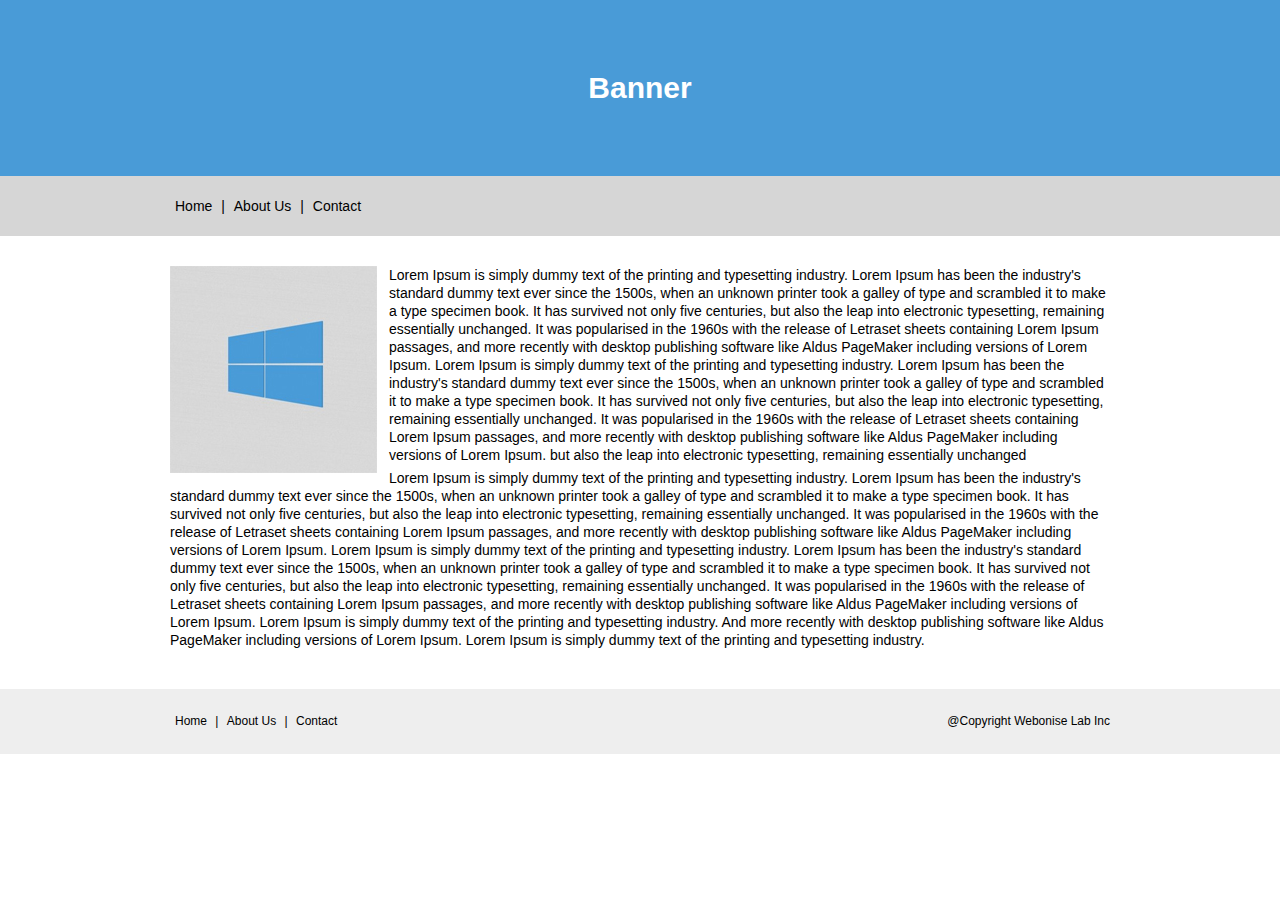
<file: assignment 3/index.html>
<!DOCTYPE html>


<html>
    <head>
        <title>BANNER</title>
        <link rel="stylesheet" type="text/css" href="css/design.css">
    </head>
    <body>
        <div id="banner">
            <h1>Banner</h1>
        </div>
        <div id="header">
            <div class="wrapper">
                <ul>
                    <li>
                        <a href="">Home</a>     |
                    </li>
                    <li>
                        <a href="">About Us</a>     |
                    </li>
                    <li>
                        <a href="">Contact</a>
                    </li>
                </ul>
            </div>
        </div>
        <div class="wrapper">
            <div id="content">
                <img class="textWrap" src="images/logo.jpg" >
                <p>
                    Lorem Ipsum is simply dummy text of the printing and typesetting industry. Lorem Ipsum has been the industry's standard dummy text ever since the 1500s, when an unknown printer took a galley of type and scrambled it to make a type specimen book. It has survived not only five centuries, but also the leap into electronic typesetting, remaining essentially unchanged. It was popularised in the 1960s with the release of Letraset sheets containing Lorem Ipsum passages, and more recently with desktop publishing software like Aldus PageMaker including versions of Lorem Ipsum. Lorem Ipsum is simply dummy text of the printing and typesetting industry. Lorem Ipsum has been the industry's standard dummy text ever since the 1500s, when an unknown printer took a galley of type and scrambled it to make a type specimen book. It has survived not only five centuries, but also the leap into electronic typesetting, remaining essentially unchanged. It was popularised in the 1960s with the release of Letraset sheets containing Lorem Ipsum passages, and more recently with desktop publishing software like Aldus PageMaker including versions of Lorem Ipsum. but also the leap into electronic typesetting, remaining essentially unchanged
                </p>
                
                <p>
                    Lorem Ipsum is simply dummy text of the printing and typesetting industry. Lorem Ipsum has been the industry's standard dummy text ever since the 1500s, when an unknown printer took a galley of type and scrambled it to make a type specimen book. It has survived not only five centuries, but also the leap into electronic typesetting, remaining essentially unchanged. It was popularised in the 1960s with the release of Letraset sheets containing Lorem Ipsum passages, and more recently with desktop publishing software like Aldus PageMaker including versions of Lorem Ipsum. Lorem Ipsum is simply dummy text of the printing and typesetting industry. Lorem Ipsum has been the industry's standard dummy text ever since the 1500s, when an unknown printer took a galley of type and scrambled it to make a type specimen book. It has survived not only five centuries, but also the leap into electronic typesetting, remaining essentially unchanged. It was popularised in the 1960s with the release of Letraset sheets containing Lorem Ipsum passages, and more recently with desktop publishing software like Aldus PageMaker including versions of Lorem Ipsum. Lorem Ipsum is simply dummy text of the printing and typesetting industry. And more recently with desktop publishing software like Aldus PageMaker including versions of Lorem Ipsum. Lorem Ipsum is simply dummy text of the printing and typesetting industry.
                </p>
            </div>
        </div>
        <div id="footer">
            <div class="wrapper">
                <div class="alignleft">
                    <ul>
                        <li>
                            <a href="">Home</a>     |
                        </li>
                        <li>
                            <a href="">About Us</a>     |
                        </li>
                        <li>
                            <a href="">Contact</a>
                        </li>
                    </ul>
                </div>
                <div class="alignright">
                    @Copyright Webonise Lab Inc
                </div>
            </div>
        </div>  
    </body>
</html>
</file>
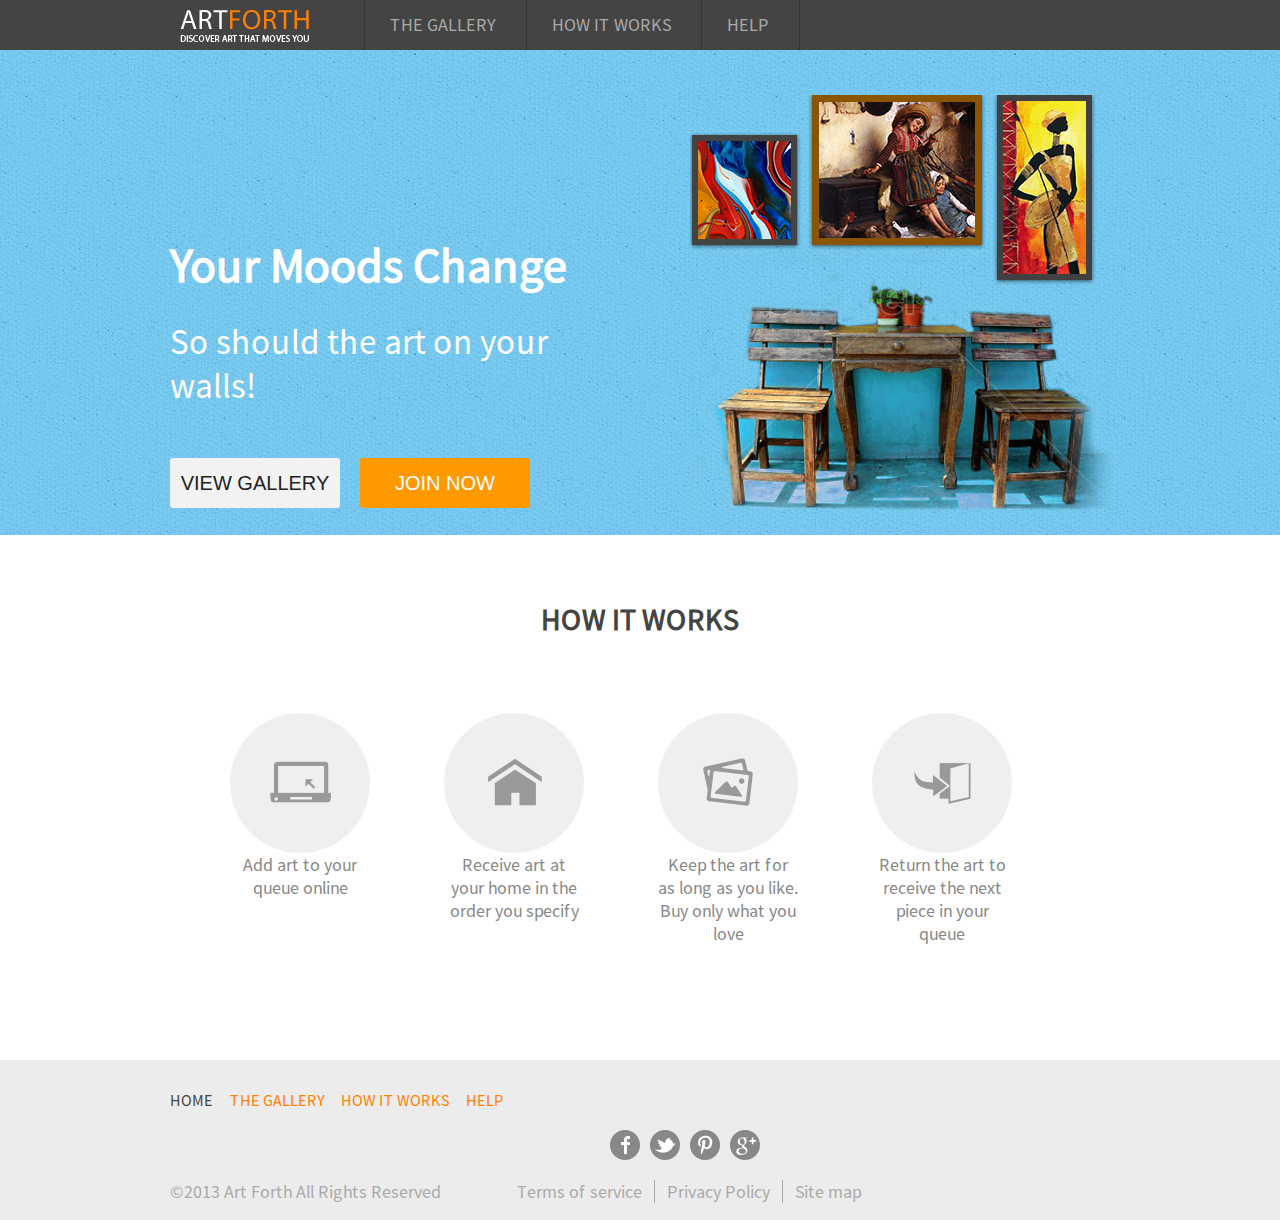
<file: assignment 4/index.html>
<!DOCTYPE html>
<!--
    Created on : 23 Jul, 2014, 12:28:39 PM
    Author     : Prashant
-->

<html>
    <head>
        <title>ART FORTH</title>
        <link rel="stylesheet" type="text/css" href="css/design.css">
    </head>
    <body>
        <div class="header">
            <div class="wrapper">
                
                <a id="logoLink" href=""><img class="logo" src="images/Artforth.png"></a>
                
                <ul class="divider">
                    
                    <li class="navigation">
                        <a href="">THE GALLERY</a>
                    </li>
                    <li class="navigation">
                        <a href="">HOW IT WORKS</a>
                    </li>
                    <li class="navigation">
                        <a href="">HELP</a>
                    </li>
                    <li class="clear"></li>
                </ul>
                <div class="clear"></div>
            </div>
        </div>
        
        <div class="banner">
            <div class="wrapper">
                
                <div class="bannerLeft">
                    <h1>
                        Your Moods Change
                    </h1>
                    <h3>
                        So should the art on your walls!
                    </h3>
                    
                    <a class="firstButon" href="">VIEW GALLERY</a>
                    <a class="secondButon" href="">JOIN NOW</a>
                    
                   
                </div>
                
                <div class="bannerRight">
                    <img class="poster" src="images/latestPoster.png">
                </div>
                
                <div class="clear"></div>
                
            </div>
        </div>
        
        <div class="middle">
            <div class="wrapper">
                
                <h2 class="bodyHeader">
                    HOW IT WORKS
                </h2>
                                
                <div class="clear">
                    
                </div>
                
                <ul id="bodyImages" class="divider">
                <li class="circleSet">
                    <a href="">
                    <div class="circles">
                        <img class="bodyImg" src="images/img1.png">
                    </div>
                    Add art to your queue online
                    </a>
                </li>
                
                <li class="circleSet">
                    <a href="">
                    <div class="circles">
                         <img class="bodyImg" src="images/img2.png">
                    </div>
                    Receive art at your home in the order you specify 
                    </a>
                </li>
                
                <li class="circleSet">
                    <a href="">
                    <div class="circles">
                         <img class="bodyImg" src="images/img3.png">
                    </div>
                    Keep the art for as long as you like. Buy only what you love
                    </a>
                </li>
                
                <li class="circleSet">
                    <a href="">
                    <div class="circles">
                         <img class="bodyImg" src="images/img4.png">
                    </div>
                    Return the art to receive the next piece in your queue
                    </a>
                </li>
                
                <li class="clear"></li>
                
                </ul>
                <div id="bodyEnd" class="clear"></div>
            </div>
        </div>
        
        <div class="footer">
            <div class="wrapper">
                <div class="upperFooter">
                    <ul class="divider">
                        <li  class="footerNavigation">
                            <a id="footerHome" href="">HOME</a>
                        </li>
                        
                        <li class="footerNavigation">
                            <a href="">THE GALLERY</a>
                        </li>
                        
                        <li class="footerNavigation">
                            <a href="">HOW IT WORKS</a>
                        </li>
                        
                        <li class="footerNavigation">
                            <a href="">HELP</a>
                        </li>
                        
                        <li style="margin-left: 440px; float: left">
                            <ul style="float: right">
                                <li class="socialNavigation">
                                    <a href=""><img src="images/facebook.png"></a>
                                </li>
                                
                                <li class="socialNavigation">
                                    <a href=""><img src="images/twitter.png"></a>
                                </li>
                                
                                <li class="socialNavigation">
                                    <a href=""><img src="images/palingro.png"></a>
                                </li>
                                
                                <li class="socialNavigation">
                                    <a href=""><img src="images/google.png"></a>
                                </li>
                                
                                <li class="clear"></li>
                            </ul>
                            
                        </li>
                        
                        <li class="clear"></li>
                        
                    </ul>
                    <div class="clear"></div>
                </div>
                
                <div class="lowerFooter">
                    
                    <ul class="divider">
                        
                        <li id="copyRight">&copy;2013 Art Forth All Rights Reserved
                        </li>
                        
                        <li class="lastLine" >
                            <a  href="">Terms of service</a>
                        </li>
                        
                        
                        
                        <li class="lastLine" >
                            <a href="">Privacy Policy</a>
                        </li>
                        
                        
                        <li>
                            <a href="">Site map</a>
                        </li>
                        
                        <li class="clear"></li>
                        
                    </ul>
                    
                    
                </div>
                
            </div>
        </div>
        
    </body>
</html>
</file>
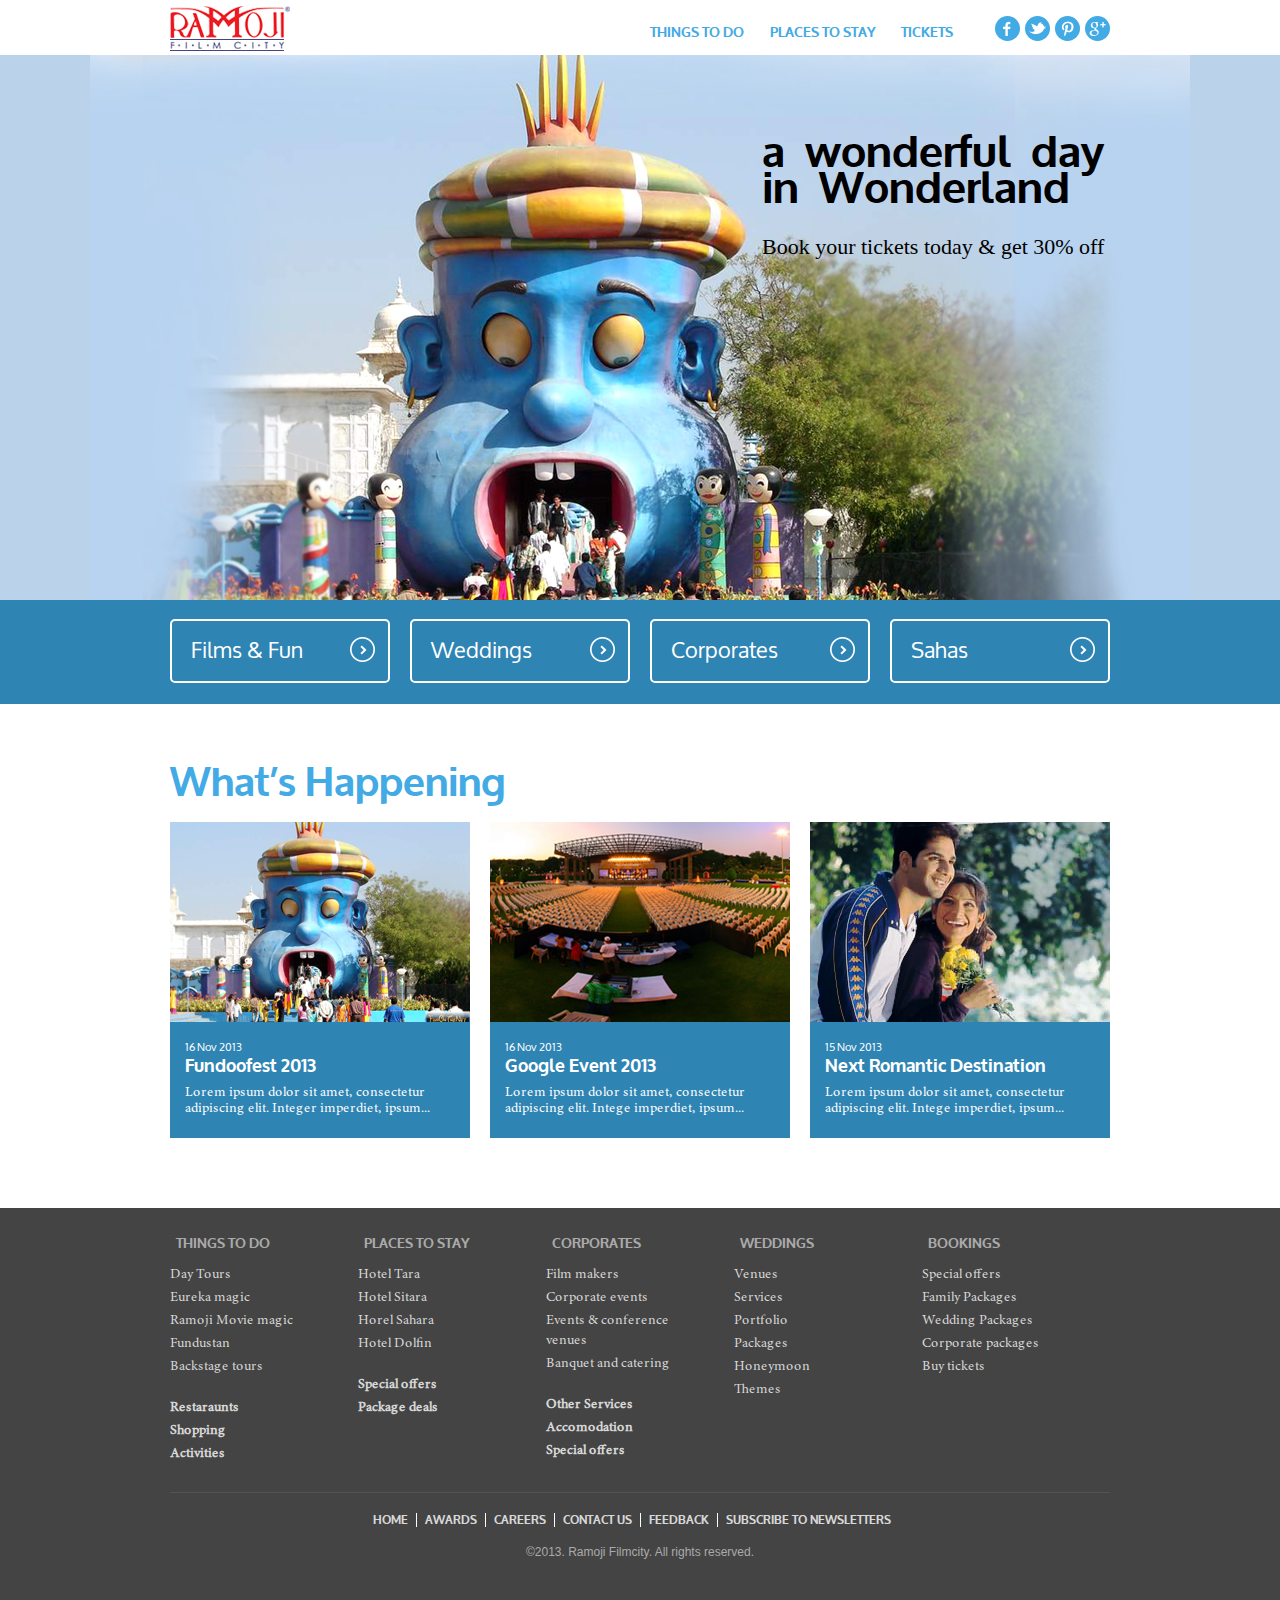
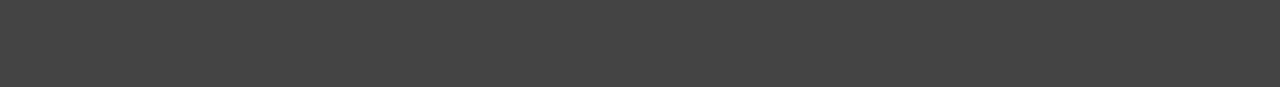
<file: assignment 6/index.html>
<!DOCTYPE html>

<html>
    <head>
        <title>RFC</title>
        <meta charset="UTF-8">
        <meta name="viewport" content="width=device-width, initial-scale=1.0">
        <link rel="stylesheet" type="text/css" href="css/style.css">
    </head>
    <body>
        <div class="header">
            <div class="container">
                <a class="logo" href="">
                </a>
                <ul class="social">
                    <li >
                        <a href="" class="facebook"></a>
                    </li>
                    
                    <li >
                        <a href="" class="twitter"></a>
                    </li>
                    
                    <li >
                        <a href="" class="palingro"></a>
                    </li>
                    
                    <li >
                        <a href="" class="googlePlus"></a>
                    </li>
                    
                    <li id="clear"></li>
                </ul>
                
                <ul class="nav">
                    
                    <li>
                        <a href="">THINGS TO DO</a>
                    </li>
                    
                    <li>
                        <a href="">PLACES TO STAY</a>
                    </li>
                    
                    <li>
                        <a href="">TICKETS</a>
                    </li>
                    
                    <li id="clear"></li>
                    
                </ul>
                
                <div class="clear"></div>
                
            </div>
        </div>
        
        <div class="banner">
            <div class="container">
                
                <div class="bannerText">
                    <h1>a wonderful day  in Wonderland</h1>
                    <span class="booking">Book your tickets today & get 30% off</span>
                </div>
                
                <div class="clear"></div>
                
            </div>
        </div>
        
        <div class="belowBanner">
            <div class="container">
                <ul class="blueStrip">
                    <li>
                        <a href=""><span class="blueStripLinks">Films & Fun</span>
                            <div class="arrow"></div>
                            <div class="clear"></div>
                        </a></li>
                    <li>
                        <a href=""><span class="blueStripLinks">Weddings</span>
                            <div class="arrow"></div>
                            <div class="clear"></div>
                        </a></li>
                    <li>
                        <a href=""><span class="blueStripLinks">Corporates</span>
                            <div class="arrow"></div>
                            <div class="clear"></div>
                        </a></li>
                    <li id="lastLi">
                        <a href=""><span class="blueStripLinks">Sahas</span>
                            <div class="arrow"></div>
                            <div class="clear"></div>
                        </a></li>
                    <li id="lastClear"></li>
                </ul>
            </div>
        </div>
        
        <div class="thisBody">
            <div class="container">
                <h2>What’s Happening</h2>
                <ul class="happenings">
                    <li>
                        <div class="imgWrapper">
                            <img src="images/img1.jpg">
                        </div>
                        <div class="imgContent">
                            <span class="date">16 Nov 2013</span>
                            <h4>Fundoofest 2013</h4>
                            <p>Lorem ipsum dolor sit amet, consectetur adipiscing elit. Integer imperdiet, ipsum...</p>
                        </div>
                    </li>
                    <li>
                        <div class="imgWrapper">
                            <img src="images/img2.jpg">
                        </div>
                        <div class="imgContent">
                            <span class="date">16 Nov 2013</span>
                            <h4>Google Event 2013</h4>
                            <p>Lorem ipsum dolor sit amet, consectetur adipiscing elit. Intege imperdiet, ipsum...</p>
                        </div>
                        
                    </li>
                    <li id="lastLi">
                        <div class="imgWrapper">
                            <img src="images/img3.jpg">
                        </div>
                        <div class="imgContent">
                            <span class="date">15 Nov 2013</span>
                            <h4>Next Romantic Destination</h4>
                            <p>Lorem ipsum dolor sit amet, consectetur adipiscing elit. Intege imperdiet, ipsum...</p>
                        </div>
                    </li>
                    
                    <li id="clear"></li>
                </ul>
            </div>
        </div>
        <div class="footer">
            <div class="container">
                
                <div class="footerDiv">
                    
                    <h5>THINGS TO DO</h5>
                    
                    <ul class="insideLi">
                        <li><a href="">Day Tours</a></li>
                        <li><a href="">Eureka  magic</a></li>
                        <li><a href="">Ramoji Movie magic</a></li> 
                        <li><a href="">Fundustan</a></li>
                        <li><a href="">Backstage tours</a></li>
                    </ul>
                    
                    <ul class="bottomUl">
                        <li class="boldF"><a href="">Restaraunts</a></li>
                        <li class="boldF"><a href="">Shopping</a></li>
                        <li class="boldF"><a href="">Activities</a></li>
                    </ul>
                    
                </div>
                
                
                <div class="footerDiv">
                    
                    <h5>PLACES TO STAY</h5>
                    
                    <ul class="insideLi">
                        <li><a href="">Hotel Tara</a></li>
                        <li><a href="">Hotel Sitara</a></li>
                        <li><a href="">Horel Sahara</a></li> 
                        <li><a href="">Hotel Dolfin</a></li>
                    </ul>
                    
                    <ul class="bottomUl">
                        <li class="boldF"><a href="">Special offers</a></li>
                        <li class="boldF"><a href="">Package deals</a></li>
                    </ul>
                    
                </div>
                
                
                <div class="footerDiv">
                    
                    <h5>CORPORATES</h5>
                    
                    <ul class="insideLi">
                        <li><a href="">Film makers   </a></li>
                        <li><a href="">Corporate events</a></li>
                        <li><a href="">Events & conference venues</a></li> 
                        <li><a href="">Banquet and catering</a></li>
                    </ul>
                    
                    <ul class="bottomUl">
                        <li class="boldF"><a href="">Other Services</a></li>
                        <li class="boldF"><a href="">Accomodation</a></li>
                        <li class="boldF"><a href="">Special offers</a></li>
                                            </ul>
                                        
                </div>
                
                
                <div class="footerDiv">
                    
                    <h5>WEDDINGS</h5>
                    
                    <ul>
                        <li><a href="">Venues</a></li>
                        <li><a href="">Services</a></li>
                        <li><a href="">Portfolio</a></li> 
                        <li><a href="">Packages</a></li>
                        <li><a href="">Honeymoon</a></li>
                        <li><a href="">Themes</a></li>
                    </ul>
                    
                </div>
                
                
                <div class="footerDiv">
                    
                    <h5>BOOKINGS</h5>
                    
                    <ul>
                        <li><a href="">Special offers   </a></li>
                        <li><a href="">Family Packages</a></li>
                        <li><a href="">Wedding Packages</a></li> 
                        <li><a href="">Corporate packages</a></li>
                        <li><a href="">Buy tickets</a></li>
                    </ul>
                    
                </div>
                
                
                
                <div class="clear"></div>
                
                <div class="subUlBorder">
                    <ul class="footerSubUl">
                        <li><a href="">HOME</a></li>
                        <li><a href="">AWARDS</a></li>
                        <li><a href="">CAREERS</a></li>
                        <li><a href="">CONTACT US</a></li>
                        <li><a href="">FEEDBACK</a></li>
                        <li id="subscription"><a href="">SUBSCRIBE TO NEWSLETTERS</a></li>                
                        <li id="clear"></li>
                    </ul>
                    
                    <span class="copyRight">
                        &COPY;2013. Ramoji Filmcity. All rights reserved. 
                    </span>
                </div>
            </div>
        </div>
    </body>
</html>
</file>
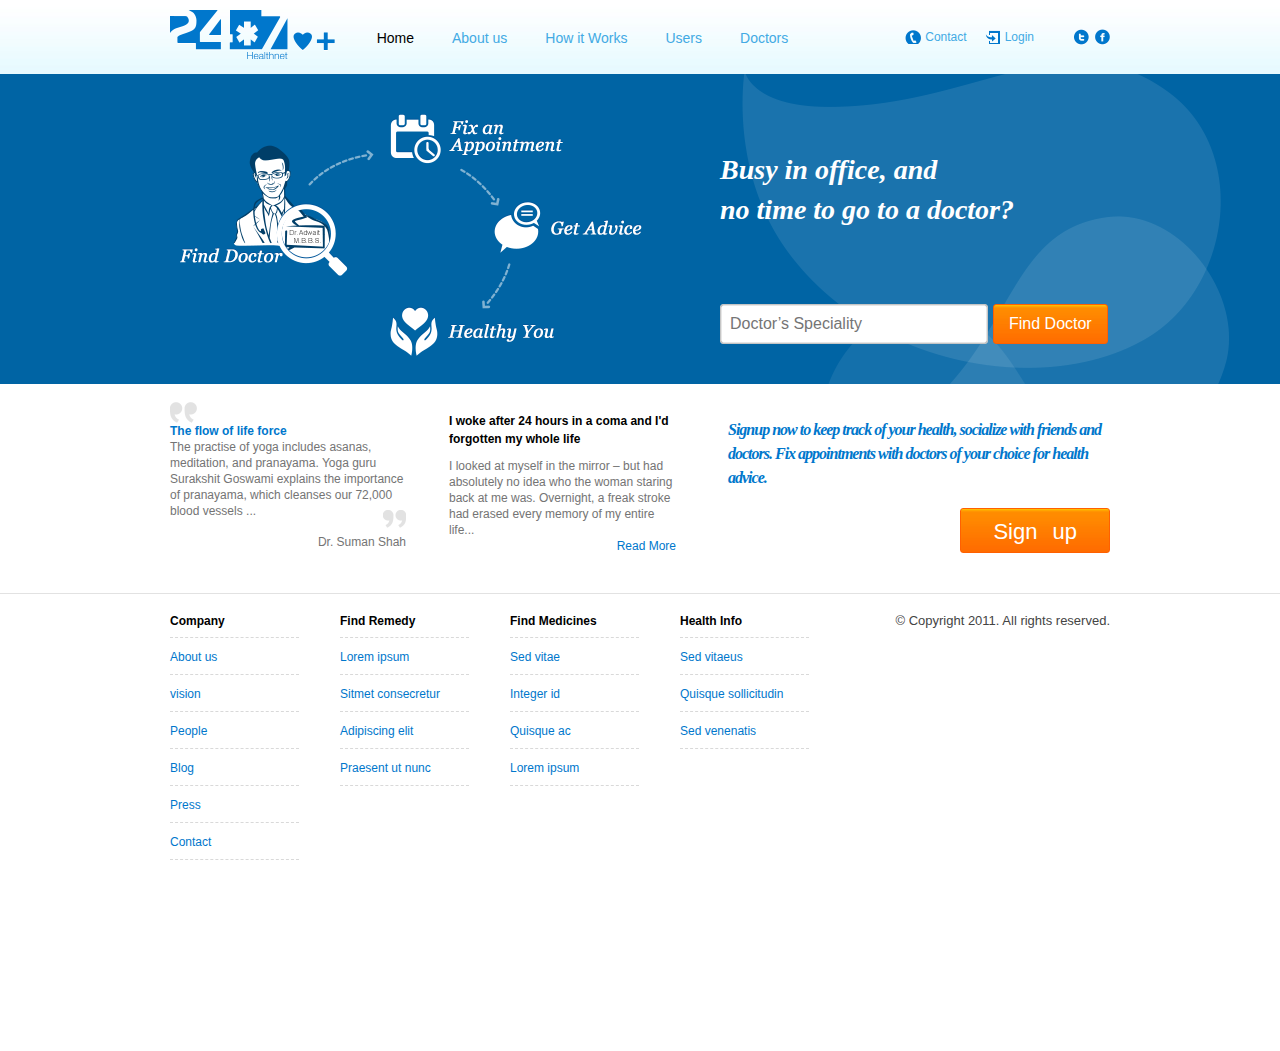
<file: assignment 7/index.html>
<!DOCTYPE html>

<html>
    <head>
        <title>24X7</title>
        <meta charset="UTF-8">
        <meta name="viewport" content="width=device-width, initial-scale=1.0">
        <link rel="stylesheet" type="text/css" href="css/style.css">
    </head>
    <body>
        <div class="header">
            <div class="container">
                <a href="" class="logo"></a>
                
                <ul class="social">
                    <li>
                        <a href="" class="twitter"></a>
                    </li>
                    <li>
                        <a href="" class="facebook"></a>
                    </li>
                    <li id="clear"></li>
                </ul>
                
                
                <ul class="nav">
                    <li>
                        <a href="" class="contact navContent">Contact</a>
                    </li>
                    <li>
                        <a href="" class="login navContent">Login</a>
                    </li>
                    <li id="clear"></li>
                </ul>
                
                <ul class="homeNav">
                    <li>
                        <a href="" id="home">Home
                        </a>
                    </li>
                    <li>
                        <a href="">About us
                        </a>
                    </li>
                    <li>
                        <a href="">How it Works
                        </a>
                    </li>
                    <li>
                        <a href="">Users
                        </a>
                    </li>
                    <li>
                        <a href="">Doctors
                        </a>
                    </li>
                    <li id="clear"></li>
                </ul>
                
                <div id="clear"></div>
            </div>
        </div>
        
        <div class="banner">
            <div class="container">
                <div class="bannerImg">                    
                </div>
                <div class="bannerTxt">
                    <h1>
                        <span >Busy in office, and</span> no time to go to a doctor?
                    </h1>
                    <form>
                        <input class="inputField" placeholder= "Doctor’s Speciality" type="text">
                        <input class="submitIt" value="Find Doctor" type="button">
                        <div id="clear"></div>
                    </form>
                </div>
                <div id="clear"></div>
            </div>
        </div>
        
        <div class="thsBody">
            <div class="container">
                <div class="bod1">
                    <div class="startingQuote"></div>
                    <div class="endingQuote">
                        <h4>The flow of life force</h4>
                        <p>The practise of yoga includes asanas, meditation, and pranayama. Yoga guru Surakshit Goswami explains the 
                            importance of pranayama, which cleanses our 72,000 blood vessels ...
                        </p>
                    </div>
                    <span>Dr. Suman Shah</span>
                    <div id="clear"></div>
                </div>
                <div class="bod2">
                    <h4>I woke after 24 hours in a coma and I'd forgotten my whole life</h4>
                    <p>
                        I looked at myself in the mirror – but had absolutely no idea who the woman staring back at me was. Overnight, a freak stroke had erased every memory of my entire life...
                    </p>
                    <a href="" class="readMore">Read More</a>
                    <div id="clear"></div>
                </div>
                <div class="bod3">
                    <h2>
                        Signup now to keep track of your health, socialize with friends and doctors. Fix appointments with doctors of your choice for health advice.
                    </h2>
                    <a class="signUp" href="">Sign up</a>
                    <div id="clear"></div>
                </div>
                <div id="clear"></div>
            </div>
        </div>
        
        <div class="footer">
            <div class="container">
                <div class="footerDiv">
                    <h3>Company</h3>
                    <ul>
                        <li><a href="">About us</a></li>
                        <li><a href="">vision</a></li>
                        <li><a href="">People</a></li>
                        <li><a href="">Blog</a></li>
                        <li><a href="">Press</a></li>
                        <li><a href="">Contact</a></li>
                    </ul>
                </div>
                <div class="footerDiv">
                    <h3>Find Remedy</h3>
                    <ul>
                        <li>
                            <a href="#">Lorem ipsum</a>
                        </li>
                        <li>
                            <a href="#">Sitmet consecretur</a>
                        </li>
                        <li>
                            <a href="#">Adipiscing elit</a>
                        </li>
                        <li>
                            <a href="#">Praesent ut nunc</a>
                        </li>
                    </ul>
                    
                </div>
                <div class="footerDiv">
                    <h3>Find Medicines</h3>
                    <ul>
                        <li>
                            <a href="#">Sed vitae</a>
                        </li>
                        <li>
                            <a href="#">Integer id</a>
                        </li>
                        <li>
                            <a href="#">Quisque ac</a>
                        </li>
                        <li>
                            <a href="#">Lorem ipsum</a>
                        </li>
                    </ul>
                </div>
                <div class="footerDiv">
                    <h3>Health Info</h3>
                    <ul>
                        <li>
                            <a href="#">Sed vitaeus</a>
                        </li>
                        <li>
                            <a href="#">Quisque sollicitudin</a>
                        </li>
                        <li>
                            <a href="#">Sed venenatis</a>
                        </li>
                    </ul>
                </div>
                <span class="copyRight">© Copyright 2011. All rights reserved.</span>
                <div id="clear"></div>
            </div>
        </div>
    </body>
</html>
</file>
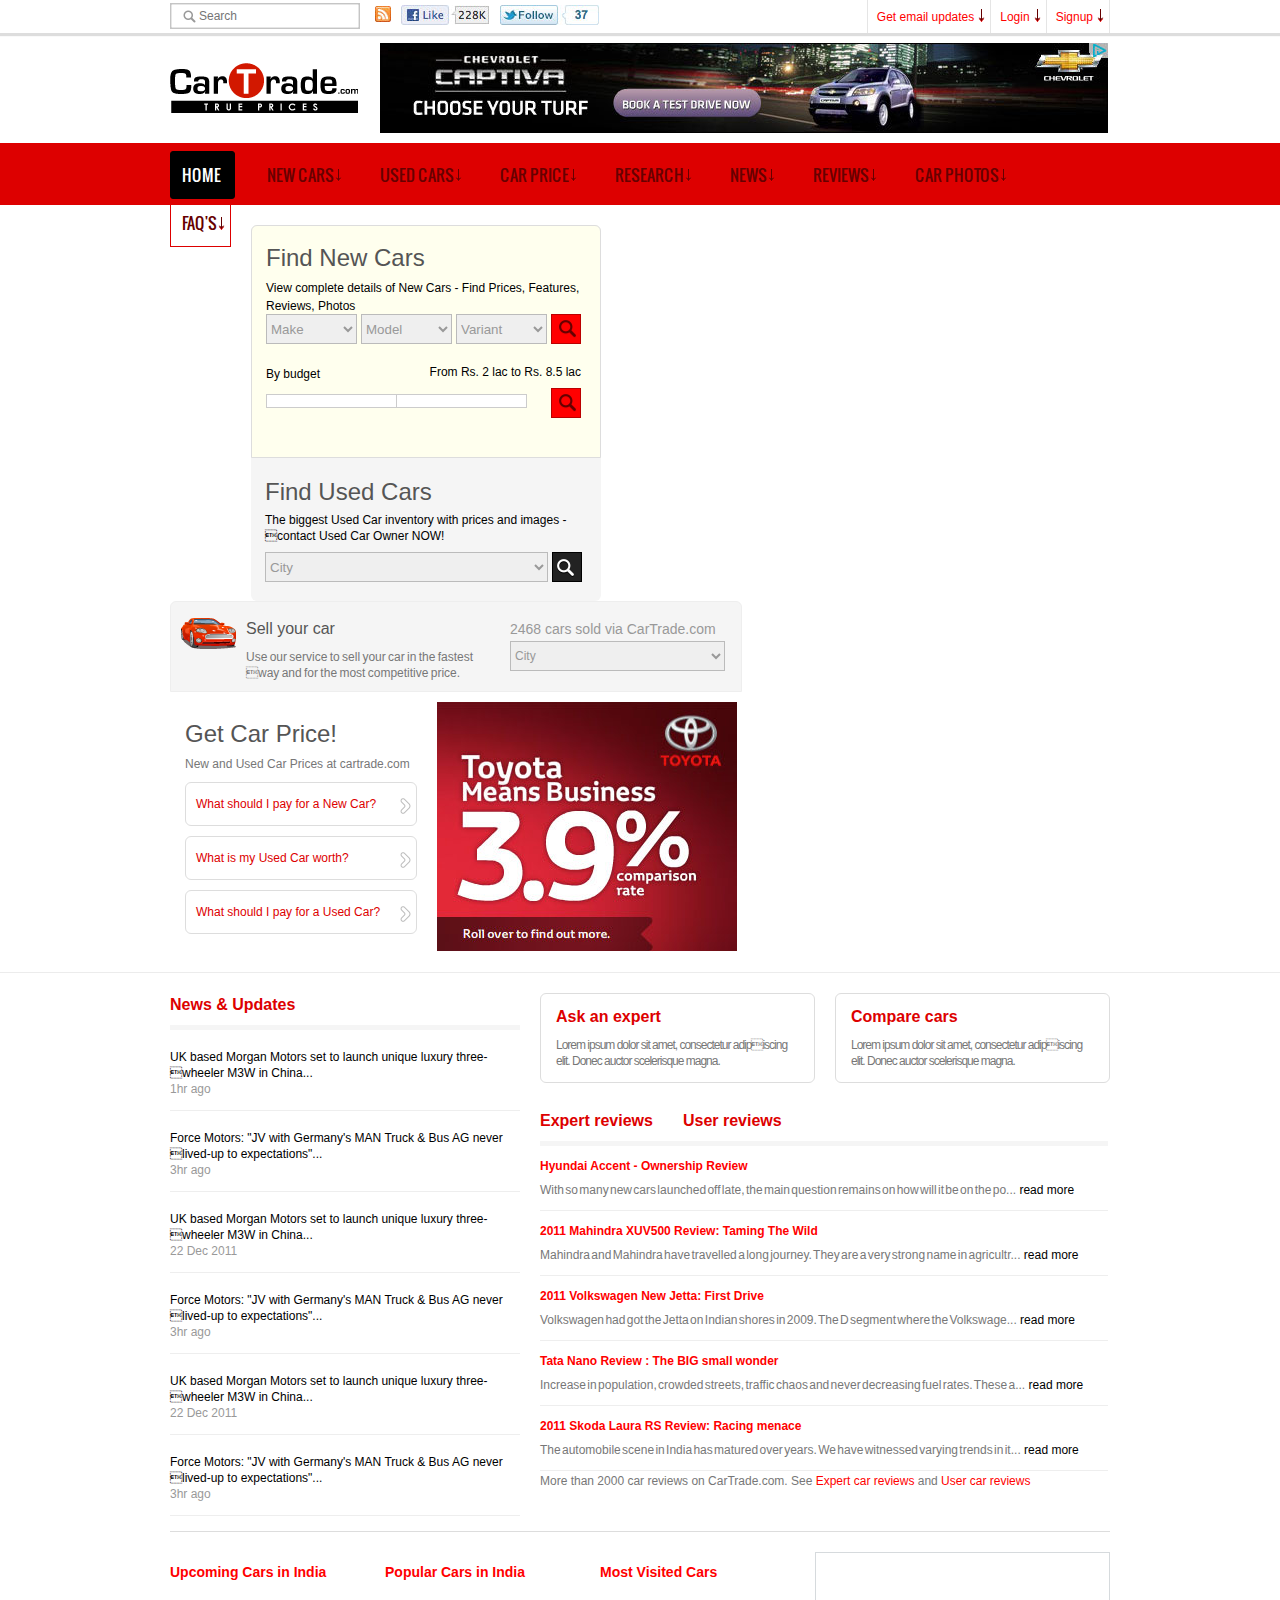
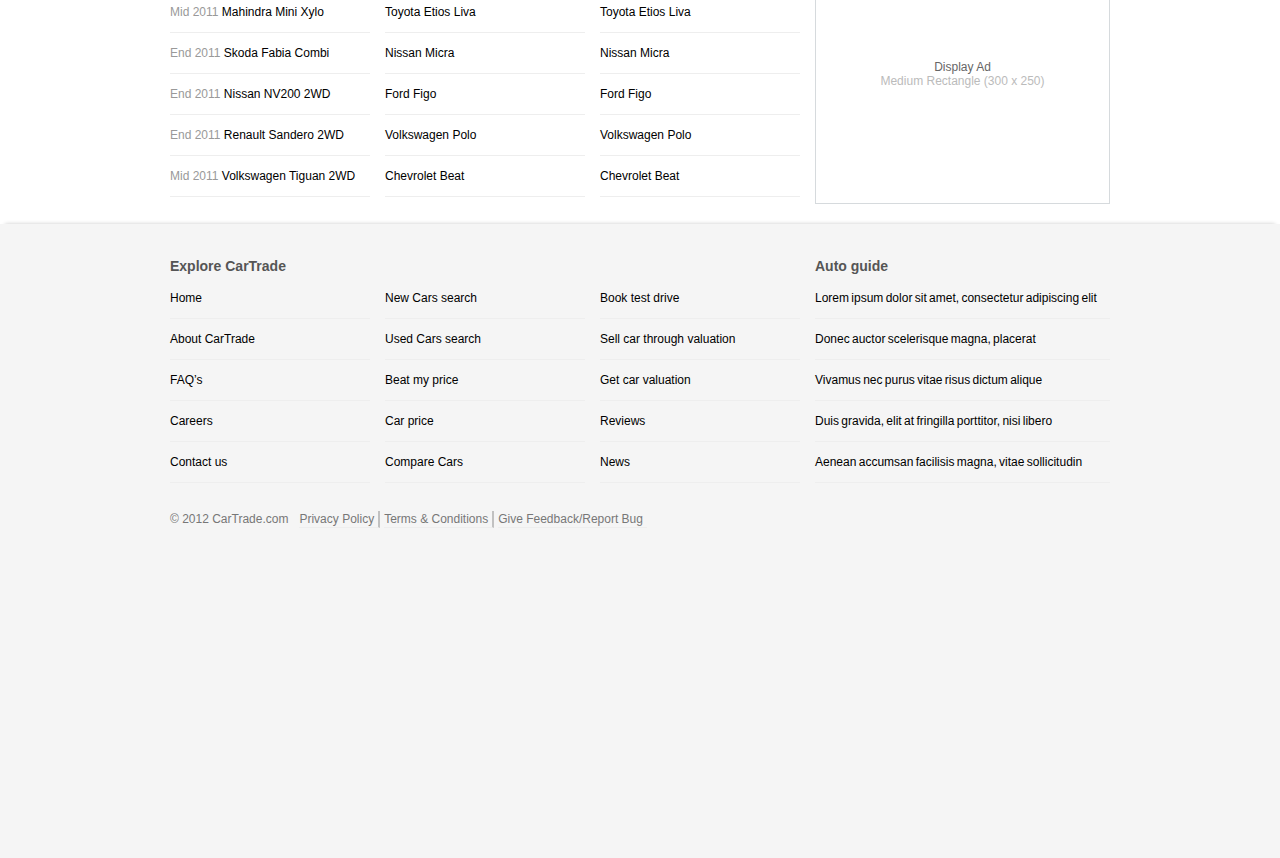
<file: assignment 8/index.html>
<!DOCTYPE html>
<html>
    <head>
        <title>Car Trade prashant</title>
        <meta charset="UTF-8">
        <meta name="viewport" content="width=device-width, initial-scale=1.0">
        <link rel="stylesheet" type="text/css" href="css/style.css">
    </head>
    <body>
        <div class="topHeader">
            <div class="container">
                
                
                <input class="searchBar" type="text" placeholder="Search">
                
                <div class="fbTw">
                    <ul>
                        <li><a href="" class="rss"></a></li>
                        <li><a href="" class="fb"></a></li>
                        <li><a href="" class="twitter"></a></li>
                        <li id="clear"></li>
                    </ul>
                </div>
                
                <ul class="loginBar">
                    <li><a href="">Get email updates</a></li>
                    <li><a href="">Login </a></li>
                    <li class="lastLi"><a href="">Signup </a></li>
                    <li id="clear"></li>
                </ul>
                
                <div id="clear"></div>
                
            </div>
        </div>
        <div class="header">
            <div class="container">
                <a href="" class="logo"></a>
                <a href="" class="headerAd"></a>
                <div id="clear"></div>
            </div>
        </div>
        <div class="redStrip">
            <div class="container">
                <ul>
                    <li><a href="" id="home">HOME</a></li>
                    <li><a href="">NEW CARS</a></li>
                    <li><a href="">USED CARS</a></li>
                    <li><a href="">CAR PRICE</a></li>
                    <li><a href="">RESEARCH</a></li>
                    <li><a href="">NEWS</a></li>
                    <li><a href="">REVIEWS</a></li>
                    <li><a href="">CAR PHOTOS</a></li>
                    <li><a href="">FAQ'S</a></li>
                    <li id="clear"></li>
                </ul>
            </div>
        </div>
        <div class="highLights">
            <div class="container">
                <div class="searchCars">
                    <div class="newCars">
                        <h2>Find New Cars</h2>
                        <span>View complete details of New Cars - Find Prices, Features,  Reviews, Photos</span>
                        
                        <form>
                            <select >
                                <option default>Make</option>
                            </select>
                            <select >
                                <option default>Model</option>
                            </select>
                            <select >
                                <option default>Variant</option>
                            </select>
                            <input class="searchButton" type="button">
                            <div id="clear"></div>
                        </form>
                        
                        <span>By budget</span>
                        <span class="range">From Rs. 2 lac to Rs. 8.5 lac</span>
                        <div id="clear"></div>
                        <form>
                            <input class=" priceRange start" type="range" min="0" max="50" value="25" step="0" />
                            <input class="priceRange end" type="range" min="0" max="50" value="25" step="0" />
                            
                            <input class="searchButton" type="button">
                            
                            <div id="clear"></div>
                        </form>
                        
                    </div>
                    <div class="usedCars">
                        <h2>Find Used Cars</h2>
                        <span class="info">The biggest Used Car inventory with prices and images - contact Used Car Owner NOW!</span>
                        <select >
                            <option default>City</option>
                        </select>
                        <input class="searchButton blackBg" type="button">
                        <div id="clear"></div>
                    </div>
                </div>
                
                <div class="bigAd">
                    <div class="upperAd">
                        <a class="car" href=""></a>
                        <div class="sellCar">
                            <h3>Sell your car</h3>
                            <p>Use our service to sell your car in the fastest way and for the most competitive price.</p>
                        </div>
                        
                        <div class="sold">
                            <span>2468 cars sold via CarTrade.com</span>
                            <select >
                                <option default>City</option>
                            </select>
                        </div>
                        <div id="clear"></div>
                    </div>
                    <div class="lowerAd">
                        
                        <div class="getCarPrice">
                            <h2>Get Car Price!</h2>
                            <span>New and Used Car Prices at cartrade.com</span>
                            <ul>
                                <li>
                                    <a href="">What should I pay for a New Car?</a>
                                </li>
                                <li>
                                    <a href="">What is my Used Car worth?</a>
                                </li>
                                <li>
                                    <a href="">What should I pay for a Used Car?</a>
                                </li>
                            </ul>
                        </div>
                        
                        
                            <a class="toyotaAd"  href=""><img src="images/toyota.jpg"></a>
                        
                        
                        <div id="clear"></div>
                    </div>
                    
                </div>
                <div id="clear"></div>
            </div>
        </div>
        
        
        
        
        <div class="thisBody">
            <div class="container">
                
                <div class="bottomMargin">
                
                <div class="newFeeds fullBorder">
                    <h3>News & Updates</h3>
                    
                    <ul>
                        <li><a href="">
                                UK based Morgan Motors set to launch unique luxury three- wheeler M3W in China...
                                <span>1hr ago</span>
                            </a></li>
                        <li><a href="">
                                Force Motors: "JV with Germany's MAN Truck & Bus AG never lived-up to expectations"...
                                <span>3hr ago</span>
                            </a></li>
                        <li><a href="">
                                UK based Morgan Motors set to launch unique luxury three- wheeler M3W in China...
                                <span>22 Dec 2011</span>
                            </a></li>
                        <li><a href="">
                                Force Motors: "JV with Germany's MAN Truck & Bus AG never lived-up to expectations"...
                                <span>3hr ago</span>
                            </a></li>
                        <li><a href="">
                                UK based Morgan Motors set to launch unique luxury three- wheeler M3W in China...
                                <span>22 Dec 2011</span>
                            </a></li>
                        <li><a href="">
                                Force Motors: "JV with Germany's MAN Truck & Bus AG never lived-up to expectations"...
                                <span>3hr ago</span>
                            </a></li>
                    </ul>
                </div>
                
                <div class="opinions">
                    <ul>
                        <li><a href="">
                            <h3>Ask an expert</h3>
                            <div id="clear"></div>
                            <p>Lorem ipsum dolor sit amet, consectetur adipiscing elit. Donec auctor scelerisque magna.</p>
                        </a></li>
                        <li id="last"><a href="">
                            <h3>Compare cars</h3>
                            <div id="clear"></div>
                            <p>Lorem ipsum dolor sit amet, consectetur adipiscing elit. Donec auctor scelerisque magna.</p>
                        </a></li>
                        <li id="clear"></li>
                    </ul>
                </div>
                
                <div class="views">
                    
                    <div class="border">
                        <h3>Expert reviews</h3>
                        <h3>User reviews</h3>
                        <div id="clear"></div>
                    </div>
                    
                    <ul>
                        <li>
                            <h5>Hyundai Accent - Ownership Review</h5>
                            <p>With so many new cars launched off late, the main question remains on how will it be on the po...</p><a href=""> read more</a>
                        </li>
                        <li>
                            <h5>2011 Mahindra XUV500 Review: Taming The Wild</h5>
<p>Mahindra and Mahindra have travelled a long journey. They are a very strong name in agricultr...</p><a href=""> read more</a>
                        </li>
                        <li>
                            <h5>2011 Volkswagen New Jetta: First Drive</h5>
<p>Volkswagen had got the Jetta on Indian shores in 2009. The D segment where the Volkswage...</p><a href=""> read more</a>
                        </li>
                        <li>
                            <h5>Tata Nano Review : The BIG small wonder</h5>
<p>Increase in population, crowded streets, traffic chaos and never decreasing fuel rates. These a...</p> <a href=""> read more</a>
                        </li>
                        <li>
                            <h5>2011 Skoda Laura RS Review: Racing menace</h5>
                            <p>The automobile scene in India has matured over years. We have witnessed varying trends in it...</p><a href=""> read more</a>
                        </li>
                    </ul>
                    <span>More than 2000 car reviews on CarTrade.com. See <a href="">Expert car reviews</a> and <a href="">User car reviews</a></span>
                </div>
                
                <div id="clear"></div>
            
                </div>
        
        <div class="firstFooter">
                <div class="firstFooterDiv">
                    <h4>Upcoming Cars in India</h4>
                    <ul>
                        <li><a href=""><span>Mid 2011</span> Mahindra Mini Xylo</a></li>
                        <li><a href=""><span>End 2011</span> Skoda Fabia Combi</a></li>
                        <li><a href=""><span>End 2011</span> Nissan NV200 2WD</a></li>
                        <li><a href=""><span>End 2011</span> Renault Sandero 2WD</a></li>
                        <li><a href=""><span>Mid 2011</span> Volkswagen Tiguan 2WD</a></li>
                    </ul>
                </div>
                
                <div class="firstFooterDiv">
                    <h4>Popular Cars in India</h4>
                    <ul>
                        <li><a href="">Toyota Etios Liva</a></li>
                        <li><a href="">Nissan Micra</a></li>
                        <li><a href="">Ford Figo</a></li>
                        <li><a href="">Volkswagen Polo</a></li>
                        <li><a href="">Chevrolet Beat</a></li>
                    </ul>
                </div>
                
                <div class="firstFooterDiv">
                    <h4>Most Visited Cars</h4>
                    <ul>
                        <li><a href="">Toyota Etios Liva</a></li>
                        <li><a href="">Nissan Micra</a></li>
                        <li><a href="">Ford Figo</a></li>
                        <li><a href="">Volkswagen Polo</a></li>
                        <li><a href="">Chevrolet Beat</a></li>
                    </ul>
                </div>
                
                <div class="emptyAd">
                    <span>Display Ad</span>
                    Medium Rectangle (300 x 250)
                </div>                
                <div id="clear"></div>
            </div>
                <div id="clear"></div>
            </div>
        </div>
        
        <div class="lastFooter">
            <div class="container">
                <div class="explore">
                    <h4>Explore CarTrade</h4>
                    
                    <ul>
                        <li><a href="">Home</a></li>
                        <li><a href="">About CarTrade</a></li>
                        <li><a href="">FAQ’s</a></li>
                        <li><a href="">Careers</a></li>
                        <li><a href="">Contact us</a></li>
                    </ul>
                    
                    <ul>
                        <li><a href="">New Cars search</a></li>
                        <li><a href="">Used Cars search</a></li>
                        <li><a href="">Beat my price</a></li>
                        <li><a href="">Car price</a></li>
                        <li><a href="">Compare Cars</a></li>
                    </ul>
                    
                    <ul>
                        <li><a href="">Book test drive</a></li>
                        <li><a href="">Sell car through valuation</a></li>
                        <li><a href="">Get car valuation</a></li>
                        <li><a href="">Reviews</a></li>
                        <li><a href="">News</a></li>
                    </ul>
                    
                    <div id="clear"></div>
                    
                </div>
                
                <div class="guide">
                    <h4>Auto guide</h4>
                    
                    <ul>
                        <li><a href="">Lorem ipsum dolor sit amet, consectetur adipiscing elit</a></li>
                        <li><a href="">Donec auctor scelerisque magna, placerat</a></li>
                        <li><a href="">Vivamus nec purus vitae risus dictum alique</a></li>
                        <li><a href="">Duis gravida, elit at fringilla porttitor, nisi libero</a></li>
                        <li><a href="">Aenean accumsan facilisis magna, vitae sollicitudin</a></li>
                    </ul>
                    
                </div>
                <div id="clear"></div>
                <span>© 2012 CarTrade.com</span>
                
                <ul class="policy">
                    <li><a href="">Privacy Policy</a></li>
                    <li><a href="">Terms & Conditions</a></li>
                    <li class="lastPolicy"><a href="">Give Feedback/Report Bug</a></li>
                    <li id="clear"></li>
                </ul>
                <div id="clear"></div>
            </div>
        </div>
        
        
    </body>
</html>
</file>
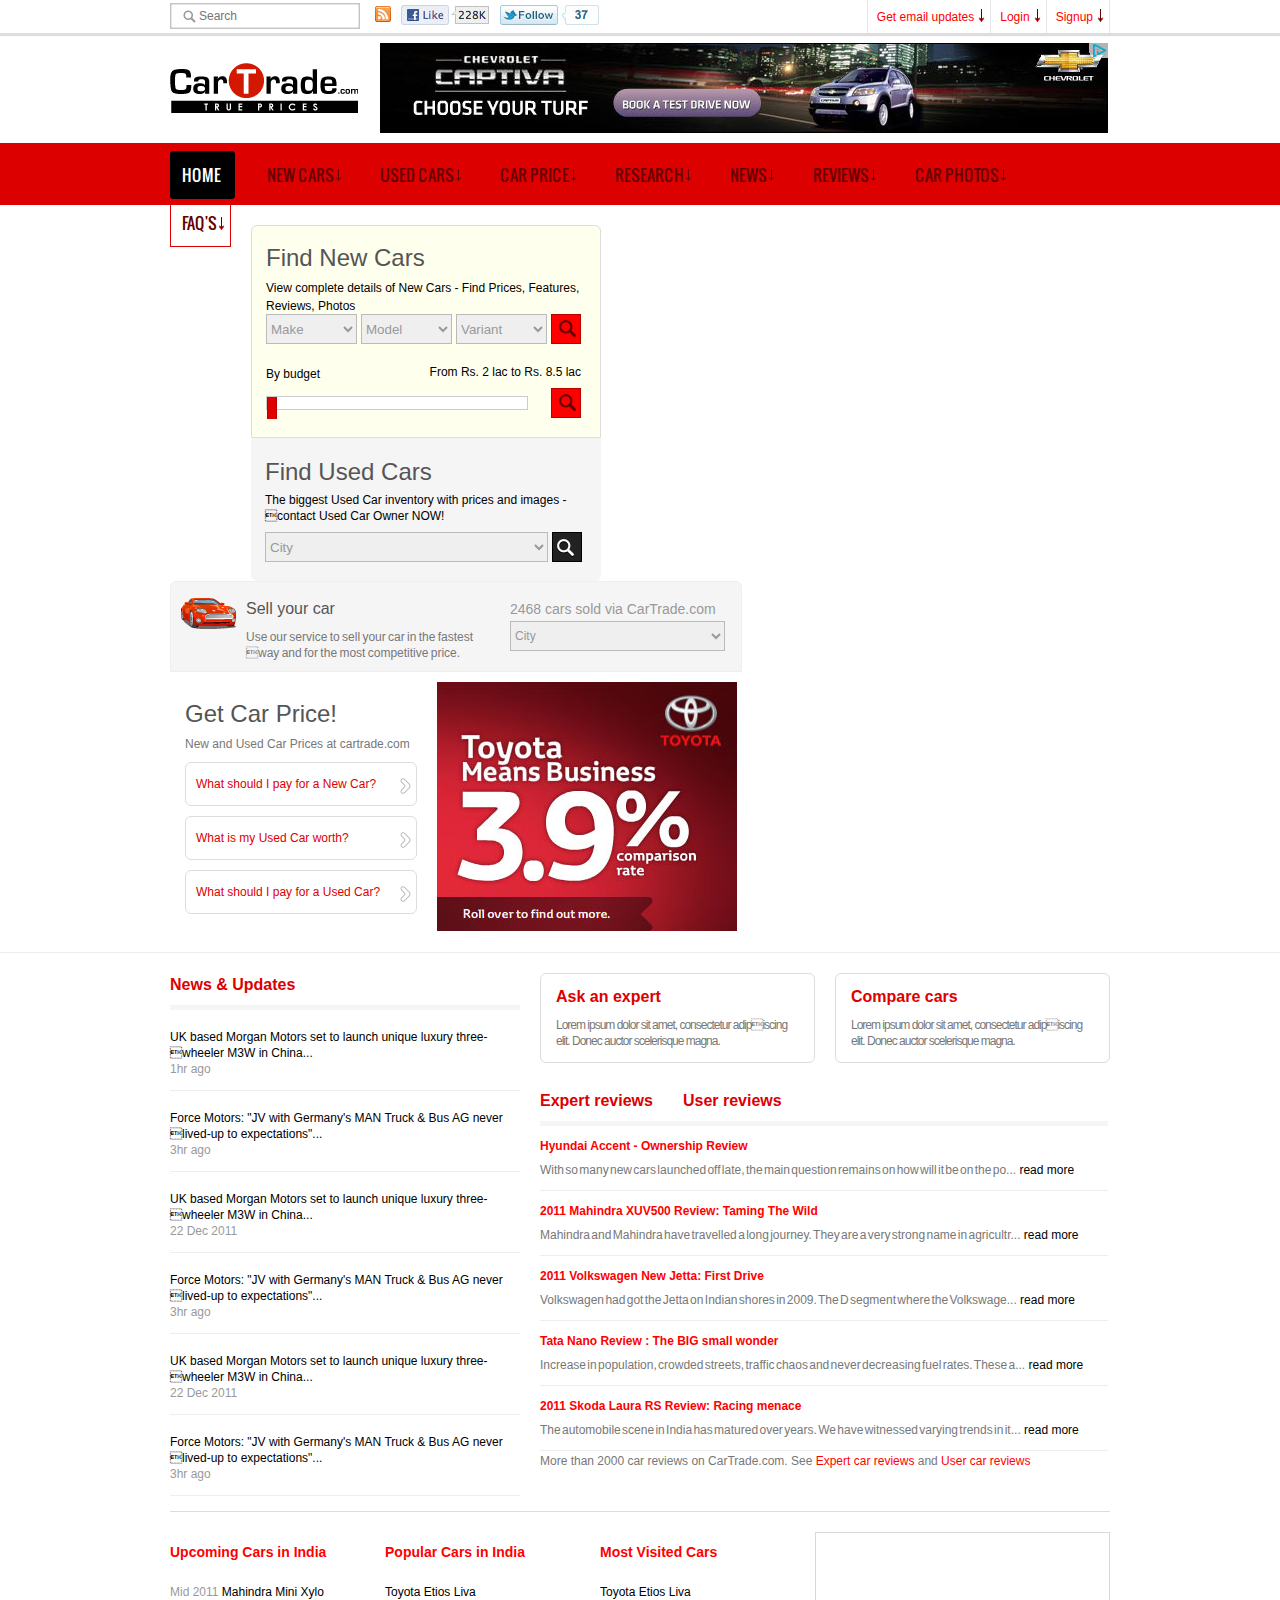
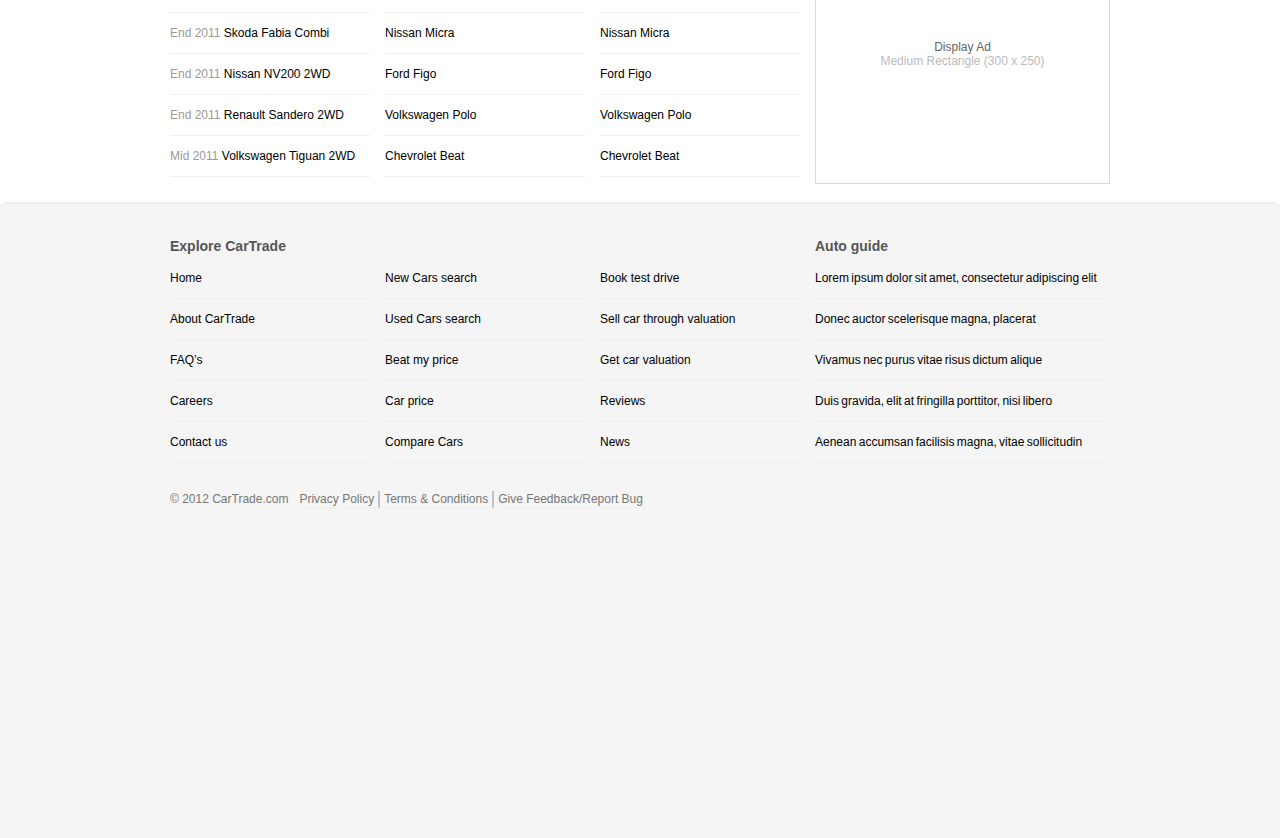
<file: assignment 8/untitled.html>
<!DOCTYPE html>
<html>
    <head>
        <title>Car Trade</title>
        <meta charset="UTF-8">
        <meta name="viewport" content="width=device-width, initial-scale=1.0">
        <link rel="stylesheet" type="text/css" href="css/style.css">
    </head>
    <body>
        <div class="topHeader">
            <div class="container">
                
                
                <input class="searchBar" type="text" placeholder="Search">
                
                <div class="fbTw">
                    <ul>
                        <li><a href="" class="rss"></a></li>
                        <li><a href="" class="fb"></a></li>
                        <li><a href="" class="twitter"></a></li>
                        <li id="clear"></li>
                    </ul>
                </div>
                
                <ul class="loginBar">
                    <li><a href="">Get email updates</a></li>
                    <li><a href="">Login </a></li>
                    <li class="lastLi"><a href="">Signup </a></li>
                    <li id="clear"></li>
                </ul>
                
                <div id="clear"></div>
                
            </div>
        </div>
        <div class="header">
            <div class="container">
                <a href="" class="logo"></a>
                <a href="" class="headerAd"></a>
                <div id="clear"></div>
            </div>
        </div>
        <div class="redStrip">
            <div class="container">
                <ul>
                    <li><a href="" id="home">HOME</a></li>
                    <li><a href="">NEW CARS</a></li>
                    <li><a href="">USED CARS</a></li>
                    <li><a href="">CAR PRICE</a></li>
                    <li><a href="">RESEARCH</a></li>
                    <li><a href="">NEWS</a></li>
                    <li><a href="">REVIEWS</a></li>
                    <li><a href="">CAR PHOTOS</a></li>
                    <li><a href="">FAQ'S</a></li>
                    <li id="clear"></li>
                </ul>
            </div>
        </div>
        <div class="highLights">
            <div class="container">
                <div class="searchCars">
                    <div class="newCars">
                        <h2>Find New Cars</h2>
                        <span>View complete details of New Cars - Find Prices, Features,  Reviews, Photos</span>
                        
                        <form>
                            <select >
                                <option default>Make</option>
                            </select>
                            <select >
                                <option default>Model</option>
                            </select>
                            <select >
                                <option default>Variant</option>
                            </select>
                            <input class="searchButton" type="button">
                            <div id="clear"></div>
                        </form>
                        
                        <span>By budget</span>
                        <span class="range">From Rs. 2 lac to Rs. 8.5 lac</span>
                        <div id="clear"></div>
                        
                            <div class=" priceRange2">
                                <img class="" src="images/rangeSprite.png" width="10px" height="22px">
                            </div>
                            
                            <input class="searchButton" type="button">
                            
                            <div id="clear"></div>
                        
                    </div>
                    <div class="usedCars">
                        <h2>Find Used Cars</h2>
                        <span class="info">The biggest Used Car inventory with prices and images - contact Used Car Owner NOW!</span>
                        <select >
                            <option default>City</option>
                        </select>
                        <input class="searchButton blackBg" type="button">
                        <div id="clear"></div>
                    </div>
                </div>
                
                <div class="bigAd">
                    <div class="upperAd">
                        <a class="car" href=""></a>
                        <div class="sellCar">
                            <h3>Sell your car</h3>
                            <p>Use our service to sell your car in the fastest way and for the most competitive price.</p>
                        </div>
                        
                        <div class="sold">
                            <span>2468 cars sold via CarTrade.com</span>
                            <select >
                                <option default>City</option>
                            </select>
                        </div>
                        <div id="clear"></div>
                    </div>
                    <div class="lowerAd">
                        
                        <div class="getCarPrice">
                            <h2>Get Car Price!</h2>
                            <span>New and Used Car Prices at cartrade.com</span>
                            <ul>
                                <li>
                                    <a href="">What should I pay for a New Car?</a>
                                </li>
                                <li>
                                    <a href="">What is my Used Car worth?</a>
                                </li>
                                <li>
                                    <a href="">What should I pay for a Used Car?</a>
                                </li>
                            </ul>
                        </div>
                        
                        
                            <a class="toyotaAd"  href=""><img src="images/toyota.jpg"></a>
                        
                        
                        <div id="clear"></div>
                    </div>
                    
                </div>
                <div id="clear"></div>
            </div>
        </div>
        
        
        
        
        <div class="thisBody">
            <div class="container">
                
                <div class="bottomMargin">
                
                <div class="newFeeds fullBorder">
                    <h3>News & Updates</h3>
                    
                    <ul>
                        <li><a href="">
                                UK based Morgan Motors set to launch unique luxury three- wheeler M3W in China...
                                <span>1hr ago</span>
                            </a></li>
                        <li><a href="">
                                Force Motors: "JV with Germany's MAN Truck & Bus AG never lived-up to expectations"...
                                <span>3hr ago</span>
                            </a></li>
                        <li><a href="">
                                UK based Morgan Motors set to launch unique luxury three- wheeler M3W in China...
                                <span>22 Dec 2011</span>
                            </a></li>
                        <li><a href="">
                                Force Motors: "JV with Germany's MAN Truck & Bus AG never lived-up to expectations"...
                                <span>3hr ago</span>
                            </a></li>
                        <li><a href="">
                                UK based Morgan Motors set to launch unique luxury three- wheeler M3W in China...
                                <span>22 Dec 2011</span>
                            </a></li>
                        <li><a href="">
                                Force Motors: "JV with Germany's MAN Truck & Bus AG never lived-up to expectations"...
                                <span>3hr ago</span>
                            </a></li>
                    </ul>
                </div>
                
                <div class="opinions">
                    <ul>
                        <li><a href="">
                            <h3>Ask an expert</h3>
                            <div id="clear"></div>
                            <p>Lorem ipsum dolor sit amet, consectetur adipiscing elit. Donec auctor scelerisque magna.</p>
                        </a></li>
                        <li id="last"><a href="">
                            <h3>Compare cars</h3>
                            <div id="clear"></div>
                            <p>Lorem ipsum dolor sit amet, consectetur adipiscing elit. Donec auctor scelerisque magna.</p>
                        </a></li>
                        <li id="clear"></li>
                    </ul>
                </div>
                
                <div class="views">
                    
                    <div class="border">
                        <h3>Expert reviews</h3>
                        <h3>User reviews</h3>
                        <div id="clear"></div>
                    </div>
                    
                    <ul>
                        <li>
                            <h5>Hyundai Accent - Ownership Review</h5>
                            <p>With so many new cars launched off late, the main question remains on how will it be on the po...</p><a href=""> read more</a>
                        </li>
                        <li>
                            <h5>2011 Mahindra XUV500 Review: Taming The Wild</h5>
<p>Mahindra and Mahindra have travelled a long journey. They are a very strong name in agricultr...</p><a href=""> read more</a>
                        </li>
                        <li>
                            <h5>2011 Volkswagen New Jetta: First Drive</h5>
<p>Volkswagen had got the Jetta on Indian shores in 2009. The D segment where the Volkswage...</p><a href=""> read more</a>
                        </li>
                        <li>
                            <h5>Tata Nano Review : The BIG small wonder</h5>
<p>Increase in population, crowded streets, traffic chaos and never decreasing fuel rates. These a...</p> <a href=""> read more</a>
                        </li>
                        <li>
                            <h5>2011 Skoda Laura RS Review: Racing menace</h5>
                            <p>The automobile scene in India has matured over years. We have witnessed varying trends in it...</p><a href=""> read more</a>
                        </li>
                    </ul>
                    <span>More than 2000 car reviews on CarTrade.com. See <a href="">Expert car reviews</a> and <a href="">User car reviews</a></span>
                </div>
                
                <div id="clear"></div>
            
                </div>
        
        <div class="firstFooter">
                <div class="firstFooterDiv">
                    <h4>Upcoming Cars in India</h4>
                    <ul>
                        <li><a href=""><span>Mid 2011</span> Mahindra Mini Xylo</a></li>
                        <li><a href=""><span>End 2011</span> Skoda Fabia Combi</a></li>
                        <li><a href=""><span>End 2011</span> Nissan NV200 2WD</a></li>
                        <li><a href=""><span>End 2011</span> Renault Sandero 2WD</a></li>
                        <li><a href=""><span>Mid 2011</span> Volkswagen Tiguan 2WD</a></li>
                    </ul>
                </div>
                
                <div class="firstFooterDiv">
                    <h4>Popular Cars in India</h4>
                    <ul>
                        <li><a href="">Toyota Etios Liva</a></li>
                        <li><a href="">Nissan Micra</a></li>
                        <li><a href="">Ford Figo</a></li>
                        <li><a href="">Volkswagen Polo</a></li>
                        <li><a href="">Chevrolet Beat</a></li>
                    </ul>
                </div>
                
                <div class="firstFooterDiv">
                    <h4>Most Visited Cars</h4>
                    <ul>
                        <li><a href="">Toyota Etios Liva</a></li>
                        <li><a href="">Nissan Micra</a></li>
                        <li><a href="">Ford Figo</a></li>
                        <li><a href="">Volkswagen Polo</a></li>
                        <li><a href="">Chevrolet Beat</a></li>
                    </ul>
                </div>
                
                <div class="emptyAd">
                    <span>Display Ad</span>
                    Medium Rectangle (300 x 250)
                </div>                
                <div id="clear"></div>
            </div>
                <div id="clear"></div>
            </div>
        </div>
        
        <div class="lastFooter">
            <div class="container">
                <div class="explore">
                    <h4>Explore CarTrade</h4>
                    
                    <ul>
                        <li><a href="">Home</a></li>
                        <li><a href="">About CarTrade</a></li>
                        <li><a href="">FAQ’s</a></li>
                        <li><a href="">Careers</a></li>
                        <li><a href="">Contact us</a></li>
                    </ul>
                    
                    <ul>
                        <li><a href="">New Cars search</a></li>
                        <li><a href="">Used Cars search</a></li>
                        <li><a href="">Beat my price</a></li>
                        <li><a href="">Car price</a></li>
                        <li><a href="">Compare Cars</a></li>
                    </ul>
                    
                    <ul>
                        <li><a href="">Book test drive</a></li>
                        <li><a href="">Sell car through valuation</a></li>
                        <li><a href="">Get car valuation</a></li>
                        <li><a href="">Reviews</a></li>
                        <li><a href="">News</a></li>
                    </ul>
                    
                    <div id="clear"></div>
                    
                </div>
                
                <div class="guide">
                    <h4>Auto guide</h4>
                    
                    <ul>
                        <li><a href="">Lorem ipsum dolor sit amet, consectetur adipiscing elit</a></li>
                        <li><a href="">Donec auctor scelerisque magna, placerat</a></li>
                        <li><a href="">Vivamus nec purus vitae risus dictum alique</a></li>
                        <li><a href="">Duis gravida, elit at fringilla porttitor, nisi libero</a></li>
                        <li><a href="">Aenean accumsan facilisis magna, vitae sollicitudin</a></li>
                    </ul>
                    
                </div>
                <div id="clear"></div>
                <span>© 2012 CarTrade.com</span>
                
                <ul class="policy">
                    <li><a href="">Privacy Policy</a></li>
                    <li><a href="">Terms & Conditions</a></li>
                    <li class="lastPolicy"><a href="">Give Feedback/Report Bug</a></li>
                    <li id="clear"></li>
                </ul>
                <div id="clear"></div>
            </div>
        </div>
        
        
    </body>
</html>
</file>
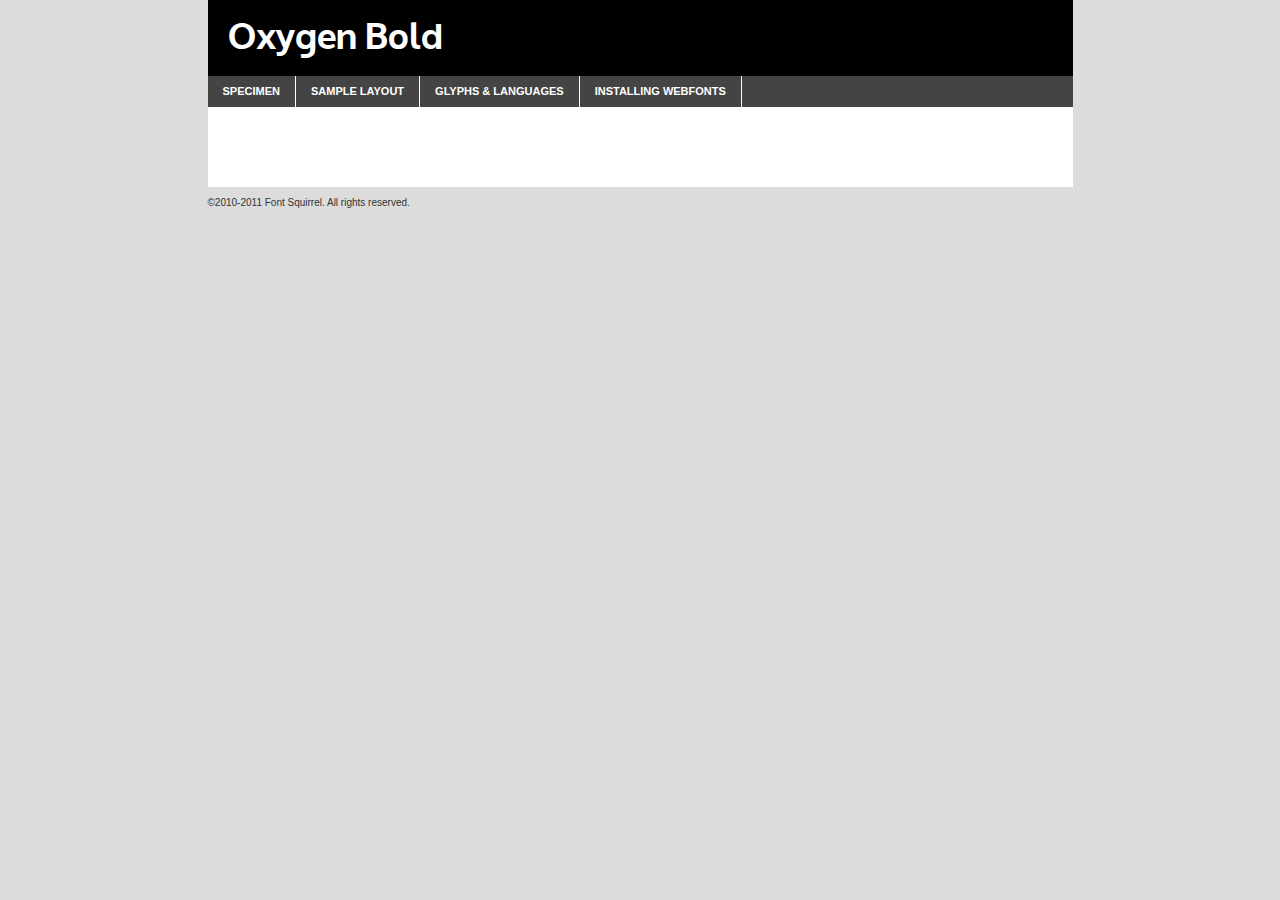
<file: assignment 6/fonts/oxygen-bold-demo.html>
<!DOCTYPE html PUBLIC "-//W3C//DTD XHTML 1.0 Transitional//EN"
	"http://www.w3.org/TR/xhtml1/DTD/xhtml1-transitional.dtd">

<html xmlns="http://www.w3.org/1999/xhtml" xml:lang="en" lang="en">
<head>
	<meta http-equiv="Content-Type" content="text/html; charset=utf-8" />
	<script src="http://ajax.googleapis.com/ajax/libs/jquery/1.7.2/jquery.min.js" type="text/javascript" charset="utf-8"></script>
	<script src="specimen_files/easytabs.js" type="text/javascript" charset="utf-8"></script>
	<link rel="stylesheet" href="specimen_files/specimen_stylesheet.css" type="text/css" charset="utf-8" />
	<link rel="stylesheet" href="stylesheet.css" type="text/css" charset="utf-8" />

	<style type="text/css">
					body{
				font-family: 'oxygenbold';
							}
		</style>

	<title>Oxygen Bold Specimen</title>
	
	
	<script type="text/javascript" charset="utf-8">
		$(document).ready(function() {
			$('#container').easyTabs({defaultContent:1});
		});
	</script>
</head>

<body>
<div id="container">
	<div id="header">
		Oxygen Bold	</div>
	<ul class="tabs">
		<li><a href="#specimen">Specimen</a></li>
		<li><a href="#layout">Sample Layout</a></li>
				<li><a href="#glyphs">Glyphs &amp; Languages</a></li>
		<li><a href="#installing">Installing Webfonts</a></li>
		
	</ul>
	
	<div id="main_content">

		
			<div id="specimen">
		
				<div class="section">
					<div class="grid12 firstcol">
						<div class="huge">AaBb</div>
					</div>
				</div>
		
				<div class="section">
					<div class="glyph_range">A&#x200B;B&#x200b;C&#x200b;D&#x200b;E&#x200b;F&#x200b;G&#x200b;H&#x200b;I&#x200b;J&#x200b;K&#x200b;L&#x200b;M&#x200b;N&#x200b;O&#x200b;P&#x200b;Q&#x200b;R&#x200b;S&#x200b;T&#x200b;U&#x200b;V&#x200b;W&#x200b;X&#x200b;Y&#x200b;Z&#x200b;a&#x200b;b&#x200b;c&#x200b;d&#x200b;e&#x200b;f&#x200b;g&#x200b;h&#x200b;i&#x200b;j&#x200b;k&#x200b;l&#x200b;m&#x200b;n&#x200b;o&#x200b;p&#x200b;q&#x200b;r&#x200b;s&#x200b;t&#x200b;u&#x200b;v&#x200b;w&#x200b;x&#x200b;y&#x200b;z&#x200b;1&#x200b;2&#x200b;3&#x200b;4&#x200b;5&#x200b;6&#x200b;7&#x200b;8&#x200b;9&#x200b;0&#x200b;&amp;&#x200b;.&#x200b;,&#x200b;?&#x200b;!&#x200b;&#64;&#x200b;(&#x200b;)&#x200b;#&#x200b;$&#x200b;%&#x200b;*&#x200b;+&#x200b;-&#x200b;=&#x200b;:&#x200b;;</div>
				</div>
				<div class="section">
					<div class="grid12 firstcol">
						<table class="sample_table">
							<tr><td>10</td><td class="size10">abcdefghijklmnopqrstuvwxyzABCDEFGHIJKLMNOPQRSTUVWXYZ0123456789abcdefghijklmnopqrstuvwxyzABCDEFGHIJKLMNOPQRSTUVWXYZ0123456789abcdefghijklmnopqrstuvwxyzABCDEFGHIJKLMNOPQRSTUVWXYZ</td></tr>
							<tr><td>11</td><td class="size11">abcdefghijklmnopqrstuvwxyzABCDEFGHIJKLMNOPQRSTUVWXYZ0123456789abcdefghijklmnopqrstuvwxyzABCDEFGHIJKLMNOPQRSTUVWXYZ0123456789abcdefghijklmnopqrstuvwxyzABCDEFGHIJKLMNOPQRSTUVWXYZ</td></tr>
							<tr><td>12</td><td class="size12">abcdefghijklmnopqrstuvwxyzABCDEFGHIJKLMNOPQRSTUVWXYZ0123456789abcdefghijklmnopqrstuvwxyzABCDEFGHIJKLMNOPQRSTUVWXYZ0123456789abcdefghijklmnopqrstuvwxyzABCDEFGHIJKLMNOPQRSTUVWXYZ</td></tr>
							<tr><td>13</td><td class="size13">abcdefghijklmnopqrstuvwxyzABCDEFGHIJKLMNOPQRSTUVWXYZ0123456789abcdefghijklmnopqrstuvwxyzABCDEFGHIJKLMNOPQRSTUVWXYZ0123456789abcdefghijklmnopqrstuvwxyzABCDEFGHIJKLMNOPQRSTUVWXYZ</td></tr>
							<tr><td>14</td><td class="size14">abcdefghijklmnopqrstuvwxyzABCDEFGHIJKLMNOPQRSTUVWXYZ0123456789abcdefghijklmnopqrstuvwxyzABCDEFGHIJKLMNOPQRSTUVWXYZ0123456789abcdefghijklmnopqrstuvwxyzABCDEFGHIJKLMNOPQRSTUVWXYZ</td></tr>
							<tr><td>16</td><td class="size16">abcdefghijklmnopqrstuvwxyzABCDEFGHIJKLMNOPQRSTUVWXYZ0123456789abcdefghijklmnopqrstuvwxyzABCDEFGHIJKLMNOPQRSTUVWXYZ</td></tr>
							<tr><td>18</td><td class="size18">abcdefghijklmnopqrstuvwxyzABCDEFGHIJKLMNOPQRSTUVWXYZ0123456789abcdefghijklmnopqrstuvwxyzABCDEFGHIJKLMNOPQRSTUVWXYZ</td></tr>
							<tr><td>20</td><td class="size20">abcdefghijklmnopqrstuvwxyzABCDEFGHIJKLMNOPQRSTUVWXYZ0123456789abcdefghijklmnopqrstuvwxyzABCDEFGHIJKLMNOPQRSTUVWXYZ</td></tr>
							<tr><td>24</td><td class="size24">abcdefghijklmnopqrstuvwxyzABCDEFGHIJKLMNOPQRSTUVWXYZ0123456789abcdefghijklmnopqrstuvwxyzABCDEFGHIJKLMNOPQRSTUVWXYZ</td></tr>
							<tr><td>30</td><td class="size30">abcdefghijklmnopqrstuvwxyzABCDEFGHIJKLMNOPQRSTUVWXYZ0123456789abcdefghijklmnopqrstuvwxyzABCDEFGHIJKLMNOPQRSTUVWXYZ</td></tr>
							<tr><td>36</td><td class="size36">abcdefghijklmnopqrstuvwxyzABCDEFGHIJKLMNOPQRSTUVWXYZ0123456789abcdefghijklmnopqrstuvwxyzABCDEFGHIJKLMNOPQRSTUVWXYZ</td></tr>
							<tr><td>48</td><td class="size48">abcdefghijklmnopqrstuvwxyzABCDEFGHIJKLMNOPQRSTUVWXYZ0123456789abcdefghijklmnopqrstuvwxyzABCDEFGHIJKLMNOPQRSTUVWXYZ</td></tr>
							<tr><td>60</td><td class="size60">abcdefghijklmnopqrstuvwxyzABCDEFGHIJKLMNOPQRSTUVWXYZ0123456789abcdefghijklmnopqrstuvwxyzABCDEFGHIJKLMNOPQRSTUVWXYZ</td></tr>
							<tr><td>72</td><td class="size72">abcdefghijklmnopqrstuvwxyzABCDEFGHIJKLMNOPQRSTUVWXYZ0123456789abcdefghijklmnopqrstuvwxyzABCDEFGHIJKLMNOPQRSTUVWXYZ</td></tr>
							<tr><td>90</td><td class="size90">abcdefghijklmnopqrstuvwxyzABCDEFGHIJKLMNOPQRSTUVWXYZ0123456789abcdefghijklmnopqrstuvwxyzABCDEFGHIJKLMNOPQRSTUVWXYZ</td></tr>
						</table>
				
					</div>
			
				</div>
		
		
		
								<div class="section" id="bodycomparison">


										<div id="xheight">
				<div class="fontbody">&#x25FC;&#x25FC;&#x25FC;&#x25FC;&#x25FC;&#x25FC;&#x25FC;&#x25FC;&#x25FC;&#x25FC;&#x25FC;&#x25FC;&#x25FC;&#x25FC;&#x25FC;&#x25FC;&#x25FC;&#x25FC;&#x25FC;&#x25FC;&#x25FC;&#x25FC;&#x25FC;&#x25FC;&#x25FC;&#x25FC;&#x25FC;&#x25FC;&#x25FC;&#x25FC;&#x25FC;&#x25FC;&#x25FC;&#x25FC;&#x25FC;&#x25FC;&#x25FC;&#x25FC;&#x25FC;&#x25FC;&#x25FC;&#x25FC;&#x25FC;&#x25FC;&#x25FC;&#x25FC;&#x25FC;&#x25FC;&#x25FC;&#x25FC;&#x25FC;&#x25FC;&#x25FC;&#x25FC;&#x25FC;&#x25FC;&#x25FC;&#x25FC;&#x25FC;&#x25FC;&#x25FC;&#x25FC;&#x25FC;&#x25FC;&#x25FC;&#x25FC;&#x25FC;&#x25FC;&#x25FC;&#x25FC;&#x25FC;&#x25FC;&#x25FC;&#x25FC;&#x25FC;&#x25FC;&#x25FC;&#x25FC;&#x25FC;&#x25FC;&#x25FC;&#x25FC;&#x25FC;&#x25FC;&#x25FC;&#x25FC;&#x25FC;&#x25FC;&#x25FC;&#x25FC;&#x25FC;&#x25FC;&#x25FC;&#x25FC;&#x25FC;&#x25FC;&#x25FC;&#x25FC;&#x25FC;body</div><div class="arialbody">body</div><div class="verdanabody">body</div><div class="georgiabody">body</div></div>
										<div class="fontbody" style="z-index:1">
											body<span>Oxygen Bold</span>
										</div>
										<div class="arialbody" style="z-index:1">
											body<span>Arial</span>
										</div>
										<div class="verdanabody" style="z-index:1">
											body<span>Verdana</span>
										</div>
										<div class="georgiabody" style="z-index:1">
											body<span>Georgia</span>
										</div>



								</div>
		
		
				<div class="section psample psample_row1" id="">
					
					<div class="grid2 firstcol">
						<p class="size10"><span>10.</span>Aenean lacinia bibendum nulla sed consectetur. Fusce dapibus, tellus ac cursus commodo, tortor mauris condimentum nibh, ut fermentum massa justo sit amet risus. Nullam id dolor id nibh ultricies vehicula ut id elit. Cum sociis natoque penatibus et magnis dis parturient montes, nascetur ridiculus mus. Nulla vitae elit libero, a pharetra augue.</p>
			
					</div>
					<div class="grid3">
						<p class="size11"><span>11.</span>Aenean lacinia bibendum nulla sed consectetur. Fusce dapibus, tellus ac cursus commodo, tortor mauris condimentum nibh, ut fermentum massa justo sit amet risus. Nullam id dolor id nibh ultricies vehicula ut id elit. Cum sociis natoque penatibus et magnis dis parturient montes, nascetur ridiculus mus. Nulla vitae elit libero, a pharetra augue.</p>
			
					</div>
					<div class="grid3">
						<p class="size12"><span>12.</span>Aenean lacinia bibendum nulla sed consectetur. Fusce dapibus, tellus ac cursus commodo, tortor mauris condimentum nibh, ut fermentum massa justo sit amet risus. Nullam id dolor id nibh ultricies vehicula ut id elit. Cum sociis natoque penatibus et magnis dis parturient montes, nascetur ridiculus mus. Nulla vitae elit libero, a pharetra augue.</p>
			
					</div>
					<div class="grid4">
						<p class="size13"><span>13.</span>Aenean lacinia bibendum nulla sed consectetur. Fusce dapibus, tellus ac cursus commodo, tortor mauris condimentum nibh, ut fermentum massa justo sit amet risus. Nullam id dolor id nibh ultricies vehicula ut id elit. Cum sociis natoque penatibus et magnis dis parturient montes, nascetur ridiculus mus. Nulla vitae elit libero, a pharetra augue.</p>
			
					</div>
					<div class="white_blend"></div>
					
				</div>
				<div class="section psample psample_row2" id="">
					<div class="grid3 firstcol">
						<p class="size14"><span>14.</span>Aenean lacinia bibendum nulla sed consectetur. Fusce dapibus, tellus ac cursus commodo, tortor mauris condimentum nibh, ut fermentum massa justo sit amet risus. Nullam id dolor id nibh ultricies vehicula ut id elit. Cum sociis natoque penatibus et magnis dis parturient montes, nascetur ridiculus mus. Nulla vitae elit libero, a pharetra augue.</p>
			
					</div>
					<div class="grid4">
						<p class="size16"><span>16.</span>Aenean lacinia bibendum nulla sed consectetur. Fusce dapibus, tellus ac cursus commodo, tortor mauris condimentum nibh, ut fermentum massa justo sit amet risus. Nullam id dolor id nibh ultricies vehicula ut id elit. Cum sociis natoque penatibus et magnis dis parturient montes, nascetur ridiculus mus. Nulla vitae elit libero, a pharetra augue.</p>
			
					</div>
					<div class="grid5">
						<p class="size18"><span>18.</span>Aenean lacinia bibendum nulla sed consectetur. Fusce dapibus, tellus ac cursus commodo, tortor mauris condimentum nibh, ut fermentum massa justo sit amet risus. Nullam id dolor id nibh ultricies vehicula ut id elit. Cum sociis natoque penatibus et magnis dis parturient montes, nascetur ridiculus mus. Nulla vitae elit libero, a pharetra augue.</p>
			
					</div>

					<div class="white_blend"></div>

				</div>
				
				<div class="section psample psample_row3" id="">
					<div class="grid5 firstcol">
						<p class="size20"><span>20.</span>Aenean lacinia bibendum nulla sed consectetur. Fusce dapibus, tellus ac cursus commodo, tortor mauris condimentum nibh, ut fermentum massa justo sit amet risus. Nullam id dolor id nibh ultricies vehicula ut id elit. Cum sociis natoque penatibus et magnis dis parturient montes, nascetur ridiculus mus. Nulla vitae elit libero, a pharetra augue.</p>
					</div>
					<div class="grid7">
						<p class="size24"><span>24.</span>Aenean lacinia bibendum nulla sed consectetur. Fusce dapibus, tellus ac cursus commodo, tortor mauris condimentum nibh, ut fermentum massa justo sit amet risus. Nullam id dolor id nibh ultricies vehicula ut id elit. Cum sociis natoque penatibus et magnis dis parturient montes, nascetur ridiculus mus. Nulla vitae elit libero, a pharetra augue.</p>
					</div>
					
					<div class="white_blend"></div>
					
				</div>
				
				<div class="section psample psample_row4" id="">
					<div class="grid12 firstcol">
						<p class="size30"><span>30.</span>Aenean lacinia bibendum nulla sed consectetur. Fusce dapibus, tellus ac cursus commodo, tortor mauris condimentum nibh, ut fermentum massa justo sit amet risus. Nullam id dolor id nibh ultricies vehicula ut id elit. Cum sociis natoque penatibus et magnis dis parturient montes, nascetur ridiculus mus. Nulla vitae elit libero, a pharetra augue.</p>
					</div>
					<div class="white_blend"></div>
					
				</div>
				
				
				
				<div class="section psample psample_row1 fullreverse">
					<div class="grid2 firstcol">
						<p class="size10"><span>10.</span>Aenean lacinia bibendum nulla sed consectetur. Fusce dapibus, tellus ac cursus commodo, tortor mauris condimentum nibh, ut fermentum massa justo sit amet risus. Nullam id dolor id nibh ultricies vehicula ut id elit. Cum sociis natoque penatibus et magnis dis parturient montes, nascetur ridiculus mus. Nulla vitae elit libero, a pharetra augue.</p>
			
					</div>
					<div class="grid3">
						<p class="size11"><span>11.</span>Aenean lacinia bibendum nulla sed consectetur. Fusce dapibus, tellus ac cursus commodo, tortor mauris condimentum nibh, ut fermentum massa justo sit amet risus. Nullam id dolor id nibh ultricies vehicula ut id elit. Cum sociis natoque penatibus et magnis dis parturient montes, nascetur ridiculus mus. Nulla vitae elit libero, a pharetra augue.</p>
			
					</div>
					<div class="grid3">
						<p class="size12"><span>12.</span>Aenean lacinia bibendum nulla sed consectetur. Fusce dapibus, tellus ac cursus commodo, tortor mauris condimentum nibh, ut fermentum massa justo sit amet risus. Nullam id dolor id nibh ultricies vehicula ut id elit. Cum sociis natoque penatibus et magnis dis parturient montes, nascetur ridiculus mus. Nulla vitae elit libero, a pharetra augue.</p>
			
					</div>
					<div class="grid4">
						<p class="size13"><span>13.</span>Aenean lacinia bibendum nulla sed consectetur. Fusce dapibus, tellus ac cursus commodo, tortor mauris condimentum nibh, ut fermentum massa justo sit amet risus. Nullam id dolor id nibh ultricies vehicula ut id elit. Cum sociis natoque penatibus et magnis dis parturient montes, nascetur ridiculus mus. Nulla vitae elit libero, a pharetra augue.</p>
			
					</div>
					<div class="black_blend"></div>
					
				</div>
				
				<div class="section psample psample_row2 fullreverse">
					<div class="grid3 firstcol">
						<p class="size14"><span>14.</span>Aenean lacinia bibendum nulla sed consectetur. Fusce dapibus, tellus ac cursus commodo, tortor mauris condimentum nibh, ut fermentum massa justo sit amet risus. Nullam id dolor id nibh ultricies vehicula ut id elit. Cum sociis natoque penatibus et magnis dis parturient montes, nascetur ridiculus mus. Nulla vitae elit libero, a pharetra augue.</p>
			
					</div>
					<div class="grid4">
						<p class="size16"><span>16.</span>Aenean lacinia bibendum nulla sed consectetur. Fusce dapibus, tellus ac cursus commodo, tortor mauris condimentum nibh, ut fermentum massa justo sit amet risus. Nullam id dolor id nibh ultricies vehicula ut id elit. Cum sociis natoque penatibus et magnis dis parturient montes, nascetur ridiculus mus. Nulla vitae elit libero, a pharetra augue.</p>
			
					</div>
					<div class="grid5">
						<p class="size18"><span>18.</span>Aenean lacinia bibendum nulla sed consectetur. Fusce dapibus, tellus ac cursus commodo, tortor mauris condimentum nibh, ut fermentum massa justo sit amet risus. Nullam id dolor id nibh ultricies vehicula ut id elit. Cum sociis natoque penatibus et magnis dis parturient montes, nascetur ridiculus mus. Nulla vitae elit libero, a pharetra augue.</p>
			
					</div>
					<div class="black_blend"></div>

				</div>
				
				<div class="section psample fullreverse psample_row3" id="">
					<div class="grid5 firstcol">
						<p class="size20"><span>20.</span>Aenean lacinia bibendum nulla sed consectetur. Fusce dapibus, tellus ac cursus commodo, tortor mauris condimentum nibh, ut fermentum massa justo sit amet risus. Nullam id dolor id nibh ultricies vehicula ut id elit. Cum sociis natoque penatibus et magnis dis parturient montes, nascetur ridiculus mus. Nulla vitae elit libero, a pharetra augue.</p>
					</div>
					<div class="grid7">
						<p class="size24"><span>24.</span>Aenean lacinia bibendum nulla sed consectetur. Fusce dapibus, tellus ac cursus commodo, tortor mauris condimentum nibh, ut fermentum massa justo sit amet risus. Nullam id dolor id nibh ultricies vehicula ut id elit. Cum sociis natoque penatibus et magnis dis parturient montes, nascetur ridiculus mus. Nulla vitae elit libero, a pharetra augue.</p>
					</div>
					
					<div class="black_blend"></div>
					
				</div>
				
				<div class="section psample fullreverse psample_row4" id="" style="border-bottom: 20px #000 solid;">
					<div class="grid12 firstcol">
						<p class="size30"><span>30.</span>Aenean lacinia bibendum nulla sed consectetur. Fusce dapibus, tellus ac cursus commodo, tortor mauris condimentum nibh, ut fermentum massa justo sit amet risus. Nullam id dolor id nibh ultricies vehicula ut id elit. Cum sociis natoque penatibus et magnis dis parturient montes, nascetur ridiculus mus. Nulla vitae elit libero, a pharetra augue.</p>
					</div>
					<div class="black_blend"></div>
					
				</div>
				
				
				
				
			</div>
			
			<div id="layout">
				
				<div class="section">
					
					<div class="grid12 firstcol">
						<h1>Lorem Ipsum Dolor</h1>
						<h2>Etiam porta sem malesuada magna mollis euismod</h2>
						
						<p class="byline">By <a href="#link">Aenean Lacinia</a></p>
					</div>
				</div>
				<div class="section">
					<div class="grid8 firstcol">
						<p class="large">Donec sed odio dui. Morbi leo risus, porta ac consectetur ac, vestibulum at eros. Fusce dapibus, tellus ac cursus commodo, tortor mauris condimentum nibh, ut fermentum massa justo sit amet risus. </p>

						
						<h3>Pellentesque ornare sem</h3>

						<p>Maecenas sed diam eget risus varius blandit sit amet non magna. Maecenas faucibus mollis interdum. Donec ullamcorper nulla non metus auctor fringilla. Nullam id dolor id nibh ultricies vehicula ut id elit. Nullam id dolor id nibh ultricies vehicula ut id elit. </p>

						<p>Aenean eu leo quam. Pellentesque ornare sem lacinia quam venenatis vestibulum. Lorem ipsum dolor sit amet, consectetur adipiscing elit. Cum sociis natoque penatibus et magnis dis parturient montes, nascetur ridiculus mus. </p>

						<p>Nulla vitae elit libero, a pharetra augue. Praesent commodo cursus magna, vel scelerisque nisl consectetur et. Aenean lacinia bibendum nulla sed consectetur. </p>

						<p>Nullam quis risus eget urna mollis ornare vel eu leo. Nullam quis risus eget urna mollis ornare vel eu leo. Maecenas sed diam eget risus varius blandit sit amet non magna. Donec ullamcorper nulla non metus auctor fringilla. </p>

						<h3>Cras mattis consectetur</h3>

						<p>Aenean eu leo quam. Pellentesque ornare sem lacinia quam venenatis vestibulum. Aenean lacinia bibendum nulla sed consectetur. Integer posuere erat a ante venenatis dapibus posuere velit aliquet. Cras mattis consectetur purus sit amet fermentum. </p>

						<p>Nullam id dolor id nibh ultricies vehicula ut id elit. Nullam quis risus eget urna mollis ornare vel eu leo. Cras mattis consectetur purus sit amet fermentum.</p>
					</div>
					
					<div class="grid4 sidebar">
						
						<div class="box reverse">
							<p class="last">Nullam quis risus eget urna mollis ornare vel eu leo. Donec ullamcorper nulla non metus auctor fringilla. Cras mattis consectetur purus sit amet fermentum. Sed posuere consectetur est at lobortis. Lorem ipsum dolor sit amet, consectetur adipiscing elit. </p>
						</div>
						
						<p class="caption">Maecenas sed diam eget risus varius.</p>

						<p>Vestibulum id ligula porta felis euismod semper. Integer posuere erat a ante venenatis dapibus posuere velit aliquet. Vestibulum id ligula porta felis euismod semper. Sed posuere consectetur est at lobortis. Maecenas sed diam eget risus varius blandit sit amet non magna. Fusce dapibus, tellus ac cursus commodo, tortor mauris condimentum nibh, ut fermentum massa justo sit amet risus. </p>

					

						<p>Duis mollis, est non commodo luctus, nisi erat porttitor ligula, eget lacinia odio sem nec elit. Aenean lacinia bibendum nulla sed consectetur. Vivamus sagittis lacus vel augue laoreet rutrum faucibus dolor auctor. Aenean lacinia bibendum nulla sed consectetur. Nullam quis risus eget urna mollis ornare vel eu leo. </p>

						<p>Praesent commodo cursus magna, vel scelerisque nisl consectetur et. Donec ullamcorper nulla non metus auctor fringilla. Maecenas faucibus mollis interdum. Fusce dapibus, tellus ac cursus commodo, tortor mauris condimentum nibh, ut fermentum massa justo sit amet risus. </p>

					</div>
				</div>
				
			</div>


			



		<div id="glyphs">
			<div class="section">
				<div class="grid12 firstcol">
			
				<h1>Language Support</h1>
				<p>The subset of Oxygen Bold in this kit supports the following languages:<br />
			
					Albanian, Basque, Breton, Chamorro, Danish, Dutch, English, Faroese, Finnish, French, Frisian, Galician, German, Icelandic, Italian, Malagasy, Norwegian, Portuguese, Spanish, Swedish				</p>
				<h1>Glyph Chart</h1>
				<p>The subset of Oxygen Bold in this kit includes all the glyphs listed below. Unicode entities are included above each glyph to help you insert individual characters into your layout.</p>
				<div id="glyph_chart">
			
																				 <div><p>&amp;#13;</p>&#13;</div>
																				 <div><p>&amp;#32;</p>&#32;</div>
																				 <div><p>&amp;#33;</p>&#33;</div>
																				 <div><p>&amp;#34;</p>&#34;</div>
																				 <div><p>&amp;#35;</p>&#35;</div>
																				 <div><p>&amp;#36;</p>&#36;</div>
																				 <div><p>&amp;#37;</p>&#37;</div>
																				 <div><p>&amp;#38;</p>&#38;</div>
																				 <div><p>&amp;#39;</p>&#39;</div>
																				 <div><p>&amp;#40;</p>&#40;</div>
																				 <div><p>&amp;#41;</p>&#41;</div>
																				 <div><p>&amp;#42;</p>&#42;</div>
																				 <div><p>&amp;#43;</p>&#43;</div>
																				 <div><p>&amp;#44;</p>&#44;</div>
																				 <div><p>&amp;#45;</p>&#45;</div>
																				 <div><p>&amp;#46;</p>&#46;</div>
																				 <div><p>&amp;#47;</p>&#47;</div>
																				 <div><p>&amp;#48;</p>&#48;</div>
																				 <div><p>&amp;#49;</p>&#49;</div>
																				 <div><p>&amp;#50;</p>&#50;</div>
																				 <div><p>&amp;#51;</p>&#51;</div>
																				 <div><p>&amp;#52;</p>&#52;</div>
																				 <div><p>&amp;#53;</p>&#53;</div>
																				 <div><p>&amp;#54;</p>&#54;</div>
																				 <div><p>&amp;#55;</p>&#55;</div>
																				 <div><p>&amp;#56;</p>&#56;</div>
																				 <div><p>&amp;#57;</p>&#57;</div>
																				 <div><p>&amp;#58;</p>&#58;</div>
																				 <div><p>&amp;#59;</p>&#59;</div>
																				 <div><p>&amp;#60;</p>&#60;</div>
																				 <div><p>&amp;#61;</p>&#61;</div>
																				 <div><p>&amp;#62;</p>&#62;</div>
																				 <div><p>&amp;#63;</p>&#63;</div>
																				 <div><p>&amp;#64;</p>&#64;</div>
																				 <div><p>&amp;#65;</p>&#65;</div>
																				 <div><p>&amp;#66;</p>&#66;</div>
																				 <div><p>&amp;#67;</p>&#67;</div>
																				 <div><p>&amp;#68;</p>&#68;</div>
																				 <div><p>&amp;#69;</p>&#69;</div>
																				 <div><p>&amp;#70;</p>&#70;</div>
																				 <div><p>&amp;#71;</p>&#71;</div>
																				 <div><p>&amp;#72;</p>&#72;</div>
																				 <div><p>&amp;#73;</p>&#73;</div>
																				 <div><p>&amp;#74;</p>&#74;</div>
																				 <div><p>&amp;#75;</p>&#75;</div>
																				 <div><p>&amp;#76;</p>&#76;</div>
																				 <div><p>&amp;#77;</p>&#77;</div>
																				 <div><p>&amp;#78;</p>&#78;</div>
																				 <div><p>&amp;#79;</p>&#79;</div>
																				 <div><p>&amp;#80;</p>&#80;</div>
																				 <div><p>&amp;#81;</p>&#81;</div>
																				 <div><p>&amp;#82;</p>&#82;</div>
																				 <div><p>&amp;#83;</p>&#83;</div>
																				 <div><p>&amp;#84;</p>&#84;</div>
																				 <div><p>&amp;#85;</p>&#85;</div>
																				 <div><p>&amp;#86;</p>&#86;</div>
																				 <div><p>&amp;#87;</p>&#87;</div>
																				 <div><p>&amp;#88;</p>&#88;</div>
																				 <div><p>&amp;#89;</p>&#89;</div>
																				 <div><p>&amp;#90;</p>&#90;</div>
																				 <div><p>&amp;#91;</p>&#91;</div>
																				 <div><p>&amp;#92;</p>&#92;</div>
																				 <div><p>&amp;#93;</p>&#93;</div>
																				 <div><p>&amp;#94;</p>&#94;</div>
																				 <div><p>&amp;#95;</p>&#95;</div>
																				 <div><p>&amp;#96;</p>&#96;</div>
																				 <div><p>&amp;#97;</p>&#97;</div>
																				 <div><p>&amp;#98;</p>&#98;</div>
																				 <div><p>&amp;#99;</p>&#99;</div>
																				 <div><p>&amp;#100;</p>&#100;</div>
																				 <div><p>&amp;#101;</p>&#101;</div>
																				 <div><p>&amp;#102;</p>&#102;</div>
																				 <div><p>&amp;#103;</p>&#103;</div>
																				 <div><p>&amp;#104;</p>&#104;</div>
																				 <div><p>&amp;#105;</p>&#105;</div>
																				 <div><p>&amp;#106;</p>&#106;</div>
																				 <div><p>&amp;#107;</p>&#107;</div>
																				 <div><p>&amp;#108;</p>&#108;</div>
																				 <div><p>&amp;#109;</p>&#109;</div>
																				 <div><p>&amp;#110;</p>&#110;</div>
																				 <div><p>&amp;#111;</p>&#111;</div>
																				 <div><p>&amp;#112;</p>&#112;</div>
																				 <div><p>&amp;#113;</p>&#113;</div>
																				 <div><p>&amp;#114;</p>&#114;</div>
																				 <div><p>&amp;#115;</p>&#115;</div>
																				 <div><p>&amp;#116;</p>&#116;</div>
																				 <div><p>&amp;#117;</p>&#117;</div>
																				 <div><p>&amp;#118;</p>&#118;</div>
																				 <div><p>&amp;#119;</p>&#119;</div>
																				 <div><p>&amp;#120;</p>&#120;</div>
																				 <div><p>&amp;#121;</p>&#121;</div>
																				 <div><p>&amp;#122;</p>&#122;</div>
																				 <div><p>&amp;#123;</p>&#123;</div>
																				 <div><p>&amp;#124;</p>&#124;</div>
																				 <div><p>&amp;#125;</p>&#125;</div>
																				 <div><p>&amp;#126;</p>&#126;</div>
																				 <div><p>&amp;#160;</p>&#160;</div>
																				 <div><p>&amp;#161;</p>&#161;</div>
																				 <div><p>&amp;#162;</p>&#162;</div>
																				 <div><p>&amp;#163;</p>&#163;</div>
																				 <div><p>&amp;#164;</p>&#164;</div>
																				 <div><p>&amp;#165;</p>&#165;</div>
																				 <div><p>&amp;#166;</p>&#166;</div>
																				 <div><p>&amp;#167;</p>&#167;</div>
																				 <div><p>&amp;#168;</p>&#168;</div>
																				 <div><p>&amp;#169;</p>&#169;</div>
																				 <div><p>&amp;#170;</p>&#170;</div>
																				 <div><p>&amp;#171;</p>&#171;</div>
																				 <div><p>&amp;#172;</p>&#172;</div>
																				 <div><p>&amp;#173;</p>&#173;</div>
																				 <div><p>&amp;#174;</p>&#174;</div>
																				 <div><p>&amp;#175;</p>&#175;</div>
																				 <div><p>&amp;#176;</p>&#176;</div>
																				 <div><p>&amp;#177;</p>&#177;</div>
																				 <div><p>&amp;#178;</p>&#178;</div>
																				 <div><p>&amp;#179;</p>&#179;</div>
																				 <div><p>&amp;#180;</p>&#180;</div>
																				 <div><p>&amp;#182;</p>&#182;</div>
																				 <div><p>&amp;#183;</p>&#183;</div>
																				 <div><p>&amp;#184;</p>&#184;</div>
																				 <div><p>&amp;#185;</p>&#185;</div>
																				 <div><p>&amp;#186;</p>&#186;</div>
																				 <div><p>&amp;#187;</p>&#187;</div>
																				 <div><p>&amp;#188;</p>&#188;</div>
																				 <div><p>&amp;#189;</p>&#189;</div>
																				 <div><p>&amp;#190;</p>&#190;</div>
																				 <div><p>&amp;#191;</p>&#191;</div>
																				 <div><p>&amp;#192;</p>&#192;</div>
																				 <div><p>&amp;#193;</p>&#193;</div>
																				 <div><p>&amp;#194;</p>&#194;</div>
																				 <div><p>&amp;#195;</p>&#195;</div>
																				 <div><p>&amp;#196;</p>&#196;</div>
																				 <div><p>&amp;#197;</p>&#197;</div>
																				 <div><p>&amp;#198;</p>&#198;</div>
																				 <div><p>&amp;#199;</p>&#199;</div>
																				 <div><p>&amp;#200;</p>&#200;</div>
																				 <div><p>&amp;#201;</p>&#201;</div>
																				 <div><p>&amp;#202;</p>&#202;</div>
																				 <div><p>&amp;#203;</p>&#203;</div>
																				 <div><p>&amp;#204;</p>&#204;</div>
																				 <div><p>&amp;#205;</p>&#205;</div>
																				 <div><p>&amp;#206;</p>&#206;</div>
																				 <div><p>&amp;#207;</p>&#207;</div>
																				 <div><p>&amp;#208;</p>&#208;</div>
																				 <div><p>&amp;#209;</p>&#209;</div>
																				 <div><p>&amp;#210;</p>&#210;</div>
																				 <div><p>&amp;#211;</p>&#211;</div>
																				 <div><p>&amp;#212;</p>&#212;</div>
																				 <div><p>&amp;#213;</p>&#213;</div>
																				 <div><p>&amp;#214;</p>&#214;</div>
																				 <div><p>&amp;#215;</p>&#215;</div>
																				 <div><p>&amp;#216;</p>&#216;</div>
																				 <div><p>&amp;#217;</p>&#217;</div>
																				 <div><p>&amp;#218;</p>&#218;</div>
																				 <div><p>&amp;#219;</p>&#219;</div>
																				 <div><p>&amp;#220;</p>&#220;</div>
																				 <div><p>&amp;#221;</p>&#221;</div>
																				 <div><p>&amp;#222;</p>&#222;</div>
																				 <div><p>&amp;#223;</p>&#223;</div>
																				 <div><p>&amp;#224;</p>&#224;</div>
																				 <div><p>&amp;#225;</p>&#225;</div>
																				 <div><p>&amp;#226;</p>&#226;</div>
																				 <div><p>&amp;#227;</p>&#227;</div>
																				 <div><p>&amp;#228;</p>&#228;</div>
																				 <div><p>&amp;#229;</p>&#229;</div>
																				 <div><p>&amp;#230;</p>&#230;</div>
																				 <div><p>&amp;#231;</p>&#231;</div>
																				 <div><p>&amp;#232;</p>&#232;</div>
																				 <div><p>&amp;#233;</p>&#233;</div>
																				 <div><p>&amp;#234;</p>&#234;</div>
																				 <div><p>&amp;#235;</p>&#235;</div>
																				 <div><p>&amp;#236;</p>&#236;</div>
																				 <div><p>&amp;#237;</p>&#237;</div>
																				 <div><p>&amp;#238;</p>&#238;</div>
																				 <div><p>&amp;#239;</p>&#239;</div>
																				 <div><p>&amp;#240;</p>&#240;</div>
																				 <div><p>&amp;#241;</p>&#241;</div>
																				 <div><p>&amp;#242;</p>&#242;</div>
																				 <div><p>&amp;#243;</p>&#243;</div>
																				 <div><p>&amp;#244;</p>&#244;</div>
																				 <div><p>&amp;#245;</p>&#245;</div>
																				 <div><p>&amp;#246;</p>&#246;</div>
																				 <div><p>&amp;#247;</p>&#247;</div>
																				 <div><p>&amp;#248;</p>&#248;</div>
																				 <div><p>&amp;#249;</p>&#249;</div>
																				 <div><p>&amp;#250;</p>&#250;</div>
																				 <div><p>&amp;#251;</p>&#251;</div>
																				 <div><p>&amp;#252;</p>&#252;</div>
																				 <div><p>&amp;#253;</p>&#253;</div>
																				 <div><p>&amp;#254;</p>&#254;</div>
																				 <div><p>&amp;#255;</p>&#255;</div>
																				 <div><p>&amp;#338;</p>&#338;</div>
																				 <div><p>&amp;#339;</p>&#339;</div>
																				 <div><p>&amp;#376;</p>&#376;</div>
																				 <div><p>&amp;#710;</p>&#710;</div>
																				 <div><p>&amp;#732;</p>&#732;</div>
																				 <div><p>&amp;#8192;</p>&#8192;</div>
																				 <div><p>&amp;#8193;</p>&#8193;</div>
																				 <div><p>&amp;#8194;</p>&#8194;</div>
																				 <div><p>&amp;#8195;</p>&#8195;</div>
																				 <div><p>&amp;#8196;</p>&#8196;</div>
																				 <div><p>&amp;#8197;</p>&#8197;</div>
																				 <div><p>&amp;#8198;</p>&#8198;</div>
																				 <div><p>&amp;#8199;</p>&#8199;</div>
																				 <div><p>&amp;#8200;</p>&#8200;</div>
																				 <div><p>&amp;#8201;</p>&#8201;</div>
																				 <div><p>&amp;#8202;</p>&#8202;</div>
																				 <div><p>&amp;#8208;</p>&#8208;</div>
																				 <div><p>&amp;#8209;</p>&#8209;</div>
																				 <div><p>&amp;#8210;</p>&#8210;</div>
																				 <div><p>&amp;#8211;</p>&#8211;</div>
																				 <div><p>&amp;#8212;</p>&#8212;</div>
																				 <div><p>&amp;#8216;</p>&#8216;</div>
																				 <div><p>&amp;#8217;</p>&#8217;</div>
																				 <div><p>&amp;#8218;</p>&#8218;</div>
																				 <div><p>&amp;#8220;</p>&#8220;</div>
																				 <div><p>&amp;#8221;</p>&#8221;</div>
																				 <div><p>&amp;#8222;</p>&#8222;</div>
																				 <div><p>&amp;#8226;</p>&#8226;</div>
																				 <div><p>&amp;#8230;</p>&#8230;</div>
																				 <div><p>&amp;#8239;</p>&#8239;</div>
																				 <div><p>&amp;#8249;</p>&#8249;</div>
																				 <div><p>&amp;#8250;</p>&#8250;</div>
																				 <div><p>&amp;#8287;</p>&#8287;</div>
																				 <div><p>&amp;#8364;</p>&#8364;</div>
																				 <div><p>&amp;#8482;</p>&#8482;</div>
																				 <div><p>&amp;#9724;</p>&#9724;</div>
																				 <div><p>&amp;#64257;</p>&#64257;</div>
																				 <div><p>&amp;#64258;</p>&#64258;</div>
																																						</div>	
				</div>
		
		
			</div>
		</div>
		
		
		<div id="specs">
			
		</div>
	
		<div id="installing">
			<div class="section">
				<div class="grid7 firstcol">
					<h1>Installing Webfonts</h1>
					
					<p>Webfonts are supported by all major browser platforms but not all in the same way. There are currently four different font formats that must be included in order to target all browsers. This includes TTF, WOFF, EOT and SVG.</p>
					
					<h2>1. Upload your webfonts</h2>
					<p>You must upload your webfont kit to your website. They should be in or near the same directory as your CSS files.</p>
					
					<h2>2. Include the webfont stylesheet</h2>
					<p>A special CSS @font-face declaration helps the various browsers select the appropriate font it needs without causing you a bunch of headaches. Learn more about this syntax by reading the <a href="http://www.fontspring.com/blog/further-hardening-of-the-bulletproof-syntax">Fontspring blog post</a> about it. The code for it is as follows:</p>


<code>
@font-face{ 
	font-family: 'MyWebFont';
	src: url('WebFont.eot');
	src: url('WebFont.eot?#iefix') format('embedded-opentype'),
	     url('WebFont.woff') format('woff'),
	     url('WebFont.ttf') format('truetype'),
	     url('WebFont.svg#webfont') format('svg');
}
</code>

	<p>We've already gone ahead and generated the code for you. All you have to do is link to the stylesheet in your HTML, like this:</p>
	<code>&lt;link rel=&quot;stylesheet&quot; href=&quot;stylesheet.css&quot; type=&quot;text/css&quot; charset=&quot;utf-8&quot; /&gt;</code>

					<h2>3. Modify your own stylesheet</h2>
					<p>To take advantage of your new fonts, you must tell your stylesheet to use them. Look at the original @font-face declaration above and find the property called "font-family." The name linked there will be what you use to reference the font. Prepend that webfont name to the font stack in the "font-family" property, inside the selector you want to change. For example:</p>
<code>p { font-family: 'WebFont', Arial, sans-serif; }</code>

<h2>4. Test</h2>
<p>Getting webfonts to work cross-browser <em>can</em> be tricky. Use the information in the sidebar to help you if you find that fonts aren't loading in a particular browser.</p>
				</div>
				
				<div class="grid5 sidebar">
					<div class="box">
						<h2>Troubleshooting<br />Font-Face Problems</h2>
						<p>Having trouble getting your webfonts to load in your new website? Here are some tips to sort out what might be the problem.</p>

						<h3>Fonts not showing in any browser</h3>

						<p>This sounds like you need to work on the plumbing. You either did not upload the fonts to the correct directory, or you did not link the fonts properly in the CSS. If you've confirmed that all this is correct and you still have a problem, take a look at your .htaccess file and see if requests are getting intercepted.</p>

						<h3>Fonts not loading in iPhone or iPad</h3>

						<p>The most common problem here is that you are serving the fonts from an IIS server. IIS refuses to serve files that have unknown MIME types. If that is the case, you must set the MIME type for SVG to "image/svg+xml" in the server settings. Follow these instructions from Microsoft if you need help.</p>

						<h3>Fonts not loading in Firefox</h3>

						<p>The primary reason for this failure? You are still using a version Firefox older than 3.5. So upgrade already! If that isn't it, then you are very likely serving fonts from a different domain. Firefox requires that all font assets be served from the same domain. Lastly it is possible that you need to add WOFF to your list of MIME types (if you are serving via IIS.)</p>

						<h3>Fonts not loading in IE</h3>

						<p>Are you looking at Internet Explorer on an actual Windows machine or are you cheating by using a service like Adobe BrowserLab? Many of these screenshot services do not render @font-face for IE. Best to test it on a real machine.</p>

						<h3>Fonts not loading in IE9</h3>

						<p>IE9, like Firefox, requires that fonts be served from the same domain as the website. Make sure that is the case.</p>
					</div>
				</div>
			</div>
			
		</div>
	
	</div>
	<div id="footer">
		<p>&copy;2010-2011 Font Squirrel. All rights reserved.</p>
	</div>
</div>
</body>
</html>
</file>
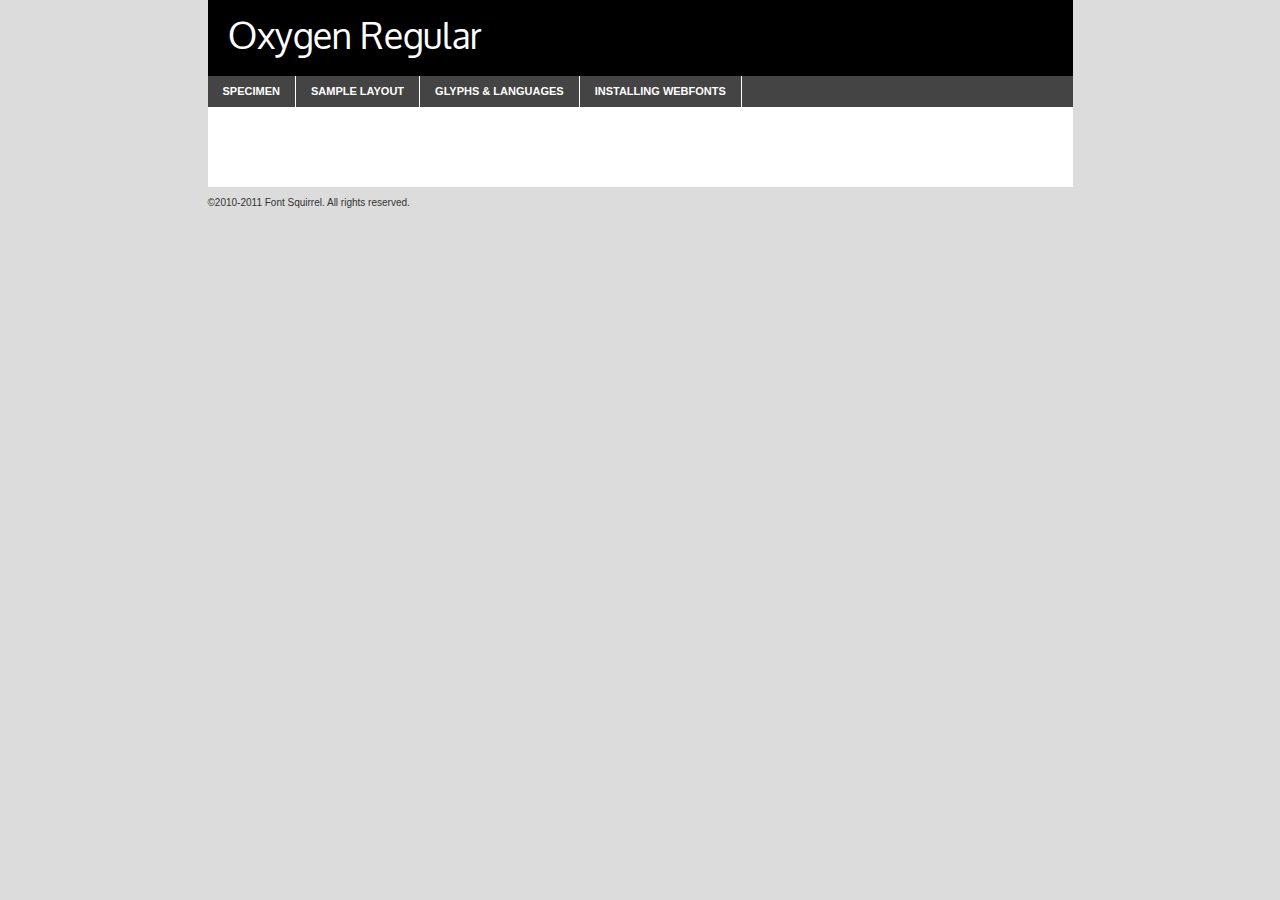
<file: assignment 6/fonts/oxygen-demo.html>
<!DOCTYPE html PUBLIC "-//W3C//DTD XHTML 1.0 Transitional//EN"
	"http://www.w3.org/TR/xhtml1/DTD/xhtml1-transitional.dtd">

<html xmlns="http://www.w3.org/1999/xhtml" xml:lang="en" lang="en">
<head>
	<meta http-equiv="Content-Type" content="text/html; charset=utf-8" />
	<script src="http://ajax.googleapis.com/ajax/libs/jquery/1.7.2/jquery.min.js" type="text/javascript" charset="utf-8"></script>
	<script src="specimen_files/easytabs.js" type="text/javascript" charset="utf-8"></script>
	<link rel="stylesheet" href="specimen_files/specimen_stylesheet.css" type="text/css" charset="utf-8" />
	<link rel="stylesheet" href="stylesheet.css" type="text/css" charset="utf-8" />

	<style type="text/css">
					body{
				font-family: 'oxygenregular';
							}
		</style>

	<title>Oxygen Regular Specimen</title>
	
	
	<script type="text/javascript" charset="utf-8">
		$(document).ready(function() {
			$('#container').easyTabs({defaultContent:1});
		});
	</script>
</head>

<body>
<div id="container">
	<div id="header">
		Oxygen Regular	</div>
	<ul class="tabs">
		<li><a href="#specimen">Specimen</a></li>
		<li><a href="#layout">Sample Layout</a></li>
				<li><a href="#glyphs">Glyphs &amp; Languages</a></li>
		<li><a href="#installing">Installing Webfonts</a></li>
		
	</ul>
	
	<div id="main_content">

		
			<div id="specimen">
		
				<div class="section">
					<div class="grid12 firstcol">
						<div class="huge">AaBb</div>
					</div>
				</div>
		
				<div class="section">
					<div class="glyph_range">A&#x200B;B&#x200b;C&#x200b;D&#x200b;E&#x200b;F&#x200b;G&#x200b;H&#x200b;I&#x200b;J&#x200b;K&#x200b;L&#x200b;M&#x200b;N&#x200b;O&#x200b;P&#x200b;Q&#x200b;R&#x200b;S&#x200b;T&#x200b;U&#x200b;V&#x200b;W&#x200b;X&#x200b;Y&#x200b;Z&#x200b;a&#x200b;b&#x200b;c&#x200b;d&#x200b;e&#x200b;f&#x200b;g&#x200b;h&#x200b;i&#x200b;j&#x200b;k&#x200b;l&#x200b;m&#x200b;n&#x200b;o&#x200b;p&#x200b;q&#x200b;r&#x200b;s&#x200b;t&#x200b;u&#x200b;v&#x200b;w&#x200b;x&#x200b;y&#x200b;z&#x200b;1&#x200b;2&#x200b;3&#x200b;4&#x200b;5&#x200b;6&#x200b;7&#x200b;8&#x200b;9&#x200b;0&#x200b;&amp;&#x200b;.&#x200b;,&#x200b;?&#x200b;!&#x200b;&#64;&#x200b;(&#x200b;)&#x200b;#&#x200b;$&#x200b;%&#x200b;*&#x200b;+&#x200b;-&#x200b;=&#x200b;:&#x200b;;</div>
				</div>
				<div class="section">
					<div class="grid12 firstcol">
						<table class="sample_table">
							<tr><td>10</td><td class="size10">abcdefghijklmnopqrstuvwxyzABCDEFGHIJKLMNOPQRSTUVWXYZ0123456789abcdefghijklmnopqrstuvwxyzABCDEFGHIJKLMNOPQRSTUVWXYZ0123456789abcdefghijklmnopqrstuvwxyzABCDEFGHIJKLMNOPQRSTUVWXYZ</td></tr>
							<tr><td>11</td><td class="size11">abcdefghijklmnopqrstuvwxyzABCDEFGHIJKLMNOPQRSTUVWXYZ0123456789abcdefghijklmnopqrstuvwxyzABCDEFGHIJKLMNOPQRSTUVWXYZ0123456789abcdefghijklmnopqrstuvwxyzABCDEFGHIJKLMNOPQRSTUVWXYZ</td></tr>
							<tr><td>12</td><td class="size12">abcdefghijklmnopqrstuvwxyzABCDEFGHIJKLMNOPQRSTUVWXYZ0123456789abcdefghijklmnopqrstuvwxyzABCDEFGHIJKLMNOPQRSTUVWXYZ0123456789abcdefghijklmnopqrstuvwxyzABCDEFGHIJKLMNOPQRSTUVWXYZ</td></tr>
							<tr><td>13</td><td class="size13">abcdefghijklmnopqrstuvwxyzABCDEFGHIJKLMNOPQRSTUVWXYZ0123456789abcdefghijklmnopqrstuvwxyzABCDEFGHIJKLMNOPQRSTUVWXYZ0123456789abcdefghijklmnopqrstuvwxyzABCDEFGHIJKLMNOPQRSTUVWXYZ</td></tr>
							<tr><td>14</td><td class="size14">abcdefghijklmnopqrstuvwxyzABCDEFGHIJKLMNOPQRSTUVWXYZ0123456789abcdefghijklmnopqrstuvwxyzABCDEFGHIJKLMNOPQRSTUVWXYZ0123456789abcdefghijklmnopqrstuvwxyzABCDEFGHIJKLMNOPQRSTUVWXYZ</td></tr>
							<tr><td>16</td><td class="size16">abcdefghijklmnopqrstuvwxyzABCDEFGHIJKLMNOPQRSTUVWXYZ0123456789abcdefghijklmnopqrstuvwxyzABCDEFGHIJKLMNOPQRSTUVWXYZ</td></tr>
							<tr><td>18</td><td class="size18">abcdefghijklmnopqrstuvwxyzABCDEFGHIJKLMNOPQRSTUVWXYZ0123456789abcdefghijklmnopqrstuvwxyzABCDEFGHIJKLMNOPQRSTUVWXYZ</td></tr>
							<tr><td>20</td><td class="size20">abcdefghijklmnopqrstuvwxyzABCDEFGHIJKLMNOPQRSTUVWXYZ0123456789abcdefghijklmnopqrstuvwxyzABCDEFGHIJKLMNOPQRSTUVWXYZ</td></tr>
							<tr><td>24</td><td class="size24">abcdefghijklmnopqrstuvwxyzABCDEFGHIJKLMNOPQRSTUVWXYZ0123456789abcdefghijklmnopqrstuvwxyzABCDEFGHIJKLMNOPQRSTUVWXYZ</td></tr>
							<tr><td>30</td><td class="size30">abcdefghijklmnopqrstuvwxyzABCDEFGHIJKLMNOPQRSTUVWXYZ0123456789abcdefghijklmnopqrstuvwxyzABCDEFGHIJKLMNOPQRSTUVWXYZ</td></tr>
							<tr><td>36</td><td class="size36">abcdefghijklmnopqrstuvwxyzABCDEFGHIJKLMNOPQRSTUVWXYZ0123456789abcdefghijklmnopqrstuvwxyzABCDEFGHIJKLMNOPQRSTUVWXYZ</td></tr>
							<tr><td>48</td><td class="size48">abcdefghijklmnopqrstuvwxyzABCDEFGHIJKLMNOPQRSTUVWXYZ0123456789abcdefghijklmnopqrstuvwxyzABCDEFGHIJKLMNOPQRSTUVWXYZ</td></tr>
							<tr><td>60</td><td class="size60">abcdefghijklmnopqrstuvwxyzABCDEFGHIJKLMNOPQRSTUVWXYZ0123456789abcdefghijklmnopqrstuvwxyzABCDEFGHIJKLMNOPQRSTUVWXYZ</td></tr>
							<tr><td>72</td><td class="size72">abcdefghijklmnopqrstuvwxyzABCDEFGHIJKLMNOPQRSTUVWXYZ0123456789abcdefghijklmnopqrstuvwxyzABCDEFGHIJKLMNOPQRSTUVWXYZ</td></tr>
							<tr><td>90</td><td class="size90">abcdefghijklmnopqrstuvwxyzABCDEFGHIJKLMNOPQRSTUVWXYZ0123456789abcdefghijklmnopqrstuvwxyzABCDEFGHIJKLMNOPQRSTUVWXYZ</td></tr>
						</table>
				
					</div>
			
				</div>
		
		
		
								<div class="section" id="bodycomparison">


										<div id="xheight">
				<div class="fontbody">&#x25FC;&#x25FC;&#x25FC;&#x25FC;&#x25FC;&#x25FC;&#x25FC;&#x25FC;&#x25FC;&#x25FC;&#x25FC;&#x25FC;&#x25FC;&#x25FC;&#x25FC;&#x25FC;&#x25FC;&#x25FC;&#x25FC;&#x25FC;&#x25FC;&#x25FC;&#x25FC;&#x25FC;&#x25FC;&#x25FC;&#x25FC;&#x25FC;&#x25FC;&#x25FC;&#x25FC;&#x25FC;&#x25FC;&#x25FC;&#x25FC;&#x25FC;&#x25FC;&#x25FC;&#x25FC;&#x25FC;&#x25FC;&#x25FC;&#x25FC;&#x25FC;&#x25FC;&#x25FC;&#x25FC;&#x25FC;&#x25FC;&#x25FC;&#x25FC;&#x25FC;&#x25FC;&#x25FC;&#x25FC;&#x25FC;&#x25FC;&#x25FC;&#x25FC;&#x25FC;&#x25FC;&#x25FC;&#x25FC;&#x25FC;&#x25FC;&#x25FC;&#x25FC;&#x25FC;&#x25FC;&#x25FC;&#x25FC;&#x25FC;&#x25FC;&#x25FC;&#x25FC;&#x25FC;&#x25FC;&#x25FC;&#x25FC;&#x25FC;&#x25FC;&#x25FC;&#x25FC;&#x25FC;&#x25FC;&#x25FC;&#x25FC;&#x25FC;&#x25FC;&#x25FC;&#x25FC;&#x25FC;&#x25FC;&#x25FC;&#x25FC;&#x25FC;&#x25FC;&#x25FC;&#x25FC;body</div><div class="arialbody">body</div><div class="verdanabody">body</div><div class="georgiabody">body</div></div>
										<div class="fontbody" style="z-index:1">
											body<span>Oxygen Regular</span>
										</div>
										<div class="arialbody" style="z-index:1">
											body<span>Arial</span>
										</div>
										<div class="verdanabody" style="z-index:1">
											body<span>Verdana</span>
										</div>
										<div class="georgiabody" style="z-index:1">
											body<span>Georgia</span>
										</div>



								</div>
		
		
				<div class="section psample psample_row1" id="">
					
					<div class="grid2 firstcol">
						<p class="size10"><span>10.</span>Aenean lacinia bibendum nulla sed consectetur. Fusce dapibus, tellus ac cursus commodo, tortor mauris condimentum nibh, ut fermentum massa justo sit amet risus. Nullam id dolor id nibh ultricies vehicula ut id elit. Cum sociis natoque penatibus et magnis dis parturient montes, nascetur ridiculus mus. Nulla vitae elit libero, a pharetra augue.</p>
			
					</div>
					<div class="grid3">
						<p class="size11"><span>11.</span>Aenean lacinia bibendum nulla sed consectetur. Fusce dapibus, tellus ac cursus commodo, tortor mauris condimentum nibh, ut fermentum massa justo sit amet risus. Nullam id dolor id nibh ultricies vehicula ut id elit. Cum sociis natoque penatibus et magnis dis parturient montes, nascetur ridiculus mus. Nulla vitae elit libero, a pharetra augue.</p>
			
					</div>
					<div class="grid3">
						<p class="size12"><span>12.</span>Aenean lacinia bibendum nulla sed consectetur. Fusce dapibus, tellus ac cursus commodo, tortor mauris condimentum nibh, ut fermentum massa justo sit amet risus. Nullam id dolor id nibh ultricies vehicula ut id elit. Cum sociis natoque penatibus et magnis dis parturient montes, nascetur ridiculus mus. Nulla vitae elit libero, a pharetra augue.</p>
			
					</div>
					<div class="grid4">
						<p class="size13"><span>13.</span>Aenean lacinia bibendum nulla sed consectetur. Fusce dapibus, tellus ac cursus commodo, tortor mauris condimentum nibh, ut fermentum massa justo sit amet risus. Nullam id dolor id nibh ultricies vehicula ut id elit. Cum sociis natoque penatibus et magnis dis parturient montes, nascetur ridiculus mus. Nulla vitae elit libero, a pharetra augue.</p>
			
					</div>
					<div class="white_blend"></div>
					
				</div>
				<div class="section psample psample_row2" id="">
					<div class="grid3 firstcol">
						<p class="size14"><span>14.</span>Aenean lacinia bibendum nulla sed consectetur. Fusce dapibus, tellus ac cursus commodo, tortor mauris condimentum nibh, ut fermentum massa justo sit amet risus. Nullam id dolor id nibh ultricies vehicula ut id elit. Cum sociis natoque penatibus et magnis dis parturient montes, nascetur ridiculus mus. Nulla vitae elit libero, a pharetra augue.</p>
			
					</div>
					<div class="grid4">
						<p class="size16"><span>16.</span>Aenean lacinia bibendum nulla sed consectetur. Fusce dapibus, tellus ac cursus commodo, tortor mauris condimentum nibh, ut fermentum massa justo sit amet risus. Nullam id dolor id nibh ultricies vehicula ut id elit. Cum sociis natoque penatibus et magnis dis parturient montes, nascetur ridiculus mus. Nulla vitae elit libero, a pharetra augue.</p>
			
					</div>
					<div class="grid5">
						<p class="size18"><span>18.</span>Aenean lacinia bibendum nulla sed consectetur. Fusce dapibus, tellus ac cursus commodo, tortor mauris condimentum nibh, ut fermentum massa justo sit amet risus. Nullam id dolor id nibh ultricies vehicula ut id elit. Cum sociis natoque penatibus et magnis dis parturient montes, nascetur ridiculus mus. Nulla vitae elit libero, a pharetra augue.</p>
			
					</div>

					<div class="white_blend"></div>

				</div>
				
				<div class="section psample psample_row3" id="">
					<div class="grid5 firstcol">
						<p class="size20"><span>20.</span>Aenean lacinia bibendum nulla sed consectetur. Fusce dapibus, tellus ac cursus commodo, tortor mauris condimentum nibh, ut fermentum massa justo sit amet risus. Nullam id dolor id nibh ultricies vehicula ut id elit. Cum sociis natoque penatibus et magnis dis parturient montes, nascetur ridiculus mus. Nulla vitae elit libero, a pharetra augue.</p>
					</div>
					<div class="grid7">
						<p class="size24"><span>24.</span>Aenean lacinia bibendum nulla sed consectetur. Fusce dapibus, tellus ac cursus commodo, tortor mauris condimentum nibh, ut fermentum massa justo sit amet risus. Nullam id dolor id nibh ultricies vehicula ut id elit. Cum sociis natoque penatibus et magnis dis parturient montes, nascetur ridiculus mus. Nulla vitae elit libero, a pharetra augue.</p>
					</div>
					
					<div class="white_blend"></div>
					
				</div>
				
				<div class="section psample psample_row4" id="">
					<div class="grid12 firstcol">
						<p class="size30"><span>30.</span>Aenean lacinia bibendum nulla sed consectetur. Fusce dapibus, tellus ac cursus commodo, tortor mauris condimentum nibh, ut fermentum massa justo sit amet risus. Nullam id dolor id nibh ultricies vehicula ut id elit. Cum sociis natoque penatibus et magnis dis parturient montes, nascetur ridiculus mus. Nulla vitae elit libero, a pharetra augue.</p>
					</div>
					<div class="white_blend"></div>
					
				</div>
				
				
				
				<div class="section psample psample_row1 fullreverse">
					<div class="grid2 firstcol">
						<p class="size10"><span>10.</span>Aenean lacinia bibendum nulla sed consectetur. Fusce dapibus, tellus ac cursus commodo, tortor mauris condimentum nibh, ut fermentum massa justo sit amet risus. Nullam id dolor id nibh ultricies vehicula ut id elit. Cum sociis natoque penatibus et magnis dis parturient montes, nascetur ridiculus mus. Nulla vitae elit libero, a pharetra augue.</p>
			
					</div>
					<div class="grid3">
						<p class="size11"><span>11.</span>Aenean lacinia bibendum nulla sed consectetur. Fusce dapibus, tellus ac cursus commodo, tortor mauris condimentum nibh, ut fermentum massa justo sit amet risus. Nullam id dolor id nibh ultricies vehicula ut id elit. Cum sociis natoque penatibus et magnis dis parturient montes, nascetur ridiculus mus. Nulla vitae elit libero, a pharetra augue.</p>
			
					</div>
					<div class="grid3">
						<p class="size12"><span>12.</span>Aenean lacinia bibendum nulla sed consectetur. Fusce dapibus, tellus ac cursus commodo, tortor mauris condimentum nibh, ut fermentum massa justo sit amet risus. Nullam id dolor id nibh ultricies vehicula ut id elit. Cum sociis natoque penatibus et magnis dis parturient montes, nascetur ridiculus mus. Nulla vitae elit libero, a pharetra augue.</p>
			
					</div>
					<div class="grid4">
						<p class="size13"><span>13.</span>Aenean lacinia bibendum nulla sed consectetur. Fusce dapibus, tellus ac cursus commodo, tortor mauris condimentum nibh, ut fermentum massa justo sit amet risus. Nullam id dolor id nibh ultricies vehicula ut id elit. Cum sociis natoque penatibus et magnis dis parturient montes, nascetur ridiculus mus. Nulla vitae elit libero, a pharetra augue.</p>
			
					</div>
					<div class="black_blend"></div>
					
				</div>
				
				<div class="section psample psample_row2 fullreverse">
					<div class="grid3 firstcol">
						<p class="size14"><span>14.</span>Aenean lacinia bibendum nulla sed consectetur. Fusce dapibus, tellus ac cursus commodo, tortor mauris condimentum nibh, ut fermentum massa justo sit amet risus. Nullam id dolor id nibh ultricies vehicula ut id elit. Cum sociis natoque penatibus et magnis dis parturient montes, nascetur ridiculus mus. Nulla vitae elit libero, a pharetra augue.</p>
			
					</div>
					<div class="grid4">
						<p class="size16"><span>16.</span>Aenean lacinia bibendum nulla sed consectetur. Fusce dapibus, tellus ac cursus commodo, tortor mauris condimentum nibh, ut fermentum massa justo sit amet risus. Nullam id dolor id nibh ultricies vehicula ut id elit. Cum sociis natoque penatibus et magnis dis parturient montes, nascetur ridiculus mus. Nulla vitae elit libero, a pharetra augue.</p>
			
					</div>
					<div class="grid5">
						<p class="size18"><span>18.</span>Aenean lacinia bibendum nulla sed consectetur. Fusce dapibus, tellus ac cursus commodo, tortor mauris condimentum nibh, ut fermentum massa justo sit amet risus. Nullam id dolor id nibh ultricies vehicula ut id elit. Cum sociis natoque penatibus et magnis dis parturient montes, nascetur ridiculus mus. Nulla vitae elit libero, a pharetra augue.</p>
			
					</div>
					<div class="black_blend"></div>

				</div>
				
				<div class="section psample fullreverse psample_row3" id="">
					<div class="grid5 firstcol">
						<p class="size20"><span>20.</span>Aenean lacinia bibendum nulla sed consectetur. Fusce dapibus, tellus ac cursus commodo, tortor mauris condimentum nibh, ut fermentum massa justo sit amet risus. Nullam id dolor id nibh ultricies vehicula ut id elit. Cum sociis natoque penatibus et magnis dis parturient montes, nascetur ridiculus mus. Nulla vitae elit libero, a pharetra augue.</p>
					</div>
					<div class="grid7">
						<p class="size24"><span>24.</span>Aenean lacinia bibendum nulla sed consectetur. Fusce dapibus, tellus ac cursus commodo, tortor mauris condimentum nibh, ut fermentum massa justo sit amet risus. Nullam id dolor id nibh ultricies vehicula ut id elit. Cum sociis natoque penatibus et magnis dis parturient montes, nascetur ridiculus mus. Nulla vitae elit libero, a pharetra augue.</p>
					</div>
					
					<div class="black_blend"></div>
					
				</div>
				
				<div class="section psample fullreverse psample_row4" id="" style="border-bottom: 20px #000 solid;">
					<div class="grid12 firstcol">
						<p class="size30"><span>30.</span>Aenean lacinia bibendum nulla sed consectetur. Fusce dapibus, tellus ac cursus commodo, tortor mauris condimentum nibh, ut fermentum massa justo sit amet risus. Nullam id dolor id nibh ultricies vehicula ut id elit. Cum sociis natoque penatibus et magnis dis parturient montes, nascetur ridiculus mus. Nulla vitae elit libero, a pharetra augue.</p>
					</div>
					<div class="black_blend"></div>
					
				</div>
				
				
				
				
			</div>
			
			<div id="layout">
				
				<div class="section">
					
					<div class="grid12 firstcol">
						<h1>Lorem Ipsum Dolor</h1>
						<h2>Etiam porta sem malesuada magna mollis euismod</h2>
						
						<p class="byline">By <a href="#link">Aenean Lacinia</a></p>
					</div>
				</div>
				<div class="section">
					<div class="grid8 firstcol">
						<p class="large">Donec sed odio dui. Morbi leo risus, porta ac consectetur ac, vestibulum at eros. Fusce dapibus, tellus ac cursus commodo, tortor mauris condimentum nibh, ut fermentum massa justo sit amet risus. </p>

						
						<h3>Pellentesque ornare sem</h3>

						<p>Maecenas sed diam eget risus varius blandit sit amet non magna. Maecenas faucibus mollis interdum. Donec ullamcorper nulla non metus auctor fringilla. Nullam id dolor id nibh ultricies vehicula ut id elit. Nullam id dolor id nibh ultricies vehicula ut id elit. </p>

						<p>Aenean eu leo quam. Pellentesque ornare sem lacinia quam venenatis vestibulum. Lorem ipsum dolor sit amet, consectetur adipiscing elit. Cum sociis natoque penatibus et magnis dis parturient montes, nascetur ridiculus mus. </p>

						<p>Nulla vitae elit libero, a pharetra augue. Praesent commodo cursus magna, vel scelerisque nisl consectetur et. Aenean lacinia bibendum nulla sed consectetur. </p>

						<p>Nullam quis risus eget urna mollis ornare vel eu leo. Nullam quis risus eget urna mollis ornare vel eu leo. Maecenas sed diam eget risus varius blandit sit amet non magna. Donec ullamcorper nulla non metus auctor fringilla. </p>

						<h3>Cras mattis consectetur</h3>

						<p>Aenean eu leo quam. Pellentesque ornare sem lacinia quam venenatis vestibulum. Aenean lacinia bibendum nulla sed consectetur. Integer posuere erat a ante venenatis dapibus posuere velit aliquet. Cras mattis consectetur purus sit amet fermentum. </p>

						<p>Nullam id dolor id nibh ultricies vehicula ut id elit. Nullam quis risus eget urna mollis ornare vel eu leo. Cras mattis consectetur purus sit amet fermentum.</p>
					</div>
					
					<div class="grid4 sidebar">
						
						<div class="box reverse">
							<p class="last">Nullam quis risus eget urna mollis ornare vel eu leo. Donec ullamcorper nulla non metus auctor fringilla. Cras mattis consectetur purus sit amet fermentum. Sed posuere consectetur est at lobortis. Lorem ipsum dolor sit amet, consectetur adipiscing elit. </p>
						</div>
						
						<p class="caption">Maecenas sed diam eget risus varius.</p>

						<p>Vestibulum id ligula porta felis euismod semper. Integer posuere erat a ante venenatis dapibus posuere velit aliquet. Vestibulum id ligula porta felis euismod semper. Sed posuere consectetur est at lobortis. Maecenas sed diam eget risus varius blandit sit amet non magna. Fusce dapibus, tellus ac cursus commodo, tortor mauris condimentum nibh, ut fermentum massa justo sit amet risus. </p>

					

						<p>Duis mollis, est non commodo luctus, nisi erat porttitor ligula, eget lacinia odio sem nec elit. Aenean lacinia bibendum nulla sed consectetur. Vivamus sagittis lacus vel augue laoreet rutrum faucibus dolor auctor. Aenean lacinia bibendum nulla sed consectetur. Nullam quis risus eget urna mollis ornare vel eu leo. </p>

						<p>Praesent commodo cursus magna, vel scelerisque nisl consectetur et. Donec ullamcorper nulla non metus auctor fringilla. Maecenas faucibus mollis interdum. Fusce dapibus, tellus ac cursus commodo, tortor mauris condimentum nibh, ut fermentum massa justo sit amet risus. </p>

					</div>
				</div>
				
			</div>


			



		<div id="glyphs">
			<div class="section">
				<div class="grid12 firstcol">
			
				<h1>Language Support</h1>
				<p>The subset of Oxygen Regular in this kit supports the following languages:<br />
			
					Albanian, Basque, Breton, Chamorro, Danish, Dutch, English, Faroese, Finnish, French, Frisian, Galician, German, Icelandic, Italian, Malagasy, Norwegian, Portuguese, Spanish, Swedish				</p>
				<h1>Glyph Chart</h1>
				<p>The subset of Oxygen Regular in this kit includes all the glyphs listed below. Unicode entities are included above each glyph to help you insert individual characters into your layout.</p>
				<div id="glyph_chart">
			
																				 <div><p>&amp;#13;</p>&#13;</div>
																				 <div><p>&amp;#32;</p>&#32;</div>
																				 <div><p>&amp;#33;</p>&#33;</div>
																				 <div><p>&amp;#34;</p>&#34;</div>
																				 <div><p>&amp;#35;</p>&#35;</div>
																				 <div><p>&amp;#36;</p>&#36;</div>
																				 <div><p>&amp;#37;</p>&#37;</div>
																				 <div><p>&amp;#38;</p>&#38;</div>
																				 <div><p>&amp;#39;</p>&#39;</div>
																				 <div><p>&amp;#40;</p>&#40;</div>
																				 <div><p>&amp;#41;</p>&#41;</div>
																				 <div><p>&amp;#42;</p>&#42;</div>
																				 <div><p>&amp;#43;</p>&#43;</div>
																				 <div><p>&amp;#44;</p>&#44;</div>
																				 <div><p>&amp;#45;</p>&#45;</div>
																				 <div><p>&amp;#46;</p>&#46;</div>
																				 <div><p>&amp;#47;</p>&#47;</div>
																				 <div><p>&amp;#48;</p>&#48;</div>
																				 <div><p>&amp;#49;</p>&#49;</div>
																				 <div><p>&amp;#50;</p>&#50;</div>
																				 <div><p>&amp;#51;</p>&#51;</div>
																				 <div><p>&amp;#52;</p>&#52;</div>
																				 <div><p>&amp;#53;</p>&#53;</div>
																				 <div><p>&amp;#54;</p>&#54;</div>
																				 <div><p>&amp;#55;</p>&#55;</div>
																				 <div><p>&amp;#56;</p>&#56;</div>
																				 <div><p>&amp;#57;</p>&#57;</div>
																				 <div><p>&amp;#58;</p>&#58;</div>
																				 <div><p>&amp;#59;</p>&#59;</div>
																				 <div><p>&amp;#60;</p>&#60;</div>
																				 <div><p>&amp;#61;</p>&#61;</div>
																				 <div><p>&amp;#62;</p>&#62;</div>
																				 <div><p>&amp;#63;</p>&#63;</div>
																				 <div><p>&amp;#64;</p>&#64;</div>
																				 <div><p>&amp;#65;</p>&#65;</div>
																				 <div><p>&amp;#66;</p>&#66;</div>
																				 <div><p>&amp;#67;</p>&#67;</div>
																				 <div><p>&amp;#68;</p>&#68;</div>
																				 <div><p>&amp;#69;</p>&#69;</div>
																				 <div><p>&amp;#70;</p>&#70;</div>
																				 <div><p>&amp;#71;</p>&#71;</div>
																				 <div><p>&amp;#72;</p>&#72;</div>
																				 <div><p>&amp;#73;</p>&#73;</div>
																				 <div><p>&amp;#74;</p>&#74;</div>
																				 <div><p>&amp;#75;</p>&#75;</div>
																				 <div><p>&amp;#76;</p>&#76;</div>
																				 <div><p>&amp;#77;</p>&#77;</div>
																				 <div><p>&amp;#78;</p>&#78;</div>
																				 <div><p>&amp;#79;</p>&#79;</div>
																				 <div><p>&amp;#80;</p>&#80;</div>
																				 <div><p>&amp;#81;</p>&#81;</div>
																				 <div><p>&amp;#82;</p>&#82;</div>
																				 <div><p>&amp;#83;</p>&#83;</div>
																				 <div><p>&amp;#84;</p>&#84;</div>
																				 <div><p>&amp;#85;</p>&#85;</div>
																				 <div><p>&amp;#86;</p>&#86;</div>
																				 <div><p>&amp;#87;</p>&#87;</div>
																				 <div><p>&amp;#88;</p>&#88;</div>
																				 <div><p>&amp;#89;</p>&#89;</div>
																				 <div><p>&amp;#90;</p>&#90;</div>
																				 <div><p>&amp;#91;</p>&#91;</div>
																				 <div><p>&amp;#92;</p>&#92;</div>
																				 <div><p>&amp;#93;</p>&#93;</div>
																				 <div><p>&amp;#94;</p>&#94;</div>
																				 <div><p>&amp;#95;</p>&#95;</div>
																				 <div><p>&amp;#96;</p>&#96;</div>
																				 <div><p>&amp;#97;</p>&#97;</div>
																				 <div><p>&amp;#98;</p>&#98;</div>
																				 <div><p>&amp;#99;</p>&#99;</div>
																				 <div><p>&amp;#100;</p>&#100;</div>
																				 <div><p>&amp;#101;</p>&#101;</div>
																				 <div><p>&amp;#102;</p>&#102;</div>
																				 <div><p>&amp;#103;</p>&#103;</div>
																				 <div><p>&amp;#104;</p>&#104;</div>
																				 <div><p>&amp;#105;</p>&#105;</div>
																				 <div><p>&amp;#106;</p>&#106;</div>
																				 <div><p>&amp;#107;</p>&#107;</div>
																				 <div><p>&amp;#108;</p>&#108;</div>
																				 <div><p>&amp;#109;</p>&#109;</div>
																				 <div><p>&amp;#110;</p>&#110;</div>
																				 <div><p>&amp;#111;</p>&#111;</div>
																				 <div><p>&amp;#112;</p>&#112;</div>
																				 <div><p>&amp;#113;</p>&#113;</div>
																				 <div><p>&amp;#114;</p>&#114;</div>
																				 <div><p>&amp;#115;</p>&#115;</div>
																				 <div><p>&amp;#116;</p>&#116;</div>
																				 <div><p>&amp;#117;</p>&#117;</div>
																				 <div><p>&amp;#118;</p>&#118;</div>
																				 <div><p>&amp;#119;</p>&#119;</div>
																				 <div><p>&amp;#120;</p>&#120;</div>
																				 <div><p>&amp;#121;</p>&#121;</div>
																				 <div><p>&amp;#122;</p>&#122;</div>
																				 <div><p>&amp;#123;</p>&#123;</div>
																				 <div><p>&amp;#124;</p>&#124;</div>
																				 <div><p>&amp;#125;</p>&#125;</div>
																				 <div><p>&amp;#126;</p>&#126;</div>
																				 <div><p>&amp;#160;</p>&#160;</div>
																				 <div><p>&amp;#161;</p>&#161;</div>
																				 <div><p>&amp;#162;</p>&#162;</div>
																				 <div><p>&amp;#163;</p>&#163;</div>
																				 <div><p>&amp;#164;</p>&#164;</div>
																				 <div><p>&amp;#165;</p>&#165;</div>
																				 <div><p>&amp;#166;</p>&#166;</div>
																				 <div><p>&amp;#167;</p>&#167;</div>
																				 <div><p>&amp;#168;</p>&#168;</div>
																				 <div><p>&amp;#169;</p>&#169;</div>
																				 <div><p>&amp;#170;</p>&#170;</div>
																				 <div><p>&amp;#171;</p>&#171;</div>
																				 <div><p>&amp;#172;</p>&#172;</div>
																				 <div><p>&amp;#173;</p>&#173;</div>
																				 <div><p>&amp;#174;</p>&#174;</div>
																				 <div><p>&amp;#175;</p>&#175;</div>
																				 <div><p>&amp;#176;</p>&#176;</div>
																				 <div><p>&amp;#177;</p>&#177;</div>
																				 <div><p>&amp;#178;</p>&#178;</div>
																				 <div><p>&amp;#179;</p>&#179;</div>
																				 <div><p>&amp;#180;</p>&#180;</div>
																				 <div><p>&amp;#182;</p>&#182;</div>
																				 <div><p>&amp;#183;</p>&#183;</div>
																				 <div><p>&amp;#184;</p>&#184;</div>
																				 <div><p>&amp;#185;</p>&#185;</div>
																				 <div><p>&amp;#186;</p>&#186;</div>
																				 <div><p>&amp;#187;</p>&#187;</div>
																				 <div><p>&amp;#188;</p>&#188;</div>
																				 <div><p>&amp;#189;</p>&#189;</div>
																				 <div><p>&amp;#190;</p>&#190;</div>
																				 <div><p>&amp;#191;</p>&#191;</div>
																				 <div><p>&amp;#192;</p>&#192;</div>
																				 <div><p>&amp;#193;</p>&#193;</div>
																				 <div><p>&amp;#194;</p>&#194;</div>
																				 <div><p>&amp;#195;</p>&#195;</div>
																				 <div><p>&amp;#196;</p>&#196;</div>
																				 <div><p>&amp;#197;</p>&#197;</div>
																				 <div><p>&amp;#198;</p>&#198;</div>
																				 <div><p>&amp;#199;</p>&#199;</div>
																				 <div><p>&amp;#200;</p>&#200;</div>
																				 <div><p>&amp;#201;</p>&#201;</div>
																				 <div><p>&amp;#202;</p>&#202;</div>
																				 <div><p>&amp;#203;</p>&#203;</div>
																				 <div><p>&amp;#204;</p>&#204;</div>
																				 <div><p>&amp;#205;</p>&#205;</div>
																				 <div><p>&amp;#206;</p>&#206;</div>
																				 <div><p>&amp;#207;</p>&#207;</div>
																				 <div><p>&amp;#208;</p>&#208;</div>
																				 <div><p>&amp;#209;</p>&#209;</div>
																				 <div><p>&amp;#210;</p>&#210;</div>
																				 <div><p>&amp;#211;</p>&#211;</div>
																				 <div><p>&amp;#212;</p>&#212;</div>
																				 <div><p>&amp;#213;</p>&#213;</div>
																				 <div><p>&amp;#214;</p>&#214;</div>
																				 <div><p>&amp;#215;</p>&#215;</div>
																				 <div><p>&amp;#216;</p>&#216;</div>
																				 <div><p>&amp;#217;</p>&#217;</div>
																				 <div><p>&amp;#218;</p>&#218;</div>
																				 <div><p>&amp;#219;</p>&#219;</div>
																				 <div><p>&amp;#220;</p>&#220;</div>
																				 <div><p>&amp;#221;</p>&#221;</div>
																				 <div><p>&amp;#222;</p>&#222;</div>
																				 <div><p>&amp;#223;</p>&#223;</div>
																				 <div><p>&amp;#224;</p>&#224;</div>
																				 <div><p>&amp;#225;</p>&#225;</div>
																				 <div><p>&amp;#226;</p>&#226;</div>
																				 <div><p>&amp;#227;</p>&#227;</div>
																				 <div><p>&amp;#228;</p>&#228;</div>
																				 <div><p>&amp;#229;</p>&#229;</div>
																				 <div><p>&amp;#230;</p>&#230;</div>
																				 <div><p>&amp;#231;</p>&#231;</div>
																				 <div><p>&amp;#232;</p>&#232;</div>
																				 <div><p>&amp;#233;</p>&#233;</div>
																				 <div><p>&amp;#234;</p>&#234;</div>
																				 <div><p>&amp;#235;</p>&#235;</div>
																				 <div><p>&amp;#236;</p>&#236;</div>
																				 <div><p>&amp;#237;</p>&#237;</div>
																				 <div><p>&amp;#238;</p>&#238;</div>
																				 <div><p>&amp;#239;</p>&#239;</div>
																				 <div><p>&amp;#240;</p>&#240;</div>
																				 <div><p>&amp;#241;</p>&#241;</div>
																				 <div><p>&amp;#242;</p>&#242;</div>
																				 <div><p>&amp;#243;</p>&#243;</div>
																				 <div><p>&amp;#244;</p>&#244;</div>
																				 <div><p>&amp;#245;</p>&#245;</div>
																				 <div><p>&amp;#246;</p>&#246;</div>
																				 <div><p>&amp;#247;</p>&#247;</div>
																				 <div><p>&amp;#248;</p>&#248;</div>
																				 <div><p>&amp;#249;</p>&#249;</div>
																				 <div><p>&amp;#250;</p>&#250;</div>
																				 <div><p>&amp;#251;</p>&#251;</div>
																				 <div><p>&amp;#252;</p>&#252;</div>
																				 <div><p>&amp;#253;</p>&#253;</div>
																				 <div><p>&amp;#254;</p>&#254;</div>
																				 <div><p>&amp;#255;</p>&#255;</div>
																				 <div><p>&amp;#338;</p>&#338;</div>
																				 <div><p>&amp;#339;</p>&#339;</div>
																				 <div><p>&amp;#376;</p>&#376;</div>
																				 <div><p>&amp;#710;</p>&#710;</div>
																				 <div><p>&amp;#732;</p>&#732;</div>
																				 <div><p>&amp;#8192;</p>&#8192;</div>
																				 <div><p>&amp;#8193;</p>&#8193;</div>
																				 <div><p>&amp;#8194;</p>&#8194;</div>
																				 <div><p>&amp;#8195;</p>&#8195;</div>
																				 <div><p>&amp;#8196;</p>&#8196;</div>
																				 <div><p>&amp;#8197;</p>&#8197;</div>
																				 <div><p>&amp;#8198;</p>&#8198;</div>
																				 <div><p>&amp;#8199;</p>&#8199;</div>
																				 <div><p>&amp;#8200;</p>&#8200;</div>
																				 <div><p>&amp;#8201;</p>&#8201;</div>
																				 <div><p>&amp;#8202;</p>&#8202;</div>
																				 <div><p>&amp;#8208;</p>&#8208;</div>
																				 <div><p>&amp;#8209;</p>&#8209;</div>
																				 <div><p>&amp;#8210;</p>&#8210;</div>
																				 <div><p>&amp;#8211;</p>&#8211;</div>
																				 <div><p>&amp;#8212;</p>&#8212;</div>
																				 <div><p>&amp;#8216;</p>&#8216;</div>
																				 <div><p>&amp;#8217;</p>&#8217;</div>
																				 <div><p>&amp;#8218;</p>&#8218;</div>
																				 <div><p>&amp;#8220;</p>&#8220;</div>
																				 <div><p>&amp;#8221;</p>&#8221;</div>
																				 <div><p>&amp;#8222;</p>&#8222;</div>
																				 <div><p>&amp;#8226;</p>&#8226;</div>
																				 <div><p>&amp;#8230;</p>&#8230;</div>
																				 <div><p>&amp;#8239;</p>&#8239;</div>
																				 <div><p>&amp;#8249;</p>&#8249;</div>
																				 <div><p>&amp;#8250;</p>&#8250;</div>
																				 <div><p>&amp;#8287;</p>&#8287;</div>
																				 <div><p>&amp;#8364;</p>&#8364;</div>
																				 <div><p>&amp;#8482;</p>&#8482;</div>
																				 <div><p>&amp;#9724;</p>&#9724;</div>
																				 <div><p>&amp;#64257;</p>&#64257;</div>
																				 <div><p>&amp;#64258;</p>&#64258;</div>
																				 <div><p>&amp;#64259;</p>&#64259;</div>
																																						</div>	
				</div>
		
		
			</div>
		</div>
		
		
		<div id="specs">
			
		</div>
	
		<div id="installing">
			<div class="section">
				<div class="grid7 firstcol">
					<h1>Installing Webfonts</h1>
					
					<p>Webfonts are supported by all major browser platforms but not all in the same way. There are currently four different font formats that must be included in order to target all browsers. This includes TTF, WOFF, EOT and SVG.</p>
					
					<h2>1. Upload your webfonts</h2>
					<p>You must upload your webfont kit to your website. They should be in or near the same directory as your CSS files.</p>
					
					<h2>2. Include the webfont stylesheet</h2>
					<p>A special CSS @font-face declaration helps the various browsers select the appropriate font it needs without causing you a bunch of headaches. Learn more about this syntax by reading the <a href="http://www.fontspring.com/blog/further-hardening-of-the-bulletproof-syntax">Fontspring blog post</a> about it. The code for it is as follows:</p>


<code>
@font-face{ 
	font-family: 'MyWebFont';
	src: url('WebFont.eot');
	src: url('WebFont.eot?#iefix') format('embedded-opentype'),
	     url('WebFont.woff') format('woff'),
	     url('WebFont.ttf') format('truetype'),
	     url('WebFont.svg#webfont') format('svg');
}
</code>

	<p>We've already gone ahead and generated the code for you. All you have to do is link to the stylesheet in your HTML, like this:</p>
	<code>&lt;link rel=&quot;stylesheet&quot; href=&quot;stylesheet.css&quot; type=&quot;text/css&quot; charset=&quot;utf-8&quot; /&gt;</code>

					<h2>3. Modify your own stylesheet</h2>
					<p>To take advantage of your new fonts, you must tell your stylesheet to use them. Look at the original @font-face declaration above and find the property called "font-family." The name linked there will be what you use to reference the font. Prepend that webfont name to the font stack in the "font-family" property, inside the selector you want to change. For example:</p>
<code>p { font-family: 'WebFont', Arial, sans-serif; }</code>

<h2>4. Test</h2>
<p>Getting webfonts to work cross-browser <em>can</em> be tricky. Use the information in the sidebar to help you if you find that fonts aren't loading in a particular browser.</p>
				</div>
				
				<div class="grid5 sidebar">
					<div class="box">
						<h2>Troubleshooting<br />Font-Face Problems</h2>
						<p>Having trouble getting your webfonts to load in your new website? Here are some tips to sort out what might be the problem.</p>

						<h3>Fonts not showing in any browser</h3>

						<p>This sounds like you need to work on the plumbing. You either did not upload the fonts to the correct directory, or you did not link the fonts properly in the CSS. If you've confirmed that all this is correct and you still have a problem, take a look at your .htaccess file and see if requests are getting intercepted.</p>

						<h3>Fonts not loading in iPhone or iPad</h3>

						<p>The most common problem here is that you are serving the fonts from an IIS server. IIS refuses to serve files that have unknown MIME types. If that is the case, you must set the MIME type for SVG to "image/svg+xml" in the server settings. Follow these instructions from Microsoft if you need help.</p>

						<h3>Fonts not loading in Firefox</h3>

						<p>The primary reason for this failure? You are still using a version Firefox older than 3.5. So upgrade already! If that isn't it, then you are very likely serving fonts from a different domain. Firefox requires that all font assets be served from the same domain. Lastly it is possible that you need to add WOFF to your list of MIME types (if you are serving via IIS.)</p>

						<h3>Fonts not loading in IE</h3>

						<p>Are you looking at Internet Explorer on an actual Windows machine or are you cheating by using a service like Adobe BrowserLab? Many of these screenshot services do not render @font-face for IE. Best to test it on a real machine.</p>

						<h3>Fonts not loading in IE9</h3>

						<p>IE9, like Firefox, requires that fonts be served from the same domain as the website. Make sure that is the case.</p>
					</div>
				</div>
			</div>
			
		</div>
	
	</div>
	<div id="footer">
		<p>&copy;2010-2011 Font Squirrel. All rights reserved.</p>
	</div>
</div>
</body>
</html>
</file>
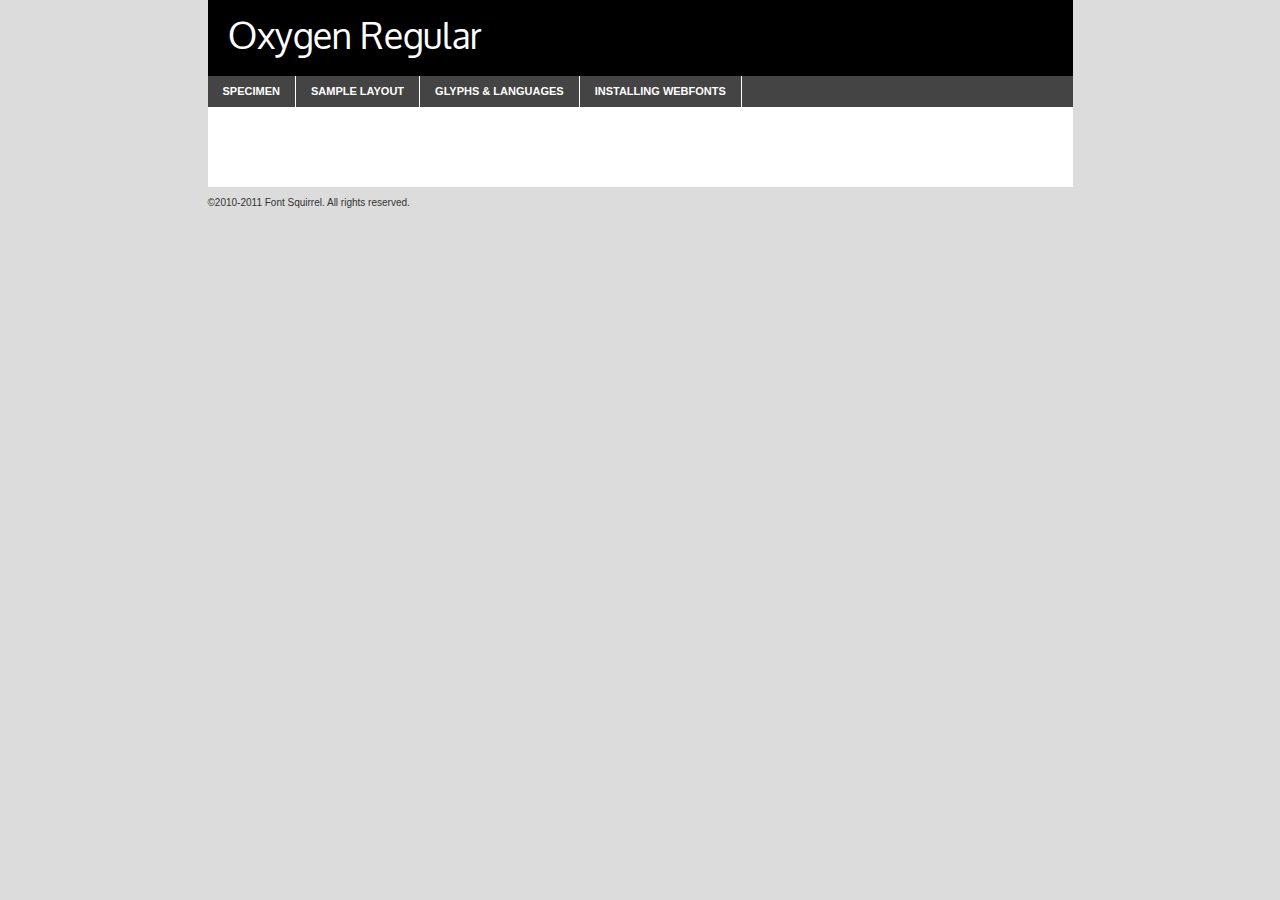
<file: assignment 6/fonts/oxygen-regular-demo.html>
<!DOCTYPE html PUBLIC "-//W3C//DTD XHTML 1.0 Transitional//EN"
	"http://www.w3.org/TR/xhtml1/DTD/xhtml1-transitional.dtd">

<html xmlns="http://www.w3.org/1999/xhtml" xml:lang="en" lang="en">
<head>
	<meta http-equiv="Content-Type" content="text/html; charset=utf-8" />
	<script src="http://ajax.googleapis.com/ajax/libs/jquery/1.7.2/jquery.min.js" type="text/javascript" charset="utf-8"></script>
	<script src="specimen_files/easytabs.js" type="text/javascript" charset="utf-8"></script>
	<link rel="stylesheet" href="specimen_files/specimen_stylesheet.css" type="text/css" charset="utf-8" />
	<link rel="stylesheet" href="stylesheet.css" type="text/css" charset="utf-8" />

	<style type="text/css">
					body{
				font-family: 'oxygenregular';
							}
		</style>

	<title>Oxygen Regular Specimen</title>
	
	
	<script type="text/javascript" charset="utf-8">
		$(document).ready(function() {
			$('#container').easyTabs({defaultContent:1});
		});
	</script>
</head>

<body>
<div id="container">
	<div id="header">
		Oxygen Regular	</div>
	<ul class="tabs">
		<li><a href="#specimen">Specimen</a></li>
		<li><a href="#layout">Sample Layout</a></li>
				<li><a href="#glyphs">Glyphs &amp; Languages</a></li>
		<li><a href="#installing">Installing Webfonts</a></li>
		
	</ul>
	
	<div id="main_content">

		
			<div id="specimen">
		
				<div class="section">
					<div class="grid12 firstcol">
						<div class="huge">AaBb</div>
					</div>
				</div>
		
				<div class="section">
					<div class="glyph_range">A&#x200B;B&#x200b;C&#x200b;D&#x200b;E&#x200b;F&#x200b;G&#x200b;H&#x200b;I&#x200b;J&#x200b;K&#x200b;L&#x200b;M&#x200b;N&#x200b;O&#x200b;P&#x200b;Q&#x200b;R&#x200b;S&#x200b;T&#x200b;U&#x200b;V&#x200b;W&#x200b;X&#x200b;Y&#x200b;Z&#x200b;a&#x200b;b&#x200b;c&#x200b;d&#x200b;e&#x200b;f&#x200b;g&#x200b;h&#x200b;i&#x200b;j&#x200b;k&#x200b;l&#x200b;m&#x200b;n&#x200b;o&#x200b;p&#x200b;q&#x200b;r&#x200b;s&#x200b;t&#x200b;u&#x200b;v&#x200b;w&#x200b;x&#x200b;y&#x200b;z&#x200b;1&#x200b;2&#x200b;3&#x200b;4&#x200b;5&#x200b;6&#x200b;7&#x200b;8&#x200b;9&#x200b;0&#x200b;&amp;&#x200b;.&#x200b;,&#x200b;?&#x200b;!&#x200b;&#64;&#x200b;(&#x200b;)&#x200b;#&#x200b;$&#x200b;%&#x200b;*&#x200b;+&#x200b;-&#x200b;=&#x200b;:&#x200b;;</div>
				</div>
				<div class="section">
					<div class="grid12 firstcol">
						<table class="sample_table">
							<tr><td>10</td><td class="size10">abcdefghijklmnopqrstuvwxyzABCDEFGHIJKLMNOPQRSTUVWXYZ0123456789abcdefghijklmnopqrstuvwxyzABCDEFGHIJKLMNOPQRSTUVWXYZ0123456789abcdefghijklmnopqrstuvwxyzABCDEFGHIJKLMNOPQRSTUVWXYZ</td></tr>
							<tr><td>11</td><td class="size11">abcdefghijklmnopqrstuvwxyzABCDEFGHIJKLMNOPQRSTUVWXYZ0123456789abcdefghijklmnopqrstuvwxyzABCDEFGHIJKLMNOPQRSTUVWXYZ0123456789abcdefghijklmnopqrstuvwxyzABCDEFGHIJKLMNOPQRSTUVWXYZ</td></tr>
							<tr><td>12</td><td class="size12">abcdefghijklmnopqrstuvwxyzABCDEFGHIJKLMNOPQRSTUVWXYZ0123456789abcdefghijklmnopqrstuvwxyzABCDEFGHIJKLMNOPQRSTUVWXYZ0123456789abcdefghijklmnopqrstuvwxyzABCDEFGHIJKLMNOPQRSTUVWXYZ</td></tr>
							<tr><td>13</td><td class="size13">abcdefghijklmnopqrstuvwxyzABCDEFGHIJKLMNOPQRSTUVWXYZ0123456789abcdefghijklmnopqrstuvwxyzABCDEFGHIJKLMNOPQRSTUVWXYZ0123456789abcdefghijklmnopqrstuvwxyzABCDEFGHIJKLMNOPQRSTUVWXYZ</td></tr>
							<tr><td>14</td><td class="size14">abcdefghijklmnopqrstuvwxyzABCDEFGHIJKLMNOPQRSTUVWXYZ0123456789abcdefghijklmnopqrstuvwxyzABCDEFGHIJKLMNOPQRSTUVWXYZ0123456789abcdefghijklmnopqrstuvwxyzABCDEFGHIJKLMNOPQRSTUVWXYZ</td></tr>
							<tr><td>16</td><td class="size16">abcdefghijklmnopqrstuvwxyzABCDEFGHIJKLMNOPQRSTUVWXYZ0123456789abcdefghijklmnopqrstuvwxyzABCDEFGHIJKLMNOPQRSTUVWXYZ</td></tr>
							<tr><td>18</td><td class="size18">abcdefghijklmnopqrstuvwxyzABCDEFGHIJKLMNOPQRSTUVWXYZ0123456789abcdefghijklmnopqrstuvwxyzABCDEFGHIJKLMNOPQRSTUVWXYZ</td></tr>
							<tr><td>20</td><td class="size20">abcdefghijklmnopqrstuvwxyzABCDEFGHIJKLMNOPQRSTUVWXYZ0123456789abcdefghijklmnopqrstuvwxyzABCDEFGHIJKLMNOPQRSTUVWXYZ</td></tr>
							<tr><td>24</td><td class="size24">abcdefghijklmnopqrstuvwxyzABCDEFGHIJKLMNOPQRSTUVWXYZ0123456789abcdefghijklmnopqrstuvwxyzABCDEFGHIJKLMNOPQRSTUVWXYZ</td></tr>
							<tr><td>30</td><td class="size30">abcdefghijklmnopqrstuvwxyzABCDEFGHIJKLMNOPQRSTUVWXYZ0123456789abcdefghijklmnopqrstuvwxyzABCDEFGHIJKLMNOPQRSTUVWXYZ</td></tr>
							<tr><td>36</td><td class="size36">abcdefghijklmnopqrstuvwxyzABCDEFGHIJKLMNOPQRSTUVWXYZ0123456789abcdefghijklmnopqrstuvwxyzABCDEFGHIJKLMNOPQRSTUVWXYZ</td></tr>
							<tr><td>48</td><td class="size48">abcdefghijklmnopqrstuvwxyzABCDEFGHIJKLMNOPQRSTUVWXYZ0123456789abcdefghijklmnopqrstuvwxyzABCDEFGHIJKLMNOPQRSTUVWXYZ</td></tr>
							<tr><td>60</td><td class="size60">abcdefghijklmnopqrstuvwxyzABCDEFGHIJKLMNOPQRSTUVWXYZ0123456789abcdefghijklmnopqrstuvwxyzABCDEFGHIJKLMNOPQRSTUVWXYZ</td></tr>
							<tr><td>72</td><td class="size72">abcdefghijklmnopqrstuvwxyzABCDEFGHIJKLMNOPQRSTUVWXYZ0123456789abcdefghijklmnopqrstuvwxyzABCDEFGHIJKLMNOPQRSTUVWXYZ</td></tr>
							<tr><td>90</td><td class="size90">abcdefghijklmnopqrstuvwxyzABCDEFGHIJKLMNOPQRSTUVWXYZ0123456789abcdefghijklmnopqrstuvwxyzABCDEFGHIJKLMNOPQRSTUVWXYZ</td></tr>
						</table>
				
					</div>
			
				</div>
		
		
		
								<div class="section" id="bodycomparison">


										<div id="xheight">
				<div class="fontbody">&#x25FC;&#x25FC;&#x25FC;&#x25FC;&#x25FC;&#x25FC;&#x25FC;&#x25FC;&#x25FC;&#x25FC;&#x25FC;&#x25FC;&#x25FC;&#x25FC;&#x25FC;&#x25FC;&#x25FC;&#x25FC;&#x25FC;&#x25FC;&#x25FC;&#x25FC;&#x25FC;&#x25FC;&#x25FC;&#x25FC;&#x25FC;&#x25FC;&#x25FC;&#x25FC;&#x25FC;&#x25FC;&#x25FC;&#x25FC;&#x25FC;&#x25FC;&#x25FC;&#x25FC;&#x25FC;&#x25FC;&#x25FC;&#x25FC;&#x25FC;&#x25FC;&#x25FC;&#x25FC;&#x25FC;&#x25FC;&#x25FC;&#x25FC;&#x25FC;&#x25FC;&#x25FC;&#x25FC;&#x25FC;&#x25FC;&#x25FC;&#x25FC;&#x25FC;&#x25FC;&#x25FC;&#x25FC;&#x25FC;&#x25FC;&#x25FC;&#x25FC;&#x25FC;&#x25FC;&#x25FC;&#x25FC;&#x25FC;&#x25FC;&#x25FC;&#x25FC;&#x25FC;&#x25FC;&#x25FC;&#x25FC;&#x25FC;&#x25FC;&#x25FC;&#x25FC;&#x25FC;&#x25FC;&#x25FC;&#x25FC;&#x25FC;&#x25FC;&#x25FC;&#x25FC;&#x25FC;&#x25FC;&#x25FC;&#x25FC;&#x25FC;&#x25FC;&#x25FC;&#x25FC;&#x25FC;body</div><div class="arialbody">body</div><div class="verdanabody">body</div><div class="georgiabody">body</div></div>
										<div class="fontbody" style="z-index:1">
											body<span>Oxygen Regular</span>
										</div>
										<div class="arialbody" style="z-index:1">
											body<span>Arial</span>
										</div>
										<div class="verdanabody" style="z-index:1">
											body<span>Verdana</span>
										</div>
										<div class="georgiabody" style="z-index:1">
											body<span>Georgia</span>
										</div>



								</div>
		
		
				<div class="section psample psample_row1" id="">
					
					<div class="grid2 firstcol">
						<p class="size10"><span>10.</span>Aenean lacinia bibendum nulla sed consectetur. Fusce dapibus, tellus ac cursus commodo, tortor mauris condimentum nibh, ut fermentum massa justo sit amet risus. Nullam id dolor id nibh ultricies vehicula ut id elit. Cum sociis natoque penatibus et magnis dis parturient montes, nascetur ridiculus mus. Nulla vitae elit libero, a pharetra augue.</p>
			
					</div>
					<div class="grid3">
						<p class="size11"><span>11.</span>Aenean lacinia bibendum nulla sed consectetur. Fusce dapibus, tellus ac cursus commodo, tortor mauris condimentum nibh, ut fermentum massa justo sit amet risus. Nullam id dolor id nibh ultricies vehicula ut id elit. Cum sociis natoque penatibus et magnis dis parturient montes, nascetur ridiculus mus. Nulla vitae elit libero, a pharetra augue.</p>
			
					</div>
					<div class="grid3">
						<p class="size12"><span>12.</span>Aenean lacinia bibendum nulla sed consectetur. Fusce dapibus, tellus ac cursus commodo, tortor mauris condimentum nibh, ut fermentum massa justo sit amet risus. Nullam id dolor id nibh ultricies vehicula ut id elit. Cum sociis natoque penatibus et magnis dis parturient montes, nascetur ridiculus mus. Nulla vitae elit libero, a pharetra augue.</p>
			
					</div>
					<div class="grid4">
						<p class="size13"><span>13.</span>Aenean lacinia bibendum nulla sed consectetur. Fusce dapibus, tellus ac cursus commodo, tortor mauris condimentum nibh, ut fermentum massa justo sit amet risus. Nullam id dolor id nibh ultricies vehicula ut id elit. Cum sociis natoque penatibus et magnis dis parturient montes, nascetur ridiculus mus. Nulla vitae elit libero, a pharetra augue.</p>
			
					</div>
					<div class="white_blend"></div>
					
				</div>
				<div class="section psample psample_row2" id="">
					<div class="grid3 firstcol">
						<p class="size14"><span>14.</span>Aenean lacinia bibendum nulla sed consectetur. Fusce dapibus, tellus ac cursus commodo, tortor mauris condimentum nibh, ut fermentum massa justo sit amet risus. Nullam id dolor id nibh ultricies vehicula ut id elit. Cum sociis natoque penatibus et magnis dis parturient montes, nascetur ridiculus mus. Nulla vitae elit libero, a pharetra augue.</p>
			
					</div>
					<div class="grid4">
						<p class="size16"><span>16.</span>Aenean lacinia bibendum nulla sed consectetur. Fusce dapibus, tellus ac cursus commodo, tortor mauris condimentum nibh, ut fermentum massa justo sit amet risus. Nullam id dolor id nibh ultricies vehicula ut id elit. Cum sociis natoque penatibus et magnis dis parturient montes, nascetur ridiculus mus. Nulla vitae elit libero, a pharetra augue.</p>
			
					</div>
					<div class="grid5">
						<p class="size18"><span>18.</span>Aenean lacinia bibendum nulla sed consectetur. Fusce dapibus, tellus ac cursus commodo, tortor mauris condimentum nibh, ut fermentum massa justo sit amet risus. Nullam id dolor id nibh ultricies vehicula ut id elit. Cum sociis natoque penatibus et magnis dis parturient montes, nascetur ridiculus mus. Nulla vitae elit libero, a pharetra augue.</p>
			
					</div>

					<div class="white_blend"></div>

				</div>
				
				<div class="section psample psample_row3" id="">
					<div class="grid5 firstcol">
						<p class="size20"><span>20.</span>Aenean lacinia bibendum nulla sed consectetur. Fusce dapibus, tellus ac cursus commodo, tortor mauris condimentum nibh, ut fermentum massa justo sit amet risus. Nullam id dolor id nibh ultricies vehicula ut id elit. Cum sociis natoque penatibus et magnis dis parturient montes, nascetur ridiculus mus. Nulla vitae elit libero, a pharetra augue.</p>
					</div>
					<div class="grid7">
						<p class="size24"><span>24.</span>Aenean lacinia bibendum nulla sed consectetur. Fusce dapibus, tellus ac cursus commodo, tortor mauris condimentum nibh, ut fermentum massa justo sit amet risus. Nullam id dolor id nibh ultricies vehicula ut id elit. Cum sociis natoque penatibus et magnis dis parturient montes, nascetur ridiculus mus. Nulla vitae elit libero, a pharetra augue.</p>
					</div>
					
					<div class="white_blend"></div>
					
				</div>
				
				<div class="section psample psample_row4" id="">
					<div class="grid12 firstcol">
						<p class="size30"><span>30.</span>Aenean lacinia bibendum nulla sed consectetur. Fusce dapibus, tellus ac cursus commodo, tortor mauris condimentum nibh, ut fermentum massa justo sit amet risus. Nullam id dolor id nibh ultricies vehicula ut id elit. Cum sociis natoque penatibus et magnis dis parturient montes, nascetur ridiculus mus. Nulla vitae elit libero, a pharetra augue.</p>
					</div>
					<div class="white_blend"></div>
					
				</div>
				
				
				
				<div class="section psample psample_row1 fullreverse">
					<div class="grid2 firstcol">
						<p class="size10"><span>10.</span>Aenean lacinia bibendum nulla sed consectetur. Fusce dapibus, tellus ac cursus commodo, tortor mauris condimentum nibh, ut fermentum massa justo sit amet risus. Nullam id dolor id nibh ultricies vehicula ut id elit. Cum sociis natoque penatibus et magnis dis parturient montes, nascetur ridiculus mus. Nulla vitae elit libero, a pharetra augue.</p>
			
					</div>
					<div class="grid3">
						<p class="size11"><span>11.</span>Aenean lacinia bibendum nulla sed consectetur. Fusce dapibus, tellus ac cursus commodo, tortor mauris condimentum nibh, ut fermentum massa justo sit amet risus. Nullam id dolor id nibh ultricies vehicula ut id elit. Cum sociis natoque penatibus et magnis dis parturient montes, nascetur ridiculus mus. Nulla vitae elit libero, a pharetra augue.</p>
			
					</div>
					<div class="grid3">
						<p class="size12"><span>12.</span>Aenean lacinia bibendum nulla sed consectetur. Fusce dapibus, tellus ac cursus commodo, tortor mauris condimentum nibh, ut fermentum massa justo sit amet risus. Nullam id dolor id nibh ultricies vehicula ut id elit. Cum sociis natoque penatibus et magnis dis parturient montes, nascetur ridiculus mus. Nulla vitae elit libero, a pharetra augue.</p>
			
					</div>
					<div class="grid4">
						<p class="size13"><span>13.</span>Aenean lacinia bibendum nulla sed consectetur. Fusce dapibus, tellus ac cursus commodo, tortor mauris condimentum nibh, ut fermentum massa justo sit amet risus. Nullam id dolor id nibh ultricies vehicula ut id elit. Cum sociis natoque penatibus et magnis dis parturient montes, nascetur ridiculus mus. Nulla vitae elit libero, a pharetra augue.</p>
			
					</div>
					<div class="black_blend"></div>
					
				</div>
				
				<div class="section psample psample_row2 fullreverse">
					<div class="grid3 firstcol">
						<p class="size14"><span>14.</span>Aenean lacinia bibendum nulla sed consectetur. Fusce dapibus, tellus ac cursus commodo, tortor mauris condimentum nibh, ut fermentum massa justo sit amet risus. Nullam id dolor id nibh ultricies vehicula ut id elit. Cum sociis natoque penatibus et magnis dis parturient montes, nascetur ridiculus mus. Nulla vitae elit libero, a pharetra augue.</p>
			
					</div>
					<div class="grid4">
						<p class="size16"><span>16.</span>Aenean lacinia bibendum nulla sed consectetur. Fusce dapibus, tellus ac cursus commodo, tortor mauris condimentum nibh, ut fermentum massa justo sit amet risus. Nullam id dolor id nibh ultricies vehicula ut id elit. Cum sociis natoque penatibus et magnis dis parturient montes, nascetur ridiculus mus. Nulla vitae elit libero, a pharetra augue.</p>
			
					</div>
					<div class="grid5">
						<p class="size18"><span>18.</span>Aenean lacinia bibendum nulla sed consectetur. Fusce dapibus, tellus ac cursus commodo, tortor mauris condimentum nibh, ut fermentum massa justo sit amet risus. Nullam id dolor id nibh ultricies vehicula ut id elit. Cum sociis natoque penatibus et magnis dis parturient montes, nascetur ridiculus mus. Nulla vitae elit libero, a pharetra augue.</p>
			
					</div>
					<div class="black_blend"></div>

				</div>
				
				<div class="section psample fullreverse psample_row3" id="">
					<div class="grid5 firstcol">
						<p class="size20"><span>20.</span>Aenean lacinia bibendum nulla sed consectetur. Fusce dapibus, tellus ac cursus commodo, tortor mauris condimentum nibh, ut fermentum massa justo sit amet risus. Nullam id dolor id nibh ultricies vehicula ut id elit. Cum sociis natoque penatibus et magnis dis parturient montes, nascetur ridiculus mus. Nulla vitae elit libero, a pharetra augue.</p>
					</div>
					<div class="grid7">
						<p class="size24"><span>24.</span>Aenean lacinia bibendum nulla sed consectetur. Fusce dapibus, tellus ac cursus commodo, tortor mauris condimentum nibh, ut fermentum massa justo sit amet risus. Nullam id dolor id nibh ultricies vehicula ut id elit. Cum sociis natoque penatibus et magnis dis parturient montes, nascetur ridiculus mus. Nulla vitae elit libero, a pharetra augue.</p>
					</div>
					
					<div class="black_blend"></div>
					
				</div>
				
				<div class="section psample fullreverse psample_row4" id="" style="border-bottom: 20px #000 solid;">
					<div class="grid12 firstcol">
						<p class="size30"><span>30.</span>Aenean lacinia bibendum nulla sed consectetur. Fusce dapibus, tellus ac cursus commodo, tortor mauris condimentum nibh, ut fermentum massa justo sit amet risus. Nullam id dolor id nibh ultricies vehicula ut id elit. Cum sociis natoque penatibus et magnis dis parturient montes, nascetur ridiculus mus. Nulla vitae elit libero, a pharetra augue.</p>
					</div>
					<div class="black_blend"></div>
					
				</div>
				
				
				
				
			</div>
			
			<div id="layout">
				
				<div class="section">
					
					<div class="grid12 firstcol">
						<h1>Lorem Ipsum Dolor</h1>
						<h2>Etiam porta sem malesuada magna mollis euismod</h2>
						
						<p class="byline">By <a href="#link">Aenean Lacinia</a></p>
					</div>
				</div>
				<div class="section">
					<div class="grid8 firstcol">
						<p class="large">Donec sed odio dui. Morbi leo risus, porta ac consectetur ac, vestibulum at eros. Fusce dapibus, tellus ac cursus commodo, tortor mauris condimentum nibh, ut fermentum massa justo sit amet risus. </p>

						
						<h3>Pellentesque ornare sem</h3>

						<p>Maecenas sed diam eget risus varius blandit sit amet non magna. Maecenas faucibus mollis interdum. Donec ullamcorper nulla non metus auctor fringilla. Nullam id dolor id nibh ultricies vehicula ut id elit. Nullam id dolor id nibh ultricies vehicula ut id elit. </p>

						<p>Aenean eu leo quam. Pellentesque ornare sem lacinia quam venenatis vestibulum. Lorem ipsum dolor sit amet, consectetur adipiscing elit. Cum sociis natoque penatibus et magnis dis parturient montes, nascetur ridiculus mus. </p>

						<p>Nulla vitae elit libero, a pharetra augue. Praesent commodo cursus magna, vel scelerisque nisl consectetur et. Aenean lacinia bibendum nulla sed consectetur. </p>

						<p>Nullam quis risus eget urna mollis ornare vel eu leo. Nullam quis risus eget urna mollis ornare vel eu leo. Maecenas sed diam eget risus varius blandit sit amet non magna. Donec ullamcorper nulla non metus auctor fringilla. </p>

						<h3>Cras mattis consectetur</h3>

						<p>Aenean eu leo quam. Pellentesque ornare sem lacinia quam venenatis vestibulum. Aenean lacinia bibendum nulla sed consectetur. Integer posuere erat a ante venenatis dapibus posuere velit aliquet. Cras mattis consectetur purus sit amet fermentum. </p>

						<p>Nullam id dolor id nibh ultricies vehicula ut id elit. Nullam quis risus eget urna mollis ornare vel eu leo. Cras mattis consectetur purus sit amet fermentum.</p>
					</div>
					
					<div class="grid4 sidebar">
						
						<div class="box reverse">
							<p class="last">Nullam quis risus eget urna mollis ornare vel eu leo. Donec ullamcorper nulla non metus auctor fringilla. Cras mattis consectetur purus sit amet fermentum. Sed posuere consectetur est at lobortis. Lorem ipsum dolor sit amet, consectetur adipiscing elit. </p>
						</div>
						
						<p class="caption">Maecenas sed diam eget risus varius.</p>

						<p>Vestibulum id ligula porta felis euismod semper. Integer posuere erat a ante venenatis dapibus posuere velit aliquet. Vestibulum id ligula porta felis euismod semper. Sed posuere consectetur est at lobortis. Maecenas sed diam eget risus varius blandit sit amet non magna. Fusce dapibus, tellus ac cursus commodo, tortor mauris condimentum nibh, ut fermentum massa justo sit amet risus. </p>

					

						<p>Duis mollis, est non commodo luctus, nisi erat porttitor ligula, eget lacinia odio sem nec elit. Aenean lacinia bibendum nulla sed consectetur. Vivamus sagittis lacus vel augue laoreet rutrum faucibus dolor auctor. Aenean lacinia bibendum nulla sed consectetur. Nullam quis risus eget urna mollis ornare vel eu leo. </p>

						<p>Praesent commodo cursus magna, vel scelerisque nisl consectetur et. Donec ullamcorper nulla non metus auctor fringilla. Maecenas faucibus mollis interdum. Fusce dapibus, tellus ac cursus commodo, tortor mauris condimentum nibh, ut fermentum massa justo sit amet risus. </p>

					</div>
				</div>
				
			</div>


			



		<div id="glyphs">
			<div class="section">
				<div class="grid12 firstcol">
			
				<h1>Language Support</h1>
				<p>The subset of Oxygen Regular in this kit supports the following languages:<br />
			
					English				</p>
				<h1>Glyph Chart</h1>
				<p>The subset of Oxygen Regular in this kit includes all the glyphs listed below. Unicode entities are included above each glyph to help you insert individual characters into your layout.</p>
				<div id="glyph_chart">
			
																				 <div><p>&amp;#32;</p>&#32;</div>
																				 <div><p>&amp;#33;</p>&#33;</div>
																				 <div><p>&amp;#34;</p>&#34;</div>
																				 <div><p>&amp;#35;</p>&#35;</div>
																				 <div><p>&amp;#36;</p>&#36;</div>
																				 <div><p>&amp;#37;</p>&#37;</div>
																				 <div><p>&amp;#38;</p>&#38;</div>
																				 <div><p>&amp;#39;</p>&#39;</div>
																				 <div><p>&amp;#40;</p>&#40;</div>
																				 <div><p>&amp;#41;</p>&#41;</div>
																				 <div><p>&amp;#42;</p>&#42;</div>
																				 <div><p>&amp;#43;</p>&#43;</div>
																				 <div><p>&amp;#44;</p>&#44;</div>
																				 <div><p>&amp;#45;</p>&#45;</div>
																				 <div><p>&amp;#46;</p>&#46;</div>
																				 <div><p>&amp;#47;</p>&#47;</div>
																				 <div><p>&amp;#48;</p>&#48;</div>
																				 <div><p>&amp;#49;</p>&#49;</div>
																				 <div><p>&amp;#50;</p>&#50;</div>
																				 <div><p>&amp;#51;</p>&#51;</div>
																				 <div><p>&amp;#52;</p>&#52;</div>
																				 <div><p>&amp;#53;</p>&#53;</div>
																				 <div><p>&amp;#54;</p>&#54;</div>
																				 <div><p>&amp;#55;</p>&#55;</div>
																				 <div><p>&amp;#56;</p>&#56;</div>
																				 <div><p>&amp;#57;</p>&#57;</div>
																				 <div><p>&amp;#58;</p>&#58;</div>
																				 <div><p>&amp;#59;</p>&#59;</div>
																				 <div><p>&amp;#60;</p>&#60;</div>
																				 <div><p>&amp;#61;</p>&#61;</div>
																				 <div><p>&amp;#62;</p>&#62;</div>
																				 <div><p>&amp;#63;</p>&#63;</div>
																				 <div><p>&amp;#64;</p>&#64;</div>
																				 <div><p>&amp;#65;</p>&#65;</div>
																				 <div><p>&amp;#66;</p>&#66;</div>
																				 <div><p>&amp;#67;</p>&#67;</div>
																				 <div><p>&amp;#68;</p>&#68;</div>
																				 <div><p>&amp;#69;</p>&#69;</div>
																				 <div><p>&amp;#70;</p>&#70;</div>
																				 <div><p>&amp;#71;</p>&#71;</div>
																				 <div><p>&amp;#72;</p>&#72;</div>
																				 <div><p>&amp;#73;</p>&#73;</div>
																				 <div><p>&amp;#74;</p>&#74;</div>
																				 <div><p>&amp;#75;</p>&#75;</div>
																				 <div><p>&amp;#76;</p>&#76;</div>
																				 <div><p>&amp;#77;</p>&#77;</div>
																				 <div><p>&amp;#78;</p>&#78;</div>
																				 <div><p>&amp;#79;</p>&#79;</div>
																				 <div><p>&amp;#80;</p>&#80;</div>
																				 <div><p>&amp;#81;</p>&#81;</div>
																				 <div><p>&amp;#82;</p>&#82;</div>
																				 <div><p>&amp;#83;</p>&#83;</div>
																				 <div><p>&amp;#84;</p>&#84;</div>
																				 <div><p>&amp;#85;</p>&#85;</div>
																				 <div><p>&amp;#86;</p>&#86;</div>
																				 <div><p>&amp;#87;</p>&#87;</div>
																				 <div><p>&amp;#88;</p>&#88;</div>
																				 <div><p>&amp;#89;</p>&#89;</div>
																				 <div><p>&amp;#90;</p>&#90;</div>
																				 <div><p>&amp;#91;</p>&#91;</div>
																				 <div><p>&amp;#92;</p>&#92;</div>
																				 <div><p>&amp;#93;</p>&#93;</div>
																				 <div><p>&amp;#94;</p>&#94;</div>
																				 <div><p>&amp;#95;</p>&#95;</div>
																				 <div><p>&amp;#96;</p>&#96;</div>
																				 <div><p>&amp;#97;</p>&#97;</div>
																				 <div><p>&amp;#98;</p>&#98;</div>
																				 <div><p>&amp;#99;</p>&#99;</div>
																				 <div><p>&amp;#100;</p>&#100;</div>
																				 <div><p>&amp;#101;</p>&#101;</div>
																				 <div><p>&amp;#102;</p>&#102;</div>
																				 <div><p>&amp;#103;</p>&#103;</div>
																				 <div><p>&amp;#104;</p>&#104;</div>
																				 <div><p>&amp;#105;</p>&#105;</div>
																				 <div><p>&amp;#106;</p>&#106;</div>
																				 <div><p>&amp;#107;</p>&#107;</div>
																				 <div><p>&amp;#108;</p>&#108;</div>
																				 <div><p>&amp;#109;</p>&#109;</div>
																				 <div><p>&amp;#110;</p>&#110;</div>
																				 <div><p>&amp;#111;</p>&#111;</div>
																				 <div><p>&amp;#112;</p>&#112;</div>
																				 <div><p>&amp;#113;</p>&#113;</div>
																				 <div><p>&amp;#114;</p>&#114;</div>
																				 <div><p>&amp;#115;</p>&#115;</div>
																				 <div><p>&amp;#116;</p>&#116;</div>
																				 <div><p>&amp;#117;</p>&#117;</div>
																				 <div><p>&amp;#118;</p>&#118;</div>
																				 <div><p>&amp;#119;</p>&#119;</div>
																				 <div><p>&amp;#120;</p>&#120;</div>
																				 <div><p>&amp;#121;</p>&#121;</div>
																				 <div><p>&amp;#122;</p>&#122;</div>
																				 <div><p>&amp;#123;</p>&#123;</div>
																				 <div><p>&amp;#124;</p>&#124;</div>
																				 <div><p>&amp;#125;</p>&#125;</div>
																				 <div><p>&amp;#126;</p>&#126;</div>
																				 <div><p>&amp;#160;</p>&#160;</div>
																				 <div><p>&amp;#161;</p>&#161;</div>
																				 <div><p>&amp;#162;</p>&#162;</div>
																				 <div><p>&amp;#163;</p>&#163;</div>
																				 <div><p>&amp;#164;</p>&#164;</div>
																				 <div><p>&amp;#165;</p>&#165;</div>
																				 <div><p>&amp;#166;</p>&#166;</div>
																				 <div><p>&amp;#167;</p>&#167;</div>
																				 <div><p>&amp;#168;</p>&#168;</div>
																				 <div><p>&amp;#169;</p>&#169;</div>
																				 <div><p>&amp;#170;</p>&#170;</div>
																				 <div><p>&amp;#171;</p>&#171;</div>
																				 <div><p>&amp;#172;</p>&#172;</div>
																				 <div><p>&amp;#173;</p>&#173;</div>
																				 <div><p>&amp;#174;</p>&#174;</div>
																				 <div><p>&amp;#175;</p>&#175;</div>
																				 <div><p>&amp;#176;</p>&#176;</div>
																				 <div><p>&amp;#177;</p>&#177;</div>
																				 <div><p>&amp;#178;</p>&#178;</div>
																				 <div><p>&amp;#179;</p>&#179;</div>
																				 <div><p>&amp;#180;</p>&#180;</div>
																				 <div><p>&amp;#181;</p>&#181;</div>
																				 <div><p>&amp;#182;</p>&#182;</div>
																				 <div><p>&amp;#183;</p>&#183;</div>
																				 <div><p>&amp;#184;</p>&#184;</div>
																				 <div><p>&amp;#185;</p>&#185;</div>
																				 <div><p>&amp;#186;</p>&#186;</div>
																				 <div><p>&amp;#187;</p>&#187;</div>
																				 <div><p>&amp;#188;</p>&#188;</div>
																				 <div><p>&amp;#189;</p>&#189;</div>
																				 <div><p>&amp;#190;</p>&#190;</div>
																				 <div><p>&amp;#198;</p>&#198;</div>
																				 <div><p>&amp;#208;</p>&#208;</div>
																				 <div><p>&amp;#215;</p>&#215;</div>
																				 <div><p>&amp;#216;</p>&#216;</div>
																				 <div><p>&amp;#222;</p>&#222;</div>
																				 <div><p>&amp;#223;</p>&#223;</div>
																				 <div><p>&amp;#230;</p>&#230;</div>
																				 <div><p>&amp;#240;</p>&#240;</div>
																				 <div><p>&amp;#247;</p>&#247;</div>
																				 <div><p>&amp;#248;</p>&#248;</div>
																				 <div><p>&amp;#254;</p>&#254;</div>
																				 <div><p>&amp;#305;</p>&#305;</div>
																				 <div><p>&amp;#338;</p>&#338;</div>
																				 <div><p>&amp;#339;</p>&#339;</div>
																				 <div><p>&amp;#710;</p>&#710;</div>
																				 <div><p>&amp;#730;</p>&#730;</div>
																				 <div><p>&amp;#732;</p>&#732;</div>
																				 <div><p>&amp;#8192;</p>&#8192;</div>
																				 <div><p>&amp;#8193;</p>&#8193;</div>
																				 <div><p>&amp;#8194;</p>&#8194;</div>
																				 <div><p>&amp;#8195;</p>&#8195;</div>
																				 <div><p>&amp;#8196;</p>&#8196;</div>
																				 <div><p>&amp;#8197;</p>&#8197;</div>
																				 <div><p>&amp;#8198;</p>&#8198;</div>
																				 <div><p>&amp;#8199;</p>&#8199;</div>
																				 <div><p>&amp;#8200;</p>&#8200;</div>
																				 <div><p>&amp;#8201;</p>&#8201;</div>
																				 <div><p>&amp;#8202;</p>&#8202;</div>
																				 <div><p>&amp;#8208;</p>&#8208;</div>
																				 <div><p>&amp;#8209;</p>&#8209;</div>
																				 <div><p>&amp;#8210;</p>&#8210;</div>
																				 <div><p>&amp;#8211;</p>&#8211;</div>
																				 <div><p>&amp;#8212;</p>&#8212;</div>
																				 <div><p>&amp;#8216;</p>&#8216;</div>
																				 <div><p>&amp;#8217;</p>&#8217;</div>
																				 <div><p>&amp;#8218;</p>&#8218;</div>
																				 <div><p>&amp;#8220;</p>&#8220;</div>
																				 <div><p>&amp;#8221;</p>&#8221;</div>
																				 <div><p>&amp;#8222;</p>&#8222;</div>
																				 <div><p>&amp;#8226;</p>&#8226;</div>
																				 <div><p>&amp;#8239;</p>&#8239;</div>
																				 <div><p>&amp;#8249;</p>&#8249;</div>
																				 <div><p>&amp;#8250;</p>&#8250;</div>
																				 <div><p>&amp;#8287;</p>&#8287;</div>
																				 <div><p>&amp;#8364;</p>&#8364;</div>
																				 <div><p>&amp;#8482;</p>&#8482;</div>
																				 <div><p>&amp;#9724;</p>&#9724;</div>
																				 <div><p>&amp;#64257;</p>&#64257;</div>
																				 <div><p>&amp;#64258;</p>&#64258;</div>
																				 <div><p>&amp;#64259;</p>&#64259;</div>
																																																										</div>	
				</div>
		
		
			</div>
		</div>
		
		
		<div id="specs">
			
		</div>
	
		<div id="installing">
			<div class="section">
				<div class="grid7 firstcol">
					<h1>Installing Webfonts</h1>
					
					<p>Webfonts are supported by all major browser platforms but not all in the same way. There are currently four different font formats that must be included in order to target all browsers. This includes TTF, WOFF, EOT and SVG.</p>
					
					<h2>1. Upload your webfonts</h2>
					<p>You must upload your webfont kit to your website. They should be in or near the same directory as your CSS files.</p>
					
					<h2>2. Include the webfont stylesheet</h2>
					<p>A special CSS @font-face declaration helps the various browsers select the appropriate font it needs without causing you a bunch of headaches. Learn more about this syntax by reading the <a href="http://www.fontspring.com/blog/further-hardening-of-the-bulletproof-syntax">Fontspring blog post</a> about it. The code for it is as follows:</p>


<code>
@font-face{ 
	font-family: 'MyWebFont';
	src: url('WebFont.eot');
	src: url('WebFont.eot?#iefix') format('embedded-opentype'),
	     url('WebFont.woff') format('woff'),
	     url('WebFont.ttf') format('truetype'),
	     url('WebFont.svg#webfont') format('svg');
}
</code>

	<p>We've already gone ahead and generated the code for you. All you have to do is link to the stylesheet in your HTML, like this:</p>
	<code>&lt;link rel=&quot;stylesheet&quot; href=&quot;stylesheet.css&quot; type=&quot;text/css&quot; charset=&quot;utf-8&quot; /&gt;</code>

					<h2>3. Modify your own stylesheet</h2>
					<p>To take advantage of your new fonts, you must tell your stylesheet to use them. Look at the original @font-face declaration above and find the property called "font-family." The name linked there will be what you use to reference the font. Prepend that webfont name to the font stack in the "font-family" property, inside the selector you want to change. For example:</p>
<code>p { font-family: 'WebFont', Arial, sans-serif; }</code>

<h2>4. Test</h2>
<p>Getting webfonts to work cross-browser <em>can</em> be tricky. Use the information in the sidebar to help you if you find that fonts aren't loading in a particular browser.</p>
				</div>
				
				<div class="grid5 sidebar">
					<div class="box">
						<h2>Troubleshooting<br />Font-Face Problems</h2>
						<p>Having trouble getting your webfonts to load in your new website? Here are some tips to sort out what might be the problem.</p>

						<h3>Fonts not showing in any browser</h3>

						<p>This sounds like you need to work on the plumbing. You either did not upload the fonts to the correct directory, or you did not link the fonts properly in the CSS. If you've confirmed that all this is correct and you still have a problem, take a look at your .htaccess file and see if requests are getting intercepted.</p>

						<h3>Fonts not loading in iPhone or iPad</h3>

						<p>The most common problem here is that you are serving the fonts from an IIS server. IIS refuses to serve files that have unknown MIME types. If that is the case, you must set the MIME type for SVG to "image/svg+xml" in the server settings. Follow these instructions from Microsoft if you need help.</p>

						<h3>Fonts not loading in Firefox</h3>

						<p>The primary reason for this failure? You are still using a version Firefox older than 3.5. So upgrade already! If that isn't it, then you are very likely serving fonts from a different domain. Firefox requires that all font assets be served from the same domain. Lastly it is possible that you need to add WOFF to your list of MIME types (if you are serving via IIS.)</p>

						<h3>Fonts not loading in IE</h3>

						<p>Are you looking at Internet Explorer on an actual Windows machine or are you cheating by using a service like Adobe BrowserLab? Many of these screenshot services do not render @font-face for IE. Best to test it on a real machine.</p>

						<h3>Fonts not loading in IE9</h3>

						<p>IE9, like Firefox, requires that fonts be served from the same domain as the website. Make sure that is the case.</p>
					</div>
				</div>
			</div>
			
		</div>
	
	</div>
	<div id="footer">
		<p>&copy;2010-2011 Font Squirrel. All rights reserved.</p>
	</div>
</div>
</body>
</html>
</file>
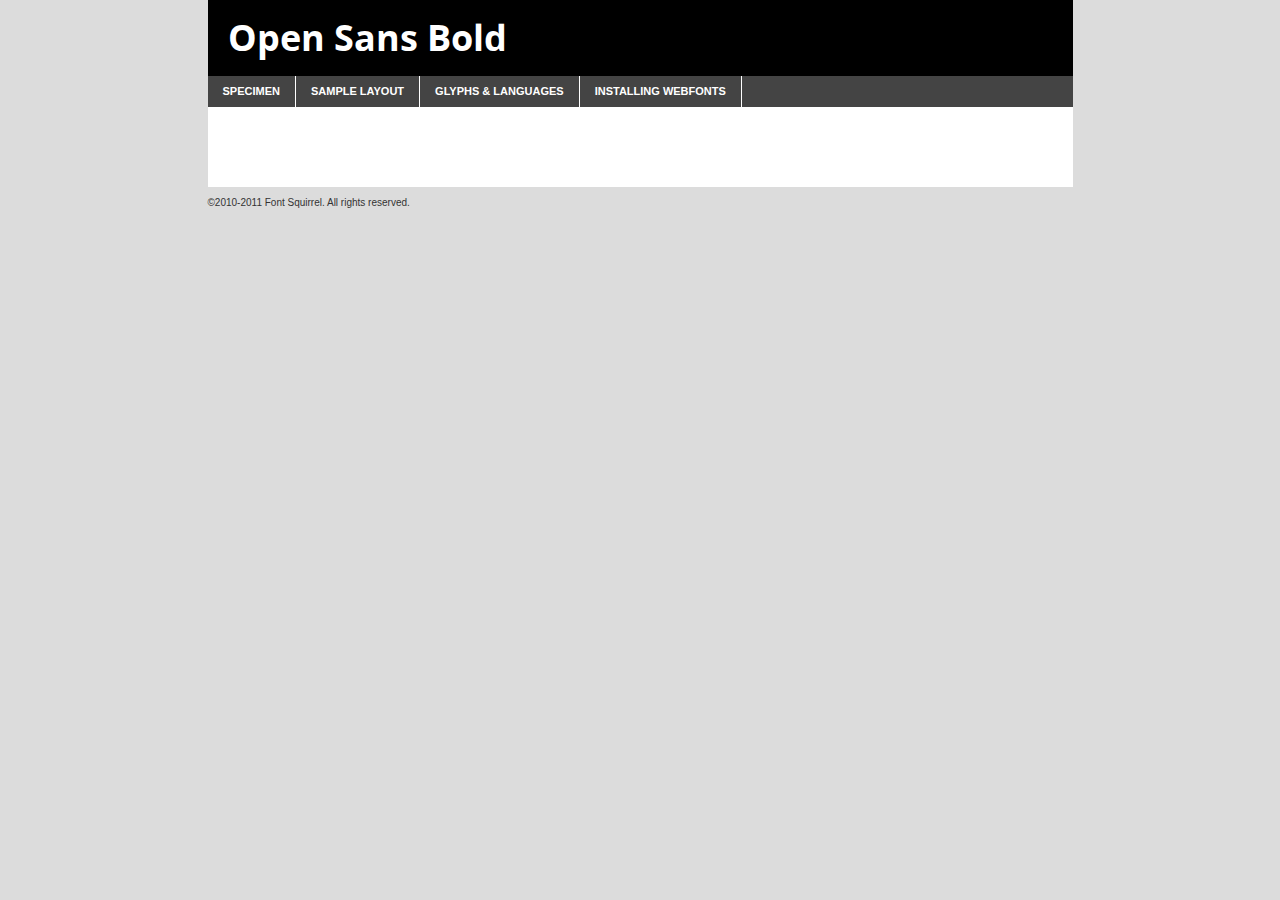
<file: assignment 5/fonts/opensans/opensans-bold-demo.html>
<!DOCTYPE html PUBLIC "-//W3C//DTD XHTML 1.0 Transitional//EN"
	"http://www.w3.org/TR/xhtml1/DTD/xhtml1-transitional.dtd">

<html xmlns="http://www.w3.org/1999/xhtml" xml:lang="en" lang="en">
<head>
	<meta http-equiv="Content-Type" content="text/html; charset=utf-8" />
	<script src="http://ajax.googleapis.com/ajax/libs/jquery/1.7.2/jquery.min.js" type="text/javascript" charset="utf-8"></script>
	<script src="specimen_files/easytabs.js" type="text/javascript" charset="utf-8"></script>
	<link rel="stylesheet" href="specimen_files/specimen_stylesheet.css" type="text/css" charset="utf-8" />
	<link rel="stylesheet" href="stylesheet.css" type="text/css" charset="utf-8" />

	<style type="text/css">
					body{
				font-family: 'open_sansbold';
							}
		</style>

	<title>Open Sans Bold Specimen</title>
	
	
	<script type="text/javascript" charset="utf-8">
		$(document).ready(function() {
			$('#container').easyTabs({defaultContent:1});
		});
	</script>
</head>

<body>
<div id="container">
	<div id="header">
		Open Sans Bold	</div>
	<ul class="tabs">
		<li><a href="#specimen">Specimen</a></li>
		<li><a href="#layout">Sample Layout</a></li>
				<li><a href="#glyphs">Glyphs &amp; Languages</a></li>
		<li><a href="#installing">Installing Webfonts</a></li>
		
	</ul>
	
	<div id="main_content">

		
			<div id="specimen">
		
				<div class="section">
					<div class="grid12 firstcol">
						<div class="huge">AaBb</div>
					</div>
				</div>
		
				<div class="section">
					<div class="glyph_range">A&#x200B;B&#x200b;C&#x200b;D&#x200b;E&#x200b;F&#x200b;G&#x200b;H&#x200b;I&#x200b;J&#x200b;K&#x200b;L&#x200b;M&#x200b;N&#x200b;O&#x200b;P&#x200b;Q&#x200b;R&#x200b;S&#x200b;T&#x200b;U&#x200b;V&#x200b;W&#x200b;X&#x200b;Y&#x200b;Z&#x200b;a&#x200b;b&#x200b;c&#x200b;d&#x200b;e&#x200b;f&#x200b;g&#x200b;h&#x200b;i&#x200b;j&#x200b;k&#x200b;l&#x200b;m&#x200b;n&#x200b;o&#x200b;p&#x200b;q&#x200b;r&#x200b;s&#x200b;t&#x200b;u&#x200b;v&#x200b;w&#x200b;x&#x200b;y&#x200b;z&#x200b;1&#x200b;2&#x200b;3&#x200b;4&#x200b;5&#x200b;6&#x200b;7&#x200b;8&#x200b;9&#x200b;0&#x200b;&amp;&#x200b;.&#x200b;,&#x200b;?&#x200b;!&#x200b;&#64;&#x200b;(&#x200b;)&#x200b;#&#x200b;$&#x200b;%&#x200b;*&#x200b;+&#x200b;-&#x200b;=&#x200b;:&#x200b;;</div>
				</div>
				<div class="section">
					<div class="grid12 firstcol">
						<table class="sample_table">
							<tr><td>10</td><td class="size10">abcdefghijklmnopqrstuvwxyzABCDEFGHIJKLMNOPQRSTUVWXYZ0123456789abcdefghijklmnopqrstuvwxyzABCDEFGHIJKLMNOPQRSTUVWXYZ0123456789abcdefghijklmnopqrstuvwxyzABCDEFGHIJKLMNOPQRSTUVWXYZ</td></tr>
							<tr><td>11</td><td class="size11">abcdefghijklmnopqrstuvwxyzABCDEFGHIJKLMNOPQRSTUVWXYZ0123456789abcdefghijklmnopqrstuvwxyzABCDEFGHIJKLMNOPQRSTUVWXYZ0123456789abcdefghijklmnopqrstuvwxyzABCDEFGHIJKLMNOPQRSTUVWXYZ</td></tr>
							<tr><td>12</td><td class="size12">abcdefghijklmnopqrstuvwxyzABCDEFGHIJKLMNOPQRSTUVWXYZ0123456789abcdefghijklmnopqrstuvwxyzABCDEFGHIJKLMNOPQRSTUVWXYZ0123456789abcdefghijklmnopqrstuvwxyzABCDEFGHIJKLMNOPQRSTUVWXYZ</td></tr>
							<tr><td>13</td><td class="size13">abcdefghijklmnopqrstuvwxyzABCDEFGHIJKLMNOPQRSTUVWXYZ0123456789abcdefghijklmnopqrstuvwxyzABCDEFGHIJKLMNOPQRSTUVWXYZ0123456789abcdefghijklmnopqrstuvwxyzABCDEFGHIJKLMNOPQRSTUVWXYZ</td></tr>
							<tr><td>14</td><td class="size14">abcdefghijklmnopqrstuvwxyzABCDEFGHIJKLMNOPQRSTUVWXYZ0123456789abcdefghijklmnopqrstuvwxyzABCDEFGHIJKLMNOPQRSTUVWXYZ0123456789abcdefghijklmnopqrstuvwxyzABCDEFGHIJKLMNOPQRSTUVWXYZ</td></tr>
							<tr><td>16</td><td class="size16">abcdefghijklmnopqrstuvwxyzABCDEFGHIJKLMNOPQRSTUVWXYZ0123456789abcdefghijklmnopqrstuvwxyzABCDEFGHIJKLMNOPQRSTUVWXYZ</td></tr>
							<tr><td>18</td><td class="size18">abcdefghijklmnopqrstuvwxyzABCDEFGHIJKLMNOPQRSTUVWXYZ0123456789abcdefghijklmnopqrstuvwxyzABCDEFGHIJKLMNOPQRSTUVWXYZ</td></tr>
							<tr><td>20</td><td class="size20">abcdefghijklmnopqrstuvwxyzABCDEFGHIJKLMNOPQRSTUVWXYZ0123456789abcdefghijklmnopqrstuvwxyzABCDEFGHIJKLMNOPQRSTUVWXYZ</td></tr>
							<tr><td>24</td><td class="size24">abcdefghijklmnopqrstuvwxyzABCDEFGHIJKLMNOPQRSTUVWXYZ0123456789abcdefghijklmnopqrstuvwxyzABCDEFGHIJKLMNOPQRSTUVWXYZ</td></tr>
							<tr><td>30</td><td class="size30">abcdefghijklmnopqrstuvwxyzABCDEFGHIJKLMNOPQRSTUVWXYZ0123456789abcdefghijklmnopqrstuvwxyzABCDEFGHIJKLMNOPQRSTUVWXYZ</td></tr>
							<tr><td>36</td><td class="size36">abcdefghijklmnopqrstuvwxyzABCDEFGHIJKLMNOPQRSTUVWXYZ0123456789abcdefghijklmnopqrstuvwxyzABCDEFGHIJKLMNOPQRSTUVWXYZ</td></tr>
							<tr><td>48</td><td class="size48">abcdefghijklmnopqrstuvwxyzABCDEFGHIJKLMNOPQRSTUVWXYZ0123456789abcdefghijklmnopqrstuvwxyzABCDEFGHIJKLMNOPQRSTUVWXYZ</td></tr>
							<tr><td>60</td><td class="size60">abcdefghijklmnopqrstuvwxyzABCDEFGHIJKLMNOPQRSTUVWXYZ0123456789abcdefghijklmnopqrstuvwxyzABCDEFGHIJKLMNOPQRSTUVWXYZ</td></tr>
							<tr><td>72</td><td class="size72">abcdefghijklmnopqrstuvwxyzABCDEFGHIJKLMNOPQRSTUVWXYZ0123456789abcdefghijklmnopqrstuvwxyzABCDEFGHIJKLMNOPQRSTUVWXYZ</td></tr>
							<tr><td>90</td><td class="size90">abcdefghijklmnopqrstuvwxyzABCDEFGHIJKLMNOPQRSTUVWXYZ0123456789abcdefghijklmnopqrstuvwxyzABCDEFGHIJKLMNOPQRSTUVWXYZ</td></tr>
						</table>
				
					</div>
			
				</div>
		
		
		
								<div class="section" id="bodycomparison">


										<div id="xheight">
				<div class="fontbody">&#x25FC;&#x25FC;&#x25FC;&#x25FC;&#x25FC;&#x25FC;&#x25FC;&#x25FC;&#x25FC;&#x25FC;&#x25FC;&#x25FC;&#x25FC;&#x25FC;&#x25FC;&#x25FC;&#x25FC;&#x25FC;&#x25FC;&#x25FC;&#x25FC;&#x25FC;&#x25FC;&#x25FC;&#x25FC;&#x25FC;&#x25FC;&#x25FC;&#x25FC;&#x25FC;&#x25FC;&#x25FC;&#x25FC;&#x25FC;&#x25FC;&#x25FC;&#x25FC;&#x25FC;&#x25FC;&#x25FC;&#x25FC;&#x25FC;&#x25FC;&#x25FC;&#x25FC;&#x25FC;&#x25FC;&#x25FC;&#x25FC;&#x25FC;&#x25FC;&#x25FC;&#x25FC;&#x25FC;&#x25FC;&#x25FC;&#x25FC;&#x25FC;&#x25FC;&#x25FC;&#x25FC;&#x25FC;&#x25FC;&#x25FC;&#x25FC;&#x25FC;&#x25FC;&#x25FC;&#x25FC;&#x25FC;&#x25FC;&#x25FC;&#x25FC;&#x25FC;&#x25FC;&#x25FC;&#x25FC;&#x25FC;&#x25FC;&#x25FC;&#x25FC;&#x25FC;&#x25FC;&#x25FC;&#x25FC;&#x25FC;&#x25FC;&#x25FC;&#x25FC;&#x25FC;&#x25FC;&#x25FC;&#x25FC;&#x25FC;&#x25FC;&#x25FC;&#x25FC;&#x25FC;&#x25FC;body</div><div class="arialbody">body</div><div class="verdanabody">body</div><div class="georgiabody">body</div></div>
										<div class="fontbody" style="z-index:1">
											body<span>Open Sans Bold</span>
										</div>
										<div class="arialbody" style="z-index:1">
											body<span>Arial</span>
										</div>
										<div class="verdanabody" style="z-index:1">
											body<span>Verdana</span>
										</div>
										<div class="georgiabody" style="z-index:1">
											body<span>Georgia</span>
										</div>



								</div>
		
		
				<div class="section psample psample_row1" id="">
					
					<div class="grid2 firstcol">
						<p class="size10"><span>10.</span>Aenean lacinia bibendum nulla sed consectetur. Fusce dapibus, tellus ac cursus commodo, tortor mauris condimentum nibh, ut fermentum massa justo sit amet risus. Nullam id dolor id nibh ultricies vehicula ut id elit. Cum sociis natoque penatibus et magnis dis parturient montes, nascetur ridiculus mus. Nulla vitae elit libero, a pharetra augue.</p>
			
					</div>
					<div class="grid3">
						<p class="size11"><span>11.</span>Aenean lacinia bibendum nulla sed consectetur. Fusce dapibus, tellus ac cursus commodo, tortor mauris condimentum nibh, ut fermentum massa justo sit amet risus. Nullam id dolor id nibh ultricies vehicula ut id elit. Cum sociis natoque penatibus et magnis dis parturient montes, nascetur ridiculus mus. Nulla vitae elit libero, a pharetra augue.</p>
			
					</div>
					<div class="grid3">
						<p class="size12"><span>12.</span>Aenean lacinia bibendum nulla sed consectetur. Fusce dapibus, tellus ac cursus commodo, tortor mauris condimentum nibh, ut fermentum massa justo sit amet risus. Nullam id dolor id nibh ultricies vehicula ut id elit. Cum sociis natoque penatibus et magnis dis parturient montes, nascetur ridiculus mus. Nulla vitae elit libero, a pharetra augue.</p>
			
					</div>
					<div class="grid4">
						<p class="size13"><span>13.</span>Aenean lacinia bibendum nulla sed consectetur. Fusce dapibus, tellus ac cursus commodo, tortor mauris condimentum nibh, ut fermentum massa justo sit amet risus. Nullam id dolor id nibh ultricies vehicula ut id elit. Cum sociis natoque penatibus et magnis dis parturient montes, nascetur ridiculus mus. Nulla vitae elit libero, a pharetra augue.</p>
			
					</div>
					<div class="white_blend"></div>
					
				</div>
				<div class="section psample psample_row2" id="">
					<div class="grid3 firstcol">
						<p class="size14"><span>14.</span>Aenean lacinia bibendum nulla sed consectetur. Fusce dapibus, tellus ac cursus commodo, tortor mauris condimentum nibh, ut fermentum massa justo sit amet risus. Nullam id dolor id nibh ultricies vehicula ut id elit. Cum sociis natoque penatibus et magnis dis parturient montes, nascetur ridiculus mus. Nulla vitae elit libero, a pharetra augue.</p>
			
					</div>
					<div class="grid4">
						<p class="size16"><span>16.</span>Aenean lacinia bibendum nulla sed consectetur. Fusce dapibus, tellus ac cursus commodo, tortor mauris condimentum nibh, ut fermentum massa justo sit amet risus. Nullam id dolor id nibh ultricies vehicula ut id elit. Cum sociis natoque penatibus et magnis dis parturient montes, nascetur ridiculus mus. Nulla vitae elit libero, a pharetra augue.</p>
			
					</div>
					<div class="grid5">
						<p class="size18"><span>18.</span>Aenean lacinia bibendum nulla sed consectetur. Fusce dapibus, tellus ac cursus commodo, tortor mauris condimentum nibh, ut fermentum massa justo sit amet risus. Nullam id dolor id nibh ultricies vehicula ut id elit. Cum sociis natoque penatibus et magnis dis parturient montes, nascetur ridiculus mus. Nulla vitae elit libero, a pharetra augue.</p>
			
					</div>

					<div class="white_blend"></div>

				</div>
				
				<div class="section psample psample_row3" id="">
					<div class="grid5 firstcol">
						<p class="size20"><span>20.</span>Aenean lacinia bibendum nulla sed consectetur. Fusce dapibus, tellus ac cursus commodo, tortor mauris condimentum nibh, ut fermentum massa justo sit amet risus. Nullam id dolor id nibh ultricies vehicula ut id elit. Cum sociis natoque penatibus et magnis dis parturient montes, nascetur ridiculus mus. Nulla vitae elit libero, a pharetra augue.</p>
					</div>
					<div class="grid7">
						<p class="size24"><span>24.</span>Aenean lacinia bibendum nulla sed consectetur. Fusce dapibus, tellus ac cursus commodo, tortor mauris condimentum nibh, ut fermentum massa justo sit amet risus. Nullam id dolor id nibh ultricies vehicula ut id elit. Cum sociis natoque penatibus et magnis dis parturient montes, nascetur ridiculus mus. Nulla vitae elit libero, a pharetra augue.</p>
					</div>
					
					<div class="white_blend"></div>
					
				</div>
				
				<div class="section psample psample_row4" id="">
					<div class="grid12 firstcol">
						<p class="size30"><span>30.</span>Aenean lacinia bibendum nulla sed consectetur. Fusce dapibus, tellus ac cursus commodo, tortor mauris condimentum nibh, ut fermentum massa justo sit amet risus. Nullam id dolor id nibh ultricies vehicula ut id elit. Cum sociis natoque penatibus et magnis dis parturient montes, nascetur ridiculus mus. Nulla vitae elit libero, a pharetra augue.</p>
					</div>
					<div class="white_blend"></div>
					
				</div>
				
				
				
				<div class="section psample psample_row1 fullreverse">
					<div class="grid2 firstcol">
						<p class="size10"><span>10.</span>Aenean lacinia bibendum nulla sed consectetur. Fusce dapibus, tellus ac cursus commodo, tortor mauris condimentum nibh, ut fermentum massa justo sit amet risus. Nullam id dolor id nibh ultricies vehicula ut id elit. Cum sociis natoque penatibus et magnis dis parturient montes, nascetur ridiculus mus. Nulla vitae elit libero, a pharetra augue.</p>
			
					</div>
					<div class="grid3">
						<p class="size11"><span>11.</span>Aenean lacinia bibendum nulla sed consectetur. Fusce dapibus, tellus ac cursus commodo, tortor mauris condimentum nibh, ut fermentum massa justo sit amet risus. Nullam id dolor id nibh ultricies vehicula ut id elit. Cum sociis natoque penatibus et magnis dis parturient montes, nascetur ridiculus mus. Nulla vitae elit libero, a pharetra augue.</p>
			
					</div>
					<div class="grid3">
						<p class="size12"><span>12.</span>Aenean lacinia bibendum nulla sed consectetur. Fusce dapibus, tellus ac cursus commodo, tortor mauris condimentum nibh, ut fermentum massa justo sit amet risus. Nullam id dolor id nibh ultricies vehicula ut id elit. Cum sociis natoque penatibus et magnis dis parturient montes, nascetur ridiculus mus. Nulla vitae elit libero, a pharetra augue.</p>
			
					</div>
					<div class="grid4">
						<p class="size13"><span>13.</span>Aenean lacinia bibendum nulla sed consectetur. Fusce dapibus, tellus ac cursus commodo, tortor mauris condimentum nibh, ut fermentum massa justo sit amet risus. Nullam id dolor id nibh ultricies vehicula ut id elit. Cum sociis natoque penatibus et magnis dis parturient montes, nascetur ridiculus mus. Nulla vitae elit libero, a pharetra augue.</p>
			
					</div>
					<div class="black_blend"></div>
					
				</div>
				
				<div class="section psample psample_row2 fullreverse">
					<div class="grid3 firstcol">
						<p class="size14"><span>14.</span>Aenean lacinia bibendum nulla sed consectetur. Fusce dapibus, tellus ac cursus commodo, tortor mauris condimentum nibh, ut fermentum massa justo sit amet risus. Nullam id dolor id nibh ultricies vehicula ut id elit. Cum sociis natoque penatibus et magnis dis parturient montes, nascetur ridiculus mus. Nulla vitae elit libero, a pharetra augue.</p>
			
					</div>
					<div class="grid4">
						<p class="size16"><span>16.</span>Aenean lacinia bibendum nulla sed consectetur. Fusce dapibus, tellus ac cursus commodo, tortor mauris condimentum nibh, ut fermentum massa justo sit amet risus. Nullam id dolor id nibh ultricies vehicula ut id elit. Cum sociis natoque penatibus et magnis dis parturient montes, nascetur ridiculus mus. Nulla vitae elit libero, a pharetra augue.</p>
			
					</div>
					<div class="grid5">
						<p class="size18"><span>18.</span>Aenean lacinia bibendum nulla sed consectetur. Fusce dapibus, tellus ac cursus commodo, tortor mauris condimentum nibh, ut fermentum massa justo sit amet risus. Nullam id dolor id nibh ultricies vehicula ut id elit. Cum sociis natoque penatibus et magnis dis parturient montes, nascetur ridiculus mus. Nulla vitae elit libero, a pharetra augue.</p>
			
					</div>
					<div class="black_blend"></div>

				</div>
				
				<div class="section psample fullreverse psample_row3" id="">
					<div class="grid5 firstcol">
						<p class="size20"><span>20.</span>Aenean lacinia bibendum nulla sed consectetur. Fusce dapibus, tellus ac cursus commodo, tortor mauris condimentum nibh, ut fermentum massa justo sit amet risus. Nullam id dolor id nibh ultricies vehicula ut id elit. Cum sociis natoque penatibus et magnis dis parturient montes, nascetur ridiculus mus. Nulla vitae elit libero, a pharetra augue.</p>
					</div>
					<div class="grid7">
						<p class="size24"><span>24.</span>Aenean lacinia bibendum nulla sed consectetur. Fusce dapibus, tellus ac cursus commodo, tortor mauris condimentum nibh, ut fermentum massa justo sit amet risus. Nullam id dolor id nibh ultricies vehicula ut id elit. Cum sociis natoque penatibus et magnis dis parturient montes, nascetur ridiculus mus. Nulla vitae elit libero, a pharetra augue.</p>
					</div>
					
					<div class="black_blend"></div>
					
				</div>
				
				<div class="section psample fullreverse psample_row4" id="" style="border-bottom: 20px #000 solid;">
					<div class="grid12 firstcol">
						<p class="size30"><span>30.</span>Aenean lacinia bibendum nulla sed consectetur. Fusce dapibus, tellus ac cursus commodo, tortor mauris condimentum nibh, ut fermentum massa justo sit amet risus. Nullam id dolor id nibh ultricies vehicula ut id elit. Cum sociis natoque penatibus et magnis dis parturient montes, nascetur ridiculus mus. Nulla vitae elit libero, a pharetra augue.</p>
					</div>
					<div class="black_blend"></div>
					
				</div>
				
				
				
				
			</div>
			
			<div id="layout">
				
				<div class="section">
					
					<div class="grid12 firstcol">
						<h1>Lorem Ipsum Dolor</h1>
						<h2>Etiam porta sem malesuada magna mollis euismod</h2>
						
						<p class="byline">By <a href="#link">Aenean Lacinia</a></p>
					</div>
				</div>
				<div class="section">
					<div class="grid8 firstcol">
						<p class="large">Donec sed odio dui. Morbi leo risus, porta ac consectetur ac, vestibulum at eros. Fusce dapibus, tellus ac cursus commodo, tortor mauris condimentum nibh, ut fermentum massa justo sit amet risus. </p>

						
						<h3>Pellentesque ornare sem</h3>

						<p>Maecenas sed diam eget risus varius blandit sit amet non magna. Maecenas faucibus mollis interdum. Donec ullamcorper nulla non metus auctor fringilla. Nullam id dolor id nibh ultricies vehicula ut id elit. Nullam id dolor id nibh ultricies vehicula ut id elit. </p>

						<p>Aenean eu leo quam. Pellentesque ornare sem lacinia quam venenatis vestibulum. Lorem ipsum dolor sit amet, consectetur adipiscing elit. Cum sociis natoque penatibus et magnis dis parturient montes, nascetur ridiculus mus. </p>

						<p>Nulla vitae elit libero, a pharetra augue. Praesent commodo cursus magna, vel scelerisque nisl consectetur et. Aenean lacinia bibendum nulla sed consectetur. </p>

						<p>Nullam quis risus eget urna mollis ornare vel eu leo. Nullam quis risus eget urna mollis ornare vel eu leo. Maecenas sed diam eget risus varius blandit sit amet non magna. Donec ullamcorper nulla non metus auctor fringilla. </p>

						<h3>Cras mattis consectetur</h3>

						<p>Aenean eu leo quam. Pellentesque ornare sem lacinia quam venenatis vestibulum. Aenean lacinia bibendum nulla sed consectetur. Integer posuere erat a ante venenatis dapibus posuere velit aliquet. Cras mattis consectetur purus sit amet fermentum. </p>

						<p>Nullam id dolor id nibh ultricies vehicula ut id elit. Nullam quis risus eget urna mollis ornare vel eu leo. Cras mattis consectetur purus sit amet fermentum.</p>
					</div>
					
					<div class="grid4 sidebar">
						
						<div class="box reverse">
							<p class="last">Nullam quis risus eget urna mollis ornare vel eu leo. Donec ullamcorper nulla non metus auctor fringilla. Cras mattis consectetur purus sit amet fermentum. Sed posuere consectetur est at lobortis. Lorem ipsum dolor sit amet, consectetur adipiscing elit. </p>
						</div>
						
						<p class="caption">Maecenas sed diam eget risus varius.</p>

						<p>Vestibulum id ligula porta felis euismod semper. Integer posuere erat a ante venenatis dapibus posuere velit aliquet. Vestibulum id ligula porta felis euismod semper. Sed posuere consectetur est at lobortis. Maecenas sed diam eget risus varius blandit sit amet non magna. Fusce dapibus, tellus ac cursus commodo, tortor mauris condimentum nibh, ut fermentum massa justo sit amet risus. </p>

					

						<p>Duis mollis, est non commodo luctus, nisi erat porttitor ligula, eget lacinia odio sem nec elit. Aenean lacinia bibendum nulla sed consectetur. Vivamus sagittis lacus vel augue laoreet rutrum faucibus dolor auctor. Aenean lacinia bibendum nulla sed consectetur. Nullam quis risus eget urna mollis ornare vel eu leo. </p>

						<p>Praesent commodo cursus magna, vel scelerisque nisl consectetur et. Donec ullamcorper nulla non metus auctor fringilla. Maecenas faucibus mollis interdum. Fusce dapibus, tellus ac cursus commodo, tortor mauris condimentum nibh, ut fermentum massa justo sit amet risus. </p>

					</div>
				</div>
				
			</div>


			



		<div id="glyphs">
			<div class="section">
				<div class="grid12 firstcol">
			
				<h1>Language Support</h1>
				<p>The subset of Open Sans Bold in this kit supports the following languages:<br />
			
					Albanian, Basque, Breton, Chamorro, Danish, Dutch, English, Faroese, Finnish, French, Frisian, Galician, German, Icelandic, Italian, Malagasy, Norwegian, Portuguese, Spanish, Swedish				</p>
				<h1>Glyph Chart</h1>
				<p>The subset of Open Sans Bold in this kit includes all the glyphs listed below. Unicode entities are included above each glyph to help you insert individual characters into your layout.</p>
				<div id="glyph_chart">
			
																				 <div><p>&amp;#13;</p>&#13;</div>
																				 <div><p>&amp;#32;</p>&#32;</div>
																				 <div><p>&amp;#33;</p>&#33;</div>
																				 <div><p>&amp;#34;</p>&#34;</div>
																				 <div><p>&amp;#35;</p>&#35;</div>
																				 <div><p>&amp;#36;</p>&#36;</div>
																				 <div><p>&amp;#37;</p>&#37;</div>
																				 <div><p>&amp;#38;</p>&#38;</div>
																				 <div><p>&amp;#39;</p>&#39;</div>
																				 <div><p>&amp;#40;</p>&#40;</div>
																				 <div><p>&amp;#41;</p>&#41;</div>
																				 <div><p>&amp;#42;</p>&#42;</div>
																				 <div><p>&amp;#43;</p>&#43;</div>
																				 <div><p>&amp;#44;</p>&#44;</div>
																				 <div><p>&amp;#45;</p>&#45;</div>
																				 <div><p>&amp;#46;</p>&#46;</div>
																				 <div><p>&amp;#47;</p>&#47;</div>
																				 <div><p>&amp;#48;</p>&#48;</div>
																				 <div><p>&amp;#49;</p>&#49;</div>
																				 <div><p>&amp;#50;</p>&#50;</div>
																				 <div><p>&amp;#51;</p>&#51;</div>
																				 <div><p>&amp;#52;</p>&#52;</div>
																				 <div><p>&amp;#53;</p>&#53;</div>
																				 <div><p>&amp;#54;</p>&#54;</div>
																				 <div><p>&amp;#55;</p>&#55;</div>
																				 <div><p>&amp;#56;</p>&#56;</div>
																				 <div><p>&amp;#57;</p>&#57;</div>
																				 <div><p>&amp;#58;</p>&#58;</div>
																				 <div><p>&amp;#59;</p>&#59;</div>
																				 <div><p>&amp;#60;</p>&#60;</div>
																				 <div><p>&amp;#61;</p>&#61;</div>
																				 <div><p>&amp;#62;</p>&#62;</div>
																				 <div><p>&amp;#63;</p>&#63;</div>
																				 <div><p>&amp;#64;</p>&#64;</div>
																				 <div><p>&amp;#65;</p>&#65;</div>
																				 <div><p>&amp;#66;</p>&#66;</div>
																				 <div><p>&amp;#67;</p>&#67;</div>
																				 <div><p>&amp;#68;</p>&#68;</div>
																				 <div><p>&amp;#69;</p>&#69;</div>
																				 <div><p>&amp;#70;</p>&#70;</div>
																				 <div><p>&amp;#71;</p>&#71;</div>
																				 <div><p>&amp;#72;</p>&#72;</div>
																				 <div><p>&amp;#73;</p>&#73;</div>
																				 <div><p>&amp;#74;</p>&#74;</div>
																				 <div><p>&amp;#75;</p>&#75;</div>
																				 <div><p>&amp;#76;</p>&#76;</div>
																				 <div><p>&amp;#77;</p>&#77;</div>
																				 <div><p>&amp;#78;</p>&#78;</div>
																				 <div><p>&amp;#79;</p>&#79;</div>
																				 <div><p>&amp;#80;</p>&#80;</div>
																				 <div><p>&amp;#81;</p>&#81;</div>
																				 <div><p>&amp;#82;</p>&#82;</div>
																				 <div><p>&amp;#83;</p>&#83;</div>
																				 <div><p>&amp;#84;</p>&#84;</div>
																				 <div><p>&amp;#85;</p>&#85;</div>
																				 <div><p>&amp;#86;</p>&#86;</div>
																				 <div><p>&amp;#87;</p>&#87;</div>
																				 <div><p>&amp;#88;</p>&#88;</div>
																				 <div><p>&amp;#89;</p>&#89;</div>
																				 <div><p>&amp;#90;</p>&#90;</div>
																				 <div><p>&amp;#91;</p>&#91;</div>
																				 <div><p>&amp;#92;</p>&#92;</div>
																				 <div><p>&amp;#93;</p>&#93;</div>
																				 <div><p>&amp;#94;</p>&#94;</div>
																				 <div><p>&amp;#95;</p>&#95;</div>
																				 <div><p>&amp;#96;</p>&#96;</div>
																				 <div><p>&amp;#97;</p>&#97;</div>
																				 <div><p>&amp;#98;</p>&#98;</div>
																				 <div><p>&amp;#99;</p>&#99;</div>
																				 <div><p>&amp;#100;</p>&#100;</div>
																				 <div><p>&amp;#101;</p>&#101;</div>
																				 <div><p>&amp;#102;</p>&#102;</div>
																				 <div><p>&amp;#103;</p>&#103;</div>
																				 <div><p>&amp;#104;</p>&#104;</div>
																				 <div><p>&amp;#105;</p>&#105;</div>
																				 <div><p>&amp;#106;</p>&#106;</div>
																				 <div><p>&amp;#107;</p>&#107;</div>
																				 <div><p>&amp;#108;</p>&#108;</div>
																				 <div><p>&amp;#109;</p>&#109;</div>
																				 <div><p>&amp;#110;</p>&#110;</div>
																				 <div><p>&amp;#111;</p>&#111;</div>
																				 <div><p>&amp;#112;</p>&#112;</div>
																				 <div><p>&amp;#113;</p>&#113;</div>
																				 <div><p>&amp;#114;</p>&#114;</div>
																				 <div><p>&amp;#115;</p>&#115;</div>
																				 <div><p>&amp;#116;</p>&#116;</div>
																				 <div><p>&amp;#117;</p>&#117;</div>
																				 <div><p>&amp;#118;</p>&#118;</div>
																				 <div><p>&amp;#119;</p>&#119;</div>
																				 <div><p>&amp;#120;</p>&#120;</div>
																				 <div><p>&amp;#121;</p>&#121;</div>
																				 <div><p>&amp;#122;</p>&#122;</div>
																				 <div><p>&amp;#123;</p>&#123;</div>
																				 <div><p>&amp;#124;</p>&#124;</div>
																				 <div><p>&amp;#125;</p>&#125;</div>
																				 <div><p>&amp;#126;</p>&#126;</div>
																				 <div><p>&amp;#160;</p>&#160;</div>
																				 <div><p>&amp;#161;</p>&#161;</div>
																				 <div><p>&amp;#162;</p>&#162;</div>
																				 <div><p>&amp;#163;</p>&#163;</div>
																				 <div><p>&amp;#164;</p>&#164;</div>
																				 <div><p>&amp;#165;</p>&#165;</div>
																				 <div><p>&amp;#166;</p>&#166;</div>
																				 <div><p>&amp;#167;</p>&#167;</div>
																				 <div><p>&amp;#168;</p>&#168;</div>
																				 <div><p>&amp;#169;</p>&#169;</div>
																				 <div><p>&amp;#170;</p>&#170;</div>
																				 <div><p>&amp;#171;</p>&#171;</div>
																				 <div><p>&amp;#172;</p>&#172;</div>
																				 <div><p>&amp;#173;</p>&#173;</div>
																				 <div><p>&amp;#174;</p>&#174;</div>
																				 <div><p>&amp;#175;</p>&#175;</div>
																				 <div><p>&amp;#176;</p>&#176;</div>
																				 <div><p>&amp;#177;</p>&#177;</div>
																				 <div><p>&amp;#178;</p>&#178;</div>
																				 <div><p>&amp;#179;</p>&#179;</div>
																				 <div><p>&amp;#180;</p>&#180;</div>
																				 <div><p>&amp;#181;</p>&#181;</div>
																				 <div><p>&amp;#182;</p>&#182;</div>
																				 <div><p>&amp;#183;</p>&#183;</div>
																				 <div><p>&amp;#184;</p>&#184;</div>
																				 <div><p>&amp;#185;</p>&#185;</div>
																				 <div><p>&amp;#186;</p>&#186;</div>
																				 <div><p>&amp;#187;</p>&#187;</div>
																				 <div><p>&amp;#188;</p>&#188;</div>
																				 <div><p>&amp;#189;</p>&#189;</div>
																				 <div><p>&amp;#190;</p>&#190;</div>
																				 <div><p>&amp;#191;</p>&#191;</div>
																				 <div><p>&amp;#192;</p>&#192;</div>
																				 <div><p>&amp;#193;</p>&#193;</div>
																				 <div><p>&amp;#194;</p>&#194;</div>
																				 <div><p>&amp;#195;</p>&#195;</div>
																				 <div><p>&amp;#196;</p>&#196;</div>
																				 <div><p>&amp;#197;</p>&#197;</div>
																				 <div><p>&amp;#198;</p>&#198;</div>
																				 <div><p>&amp;#199;</p>&#199;</div>
																				 <div><p>&amp;#200;</p>&#200;</div>
																				 <div><p>&amp;#201;</p>&#201;</div>
																				 <div><p>&amp;#202;</p>&#202;</div>
																				 <div><p>&amp;#203;</p>&#203;</div>
																				 <div><p>&amp;#204;</p>&#204;</div>
																				 <div><p>&amp;#205;</p>&#205;</div>
																				 <div><p>&amp;#206;</p>&#206;</div>
																				 <div><p>&amp;#207;</p>&#207;</div>
																				 <div><p>&amp;#208;</p>&#208;</div>
																				 <div><p>&amp;#209;</p>&#209;</div>
																				 <div><p>&amp;#210;</p>&#210;</div>
																				 <div><p>&amp;#211;</p>&#211;</div>
																				 <div><p>&amp;#212;</p>&#212;</div>
																				 <div><p>&amp;#213;</p>&#213;</div>
																				 <div><p>&amp;#214;</p>&#214;</div>
																				 <div><p>&amp;#215;</p>&#215;</div>
																				 <div><p>&amp;#216;</p>&#216;</div>
																				 <div><p>&amp;#217;</p>&#217;</div>
																				 <div><p>&amp;#218;</p>&#218;</div>
																				 <div><p>&amp;#219;</p>&#219;</div>
																				 <div><p>&amp;#220;</p>&#220;</div>
																				 <div><p>&amp;#221;</p>&#221;</div>
																				 <div><p>&amp;#222;</p>&#222;</div>
																				 <div><p>&amp;#223;</p>&#223;</div>
																				 <div><p>&amp;#224;</p>&#224;</div>
																				 <div><p>&amp;#225;</p>&#225;</div>
																				 <div><p>&amp;#226;</p>&#226;</div>
																				 <div><p>&amp;#227;</p>&#227;</div>
																				 <div><p>&amp;#228;</p>&#228;</div>
																				 <div><p>&amp;#229;</p>&#229;</div>
																				 <div><p>&amp;#230;</p>&#230;</div>
																				 <div><p>&amp;#231;</p>&#231;</div>
																				 <div><p>&amp;#232;</p>&#232;</div>
																				 <div><p>&amp;#233;</p>&#233;</div>
																				 <div><p>&amp;#234;</p>&#234;</div>
																				 <div><p>&amp;#235;</p>&#235;</div>
																				 <div><p>&amp;#236;</p>&#236;</div>
																				 <div><p>&amp;#237;</p>&#237;</div>
																				 <div><p>&amp;#238;</p>&#238;</div>
																				 <div><p>&amp;#239;</p>&#239;</div>
																				 <div><p>&amp;#240;</p>&#240;</div>
																				 <div><p>&amp;#241;</p>&#241;</div>
																				 <div><p>&amp;#242;</p>&#242;</div>
																				 <div><p>&amp;#243;</p>&#243;</div>
																				 <div><p>&amp;#244;</p>&#244;</div>
																				 <div><p>&amp;#245;</p>&#245;</div>
																				 <div><p>&amp;#246;</p>&#246;</div>
																				 <div><p>&amp;#247;</p>&#247;</div>
																				 <div><p>&amp;#248;</p>&#248;</div>
																				 <div><p>&amp;#249;</p>&#249;</div>
																				 <div><p>&amp;#250;</p>&#250;</div>
																				 <div><p>&amp;#251;</p>&#251;</div>
																				 <div><p>&amp;#252;</p>&#252;</div>
																				 <div><p>&amp;#253;</p>&#253;</div>
																				 <div><p>&amp;#254;</p>&#254;</div>
																				 <div><p>&amp;#255;</p>&#255;</div>
																				 <div><p>&amp;#338;</p>&#338;</div>
																				 <div><p>&amp;#339;</p>&#339;</div>
																				 <div><p>&amp;#376;</p>&#376;</div>
																				 <div><p>&amp;#710;</p>&#710;</div>
																				 <div><p>&amp;#732;</p>&#732;</div>
																				 <div><p>&amp;#8192;</p>&#8192;</div>
																				 <div><p>&amp;#8193;</p>&#8193;</div>
																				 <div><p>&amp;#8194;</p>&#8194;</div>
																				 <div><p>&amp;#8195;</p>&#8195;</div>
																				 <div><p>&amp;#8196;</p>&#8196;</div>
																				 <div><p>&amp;#8197;</p>&#8197;</div>
																				 <div><p>&amp;#8198;</p>&#8198;</div>
																				 <div><p>&amp;#8199;</p>&#8199;</div>
																				 <div><p>&amp;#8200;</p>&#8200;</div>
																				 <div><p>&amp;#8201;</p>&#8201;</div>
																				 <div><p>&amp;#8202;</p>&#8202;</div>
																				 <div><p>&amp;#8208;</p>&#8208;</div>
																				 <div><p>&amp;#8209;</p>&#8209;</div>
																				 <div><p>&amp;#8210;</p>&#8210;</div>
																				 <div><p>&amp;#8211;</p>&#8211;</div>
																				 <div><p>&amp;#8212;</p>&#8212;</div>
																				 <div><p>&amp;#8216;</p>&#8216;</div>
																				 <div><p>&amp;#8217;</p>&#8217;</div>
																				 <div><p>&amp;#8218;</p>&#8218;</div>
																				 <div><p>&amp;#8220;</p>&#8220;</div>
																				 <div><p>&amp;#8221;</p>&#8221;</div>
																				 <div><p>&amp;#8222;</p>&#8222;</div>
																				 <div><p>&amp;#8226;</p>&#8226;</div>
																				 <div><p>&amp;#8230;</p>&#8230;</div>
																				 <div><p>&amp;#8239;</p>&#8239;</div>
																				 <div><p>&amp;#8249;</p>&#8249;</div>
																				 <div><p>&amp;#8250;</p>&#8250;</div>
																				 <div><p>&amp;#8287;</p>&#8287;</div>
																				 <div><p>&amp;#8364;</p>&#8364;</div>
																				 <div><p>&amp;#8482;</p>&#8482;</div>
																				 <div><p>&amp;#9724;</p>&#9724;</div>
																				 <div><p>&amp;#64257;</p>&#64257;</div>
																				 <div><p>&amp;#64258;</p>&#64258;</div>
																				 <div><p>&amp;#64259;</p>&#64259;</div>
																				 <div><p>&amp;#64260;</p>&#64260;</div>
																																						</div>	
				</div>
		
		
			</div>
		</div>
		
		
		<div id="specs">
			
		</div>
	
		<div id="installing">
			<div class="section">
				<div class="grid7 firstcol">
					<h1>Installing Webfonts</h1>
					
					<p>Webfonts are supported by all major browser platforms but not all in the same way. There are currently four different font formats that must be included in order to target all browsers. This includes TTF, WOFF, EOT and SVG.</p>
					
					<h2>1. Upload your webfonts</h2>
					<p>You must upload your webfont kit to your website. They should be in or near the same directory as your CSS files.</p>
					
					<h2>2. Include the webfont stylesheet</h2>
					<p>A special CSS @font-face declaration helps the various browsers select the appropriate font it needs without causing you a bunch of headaches. Learn more about this syntax by reading the <a href="http://www.fontspring.com/blog/further-hardening-of-the-bulletproof-syntax">Fontspring blog post</a> about it. The code for it is as follows:</p>


<code>
@font-face{ 
	font-family: 'MyWebFont';
	src: url('WebFont.eot');
	src: url('WebFont.eot?#iefix') format('embedded-opentype'),
	     url('WebFont.woff') format('woff'),
	     url('WebFont.ttf') format('truetype'),
	     url('WebFont.svg#webfont') format('svg');
}
</code>

	<p>We've already gone ahead and generated the code for you. All you have to do is link to the stylesheet in your HTML, like this:</p>
	<code>&lt;link rel=&quot;stylesheet&quot; href=&quot;stylesheet.css&quot; type=&quot;text/css&quot; charset=&quot;utf-8&quot; /&gt;</code>

					<h2>3. Modify your own stylesheet</h2>
					<p>To take advantage of your new fonts, you must tell your stylesheet to use them. Look at the original @font-face declaration above and find the property called "font-family." The name linked there will be what you use to reference the font. Prepend that webfont name to the font stack in the "font-family" property, inside the selector you want to change. For example:</p>
<code>p { font-family: 'WebFont', Arial, sans-serif; }</code>

<h2>4. Test</h2>
<p>Getting webfonts to work cross-browser <em>can</em> be tricky. Use the information in the sidebar to help you if you find that fonts aren't loading in a particular browser.</p>
				</div>
				
				<div class="grid5 sidebar">
					<div class="box">
						<h2>Troubleshooting<br />Font-Face Problems</h2>
						<p>Having trouble getting your webfonts to load in your new website? Here are some tips to sort out what might be the problem.</p>

						<h3>Fonts not showing in any browser</h3>

						<p>This sounds like you need to work on the plumbing. You either did not upload the fonts to the correct directory, or you did not link the fonts properly in the CSS. If you've confirmed that all this is correct and you still have a problem, take a look at your .htaccess file and see if requests are getting intercepted.</p>

						<h3>Fonts not loading in iPhone or iPad</h3>

						<p>The most common problem here is that you are serving the fonts from an IIS server. IIS refuses to serve files that have unknown MIME types. If that is the case, you must set the MIME type for SVG to "image/svg+xml" in the server settings. Follow these instructions from Microsoft if you need help.</p>

						<h3>Fonts not loading in Firefox</h3>

						<p>The primary reason for this failure? You are still using a version Firefox older than 3.5. So upgrade already! If that isn't it, then you are very likely serving fonts from a different domain. Firefox requires that all font assets be served from the same domain. Lastly it is possible that you need to add WOFF to your list of MIME types (if you are serving via IIS.)</p>

						<h3>Fonts not loading in IE</h3>

						<p>Are you looking at Internet Explorer on an actual Windows machine or are you cheating by using a service like Adobe BrowserLab? Many of these screenshot services do not render @font-face for IE. Best to test it on a real machine.</p>

						<h3>Fonts not loading in IE9</h3>

						<p>IE9, like Firefox, requires that fonts be served from the same domain as the website. Make sure that is the case.</p>
					</div>
				</div>
			</div>
			
		</div>
	
	</div>
	<div id="footer">
		<p>&copy;2010-2011 Font Squirrel. All rights reserved.</p>
	</div>
</div>
</body>
</html>
</file>
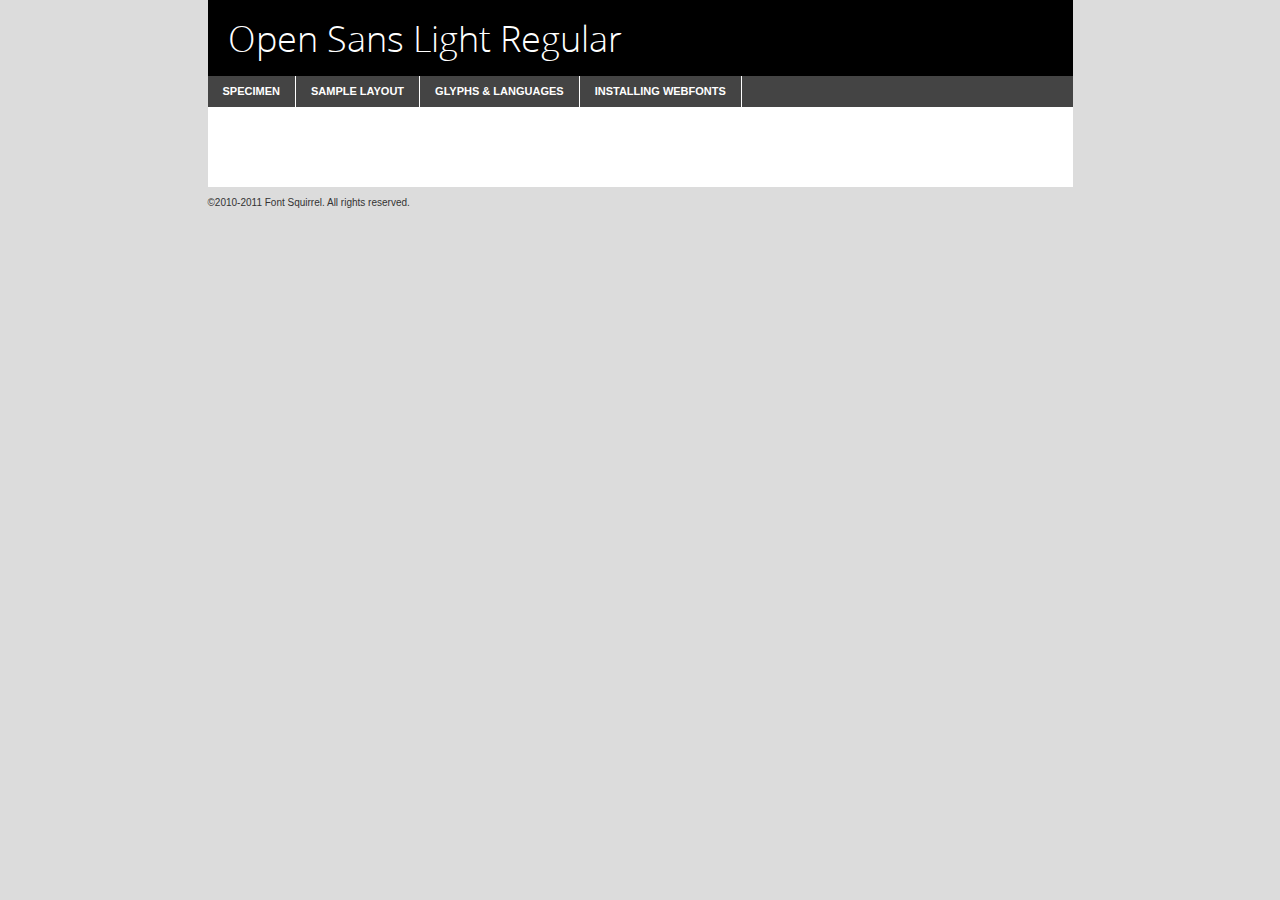
<file: assignment 5/fonts/opensans/opensans-light-demo.html>
<!DOCTYPE html PUBLIC "-//W3C//DTD XHTML 1.0 Transitional//EN"
	"http://www.w3.org/TR/xhtml1/DTD/xhtml1-transitional.dtd">

<html xmlns="http://www.w3.org/1999/xhtml" xml:lang="en" lang="en">
<head>
	<meta http-equiv="Content-Type" content="text/html; charset=utf-8" />
	<script src="http://ajax.googleapis.com/ajax/libs/jquery/1.7.2/jquery.min.js" type="text/javascript" charset="utf-8"></script>
	<script src="specimen_files/easytabs.js" type="text/javascript" charset="utf-8"></script>
	<link rel="stylesheet" href="specimen_files/specimen_stylesheet.css" type="text/css" charset="utf-8" />
	<link rel="stylesheet" href="stylesheet.css" type="text/css" charset="utf-8" />

	<style type="text/css">
					body{
				font-family: 'open_sanslight';
							}
		</style>

	<title>Open Sans Light Regular Specimen</title>
	
	
	<script type="text/javascript" charset="utf-8">
		$(document).ready(function() {
			$('#container').easyTabs({defaultContent:1});
		});
	</script>
</head>

<body>
<div id="container">
	<div id="header">
		Open Sans Light Regular	</div>
	<ul class="tabs">
		<li><a href="#specimen">Specimen</a></li>
		<li><a href="#layout">Sample Layout</a></li>
				<li><a href="#glyphs">Glyphs &amp; Languages</a></li>
		<li><a href="#installing">Installing Webfonts</a></li>
		
	</ul>
	
	<div id="main_content">

		
			<div id="specimen">
		
				<div class="section">
					<div class="grid12 firstcol">
						<div class="huge">AaBb</div>
					</div>
				</div>
		
				<div class="section">
					<div class="glyph_range">A&#x200B;B&#x200b;C&#x200b;D&#x200b;E&#x200b;F&#x200b;G&#x200b;H&#x200b;I&#x200b;J&#x200b;K&#x200b;L&#x200b;M&#x200b;N&#x200b;O&#x200b;P&#x200b;Q&#x200b;R&#x200b;S&#x200b;T&#x200b;U&#x200b;V&#x200b;W&#x200b;X&#x200b;Y&#x200b;Z&#x200b;a&#x200b;b&#x200b;c&#x200b;d&#x200b;e&#x200b;f&#x200b;g&#x200b;h&#x200b;i&#x200b;j&#x200b;k&#x200b;l&#x200b;m&#x200b;n&#x200b;o&#x200b;p&#x200b;q&#x200b;r&#x200b;s&#x200b;t&#x200b;u&#x200b;v&#x200b;w&#x200b;x&#x200b;y&#x200b;z&#x200b;1&#x200b;2&#x200b;3&#x200b;4&#x200b;5&#x200b;6&#x200b;7&#x200b;8&#x200b;9&#x200b;0&#x200b;&amp;&#x200b;.&#x200b;,&#x200b;?&#x200b;!&#x200b;&#64;&#x200b;(&#x200b;)&#x200b;#&#x200b;$&#x200b;%&#x200b;*&#x200b;+&#x200b;-&#x200b;=&#x200b;:&#x200b;;</div>
				</div>
				<div class="section">
					<div class="grid12 firstcol">
						<table class="sample_table">
							<tr><td>10</td><td class="size10">abcdefghijklmnopqrstuvwxyzABCDEFGHIJKLMNOPQRSTUVWXYZ0123456789abcdefghijklmnopqrstuvwxyzABCDEFGHIJKLMNOPQRSTUVWXYZ0123456789abcdefghijklmnopqrstuvwxyzABCDEFGHIJKLMNOPQRSTUVWXYZ</td></tr>
							<tr><td>11</td><td class="size11">abcdefghijklmnopqrstuvwxyzABCDEFGHIJKLMNOPQRSTUVWXYZ0123456789abcdefghijklmnopqrstuvwxyzABCDEFGHIJKLMNOPQRSTUVWXYZ0123456789abcdefghijklmnopqrstuvwxyzABCDEFGHIJKLMNOPQRSTUVWXYZ</td></tr>
							<tr><td>12</td><td class="size12">abcdefghijklmnopqrstuvwxyzABCDEFGHIJKLMNOPQRSTUVWXYZ0123456789abcdefghijklmnopqrstuvwxyzABCDEFGHIJKLMNOPQRSTUVWXYZ0123456789abcdefghijklmnopqrstuvwxyzABCDEFGHIJKLMNOPQRSTUVWXYZ</td></tr>
							<tr><td>13</td><td class="size13">abcdefghijklmnopqrstuvwxyzABCDEFGHIJKLMNOPQRSTUVWXYZ0123456789abcdefghijklmnopqrstuvwxyzABCDEFGHIJKLMNOPQRSTUVWXYZ0123456789abcdefghijklmnopqrstuvwxyzABCDEFGHIJKLMNOPQRSTUVWXYZ</td></tr>
							<tr><td>14</td><td class="size14">abcdefghijklmnopqrstuvwxyzABCDEFGHIJKLMNOPQRSTUVWXYZ0123456789abcdefghijklmnopqrstuvwxyzABCDEFGHIJKLMNOPQRSTUVWXYZ0123456789abcdefghijklmnopqrstuvwxyzABCDEFGHIJKLMNOPQRSTUVWXYZ</td></tr>
							<tr><td>16</td><td class="size16">abcdefghijklmnopqrstuvwxyzABCDEFGHIJKLMNOPQRSTUVWXYZ0123456789abcdefghijklmnopqrstuvwxyzABCDEFGHIJKLMNOPQRSTUVWXYZ</td></tr>
							<tr><td>18</td><td class="size18">abcdefghijklmnopqrstuvwxyzABCDEFGHIJKLMNOPQRSTUVWXYZ0123456789abcdefghijklmnopqrstuvwxyzABCDEFGHIJKLMNOPQRSTUVWXYZ</td></tr>
							<tr><td>20</td><td class="size20">abcdefghijklmnopqrstuvwxyzABCDEFGHIJKLMNOPQRSTUVWXYZ0123456789abcdefghijklmnopqrstuvwxyzABCDEFGHIJKLMNOPQRSTUVWXYZ</td></tr>
							<tr><td>24</td><td class="size24">abcdefghijklmnopqrstuvwxyzABCDEFGHIJKLMNOPQRSTUVWXYZ0123456789abcdefghijklmnopqrstuvwxyzABCDEFGHIJKLMNOPQRSTUVWXYZ</td></tr>
							<tr><td>30</td><td class="size30">abcdefghijklmnopqrstuvwxyzABCDEFGHIJKLMNOPQRSTUVWXYZ0123456789abcdefghijklmnopqrstuvwxyzABCDEFGHIJKLMNOPQRSTUVWXYZ</td></tr>
							<tr><td>36</td><td class="size36">abcdefghijklmnopqrstuvwxyzABCDEFGHIJKLMNOPQRSTUVWXYZ0123456789abcdefghijklmnopqrstuvwxyzABCDEFGHIJKLMNOPQRSTUVWXYZ</td></tr>
							<tr><td>48</td><td class="size48">abcdefghijklmnopqrstuvwxyzABCDEFGHIJKLMNOPQRSTUVWXYZ0123456789abcdefghijklmnopqrstuvwxyzABCDEFGHIJKLMNOPQRSTUVWXYZ</td></tr>
							<tr><td>60</td><td class="size60">abcdefghijklmnopqrstuvwxyzABCDEFGHIJKLMNOPQRSTUVWXYZ0123456789abcdefghijklmnopqrstuvwxyzABCDEFGHIJKLMNOPQRSTUVWXYZ</td></tr>
							<tr><td>72</td><td class="size72">abcdefghijklmnopqrstuvwxyzABCDEFGHIJKLMNOPQRSTUVWXYZ0123456789abcdefghijklmnopqrstuvwxyzABCDEFGHIJKLMNOPQRSTUVWXYZ</td></tr>
							<tr><td>90</td><td class="size90">abcdefghijklmnopqrstuvwxyzABCDEFGHIJKLMNOPQRSTUVWXYZ0123456789abcdefghijklmnopqrstuvwxyzABCDEFGHIJKLMNOPQRSTUVWXYZ</td></tr>
						</table>
				
					</div>
			
				</div>
		
		
		
								<div class="section" id="bodycomparison">


										<div id="xheight">
				<div class="fontbody">&#x25FC;&#x25FC;&#x25FC;&#x25FC;&#x25FC;&#x25FC;&#x25FC;&#x25FC;&#x25FC;&#x25FC;&#x25FC;&#x25FC;&#x25FC;&#x25FC;&#x25FC;&#x25FC;&#x25FC;&#x25FC;&#x25FC;&#x25FC;&#x25FC;&#x25FC;&#x25FC;&#x25FC;&#x25FC;&#x25FC;&#x25FC;&#x25FC;&#x25FC;&#x25FC;&#x25FC;&#x25FC;&#x25FC;&#x25FC;&#x25FC;&#x25FC;&#x25FC;&#x25FC;&#x25FC;&#x25FC;&#x25FC;&#x25FC;&#x25FC;&#x25FC;&#x25FC;&#x25FC;&#x25FC;&#x25FC;&#x25FC;&#x25FC;&#x25FC;&#x25FC;&#x25FC;&#x25FC;&#x25FC;&#x25FC;&#x25FC;&#x25FC;&#x25FC;&#x25FC;&#x25FC;&#x25FC;&#x25FC;&#x25FC;&#x25FC;&#x25FC;&#x25FC;&#x25FC;&#x25FC;&#x25FC;&#x25FC;&#x25FC;&#x25FC;&#x25FC;&#x25FC;&#x25FC;&#x25FC;&#x25FC;&#x25FC;&#x25FC;&#x25FC;&#x25FC;&#x25FC;&#x25FC;&#x25FC;&#x25FC;&#x25FC;&#x25FC;&#x25FC;&#x25FC;&#x25FC;&#x25FC;&#x25FC;&#x25FC;&#x25FC;&#x25FC;&#x25FC;&#x25FC;&#x25FC;body</div><div class="arialbody">body</div><div class="verdanabody">body</div><div class="georgiabody">body</div></div>
										<div class="fontbody" style="z-index:1">
											body<span>Open Sans Light Regular</span>
										</div>
										<div class="arialbody" style="z-index:1">
											body<span>Arial</span>
										</div>
										<div class="verdanabody" style="z-index:1">
											body<span>Verdana</span>
										</div>
										<div class="georgiabody" style="z-index:1">
											body<span>Georgia</span>
										</div>



								</div>
		
		
				<div class="section psample psample_row1" id="">
					
					<div class="grid2 firstcol">
						<p class="size10"><span>10.</span>Aenean lacinia bibendum nulla sed consectetur. Fusce dapibus, tellus ac cursus commodo, tortor mauris condimentum nibh, ut fermentum massa justo sit amet risus. Nullam id dolor id nibh ultricies vehicula ut id elit. Cum sociis natoque penatibus et magnis dis parturient montes, nascetur ridiculus mus. Nulla vitae elit libero, a pharetra augue.</p>
			
					</div>
					<div class="grid3">
						<p class="size11"><span>11.</span>Aenean lacinia bibendum nulla sed consectetur. Fusce dapibus, tellus ac cursus commodo, tortor mauris condimentum nibh, ut fermentum massa justo sit amet risus. Nullam id dolor id nibh ultricies vehicula ut id elit. Cum sociis natoque penatibus et magnis dis parturient montes, nascetur ridiculus mus. Nulla vitae elit libero, a pharetra augue.</p>
			
					</div>
					<div class="grid3">
						<p class="size12"><span>12.</span>Aenean lacinia bibendum nulla sed consectetur. Fusce dapibus, tellus ac cursus commodo, tortor mauris condimentum nibh, ut fermentum massa justo sit amet risus. Nullam id dolor id nibh ultricies vehicula ut id elit. Cum sociis natoque penatibus et magnis dis parturient montes, nascetur ridiculus mus. Nulla vitae elit libero, a pharetra augue.</p>
			
					</div>
					<div class="grid4">
						<p class="size13"><span>13.</span>Aenean lacinia bibendum nulla sed consectetur. Fusce dapibus, tellus ac cursus commodo, tortor mauris condimentum nibh, ut fermentum massa justo sit amet risus. Nullam id dolor id nibh ultricies vehicula ut id elit. Cum sociis natoque penatibus et magnis dis parturient montes, nascetur ridiculus mus. Nulla vitae elit libero, a pharetra augue.</p>
			
					</div>
					<div class="white_blend"></div>
					
				</div>
				<div class="section psample psample_row2" id="">
					<div class="grid3 firstcol">
						<p class="size14"><span>14.</span>Aenean lacinia bibendum nulla sed consectetur. Fusce dapibus, tellus ac cursus commodo, tortor mauris condimentum nibh, ut fermentum massa justo sit amet risus. Nullam id dolor id nibh ultricies vehicula ut id elit. Cum sociis natoque penatibus et magnis dis parturient montes, nascetur ridiculus mus. Nulla vitae elit libero, a pharetra augue.</p>
			
					</div>
					<div class="grid4">
						<p class="size16"><span>16.</span>Aenean lacinia bibendum nulla sed consectetur. Fusce dapibus, tellus ac cursus commodo, tortor mauris condimentum nibh, ut fermentum massa justo sit amet risus. Nullam id dolor id nibh ultricies vehicula ut id elit. Cum sociis natoque penatibus et magnis dis parturient montes, nascetur ridiculus mus. Nulla vitae elit libero, a pharetra augue.</p>
			
					</div>
					<div class="grid5">
						<p class="size18"><span>18.</span>Aenean lacinia bibendum nulla sed consectetur. Fusce dapibus, tellus ac cursus commodo, tortor mauris condimentum nibh, ut fermentum massa justo sit amet risus. Nullam id dolor id nibh ultricies vehicula ut id elit. Cum sociis natoque penatibus et magnis dis parturient montes, nascetur ridiculus mus. Nulla vitae elit libero, a pharetra augue.</p>
			
					</div>

					<div class="white_blend"></div>

				</div>
				
				<div class="section psample psample_row3" id="">
					<div class="grid5 firstcol">
						<p class="size20"><span>20.</span>Aenean lacinia bibendum nulla sed consectetur. Fusce dapibus, tellus ac cursus commodo, tortor mauris condimentum nibh, ut fermentum massa justo sit amet risus. Nullam id dolor id nibh ultricies vehicula ut id elit. Cum sociis natoque penatibus et magnis dis parturient montes, nascetur ridiculus mus. Nulla vitae elit libero, a pharetra augue.</p>
					</div>
					<div class="grid7">
						<p class="size24"><span>24.</span>Aenean lacinia bibendum nulla sed consectetur. Fusce dapibus, tellus ac cursus commodo, tortor mauris condimentum nibh, ut fermentum massa justo sit amet risus. Nullam id dolor id nibh ultricies vehicula ut id elit. Cum sociis natoque penatibus et magnis dis parturient montes, nascetur ridiculus mus. Nulla vitae elit libero, a pharetra augue.</p>
					</div>
					
					<div class="white_blend"></div>
					
				</div>
				
				<div class="section psample psample_row4" id="">
					<div class="grid12 firstcol">
						<p class="size30"><span>30.</span>Aenean lacinia bibendum nulla sed consectetur. Fusce dapibus, tellus ac cursus commodo, tortor mauris condimentum nibh, ut fermentum massa justo sit amet risus. Nullam id dolor id nibh ultricies vehicula ut id elit. Cum sociis natoque penatibus et magnis dis parturient montes, nascetur ridiculus mus. Nulla vitae elit libero, a pharetra augue.</p>
					</div>
					<div class="white_blend"></div>
					
				</div>
				
				
				
				<div class="section psample psample_row1 fullreverse">
					<div class="grid2 firstcol">
						<p class="size10"><span>10.</span>Aenean lacinia bibendum nulla sed consectetur. Fusce dapibus, tellus ac cursus commodo, tortor mauris condimentum nibh, ut fermentum massa justo sit amet risus. Nullam id dolor id nibh ultricies vehicula ut id elit. Cum sociis natoque penatibus et magnis dis parturient montes, nascetur ridiculus mus. Nulla vitae elit libero, a pharetra augue.</p>
			
					</div>
					<div class="grid3">
						<p class="size11"><span>11.</span>Aenean lacinia bibendum nulla sed consectetur. Fusce dapibus, tellus ac cursus commodo, tortor mauris condimentum nibh, ut fermentum massa justo sit amet risus. Nullam id dolor id nibh ultricies vehicula ut id elit. Cum sociis natoque penatibus et magnis dis parturient montes, nascetur ridiculus mus. Nulla vitae elit libero, a pharetra augue.</p>
			
					</div>
					<div class="grid3">
						<p class="size12"><span>12.</span>Aenean lacinia bibendum nulla sed consectetur. Fusce dapibus, tellus ac cursus commodo, tortor mauris condimentum nibh, ut fermentum massa justo sit amet risus. Nullam id dolor id nibh ultricies vehicula ut id elit. Cum sociis natoque penatibus et magnis dis parturient montes, nascetur ridiculus mus. Nulla vitae elit libero, a pharetra augue.</p>
			
					</div>
					<div class="grid4">
						<p class="size13"><span>13.</span>Aenean lacinia bibendum nulla sed consectetur. Fusce dapibus, tellus ac cursus commodo, tortor mauris condimentum nibh, ut fermentum massa justo sit amet risus. Nullam id dolor id nibh ultricies vehicula ut id elit. Cum sociis natoque penatibus et magnis dis parturient montes, nascetur ridiculus mus. Nulla vitae elit libero, a pharetra augue.</p>
			
					</div>
					<div class="black_blend"></div>
					
				</div>
				
				<div class="section psample psample_row2 fullreverse">
					<div class="grid3 firstcol">
						<p class="size14"><span>14.</span>Aenean lacinia bibendum nulla sed consectetur. Fusce dapibus, tellus ac cursus commodo, tortor mauris condimentum nibh, ut fermentum massa justo sit amet risus. Nullam id dolor id nibh ultricies vehicula ut id elit. Cum sociis natoque penatibus et magnis dis parturient montes, nascetur ridiculus mus. Nulla vitae elit libero, a pharetra augue.</p>
			
					</div>
					<div class="grid4">
						<p class="size16"><span>16.</span>Aenean lacinia bibendum nulla sed consectetur. Fusce dapibus, tellus ac cursus commodo, tortor mauris condimentum nibh, ut fermentum massa justo sit amet risus. Nullam id dolor id nibh ultricies vehicula ut id elit. Cum sociis natoque penatibus et magnis dis parturient montes, nascetur ridiculus mus. Nulla vitae elit libero, a pharetra augue.</p>
			
					</div>
					<div class="grid5">
						<p class="size18"><span>18.</span>Aenean lacinia bibendum nulla sed consectetur. Fusce dapibus, tellus ac cursus commodo, tortor mauris condimentum nibh, ut fermentum massa justo sit amet risus. Nullam id dolor id nibh ultricies vehicula ut id elit. Cum sociis natoque penatibus et magnis dis parturient montes, nascetur ridiculus mus. Nulla vitae elit libero, a pharetra augue.</p>
			
					</div>
					<div class="black_blend"></div>

				</div>
				
				<div class="section psample fullreverse psample_row3" id="">
					<div class="grid5 firstcol">
						<p class="size20"><span>20.</span>Aenean lacinia bibendum nulla sed consectetur. Fusce dapibus, tellus ac cursus commodo, tortor mauris condimentum nibh, ut fermentum massa justo sit amet risus. Nullam id dolor id nibh ultricies vehicula ut id elit. Cum sociis natoque penatibus et magnis dis parturient montes, nascetur ridiculus mus. Nulla vitae elit libero, a pharetra augue.</p>
					</div>
					<div class="grid7">
						<p class="size24"><span>24.</span>Aenean lacinia bibendum nulla sed consectetur. Fusce dapibus, tellus ac cursus commodo, tortor mauris condimentum nibh, ut fermentum massa justo sit amet risus. Nullam id dolor id nibh ultricies vehicula ut id elit. Cum sociis natoque penatibus et magnis dis parturient montes, nascetur ridiculus mus. Nulla vitae elit libero, a pharetra augue.</p>
					</div>
					
					<div class="black_blend"></div>
					
				</div>
				
				<div class="section psample fullreverse psample_row4" id="" style="border-bottom: 20px #000 solid;">
					<div class="grid12 firstcol">
						<p class="size30"><span>30.</span>Aenean lacinia bibendum nulla sed consectetur. Fusce dapibus, tellus ac cursus commodo, tortor mauris condimentum nibh, ut fermentum massa justo sit amet risus. Nullam id dolor id nibh ultricies vehicula ut id elit. Cum sociis natoque penatibus et magnis dis parturient montes, nascetur ridiculus mus. Nulla vitae elit libero, a pharetra augue.</p>
					</div>
					<div class="black_blend"></div>
					
				</div>
				
				
				
				
			</div>
			
			<div id="layout">
				
				<div class="section">
					
					<div class="grid12 firstcol">
						<h1>Lorem Ipsum Dolor</h1>
						<h2>Etiam porta sem malesuada magna mollis euismod</h2>
						
						<p class="byline">By <a href="#link">Aenean Lacinia</a></p>
					</div>
				</div>
				<div class="section">
					<div class="grid8 firstcol">
						<p class="large">Donec sed odio dui. Morbi leo risus, porta ac consectetur ac, vestibulum at eros. Fusce dapibus, tellus ac cursus commodo, tortor mauris condimentum nibh, ut fermentum massa justo sit amet risus. </p>

						
						<h3>Pellentesque ornare sem</h3>

						<p>Maecenas sed diam eget risus varius blandit sit amet non magna. Maecenas faucibus mollis interdum. Donec ullamcorper nulla non metus auctor fringilla. Nullam id dolor id nibh ultricies vehicula ut id elit. Nullam id dolor id nibh ultricies vehicula ut id elit. </p>

						<p>Aenean eu leo quam. Pellentesque ornare sem lacinia quam venenatis vestibulum. Lorem ipsum dolor sit amet, consectetur adipiscing elit. Cum sociis natoque penatibus et magnis dis parturient montes, nascetur ridiculus mus. </p>

						<p>Nulla vitae elit libero, a pharetra augue. Praesent commodo cursus magna, vel scelerisque nisl consectetur et. Aenean lacinia bibendum nulla sed consectetur. </p>

						<p>Nullam quis risus eget urna mollis ornare vel eu leo. Nullam quis risus eget urna mollis ornare vel eu leo. Maecenas sed diam eget risus varius blandit sit amet non magna. Donec ullamcorper nulla non metus auctor fringilla. </p>

						<h3>Cras mattis consectetur</h3>

						<p>Aenean eu leo quam. Pellentesque ornare sem lacinia quam venenatis vestibulum. Aenean lacinia bibendum nulla sed consectetur. Integer posuere erat a ante venenatis dapibus posuere velit aliquet. Cras mattis consectetur purus sit amet fermentum. </p>

						<p>Nullam id dolor id nibh ultricies vehicula ut id elit. Nullam quis risus eget urna mollis ornare vel eu leo. Cras mattis consectetur purus sit amet fermentum.</p>
					</div>
					
					<div class="grid4 sidebar">
						
						<div class="box reverse">
							<p class="last">Nullam quis risus eget urna mollis ornare vel eu leo. Donec ullamcorper nulla non metus auctor fringilla. Cras mattis consectetur purus sit amet fermentum. Sed posuere consectetur est at lobortis. Lorem ipsum dolor sit amet, consectetur adipiscing elit. </p>
						</div>
						
						<p class="caption">Maecenas sed diam eget risus varius.</p>

						<p>Vestibulum id ligula porta felis euismod semper. Integer posuere erat a ante venenatis dapibus posuere velit aliquet. Vestibulum id ligula porta felis euismod semper. Sed posuere consectetur est at lobortis. Maecenas sed diam eget risus varius blandit sit amet non magna. Fusce dapibus, tellus ac cursus commodo, tortor mauris condimentum nibh, ut fermentum massa justo sit amet risus. </p>

					

						<p>Duis mollis, est non commodo luctus, nisi erat porttitor ligula, eget lacinia odio sem nec elit. Aenean lacinia bibendum nulla sed consectetur. Vivamus sagittis lacus vel augue laoreet rutrum faucibus dolor auctor. Aenean lacinia bibendum nulla sed consectetur. Nullam quis risus eget urna mollis ornare vel eu leo. </p>

						<p>Praesent commodo cursus magna, vel scelerisque nisl consectetur et. Donec ullamcorper nulla non metus auctor fringilla. Maecenas faucibus mollis interdum. Fusce dapibus, tellus ac cursus commodo, tortor mauris condimentum nibh, ut fermentum massa justo sit amet risus. </p>

					</div>
				</div>
				
			</div>


			



		<div id="glyphs">
			<div class="section">
				<div class="grid12 firstcol">
			
				<h1>Language Support</h1>
				<p>The subset of Open Sans Light Regular in this kit supports the following languages:<br />
			
					Albanian, Basque, Breton, Chamorro, Danish, Dutch, English, Faroese, Finnish, French, Frisian, Galician, German, Icelandic, Italian, Malagasy, Norwegian, Portuguese, Spanish, Swedish				</p>
				<h1>Glyph Chart</h1>
				<p>The subset of Open Sans Light Regular in this kit includes all the glyphs listed below. Unicode entities are included above each glyph to help you insert individual characters into your layout.</p>
				<div id="glyph_chart">
			
																				 <div><p>&amp;#13;</p>&#13;</div>
																				 <div><p>&amp;#32;</p>&#32;</div>
																				 <div><p>&amp;#33;</p>&#33;</div>
																				 <div><p>&amp;#34;</p>&#34;</div>
																				 <div><p>&amp;#35;</p>&#35;</div>
																				 <div><p>&amp;#36;</p>&#36;</div>
																				 <div><p>&amp;#37;</p>&#37;</div>
																				 <div><p>&amp;#38;</p>&#38;</div>
																				 <div><p>&amp;#39;</p>&#39;</div>
																				 <div><p>&amp;#40;</p>&#40;</div>
																				 <div><p>&amp;#41;</p>&#41;</div>
																				 <div><p>&amp;#42;</p>&#42;</div>
																				 <div><p>&amp;#43;</p>&#43;</div>
																				 <div><p>&amp;#44;</p>&#44;</div>
																				 <div><p>&amp;#45;</p>&#45;</div>
																				 <div><p>&amp;#46;</p>&#46;</div>
																				 <div><p>&amp;#47;</p>&#47;</div>
																				 <div><p>&amp;#48;</p>&#48;</div>
																				 <div><p>&amp;#49;</p>&#49;</div>
																				 <div><p>&amp;#50;</p>&#50;</div>
																				 <div><p>&amp;#51;</p>&#51;</div>
																				 <div><p>&amp;#52;</p>&#52;</div>
																				 <div><p>&amp;#53;</p>&#53;</div>
																				 <div><p>&amp;#54;</p>&#54;</div>
																				 <div><p>&amp;#55;</p>&#55;</div>
																				 <div><p>&amp;#56;</p>&#56;</div>
																				 <div><p>&amp;#57;</p>&#57;</div>
																				 <div><p>&amp;#58;</p>&#58;</div>
																				 <div><p>&amp;#59;</p>&#59;</div>
																				 <div><p>&amp;#60;</p>&#60;</div>
																				 <div><p>&amp;#61;</p>&#61;</div>
																				 <div><p>&amp;#62;</p>&#62;</div>
																				 <div><p>&amp;#63;</p>&#63;</div>
																				 <div><p>&amp;#64;</p>&#64;</div>
																				 <div><p>&amp;#65;</p>&#65;</div>
																				 <div><p>&amp;#66;</p>&#66;</div>
																				 <div><p>&amp;#67;</p>&#67;</div>
																				 <div><p>&amp;#68;</p>&#68;</div>
																				 <div><p>&amp;#69;</p>&#69;</div>
																				 <div><p>&amp;#70;</p>&#70;</div>
																				 <div><p>&amp;#71;</p>&#71;</div>
																				 <div><p>&amp;#72;</p>&#72;</div>
																				 <div><p>&amp;#73;</p>&#73;</div>
																				 <div><p>&amp;#74;</p>&#74;</div>
																				 <div><p>&amp;#75;</p>&#75;</div>
																				 <div><p>&amp;#76;</p>&#76;</div>
																				 <div><p>&amp;#77;</p>&#77;</div>
																				 <div><p>&amp;#78;</p>&#78;</div>
																				 <div><p>&amp;#79;</p>&#79;</div>
																				 <div><p>&amp;#80;</p>&#80;</div>
																				 <div><p>&amp;#81;</p>&#81;</div>
																				 <div><p>&amp;#82;</p>&#82;</div>
																				 <div><p>&amp;#83;</p>&#83;</div>
																				 <div><p>&amp;#84;</p>&#84;</div>
																				 <div><p>&amp;#85;</p>&#85;</div>
																				 <div><p>&amp;#86;</p>&#86;</div>
																				 <div><p>&amp;#87;</p>&#87;</div>
																				 <div><p>&amp;#88;</p>&#88;</div>
																				 <div><p>&amp;#89;</p>&#89;</div>
																				 <div><p>&amp;#90;</p>&#90;</div>
																				 <div><p>&amp;#91;</p>&#91;</div>
																				 <div><p>&amp;#92;</p>&#92;</div>
																				 <div><p>&amp;#93;</p>&#93;</div>
																				 <div><p>&amp;#94;</p>&#94;</div>
																				 <div><p>&amp;#95;</p>&#95;</div>
																				 <div><p>&amp;#96;</p>&#96;</div>
																				 <div><p>&amp;#97;</p>&#97;</div>
																				 <div><p>&amp;#98;</p>&#98;</div>
																				 <div><p>&amp;#99;</p>&#99;</div>
																				 <div><p>&amp;#100;</p>&#100;</div>
																				 <div><p>&amp;#101;</p>&#101;</div>
																				 <div><p>&amp;#102;</p>&#102;</div>
																				 <div><p>&amp;#103;</p>&#103;</div>
																				 <div><p>&amp;#104;</p>&#104;</div>
																				 <div><p>&amp;#105;</p>&#105;</div>
																				 <div><p>&amp;#106;</p>&#106;</div>
																				 <div><p>&amp;#107;</p>&#107;</div>
																				 <div><p>&amp;#108;</p>&#108;</div>
																				 <div><p>&amp;#109;</p>&#109;</div>
																				 <div><p>&amp;#110;</p>&#110;</div>
																				 <div><p>&amp;#111;</p>&#111;</div>
																				 <div><p>&amp;#112;</p>&#112;</div>
																				 <div><p>&amp;#113;</p>&#113;</div>
																				 <div><p>&amp;#114;</p>&#114;</div>
																				 <div><p>&amp;#115;</p>&#115;</div>
																				 <div><p>&amp;#116;</p>&#116;</div>
																				 <div><p>&amp;#117;</p>&#117;</div>
																				 <div><p>&amp;#118;</p>&#118;</div>
																				 <div><p>&amp;#119;</p>&#119;</div>
																				 <div><p>&amp;#120;</p>&#120;</div>
																				 <div><p>&amp;#121;</p>&#121;</div>
																				 <div><p>&amp;#122;</p>&#122;</div>
																				 <div><p>&amp;#123;</p>&#123;</div>
																				 <div><p>&amp;#124;</p>&#124;</div>
																				 <div><p>&amp;#125;</p>&#125;</div>
																				 <div><p>&amp;#126;</p>&#126;</div>
																				 <div><p>&amp;#160;</p>&#160;</div>
																				 <div><p>&amp;#161;</p>&#161;</div>
																				 <div><p>&amp;#162;</p>&#162;</div>
																				 <div><p>&amp;#163;</p>&#163;</div>
																				 <div><p>&amp;#164;</p>&#164;</div>
																				 <div><p>&amp;#165;</p>&#165;</div>
																				 <div><p>&amp;#166;</p>&#166;</div>
																				 <div><p>&amp;#167;</p>&#167;</div>
																				 <div><p>&amp;#168;</p>&#168;</div>
																				 <div><p>&amp;#169;</p>&#169;</div>
																				 <div><p>&amp;#170;</p>&#170;</div>
																				 <div><p>&amp;#171;</p>&#171;</div>
																				 <div><p>&amp;#172;</p>&#172;</div>
																				 <div><p>&amp;#173;</p>&#173;</div>
																				 <div><p>&amp;#174;</p>&#174;</div>
																				 <div><p>&amp;#175;</p>&#175;</div>
																				 <div><p>&amp;#176;</p>&#176;</div>
																				 <div><p>&amp;#177;</p>&#177;</div>
																				 <div><p>&amp;#178;</p>&#178;</div>
																				 <div><p>&amp;#179;</p>&#179;</div>
																				 <div><p>&amp;#180;</p>&#180;</div>
																				 <div><p>&amp;#181;</p>&#181;</div>
																				 <div><p>&amp;#182;</p>&#182;</div>
																				 <div><p>&amp;#183;</p>&#183;</div>
																				 <div><p>&amp;#184;</p>&#184;</div>
																				 <div><p>&amp;#185;</p>&#185;</div>
																				 <div><p>&amp;#186;</p>&#186;</div>
																				 <div><p>&amp;#187;</p>&#187;</div>
																				 <div><p>&amp;#188;</p>&#188;</div>
																				 <div><p>&amp;#189;</p>&#189;</div>
																				 <div><p>&amp;#190;</p>&#190;</div>
																				 <div><p>&amp;#191;</p>&#191;</div>
																				 <div><p>&amp;#192;</p>&#192;</div>
																				 <div><p>&amp;#193;</p>&#193;</div>
																				 <div><p>&amp;#194;</p>&#194;</div>
																				 <div><p>&amp;#195;</p>&#195;</div>
																				 <div><p>&amp;#196;</p>&#196;</div>
																				 <div><p>&amp;#197;</p>&#197;</div>
																				 <div><p>&amp;#198;</p>&#198;</div>
																				 <div><p>&amp;#199;</p>&#199;</div>
																				 <div><p>&amp;#200;</p>&#200;</div>
																				 <div><p>&amp;#201;</p>&#201;</div>
																				 <div><p>&amp;#202;</p>&#202;</div>
																				 <div><p>&amp;#203;</p>&#203;</div>
																				 <div><p>&amp;#204;</p>&#204;</div>
																				 <div><p>&amp;#205;</p>&#205;</div>
																				 <div><p>&amp;#206;</p>&#206;</div>
																				 <div><p>&amp;#207;</p>&#207;</div>
																				 <div><p>&amp;#208;</p>&#208;</div>
																				 <div><p>&amp;#209;</p>&#209;</div>
																				 <div><p>&amp;#210;</p>&#210;</div>
																				 <div><p>&amp;#211;</p>&#211;</div>
																				 <div><p>&amp;#212;</p>&#212;</div>
																				 <div><p>&amp;#213;</p>&#213;</div>
																				 <div><p>&amp;#214;</p>&#214;</div>
																				 <div><p>&amp;#215;</p>&#215;</div>
																				 <div><p>&amp;#216;</p>&#216;</div>
																				 <div><p>&amp;#217;</p>&#217;</div>
																				 <div><p>&amp;#218;</p>&#218;</div>
																				 <div><p>&amp;#219;</p>&#219;</div>
																				 <div><p>&amp;#220;</p>&#220;</div>
																				 <div><p>&amp;#221;</p>&#221;</div>
																				 <div><p>&amp;#222;</p>&#222;</div>
																				 <div><p>&amp;#223;</p>&#223;</div>
																				 <div><p>&amp;#224;</p>&#224;</div>
																				 <div><p>&amp;#225;</p>&#225;</div>
																				 <div><p>&amp;#226;</p>&#226;</div>
																				 <div><p>&amp;#227;</p>&#227;</div>
																				 <div><p>&amp;#228;</p>&#228;</div>
																				 <div><p>&amp;#229;</p>&#229;</div>
																				 <div><p>&amp;#230;</p>&#230;</div>
																				 <div><p>&amp;#231;</p>&#231;</div>
																				 <div><p>&amp;#232;</p>&#232;</div>
																				 <div><p>&amp;#233;</p>&#233;</div>
																				 <div><p>&amp;#234;</p>&#234;</div>
																				 <div><p>&amp;#235;</p>&#235;</div>
																				 <div><p>&amp;#236;</p>&#236;</div>
																				 <div><p>&amp;#237;</p>&#237;</div>
																				 <div><p>&amp;#238;</p>&#238;</div>
																				 <div><p>&amp;#239;</p>&#239;</div>
																				 <div><p>&amp;#240;</p>&#240;</div>
																				 <div><p>&amp;#241;</p>&#241;</div>
																				 <div><p>&amp;#242;</p>&#242;</div>
																				 <div><p>&amp;#243;</p>&#243;</div>
																				 <div><p>&amp;#244;</p>&#244;</div>
																				 <div><p>&amp;#245;</p>&#245;</div>
																				 <div><p>&amp;#246;</p>&#246;</div>
																				 <div><p>&amp;#247;</p>&#247;</div>
																				 <div><p>&amp;#248;</p>&#248;</div>
																				 <div><p>&amp;#249;</p>&#249;</div>
																				 <div><p>&amp;#250;</p>&#250;</div>
																				 <div><p>&amp;#251;</p>&#251;</div>
																				 <div><p>&amp;#252;</p>&#252;</div>
																				 <div><p>&amp;#253;</p>&#253;</div>
																				 <div><p>&amp;#254;</p>&#254;</div>
																				 <div><p>&amp;#255;</p>&#255;</div>
																				 <div><p>&amp;#338;</p>&#338;</div>
																				 <div><p>&amp;#339;</p>&#339;</div>
																				 <div><p>&amp;#376;</p>&#376;</div>
																				 <div><p>&amp;#710;</p>&#710;</div>
																				 <div><p>&amp;#732;</p>&#732;</div>
																				 <div><p>&amp;#8192;</p>&#8192;</div>
																				 <div><p>&amp;#8193;</p>&#8193;</div>
																				 <div><p>&amp;#8194;</p>&#8194;</div>
																				 <div><p>&amp;#8195;</p>&#8195;</div>
																				 <div><p>&amp;#8196;</p>&#8196;</div>
																				 <div><p>&amp;#8197;</p>&#8197;</div>
																				 <div><p>&amp;#8198;</p>&#8198;</div>
																				 <div><p>&amp;#8199;</p>&#8199;</div>
																				 <div><p>&amp;#8200;</p>&#8200;</div>
																				 <div><p>&amp;#8201;</p>&#8201;</div>
																				 <div><p>&amp;#8202;</p>&#8202;</div>
																				 <div><p>&amp;#8208;</p>&#8208;</div>
																				 <div><p>&amp;#8209;</p>&#8209;</div>
																				 <div><p>&amp;#8210;</p>&#8210;</div>
																				 <div><p>&amp;#8211;</p>&#8211;</div>
																				 <div><p>&amp;#8212;</p>&#8212;</div>
																				 <div><p>&amp;#8216;</p>&#8216;</div>
																				 <div><p>&amp;#8217;</p>&#8217;</div>
																				 <div><p>&amp;#8218;</p>&#8218;</div>
																				 <div><p>&amp;#8220;</p>&#8220;</div>
																				 <div><p>&amp;#8221;</p>&#8221;</div>
																				 <div><p>&amp;#8222;</p>&#8222;</div>
																				 <div><p>&amp;#8226;</p>&#8226;</div>
																				 <div><p>&amp;#8230;</p>&#8230;</div>
																				 <div><p>&amp;#8239;</p>&#8239;</div>
																				 <div><p>&amp;#8249;</p>&#8249;</div>
																				 <div><p>&amp;#8250;</p>&#8250;</div>
																				 <div><p>&amp;#8287;</p>&#8287;</div>
																				 <div><p>&amp;#8364;</p>&#8364;</div>
																				 <div><p>&amp;#8482;</p>&#8482;</div>
																				 <div><p>&amp;#9724;</p>&#9724;</div>
																				 <div><p>&amp;#64257;</p>&#64257;</div>
																				 <div><p>&amp;#64258;</p>&#64258;</div>
																				 <div><p>&amp;#64259;</p>&#64259;</div>
																				 <div><p>&amp;#64260;</p>&#64260;</div>
																																						</div>	
				</div>
		
		
			</div>
		</div>
		
		
		<div id="specs">
			
		</div>
	
		<div id="installing">
			<div class="section">
				<div class="grid7 firstcol">
					<h1>Installing Webfonts</h1>
					
					<p>Webfonts are supported by all major browser platforms but not all in the same way. There are currently four different font formats that must be included in order to target all browsers. This includes TTF, WOFF, EOT and SVG.</p>
					
					<h2>1. Upload your webfonts</h2>
					<p>You must upload your webfont kit to your website. They should be in or near the same directory as your CSS files.</p>
					
					<h2>2. Include the webfont stylesheet</h2>
					<p>A special CSS @font-face declaration helps the various browsers select the appropriate font it needs without causing you a bunch of headaches. Learn more about this syntax by reading the <a href="http://www.fontspring.com/blog/further-hardening-of-the-bulletproof-syntax">Fontspring blog post</a> about it. The code for it is as follows:</p>


<code>
@font-face{ 
	font-family: 'MyWebFont';
	src: url('WebFont.eot');
	src: url('WebFont.eot?#iefix') format('embedded-opentype'),
	     url('WebFont.woff') format('woff'),
	     url('WebFont.ttf') format('truetype'),
	     url('WebFont.svg#webfont') format('svg');
}
</code>

	<p>We've already gone ahead and generated the code for you. All you have to do is link to the stylesheet in your HTML, like this:</p>
	<code>&lt;link rel=&quot;stylesheet&quot; href=&quot;stylesheet.css&quot; type=&quot;text/css&quot; charset=&quot;utf-8&quot; /&gt;</code>

					<h2>3. Modify your own stylesheet</h2>
					<p>To take advantage of your new fonts, you must tell your stylesheet to use them. Look at the original @font-face declaration above and find the property called "font-family." The name linked there will be what you use to reference the font. Prepend that webfont name to the font stack in the "font-family" property, inside the selector you want to change. For example:</p>
<code>p { font-family: 'WebFont', Arial, sans-serif; }</code>

<h2>4. Test</h2>
<p>Getting webfonts to work cross-browser <em>can</em> be tricky. Use the information in the sidebar to help you if you find that fonts aren't loading in a particular browser.</p>
				</div>
				
				<div class="grid5 sidebar">
					<div class="box">
						<h2>Troubleshooting<br />Font-Face Problems</h2>
						<p>Having trouble getting your webfonts to load in your new website? Here are some tips to sort out what might be the problem.</p>

						<h3>Fonts not showing in any browser</h3>

						<p>This sounds like you need to work on the plumbing. You either did not upload the fonts to the correct directory, or you did not link the fonts properly in the CSS. If you've confirmed that all this is correct and you still have a problem, take a look at your .htaccess file and see if requests are getting intercepted.</p>

						<h3>Fonts not loading in iPhone or iPad</h3>

						<p>The most common problem here is that you are serving the fonts from an IIS server. IIS refuses to serve files that have unknown MIME types. If that is the case, you must set the MIME type for SVG to "image/svg+xml" in the server settings. Follow these instructions from Microsoft if you need help.</p>

						<h3>Fonts not loading in Firefox</h3>

						<p>The primary reason for this failure? You are still using a version Firefox older than 3.5. So upgrade already! If that isn't it, then you are very likely serving fonts from a different domain. Firefox requires that all font assets be served from the same domain. Lastly it is possible that you need to add WOFF to your list of MIME types (if you are serving via IIS.)</p>

						<h3>Fonts not loading in IE</h3>

						<p>Are you looking at Internet Explorer on an actual Windows machine or are you cheating by using a service like Adobe BrowserLab? Many of these screenshot services do not render @font-face for IE. Best to test it on a real machine.</p>

						<h3>Fonts not loading in IE9</h3>

						<p>IE9, like Firefox, requires that fonts be served from the same domain as the website. Make sure that is the case.</p>
					</div>
				</div>
			</div>
			
		</div>
	
	</div>
	<div id="footer">
		<p>&copy;2010-2011 Font Squirrel. All rights reserved.</p>
	</div>
</div>
</body>
</html>
</file>
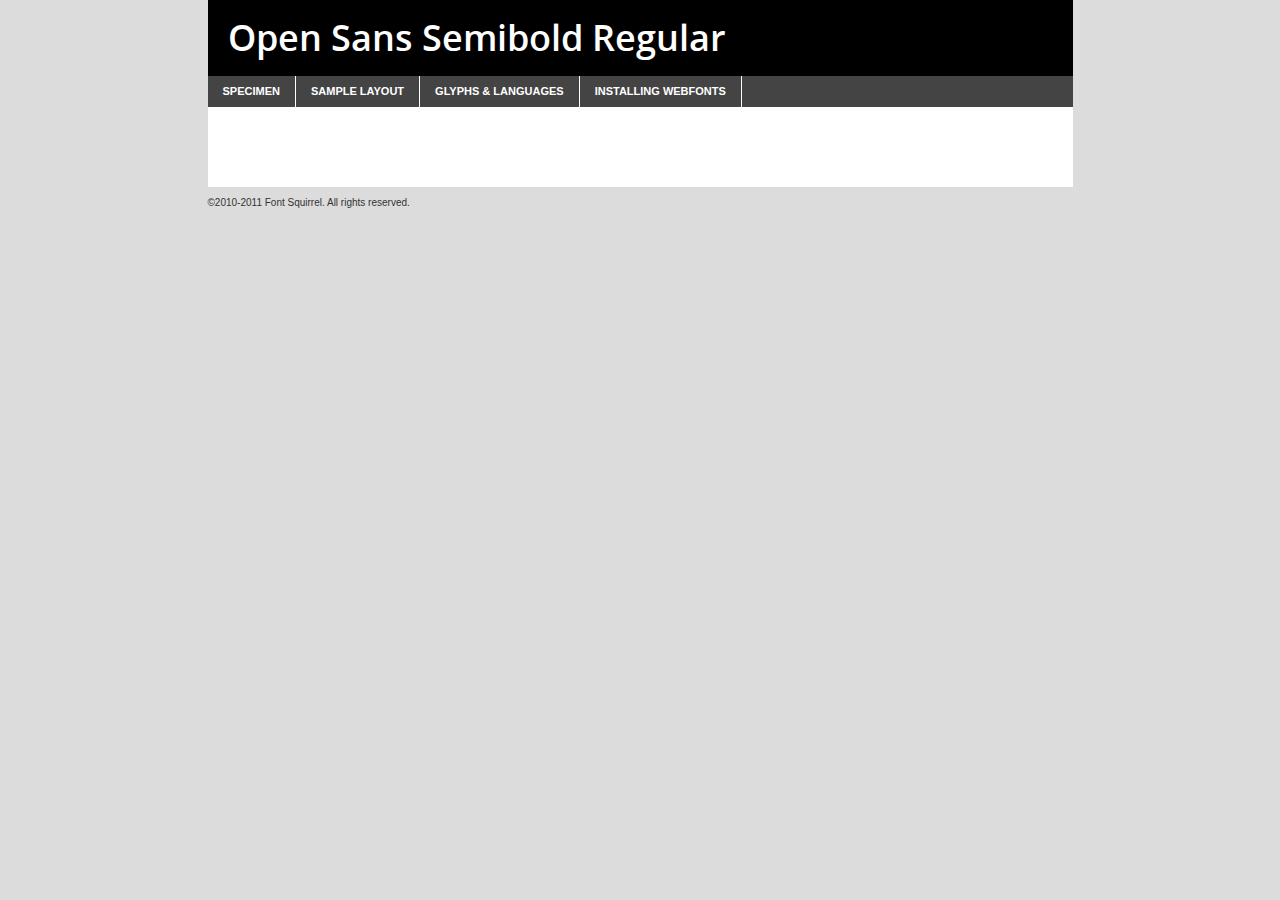
<file: assignment 5/fonts/opensans/opensans-semibold-demo.html>
<!DOCTYPE html PUBLIC "-//W3C//DTD XHTML 1.0 Transitional//EN"
	"http://www.w3.org/TR/xhtml1/DTD/xhtml1-transitional.dtd">

<html xmlns="http://www.w3.org/1999/xhtml" xml:lang="en" lang="en">
<head>
	<meta http-equiv="Content-Type" content="text/html; charset=utf-8" />
	<script src="http://ajax.googleapis.com/ajax/libs/jquery/1.7.2/jquery.min.js" type="text/javascript" charset="utf-8"></script>
	<script src="specimen_files/easytabs.js" type="text/javascript" charset="utf-8"></script>
	<link rel="stylesheet" href="specimen_files/specimen_stylesheet.css" type="text/css" charset="utf-8" />
	<link rel="stylesheet" href="stylesheet.css" type="text/css" charset="utf-8" />

	<style type="text/css">
					body{
				font-family: 'open_sanssemibold';
							}
		</style>

	<title>Open Sans Semibold Regular Specimen</title>
	
	
	<script type="text/javascript" charset="utf-8">
		$(document).ready(function() {
			$('#container').easyTabs({defaultContent:1});
		});
	</script>
</head>

<body>
<div id="container">
	<div id="header">
		Open Sans Semibold Regular	</div>
	<ul class="tabs">
		<li><a href="#specimen">Specimen</a></li>
		<li><a href="#layout">Sample Layout</a></li>
				<li><a href="#glyphs">Glyphs &amp; Languages</a></li>
		<li><a href="#installing">Installing Webfonts</a></li>
		
	</ul>
	
	<div id="main_content">

		
			<div id="specimen">
		
				<div class="section">
					<div class="grid12 firstcol">
						<div class="huge">AaBb</div>
					</div>
				</div>
		
				<div class="section">
					<div class="glyph_range">A&#x200B;B&#x200b;C&#x200b;D&#x200b;E&#x200b;F&#x200b;G&#x200b;H&#x200b;I&#x200b;J&#x200b;K&#x200b;L&#x200b;M&#x200b;N&#x200b;O&#x200b;P&#x200b;Q&#x200b;R&#x200b;S&#x200b;T&#x200b;U&#x200b;V&#x200b;W&#x200b;X&#x200b;Y&#x200b;Z&#x200b;a&#x200b;b&#x200b;c&#x200b;d&#x200b;e&#x200b;f&#x200b;g&#x200b;h&#x200b;i&#x200b;j&#x200b;k&#x200b;l&#x200b;m&#x200b;n&#x200b;o&#x200b;p&#x200b;q&#x200b;r&#x200b;s&#x200b;t&#x200b;u&#x200b;v&#x200b;w&#x200b;x&#x200b;y&#x200b;z&#x200b;1&#x200b;2&#x200b;3&#x200b;4&#x200b;5&#x200b;6&#x200b;7&#x200b;8&#x200b;9&#x200b;0&#x200b;&amp;&#x200b;.&#x200b;,&#x200b;?&#x200b;!&#x200b;&#64;&#x200b;(&#x200b;)&#x200b;#&#x200b;$&#x200b;%&#x200b;*&#x200b;+&#x200b;-&#x200b;=&#x200b;:&#x200b;;</div>
				</div>
				<div class="section">
					<div class="grid12 firstcol">
						<table class="sample_table">
							<tr><td>10</td><td class="size10">abcdefghijklmnopqrstuvwxyzABCDEFGHIJKLMNOPQRSTUVWXYZ0123456789abcdefghijklmnopqrstuvwxyzABCDEFGHIJKLMNOPQRSTUVWXYZ0123456789abcdefghijklmnopqrstuvwxyzABCDEFGHIJKLMNOPQRSTUVWXYZ</td></tr>
							<tr><td>11</td><td class="size11">abcdefghijklmnopqrstuvwxyzABCDEFGHIJKLMNOPQRSTUVWXYZ0123456789abcdefghijklmnopqrstuvwxyzABCDEFGHIJKLMNOPQRSTUVWXYZ0123456789abcdefghijklmnopqrstuvwxyzABCDEFGHIJKLMNOPQRSTUVWXYZ</td></tr>
							<tr><td>12</td><td class="size12">abcdefghijklmnopqrstuvwxyzABCDEFGHIJKLMNOPQRSTUVWXYZ0123456789abcdefghijklmnopqrstuvwxyzABCDEFGHIJKLMNOPQRSTUVWXYZ0123456789abcdefghijklmnopqrstuvwxyzABCDEFGHIJKLMNOPQRSTUVWXYZ</td></tr>
							<tr><td>13</td><td class="size13">abcdefghijklmnopqrstuvwxyzABCDEFGHIJKLMNOPQRSTUVWXYZ0123456789abcdefghijklmnopqrstuvwxyzABCDEFGHIJKLMNOPQRSTUVWXYZ0123456789abcdefghijklmnopqrstuvwxyzABCDEFGHIJKLMNOPQRSTUVWXYZ</td></tr>
							<tr><td>14</td><td class="size14">abcdefghijklmnopqrstuvwxyzABCDEFGHIJKLMNOPQRSTUVWXYZ0123456789abcdefghijklmnopqrstuvwxyzABCDEFGHIJKLMNOPQRSTUVWXYZ0123456789abcdefghijklmnopqrstuvwxyzABCDEFGHIJKLMNOPQRSTUVWXYZ</td></tr>
							<tr><td>16</td><td class="size16">abcdefghijklmnopqrstuvwxyzABCDEFGHIJKLMNOPQRSTUVWXYZ0123456789abcdefghijklmnopqrstuvwxyzABCDEFGHIJKLMNOPQRSTUVWXYZ</td></tr>
							<tr><td>18</td><td class="size18">abcdefghijklmnopqrstuvwxyzABCDEFGHIJKLMNOPQRSTUVWXYZ0123456789abcdefghijklmnopqrstuvwxyzABCDEFGHIJKLMNOPQRSTUVWXYZ</td></tr>
							<tr><td>20</td><td class="size20">abcdefghijklmnopqrstuvwxyzABCDEFGHIJKLMNOPQRSTUVWXYZ0123456789abcdefghijklmnopqrstuvwxyzABCDEFGHIJKLMNOPQRSTUVWXYZ</td></tr>
							<tr><td>24</td><td class="size24">abcdefghijklmnopqrstuvwxyzABCDEFGHIJKLMNOPQRSTUVWXYZ0123456789abcdefghijklmnopqrstuvwxyzABCDEFGHIJKLMNOPQRSTUVWXYZ</td></tr>
							<tr><td>30</td><td class="size30">abcdefghijklmnopqrstuvwxyzABCDEFGHIJKLMNOPQRSTUVWXYZ0123456789abcdefghijklmnopqrstuvwxyzABCDEFGHIJKLMNOPQRSTUVWXYZ</td></tr>
							<tr><td>36</td><td class="size36">abcdefghijklmnopqrstuvwxyzABCDEFGHIJKLMNOPQRSTUVWXYZ0123456789abcdefghijklmnopqrstuvwxyzABCDEFGHIJKLMNOPQRSTUVWXYZ</td></tr>
							<tr><td>48</td><td class="size48">abcdefghijklmnopqrstuvwxyzABCDEFGHIJKLMNOPQRSTUVWXYZ0123456789abcdefghijklmnopqrstuvwxyzABCDEFGHIJKLMNOPQRSTUVWXYZ</td></tr>
							<tr><td>60</td><td class="size60">abcdefghijklmnopqrstuvwxyzABCDEFGHIJKLMNOPQRSTUVWXYZ0123456789abcdefghijklmnopqrstuvwxyzABCDEFGHIJKLMNOPQRSTUVWXYZ</td></tr>
							<tr><td>72</td><td class="size72">abcdefghijklmnopqrstuvwxyzABCDEFGHIJKLMNOPQRSTUVWXYZ0123456789abcdefghijklmnopqrstuvwxyzABCDEFGHIJKLMNOPQRSTUVWXYZ</td></tr>
							<tr><td>90</td><td class="size90">abcdefghijklmnopqrstuvwxyzABCDEFGHIJKLMNOPQRSTUVWXYZ0123456789abcdefghijklmnopqrstuvwxyzABCDEFGHIJKLMNOPQRSTUVWXYZ</td></tr>
						</table>
				
					</div>
			
				</div>
		
		
		
								<div class="section" id="bodycomparison">


										<div id="xheight">
				<div class="fontbody">&#x25FC;&#x25FC;&#x25FC;&#x25FC;&#x25FC;&#x25FC;&#x25FC;&#x25FC;&#x25FC;&#x25FC;&#x25FC;&#x25FC;&#x25FC;&#x25FC;&#x25FC;&#x25FC;&#x25FC;&#x25FC;&#x25FC;&#x25FC;&#x25FC;&#x25FC;&#x25FC;&#x25FC;&#x25FC;&#x25FC;&#x25FC;&#x25FC;&#x25FC;&#x25FC;&#x25FC;&#x25FC;&#x25FC;&#x25FC;&#x25FC;&#x25FC;&#x25FC;&#x25FC;&#x25FC;&#x25FC;&#x25FC;&#x25FC;&#x25FC;&#x25FC;&#x25FC;&#x25FC;&#x25FC;&#x25FC;&#x25FC;&#x25FC;&#x25FC;&#x25FC;&#x25FC;&#x25FC;&#x25FC;&#x25FC;&#x25FC;&#x25FC;&#x25FC;&#x25FC;&#x25FC;&#x25FC;&#x25FC;&#x25FC;&#x25FC;&#x25FC;&#x25FC;&#x25FC;&#x25FC;&#x25FC;&#x25FC;&#x25FC;&#x25FC;&#x25FC;&#x25FC;&#x25FC;&#x25FC;&#x25FC;&#x25FC;&#x25FC;&#x25FC;&#x25FC;&#x25FC;&#x25FC;&#x25FC;&#x25FC;&#x25FC;&#x25FC;&#x25FC;&#x25FC;&#x25FC;&#x25FC;&#x25FC;&#x25FC;&#x25FC;&#x25FC;&#x25FC;&#x25FC;&#x25FC;body</div><div class="arialbody">body</div><div class="verdanabody">body</div><div class="georgiabody">body</div></div>
										<div class="fontbody" style="z-index:1">
											body<span>Open Sans Semibold Regular</span>
										</div>
										<div class="arialbody" style="z-index:1">
											body<span>Arial</span>
										</div>
										<div class="verdanabody" style="z-index:1">
											body<span>Verdana</span>
										</div>
										<div class="georgiabody" style="z-index:1">
											body<span>Georgia</span>
										</div>



								</div>
		
		
				<div class="section psample psample_row1" id="">
					
					<div class="grid2 firstcol">
						<p class="size10"><span>10.</span>Aenean lacinia bibendum nulla sed consectetur. Fusce dapibus, tellus ac cursus commodo, tortor mauris condimentum nibh, ut fermentum massa justo sit amet risus. Nullam id dolor id nibh ultricies vehicula ut id elit. Cum sociis natoque penatibus et magnis dis parturient montes, nascetur ridiculus mus. Nulla vitae elit libero, a pharetra augue.</p>
			
					</div>
					<div class="grid3">
						<p class="size11"><span>11.</span>Aenean lacinia bibendum nulla sed consectetur. Fusce dapibus, tellus ac cursus commodo, tortor mauris condimentum nibh, ut fermentum massa justo sit amet risus. Nullam id dolor id nibh ultricies vehicula ut id elit. Cum sociis natoque penatibus et magnis dis parturient montes, nascetur ridiculus mus. Nulla vitae elit libero, a pharetra augue.</p>
			
					</div>
					<div class="grid3">
						<p class="size12"><span>12.</span>Aenean lacinia bibendum nulla sed consectetur. Fusce dapibus, tellus ac cursus commodo, tortor mauris condimentum nibh, ut fermentum massa justo sit amet risus. Nullam id dolor id nibh ultricies vehicula ut id elit. Cum sociis natoque penatibus et magnis dis parturient montes, nascetur ridiculus mus. Nulla vitae elit libero, a pharetra augue.</p>
			
					</div>
					<div class="grid4">
						<p class="size13"><span>13.</span>Aenean lacinia bibendum nulla sed consectetur. Fusce dapibus, tellus ac cursus commodo, tortor mauris condimentum nibh, ut fermentum massa justo sit amet risus. Nullam id dolor id nibh ultricies vehicula ut id elit. Cum sociis natoque penatibus et magnis dis parturient montes, nascetur ridiculus mus. Nulla vitae elit libero, a pharetra augue.</p>
			
					</div>
					<div class="white_blend"></div>
					
				</div>
				<div class="section psample psample_row2" id="">
					<div class="grid3 firstcol">
						<p class="size14"><span>14.</span>Aenean lacinia bibendum nulla sed consectetur. Fusce dapibus, tellus ac cursus commodo, tortor mauris condimentum nibh, ut fermentum massa justo sit amet risus. Nullam id dolor id nibh ultricies vehicula ut id elit. Cum sociis natoque penatibus et magnis dis parturient montes, nascetur ridiculus mus. Nulla vitae elit libero, a pharetra augue.</p>
			
					</div>
					<div class="grid4">
						<p class="size16"><span>16.</span>Aenean lacinia bibendum nulla sed consectetur. Fusce dapibus, tellus ac cursus commodo, tortor mauris condimentum nibh, ut fermentum massa justo sit amet risus. Nullam id dolor id nibh ultricies vehicula ut id elit. Cum sociis natoque penatibus et magnis dis parturient montes, nascetur ridiculus mus. Nulla vitae elit libero, a pharetra augue.</p>
			
					</div>
					<div class="grid5">
						<p class="size18"><span>18.</span>Aenean lacinia bibendum nulla sed consectetur. Fusce dapibus, tellus ac cursus commodo, tortor mauris condimentum nibh, ut fermentum massa justo sit amet risus. Nullam id dolor id nibh ultricies vehicula ut id elit. Cum sociis natoque penatibus et magnis dis parturient montes, nascetur ridiculus mus. Nulla vitae elit libero, a pharetra augue.</p>
			
					</div>

					<div class="white_blend"></div>

				</div>
				
				<div class="section psample psample_row3" id="">
					<div class="grid5 firstcol">
						<p class="size20"><span>20.</span>Aenean lacinia bibendum nulla sed consectetur. Fusce dapibus, tellus ac cursus commodo, tortor mauris condimentum nibh, ut fermentum massa justo sit amet risus. Nullam id dolor id nibh ultricies vehicula ut id elit. Cum sociis natoque penatibus et magnis dis parturient montes, nascetur ridiculus mus. Nulla vitae elit libero, a pharetra augue.</p>
					</div>
					<div class="grid7">
						<p class="size24"><span>24.</span>Aenean lacinia bibendum nulla sed consectetur. Fusce dapibus, tellus ac cursus commodo, tortor mauris condimentum nibh, ut fermentum massa justo sit amet risus. Nullam id dolor id nibh ultricies vehicula ut id elit. Cum sociis natoque penatibus et magnis dis parturient montes, nascetur ridiculus mus. Nulla vitae elit libero, a pharetra augue.</p>
					</div>
					
					<div class="white_blend"></div>
					
				</div>
				
				<div class="section psample psample_row4" id="">
					<div class="grid12 firstcol">
						<p class="size30"><span>30.</span>Aenean lacinia bibendum nulla sed consectetur. Fusce dapibus, tellus ac cursus commodo, tortor mauris condimentum nibh, ut fermentum massa justo sit amet risus. Nullam id dolor id nibh ultricies vehicula ut id elit. Cum sociis natoque penatibus et magnis dis parturient montes, nascetur ridiculus mus. Nulla vitae elit libero, a pharetra augue.</p>
					</div>
					<div class="white_blend"></div>
					
				</div>
				
				
				
				<div class="section psample psample_row1 fullreverse">
					<div class="grid2 firstcol">
						<p class="size10"><span>10.</span>Aenean lacinia bibendum nulla sed consectetur. Fusce dapibus, tellus ac cursus commodo, tortor mauris condimentum nibh, ut fermentum massa justo sit amet risus. Nullam id dolor id nibh ultricies vehicula ut id elit. Cum sociis natoque penatibus et magnis dis parturient montes, nascetur ridiculus mus. Nulla vitae elit libero, a pharetra augue.</p>
			
					</div>
					<div class="grid3">
						<p class="size11"><span>11.</span>Aenean lacinia bibendum nulla sed consectetur. Fusce dapibus, tellus ac cursus commodo, tortor mauris condimentum nibh, ut fermentum massa justo sit amet risus. Nullam id dolor id nibh ultricies vehicula ut id elit. Cum sociis natoque penatibus et magnis dis parturient montes, nascetur ridiculus mus. Nulla vitae elit libero, a pharetra augue.</p>
			
					</div>
					<div class="grid3">
						<p class="size12"><span>12.</span>Aenean lacinia bibendum nulla sed consectetur. Fusce dapibus, tellus ac cursus commodo, tortor mauris condimentum nibh, ut fermentum massa justo sit amet risus. Nullam id dolor id nibh ultricies vehicula ut id elit. Cum sociis natoque penatibus et magnis dis parturient montes, nascetur ridiculus mus. Nulla vitae elit libero, a pharetra augue.</p>
			
					</div>
					<div class="grid4">
						<p class="size13"><span>13.</span>Aenean lacinia bibendum nulla sed consectetur. Fusce dapibus, tellus ac cursus commodo, tortor mauris condimentum nibh, ut fermentum massa justo sit amet risus. Nullam id dolor id nibh ultricies vehicula ut id elit. Cum sociis natoque penatibus et magnis dis parturient montes, nascetur ridiculus mus. Nulla vitae elit libero, a pharetra augue.</p>
			
					</div>
					<div class="black_blend"></div>
					
				</div>
				
				<div class="section psample psample_row2 fullreverse">
					<div class="grid3 firstcol">
						<p class="size14"><span>14.</span>Aenean lacinia bibendum nulla sed consectetur. Fusce dapibus, tellus ac cursus commodo, tortor mauris condimentum nibh, ut fermentum massa justo sit amet risus. Nullam id dolor id nibh ultricies vehicula ut id elit. Cum sociis natoque penatibus et magnis dis parturient montes, nascetur ridiculus mus. Nulla vitae elit libero, a pharetra augue.</p>
			
					</div>
					<div class="grid4">
						<p class="size16"><span>16.</span>Aenean lacinia bibendum nulla sed consectetur. Fusce dapibus, tellus ac cursus commodo, tortor mauris condimentum nibh, ut fermentum massa justo sit amet risus. Nullam id dolor id nibh ultricies vehicula ut id elit. Cum sociis natoque penatibus et magnis dis parturient montes, nascetur ridiculus mus. Nulla vitae elit libero, a pharetra augue.</p>
			
					</div>
					<div class="grid5">
						<p class="size18"><span>18.</span>Aenean lacinia bibendum nulla sed consectetur. Fusce dapibus, tellus ac cursus commodo, tortor mauris condimentum nibh, ut fermentum massa justo sit amet risus. Nullam id dolor id nibh ultricies vehicula ut id elit. Cum sociis natoque penatibus et magnis dis parturient montes, nascetur ridiculus mus. Nulla vitae elit libero, a pharetra augue.</p>
			
					</div>
					<div class="black_blend"></div>

				</div>
				
				<div class="section psample fullreverse psample_row3" id="">
					<div class="grid5 firstcol">
						<p class="size20"><span>20.</span>Aenean lacinia bibendum nulla sed consectetur. Fusce dapibus, tellus ac cursus commodo, tortor mauris condimentum nibh, ut fermentum massa justo sit amet risus. Nullam id dolor id nibh ultricies vehicula ut id elit. Cum sociis natoque penatibus et magnis dis parturient montes, nascetur ridiculus mus. Nulla vitae elit libero, a pharetra augue.</p>
					</div>
					<div class="grid7">
						<p class="size24"><span>24.</span>Aenean lacinia bibendum nulla sed consectetur. Fusce dapibus, tellus ac cursus commodo, tortor mauris condimentum nibh, ut fermentum massa justo sit amet risus. Nullam id dolor id nibh ultricies vehicula ut id elit. Cum sociis natoque penatibus et magnis dis parturient montes, nascetur ridiculus mus. Nulla vitae elit libero, a pharetra augue.</p>
					</div>
					
					<div class="black_blend"></div>
					
				</div>
				
				<div class="section psample fullreverse psample_row4" id="" style="border-bottom: 20px #000 solid;">
					<div class="grid12 firstcol">
						<p class="size30"><span>30.</span>Aenean lacinia bibendum nulla sed consectetur. Fusce dapibus, tellus ac cursus commodo, tortor mauris condimentum nibh, ut fermentum massa justo sit amet risus. Nullam id dolor id nibh ultricies vehicula ut id elit. Cum sociis natoque penatibus et magnis dis parturient montes, nascetur ridiculus mus. Nulla vitae elit libero, a pharetra augue.</p>
					</div>
					<div class="black_blend"></div>
					
				</div>
				
				
				
				
			</div>
			
			<div id="layout">
				
				<div class="section">
					
					<div class="grid12 firstcol">
						<h1>Lorem Ipsum Dolor</h1>
						<h2>Etiam porta sem malesuada magna mollis euismod</h2>
						
						<p class="byline">By <a href="#link">Aenean Lacinia</a></p>
					</div>
				</div>
				<div class="section">
					<div class="grid8 firstcol">
						<p class="large">Donec sed odio dui. Morbi leo risus, porta ac consectetur ac, vestibulum at eros. Fusce dapibus, tellus ac cursus commodo, tortor mauris condimentum nibh, ut fermentum massa justo sit amet risus. </p>

						
						<h3>Pellentesque ornare sem</h3>

						<p>Maecenas sed diam eget risus varius blandit sit amet non magna. Maecenas faucibus mollis interdum. Donec ullamcorper nulla non metus auctor fringilla. Nullam id dolor id nibh ultricies vehicula ut id elit. Nullam id dolor id nibh ultricies vehicula ut id elit. </p>

						<p>Aenean eu leo quam. Pellentesque ornare sem lacinia quam venenatis vestibulum. Lorem ipsum dolor sit amet, consectetur adipiscing elit. Cum sociis natoque penatibus et magnis dis parturient montes, nascetur ridiculus mus. </p>

						<p>Nulla vitae elit libero, a pharetra augue. Praesent commodo cursus magna, vel scelerisque nisl consectetur et. Aenean lacinia bibendum nulla sed consectetur. </p>

						<p>Nullam quis risus eget urna mollis ornare vel eu leo. Nullam quis risus eget urna mollis ornare vel eu leo. Maecenas sed diam eget risus varius blandit sit amet non magna. Donec ullamcorper nulla non metus auctor fringilla. </p>

						<h3>Cras mattis consectetur</h3>

						<p>Aenean eu leo quam. Pellentesque ornare sem lacinia quam venenatis vestibulum. Aenean lacinia bibendum nulla sed consectetur. Integer posuere erat a ante venenatis dapibus posuere velit aliquet. Cras mattis consectetur purus sit amet fermentum. </p>

						<p>Nullam id dolor id nibh ultricies vehicula ut id elit. Nullam quis risus eget urna mollis ornare vel eu leo. Cras mattis consectetur purus sit amet fermentum.</p>
					</div>
					
					<div class="grid4 sidebar">
						
						<div class="box reverse">
							<p class="last">Nullam quis risus eget urna mollis ornare vel eu leo. Donec ullamcorper nulla non metus auctor fringilla. Cras mattis consectetur purus sit amet fermentum. Sed posuere consectetur est at lobortis. Lorem ipsum dolor sit amet, consectetur adipiscing elit. </p>
						</div>
						
						<p class="caption">Maecenas sed diam eget risus varius.</p>

						<p>Vestibulum id ligula porta felis euismod semper. Integer posuere erat a ante venenatis dapibus posuere velit aliquet. Vestibulum id ligula porta felis euismod semper. Sed posuere consectetur est at lobortis. Maecenas sed diam eget risus varius blandit sit amet non magna. Fusce dapibus, tellus ac cursus commodo, tortor mauris condimentum nibh, ut fermentum massa justo sit amet risus. </p>

					

						<p>Duis mollis, est non commodo luctus, nisi erat porttitor ligula, eget lacinia odio sem nec elit. Aenean lacinia bibendum nulla sed consectetur. Vivamus sagittis lacus vel augue laoreet rutrum faucibus dolor auctor. Aenean lacinia bibendum nulla sed consectetur. Nullam quis risus eget urna mollis ornare vel eu leo. </p>

						<p>Praesent commodo cursus magna, vel scelerisque nisl consectetur et. Donec ullamcorper nulla non metus auctor fringilla. Maecenas faucibus mollis interdum. Fusce dapibus, tellus ac cursus commodo, tortor mauris condimentum nibh, ut fermentum massa justo sit amet risus. </p>

					</div>
				</div>
				
			</div>


			



		<div id="glyphs">
			<div class="section">
				<div class="grid12 firstcol">
			
				<h1>Language Support</h1>
				<p>The subset of Open Sans Semibold Regular in this kit supports the following languages:<br />
			
					Albanian, Basque, Breton, Chamorro, Danish, Dutch, English, Faroese, Finnish, French, Frisian, Galician, German, Icelandic, Italian, Malagasy, Norwegian, Portuguese, Spanish, Swedish				</p>
				<h1>Glyph Chart</h1>
				<p>The subset of Open Sans Semibold Regular in this kit includes all the glyphs listed below. Unicode entities are included above each glyph to help you insert individual characters into your layout.</p>
				<div id="glyph_chart">
			
																				 <div><p>&amp;#13;</p>&#13;</div>
																				 <div><p>&amp;#32;</p>&#32;</div>
																				 <div><p>&amp;#33;</p>&#33;</div>
																				 <div><p>&amp;#34;</p>&#34;</div>
																				 <div><p>&amp;#35;</p>&#35;</div>
																				 <div><p>&amp;#36;</p>&#36;</div>
																				 <div><p>&amp;#37;</p>&#37;</div>
																				 <div><p>&amp;#38;</p>&#38;</div>
																				 <div><p>&amp;#39;</p>&#39;</div>
																				 <div><p>&amp;#40;</p>&#40;</div>
																				 <div><p>&amp;#41;</p>&#41;</div>
																				 <div><p>&amp;#42;</p>&#42;</div>
																				 <div><p>&amp;#43;</p>&#43;</div>
																				 <div><p>&amp;#44;</p>&#44;</div>
																				 <div><p>&amp;#45;</p>&#45;</div>
																				 <div><p>&amp;#46;</p>&#46;</div>
																				 <div><p>&amp;#47;</p>&#47;</div>
																				 <div><p>&amp;#48;</p>&#48;</div>
																				 <div><p>&amp;#49;</p>&#49;</div>
																				 <div><p>&amp;#50;</p>&#50;</div>
																				 <div><p>&amp;#51;</p>&#51;</div>
																				 <div><p>&amp;#52;</p>&#52;</div>
																				 <div><p>&amp;#53;</p>&#53;</div>
																				 <div><p>&amp;#54;</p>&#54;</div>
																				 <div><p>&amp;#55;</p>&#55;</div>
																				 <div><p>&amp;#56;</p>&#56;</div>
																				 <div><p>&amp;#57;</p>&#57;</div>
																				 <div><p>&amp;#58;</p>&#58;</div>
																				 <div><p>&amp;#59;</p>&#59;</div>
																				 <div><p>&amp;#60;</p>&#60;</div>
																				 <div><p>&amp;#61;</p>&#61;</div>
																				 <div><p>&amp;#62;</p>&#62;</div>
																				 <div><p>&amp;#63;</p>&#63;</div>
																				 <div><p>&amp;#64;</p>&#64;</div>
																				 <div><p>&amp;#65;</p>&#65;</div>
																				 <div><p>&amp;#66;</p>&#66;</div>
																				 <div><p>&amp;#67;</p>&#67;</div>
																				 <div><p>&amp;#68;</p>&#68;</div>
																				 <div><p>&amp;#69;</p>&#69;</div>
																				 <div><p>&amp;#70;</p>&#70;</div>
																				 <div><p>&amp;#71;</p>&#71;</div>
																				 <div><p>&amp;#72;</p>&#72;</div>
																				 <div><p>&amp;#73;</p>&#73;</div>
																				 <div><p>&amp;#74;</p>&#74;</div>
																				 <div><p>&amp;#75;</p>&#75;</div>
																				 <div><p>&amp;#76;</p>&#76;</div>
																				 <div><p>&amp;#77;</p>&#77;</div>
																				 <div><p>&amp;#78;</p>&#78;</div>
																				 <div><p>&amp;#79;</p>&#79;</div>
																				 <div><p>&amp;#80;</p>&#80;</div>
																				 <div><p>&amp;#81;</p>&#81;</div>
																				 <div><p>&amp;#82;</p>&#82;</div>
																				 <div><p>&amp;#83;</p>&#83;</div>
																				 <div><p>&amp;#84;</p>&#84;</div>
																				 <div><p>&amp;#85;</p>&#85;</div>
																				 <div><p>&amp;#86;</p>&#86;</div>
																				 <div><p>&amp;#87;</p>&#87;</div>
																				 <div><p>&amp;#88;</p>&#88;</div>
																				 <div><p>&amp;#89;</p>&#89;</div>
																				 <div><p>&amp;#90;</p>&#90;</div>
																				 <div><p>&amp;#91;</p>&#91;</div>
																				 <div><p>&amp;#92;</p>&#92;</div>
																				 <div><p>&amp;#93;</p>&#93;</div>
																				 <div><p>&amp;#94;</p>&#94;</div>
																				 <div><p>&amp;#95;</p>&#95;</div>
																				 <div><p>&amp;#96;</p>&#96;</div>
																				 <div><p>&amp;#97;</p>&#97;</div>
																				 <div><p>&amp;#98;</p>&#98;</div>
																				 <div><p>&amp;#99;</p>&#99;</div>
																				 <div><p>&amp;#100;</p>&#100;</div>
																				 <div><p>&amp;#101;</p>&#101;</div>
																				 <div><p>&amp;#102;</p>&#102;</div>
																				 <div><p>&amp;#103;</p>&#103;</div>
																				 <div><p>&amp;#104;</p>&#104;</div>
																				 <div><p>&amp;#105;</p>&#105;</div>
																				 <div><p>&amp;#106;</p>&#106;</div>
																				 <div><p>&amp;#107;</p>&#107;</div>
																				 <div><p>&amp;#108;</p>&#108;</div>
																				 <div><p>&amp;#109;</p>&#109;</div>
																				 <div><p>&amp;#110;</p>&#110;</div>
																				 <div><p>&amp;#111;</p>&#111;</div>
																				 <div><p>&amp;#112;</p>&#112;</div>
																				 <div><p>&amp;#113;</p>&#113;</div>
																				 <div><p>&amp;#114;</p>&#114;</div>
																				 <div><p>&amp;#115;</p>&#115;</div>
																				 <div><p>&amp;#116;</p>&#116;</div>
																				 <div><p>&amp;#117;</p>&#117;</div>
																				 <div><p>&amp;#118;</p>&#118;</div>
																				 <div><p>&amp;#119;</p>&#119;</div>
																				 <div><p>&amp;#120;</p>&#120;</div>
																				 <div><p>&amp;#121;</p>&#121;</div>
																				 <div><p>&amp;#122;</p>&#122;</div>
																				 <div><p>&amp;#123;</p>&#123;</div>
																				 <div><p>&amp;#124;</p>&#124;</div>
																				 <div><p>&amp;#125;</p>&#125;</div>
																				 <div><p>&amp;#126;</p>&#126;</div>
																				 <div><p>&amp;#160;</p>&#160;</div>
																				 <div><p>&amp;#161;</p>&#161;</div>
																				 <div><p>&amp;#162;</p>&#162;</div>
																				 <div><p>&amp;#163;</p>&#163;</div>
																				 <div><p>&amp;#164;</p>&#164;</div>
																				 <div><p>&amp;#165;</p>&#165;</div>
																				 <div><p>&amp;#166;</p>&#166;</div>
																				 <div><p>&amp;#167;</p>&#167;</div>
																				 <div><p>&amp;#168;</p>&#168;</div>
																				 <div><p>&amp;#169;</p>&#169;</div>
																				 <div><p>&amp;#170;</p>&#170;</div>
																				 <div><p>&amp;#171;</p>&#171;</div>
																				 <div><p>&amp;#172;</p>&#172;</div>
																				 <div><p>&amp;#173;</p>&#173;</div>
																				 <div><p>&amp;#174;</p>&#174;</div>
																				 <div><p>&amp;#175;</p>&#175;</div>
																				 <div><p>&amp;#176;</p>&#176;</div>
																				 <div><p>&amp;#177;</p>&#177;</div>
																				 <div><p>&amp;#178;</p>&#178;</div>
																				 <div><p>&amp;#179;</p>&#179;</div>
																				 <div><p>&amp;#180;</p>&#180;</div>
																				 <div><p>&amp;#181;</p>&#181;</div>
																				 <div><p>&amp;#182;</p>&#182;</div>
																				 <div><p>&amp;#183;</p>&#183;</div>
																				 <div><p>&amp;#184;</p>&#184;</div>
																				 <div><p>&amp;#185;</p>&#185;</div>
																				 <div><p>&amp;#186;</p>&#186;</div>
																				 <div><p>&amp;#187;</p>&#187;</div>
																				 <div><p>&amp;#188;</p>&#188;</div>
																				 <div><p>&amp;#189;</p>&#189;</div>
																				 <div><p>&amp;#190;</p>&#190;</div>
																				 <div><p>&amp;#191;</p>&#191;</div>
																				 <div><p>&amp;#192;</p>&#192;</div>
																				 <div><p>&amp;#193;</p>&#193;</div>
																				 <div><p>&amp;#194;</p>&#194;</div>
																				 <div><p>&amp;#195;</p>&#195;</div>
																				 <div><p>&amp;#196;</p>&#196;</div>
																				 <div><p>&amp;#197;</p>&#197;</div>
																				 <div><p>&amp;#198;</p>&#198;</div>
																				 <div><p>&amp;#199;</p>&#199;</div>
																				 <div><p>&amp;#200;</p>&#200;</div>
																				 <div><p>&amp;#201;</p>&#201;</div>
																				 <div><p>&amp;#202;</p>&#202;</div>
																				 <div><p>&amp;#203;</p>&#203;</div>
																				 <div><p>&amp;#204;</p>&#204;</div>
																				 <div><p>&amp;#205;</p>&#205;</div>
																				 <div><p>&amp;#206;</p>&#206;</div>
																				 <div><p>&amp;#207;</p>&#207;</div>
																				 <div><p>&amp;#208;</p>&#208;</div>
																				 <div><p>&amp;#209;</p>&#209;</div>
																				 <div><p>&amp;#210;</p>&#210;</div>
																				 <div><p>&amp;#211;</p>&#211;</div>
																				 <div><p>&amp;#212;</p>&#212;</div>
																				 <div><p>&amp;#213;</p>&#213;</div>
																				 <div><p>&amp;#214;</p>&#214;</div>
																				 <div><p>&amp;#215;</p>&#215;</div>
																				 <div><p>&amp;#216;</p>&#216;</div>
																				 <div><p>&amp;#217;</p>&#217;</div>
																				 <div><p>&amp;#218;</p>&#218;</div>
																				 <div><p>&amp;#219;</p>&#219;</div>
																				 <div><p>&amp;#220;</p>&#220;</div>
																				 <div><p>&amp;#221;</p>&#221;</div>
																				 <div><p>&amp;#222;</p>&#222;</div>
																				 <div><p>&amp;#223;</p>&#223;</div>
																				 <div><p>&amp;#224;</p>&#224;</div>
																				 <div><p>&amp;#225;</p>&#225;</div>
																				 <div><p>&amp;#226;</p>&#226;</div>
																				 <div><p>&amp;#227;</p>&#227;</div>
																				 <div><p>&amp;#228;</p>&#228;</div>
																				 <div><p>&amp;#229;</p>&#229;</div>
																				 <div><p>&amp;#230;</p>&#230;</div>
																				 <div><p>&amp;#231;</p>&#231;</div>
																				 <div><p>&amp;#232;</p>&#232;</div>
																				 <div><p>&amp;#233;</p>&#233;</div>
																				 <div><p>&amp;#234;</p>&#234;</div>
																				 <div><p>&amp;#235;</p>&#235;</div>
																				 <div><p>&amp;#236;</p>&#236;</div>
																				 <div><p>&amp;#237;</p>&#237;</div>
																				 <div><p>&amp;#238;</p>&#238;</div>
																				 <div><p>&amp;#239;</p>&#239;</div>
																				 <div><p>&amp;#240;</p>&#240;</div>
																				 <div><p>&amp;#241;</p>&#241;</div>
																				 <div><p>&amp;#242;</p>&#242;</div>
																				 <div><p>&amp;#243;</p>&#243;</div>
																				 <div><p>&amp;#244;</p>&#244;</div>
																				 <div><p>&amp;#245;</p>&#245;</div>
																				 <div><p>&amp;#246;</p>&#246;</div>
																				 <div><p>&amp;#247;</p>&#247;</div>
																				 <div><p>&amp;#248;</p>&#248;</div>
																				 <div><p>&amp;#249;</p>&#249;</div>
																				 <div><p>&amp;#250;</p>&#250;</div>
																				 <div><p>&amp;#251;</p>&#251;</div>
																				 <div><p>&amp;#252;</p>&#252;</div>
																				 <div><p>&amp;#253;</p>&#253;</div>
																				 <div><p>&amp;#254;</p>&#254;</div>
																				 <div><p>&amp;#255;</p>&#255;</div>
																				 <div><p>&amp;#338;</p>&#338;</div>
																				 <div><p>&amp;#339;</p>&#339;</div>
																				 <div><p>&amp;#376;</p>&#376;</div>
																				 <div><p>&amp;#710;</p>&#710;</div>
																				 <div><p>&amp;#732;</p>&#732;</div>
																				 <div><p>&amp;#8192;</p>&#8192;</div>
																				 <div><p>&amp;#8193;</p>&#8193;</div>
																				 <div><p>&amp;#8194;</p>&#8194;</div>
																				 <div><p>&amp;#8195;</p>&#8195;</div>
																				 <div><p>&amp;#8196;</p>&#8196;</div>
																				 <div><p>&amp;#8197;</p>&#8197;</div>
																				 <div><p>&amp;#8198;</p>&#8198;</div>
																				 <div><p>&amp;#8199;</p>&#8199;</div>
																				 <div><p>&amp;#8200;</p>&#8200;</div>
																				 <div><p>&amp;#8201;</p>&#8201;</div>
																				 <div><p>&amp;#8202;</p>&#8202;</div>
																				 <div><p>&amp;#8208;</p>&#8208;</div>
																				 <div><p>&amp;#8209;</p>&#8209;</div>
																				 <div><p>&amp;#8210;</p>&#8210;</div>
																				 <div><p>&amp;#8211;</p>&#8211;</div>
																				 <div><p>&amp;#8212;</p>&#8212;</div>
																				 <div><p>&amp;#8216;</p>&#8216;</div>
																				 <div><p>&amp;#8217;</p>&#8217;</div>
																				 <div><p>&amp;#8218;</p>&#8218;</div>
																				 <div><p>&amp;#8220;</p>&#8220;</div>
																				 <div><p>&amp;#8221;</p>&#8221;</div>
																				 <div><p>&amp;#8222;</p>&#8222;</div>
																				 <div><p>&amp;#8226;</p>&#8226;</div>
																				 <div><p>&amp;#8230;</p>&#8230;</div>
																				 <div><p>&amp;#8239;</p>&#8239;</div>
																				 <div><p>&amp;#8249;</p>&#8249;</div>
																				 <div><p>&amp;#8250;</p>&#8250;</div>
																				 <div><p>&amp;#8287;</p>&#8287;</div>
																				 <div><p>&amp;#8364;</p>&#8364;</div>
																				 <div><p>&amp;#8482;</p>&#8482;</div>
																				 <div><p>&amp;#9724;</p>&#9724;</div>
																				 <div><p>&amp;#64257;</p>&#64257;</div>
																				 <div><p>&amp;#64258;</p>&#64258;</div>
																				 <div><p>&amp;#64259;</p>&#64259;</div>
																				 <div><p>&amp;#64260;</p>&#64260;</div>
																																						</div>	
				</div>
		
		
			</div>
		</div>
		
		
		<div id="specs">
			
		</div>
	
		<div id="installing">
			<div class="section">
				<div class="grid7 firstcol">
					<h1>Installing Webfonts</h1>
					
					<p>Webfonts are supported by all major browser platforms but not all in the same way. There are currently four different font formats that must be included in order to target all browsers. This includes TTF, WOFF, EOT and SVG.</p>
					
					<h2>1. Upload your webfonts</h2>
					<p>You must upload your webfont kit to your website. They should be in or near the same directory as your CSS files.</p>
					
					<h2>2. Include the webfont stylesheet</h2>
					<p>A special CSS @font-face declaration helps the various browsers select the appropriate font it needs without causing you a bunch of headaches. Learn more about this syntax by reading the <a href="http://www.fontspring.com/blog/further-hardening-of-the-bulletproof-syntax">Fontspring blog post</a> about it. The code for it is as follows:</p>


<code>
@font-face{ 
	font-family: 'MyWebFont';
	src: url('WebFont.eot');
	src: url('WebFont.eot?#iefix') format('embedded-opentype'),
	     url('WebFont.woff') format('woff'),
	     url('WebFont.ttf') format('truetype'),
	     url('WebFont.svg#webfont') format('svg');
}
</code>

	<p>We've already gone ahead and generated the code for you. All you have to do is link to the stylesheet in your HTML, like this:</p>
	<code>&lt;link rel=&quot;stylesheet&quot; href=&quot;stylesheet.css&quot; type=&quot;text/css&quot; charset=&quot;utf-8&quot; /&gt;</code>

					<h2>3. Modify your own stylesheet</h2>
					<p>To take advantage of your new fonts, you must tell your stylesheet to use them. Look at the original @font-face declaration above and find the property called "font-family." The name linked there will be what you use to reference the font. Prepend that webfont name to the font stack in the "font-family" property, inside the selector you want to change. For example:</p>
<code>p { font-family: 'WebFont', Arial, sans-serif; }</code>

<h2>4. Test</h2>
<p>Getting webfonts to work cross-browser <em>can</em> be tricky. Use the information in the sidebar to help you if you find that fonts aren't loading in a particular browser.</p>
				</div>
				
				<div class="grid5 sidebar">
					<div class="box">
						<h2>Troubleshooting<br />Font-Face Problems</h2>
						<p>Having trouble getting your webfonts to load in your new website? Here are some tips to sort out what might be the problem.</p>

						<h3>Fonts not showing in any browser</h3>

						<p>This sounds like you need to work on the plumbing. You either did not upload the fonts to the correct directory, or you did not link the fonts properly in the CSS. If you've confirmed that all this is correct and you still have a problem, take a look at your .htaccess file and see if requests are getting intercepted.</p>

						<h3>Fonts not loading in iPhone or iPad</h3>

						<p>The most common problem here is that you are serving the fonts from an IIS server. IIS refuses to serve files that have unknown MIME types. If that is the case, you must set the MIME type for SVG to "image/svg+xml" in the server settings. Follow these instructions from Microsoft if you need help.</p>

						<h3>Fonts not loading in Firefox</h3>

						<p>The primary reason for this failure? You are still using a version Firefox older than 3.5. So upgrade already! If that isn't it, then you are very likely serving fonts from a different domain. Firefox requires that all font assets be served from the same domain. Lastly it is possible that you need to add WOFF to your list of MIME types (if you are serving via IIS.)</p>

						<h3>Fonts not loading in IE</h3>

						<p>Are you looking at Internet Explorer on an actual Windows machine or are you cheating by using a service like Adobe BrowserLab? Many of these screenshot services do not render @font-face for IE. Best to test it on a real machine.</p>

						<h3>Fonts not loading in IE9</h3>

						<p>IE9, like Firefox, requires that fonts be served from the same domain as the website. Make sure that is the case.</p>
					</div>
				</div>
			</div>
			
		</div>
	
	</div>
	<div id="footer">
		<p>&copy;2010-2011 Font Squirrel. All rights reserved.</p>
	</div>
</div>
</body>
</html>
</file>
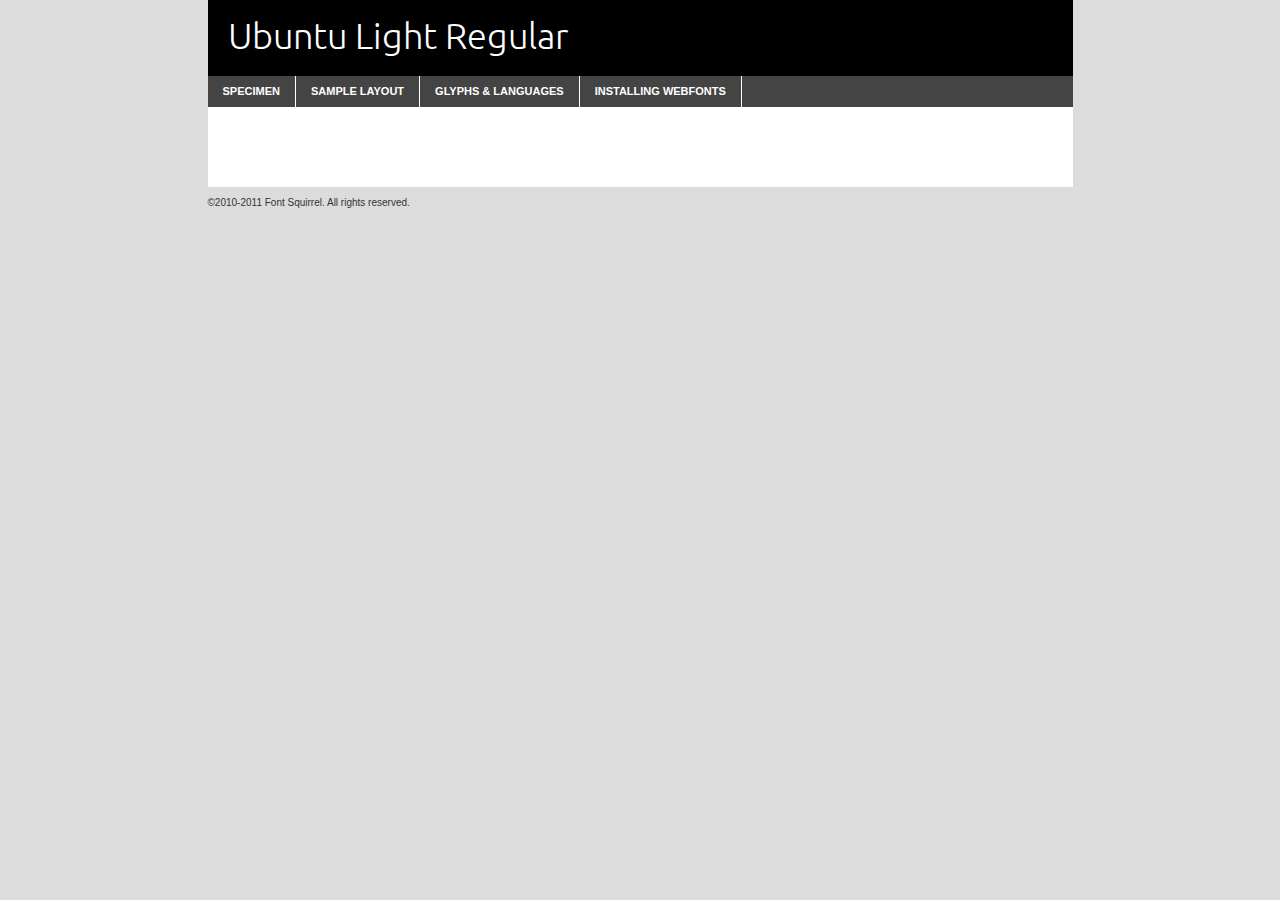
<file: assignment 5/fonts/ubuntu/ubuntulight/ubuntu-l-demo.html>
<!DOCTYPE html PUBLIC "-//W3C//DTD XHTML 1.0 Transitional//EN"
	"http://www.w3.org/TR/xhtml1/DTD/xhtml1-transitional.dtd">

<html xmlns="http://www.w3.org/1999/xhtml" xml:lang="en" lang="en">
<head>
	<meta http-equiv="Content-Type" content="text/html; charset=utf-8" />
	<script src="http://ajax.googleapis.com/ajax/libs/jquery/1.7.2/jquery.min.js" type="text/javascript" charset="utf-8"></script>
	<script src="specimen_files/easytabs.js" type="text/javascript" charset="utf-8"></script>
	<link rel="stylesheet" href="specimen_files/specimen_stylesheet.css" type="text/css" charset="utf-8" />
	<link rel="stylesheet" href="stylesheet.css" type="text/css" charset="utf-8" />

	<style type="text/css">
					body{
				font-family: 'ubuntulight';
							}
		</style>

	<title>Ubuntu Light Regular Specimen</title>
	
	
	<script type="text/javascript" charset="utf-8">
		$(document).ready(function() {
			$('#container').easyTabs({defaultContent:1});
		});
	</script>
</head>

<body>
<div id="container">
	<div id="header">
		Ubuntu Light Regular	</div>
	<ul class="tabs">
		<li><a href="#specimen">Specimen</a></li>
		<li><a href="#layout">Sample Layout</a></li>
				<li><a href="#glyphs">Glyphs &amp; Languages</a></li>
		<li><a href="#installing">Installing Webfonts</a></li>
		
	</ul>
	
	<div id="main_content">

		
			<div id="specimen">
		
				<div class="section">
					<div class="grid12 firstcol">
						<div class="huge">AaBb</div>
					</div>
				</div>
		
				<div class="section">
					<div class="glyph_range">A&#x200B;B&#x200b;C&#x200b;D&#x200b;E&#x200b;F&#x200b;G&#x200b;H&#x200b;I&#x200b;J&#x200b;K&#x200b;L&#x200b;M&#x200b;N&#x200b;O&#x200b;P&#x200b;Q&#x200b;R&#x200b;S&#x200b;T&#x200b;U&#x200b;V&#x200b;W&#x200b;X&#x200b;Y&#x200b;Z&#x200b;a&#x200b;b&#x200b;c&#x200b;d&#x200b;e&#x200b;f&#x200b;g&#x200b;h&#x200b;i&#x200b;j&#x200b;k&#x200b;l&#x200b;m&#x200b;n&#x200b;o&#x200b;p&#x200b;q&#x200b;r&#x200b;s&#x200b;t&#x200b;u&#x200b;v&#x200b;w&#x200b;x&#x200b;y&#x200b;z&#x200b;1&#x200b;2&#x200b;3&#x200b;4&#x200b;5&#x200b;6&#x200b;7&#x200b;8&#x200b;9&#x200b;0&#x200b;&amp;&#x200b;.&#x200b;,&#x200b;?&#x200b;!&#x200b;&#64;&#x200b;(&#x200b;)&#x200b;#&#x200b;$&#x200b;%&#x200b;*&#x200b;+&#x200b;-&#x200b;=&#x200b;:&#x200b;;</div>
				</div>
				<div class="section">
					<div class="grid12 firstcol">
						<table class="sample_table">
							<tr><td>10</td><td class="size10">abcdefghijklmnopqrstuvwxyzABCDEFGHIJKLMNOPQRSTUVWXYZ0123456789abcdefghijklmnopqrstuvwxyzABCDEFGHIJKLMNOPQRSTUVWXYZ0123456789abcdefghijklmnopqrstuvwxyzABCDEFGHIJKLMNOPQRSTUVWXYZ</td></tr>
							<tr><td>11</td><td class="size11">abcdefghijklmnopqrstuvwxyzABCDEFGHIJKLMNOPQRSTUVWXYZ0123456789abcdefghijklmnopqrstuvwxyzABCDEFGHIJKLMNOPQRSTUVWXYZ0123456789abcdefghijklmnopqrstuvwxyzABCDEFGHIJKLMNOPQRSTUVWXYZ</td></tr>
							<tr><td>12</td><td class="size12">abcdefghijklmnopqrstuvwxyzABCDEFGHIJKLMNOPQRSTUVWXYZ0123456789abcdefghijklmnopqrstuvwxyzABCDEFGHIJKLMNOPQRSTUVWXYZ0123456789abcdefghijklmnopqrstuvwxyzABCDEFGHIJKLMNOPQRSTUVWXYZ</td></tr>
							<tr><td>13</td><td class="size13">abcdefghijklmnopqrstuvwxyzABCDEFGHIJKLMNOPQRSTUVWXYZ0123456789abcdefghijklmnopqrstuvwxyzABCDEFGHIJKLMNOPQRSTUVWXYZ0123456789abcdefghijklmnopqrstuvwxyzABCDEFGHIJKLMNOPQRSTUVWXYZ</td></tr>
							<tr><td>14</td><td class="size14">abcdefghijklmnopqrstuvwxyzABCDEFGHIJKLMNOPQRSTUVWXYZ0123456789abcdefghijklmnopqrstuvwxyzABCDEFGHIJKLMNOPQRSTUVWXYZ0123456789abcdefghijklmnopqrstuvwxyzABCDEFGHIJKLMNOPQRSTUVWXYZ</td></tr>
							<tr><td>16</td><td class="size16">abcdefghijklmnopqrstuvwxyzABCDEFGHIJKLMNOPQRSTUVWXYZ0123456789abcdefghijklmnopqrstuvwxyzABCDEFGHIJKLMNOPQRSTUVWXYZ</td></tr>
							<tr><td>18</td><td class="size18">abcdefghijklmnopqrstuvwxyzABCDEFGHIJKLMNOPQRSTUVWXYZ0123456789abcdefghijklmnopqrstuvwxyzABCDEFGHIJKLMNOPQRSTUVWXYZ</td></tr>
							<tr><td>20</td><td class="size20">abcdefghijklmnopqrstuvwxyzABCDEFGHIJKLMNOPQRSTUVWXYZ0123456789abcdefghijklmnopqrstuvwxyzABCDEFGHIJKLMNOPQRSTUVWXYZ</td></tr>
							<tr><td>24</td><td class="size24">abcdefghijklmnopqrstuvwxyzABCDEFGHIJKLMNOPQRSTUVWXYZ0123456789abcdefghijklmnopqrstuvwxyzABCDEFGHIJKLMNOPQRSTUVWXYZ</td></tr>
							<tr><td>30</td><td class="size30">abcdefghijklmnopqrstuvwxyzABCDEFGHIJKLMNOPQRSTUVWXYZ0123456789abcdefghijklmnopqrstuvwxyzABCDEFGHIJKLMNOPQRSTUVWXYZ</td></tr>
							<tr><td>36</td><td class="size36">abcdefghijklmnopqrstuvwxyzABCDEFGHIJKLMNOPQRSTUVWXYZ0123456789abcdefghijklmnopqrstuvwxyzABCDEFGHIJKLMNOPQRSTUVWXYZ</td></tr>
							<tr><td>48</td><td class="size48">abcdefghijklmnopqrstuvwxyzABCDEFGHIJKLMNOPQRSTUVWXYZ0123456789abcdefghijklmnopqrstuvwxyzABCDEFGHIJKLMNOPQRSTUVWXYZ</td></tr>
							<tr><td>60</td><td class="size60">abcdefghijklmnopqrstuvwxyzABCDEFGHIJKLMNOPQRSTUVWXYZ0123456789abcdefghijklmnopqrstuvwxyzABCDEFGHIJKLMNOPQRSTUVWXYZ</td></tr>
							<tr><td>72</td><td class="size72">abcdefghijklmnopqrstuvwxyzABCDEFGHIJKLMNOPQRSTUVWXYZ0123456789abcdefghijklmnopqrstuvwxyzABCDEFGHIJKLMNOPQRSTUVWXYZ</td></tr>
							<tr><td>90</td><td class="size90">abcdefghijklmnopqrstuvwxyzABCDEFGHIJKLMNOPQRSTUVWXYZ0123456789abcdefghijklmnopqrstuvwxyzABCDEFGHIJKLMNOPQRSTUVWXYZ</td></tr>
						</table>
				
					</div>
			
				</div>
		
		
		
								<div class="section" id="bodycomparison">


										<div id="xheight">
				<div class="fontbody">&#x25FC;&#x25FC;&#x25FC;&#x25FC;&#x25FC;&#x25FC;&#x25FC;&#x25FC;&#x25FC;&#x25FC;&#x25FC;&#x25FC;&#x25FC;&#x25FC;&#x25FC;&#x25FC;&#x25FC;&#x25FC;&#x25FC;&#x25FC;&#x25FC;&#x25FC;&#x25FC;&#x25FC;&#x25FC;&#x25FC;&#x25FC;&#x25FC;&#x25FC;&#x25FC;&#x25FC;&#x25FC;&#x25FC;&#x25FC;&#x25FC;&#x25FC;&#x25FC;&#x25FC;&#x25FC;&#x25FC;&#x25FC;&#x25FC;&#x25FC;&#x25FC;&#x25FC;&#x25FC;&#x25FC;&#x25FC;&#x25FC;&#x25FC;&#x25FC;&#x25FC;&#x25FC;&#x25FC;&#x25FC;&#x25FC;&#x25FC;&#x25FC;&#x25FC;&#x25FC;&#x25FC;&#x25FC;&#x25FC;&#x25FC;&#x25FC;&#x25FC;&#x25FC;&#x25FC;&#x25FC;&#x25FC;&#x25FC;&#x25FC;&#x25FC;&#x25FC;&#x25FC;&#x25FC;&#x25FC;&#x25FC;&#x25FC;&#x25FC;&#x25FC;&#x25FC;&#x25FC;&#x25FC;&#x25FC;&#x25FC;&#x25FC;&#x25FC;&#x25FC;&#x25FC;&#x25FC;&#x25FC;&#x25FC;&#x25FC;&#x25FC;&#x25FC;&#x25FC;&#x25FC;&#x25FC;body</div><div class="arialbody">body</div><div class="verdanabody">body</div><div class="georgiabody">body</div></div>
										<div class="fontbody" style="z-index:1">
											body<span>Ubuntu Light Regular</span>
										</div>
										<div class="arialbody" style="z-index:1">
											body<span>Arial</span>
										</div>
										<div class="verdanabody" style="z-index:1">
											body<span>Verdana</span>
										</div>
										<div class="georgiabody" style="z-index:1">
											body<span>Georgia</span>
										</div>



								</div>
		
		
				<div class="section psample psample_row1" id="">
					
					<div class="grid2 firstcol">
						<p class="size10"><span>10.</span>Aenean lacinia bibendum nulla sed consectetur. Fusce dapibus, tellus ac cursus commodo, tortor mauris condimentum nibh, ut fermentum massa justo sit amet risus. Nullam id dolor id nibh ultricies vehicula ut id elit. Cum sociis natoque penatibus et magnis dis parturient montes, nascetur ridiculus mus. Nulla vitae elit libero, a pharetra augue.</p>
			
					</div>
					<div class="grid3">
						<p class="size11"><span>11.</span>Aenean lacinia bibendum nulla sed consectetur. Fusce dapibus, tellus ac cursus commodo, tortor mauris condimentum nibh, ut fermentum massa justo sit amet risus. Nullam id dolor id nibh ultricies vehicula ut id elit. Cum sociis natoque penatibus et magnis dis parturient montes, nascetur ridiculus mus. Nulla vitae elit libero, a pharetra augue.</p>
			
					</div>
					<div class="grid3">
						<p class="size12"><span>12.</span>Aenean lacinia bibendum nulla sed consectetur. Fusce dapibus, tellus ac cursus commodo, tortor mauris condimentum nibh, ut fermentum massa justo sit amet risus. Nullam id dolor id nibh ultricies vehicula ut id elit. Cum sociis natoque penatibus et magnis dis parturient montes, nascetur ridiculus mus. Nulla vitae elit libero, a pharetra augue.</p>
			
					</div>
					<div class="grid4">
						<p class="size13"><span>13.</span>Aenean lacinia bibendum nulla sed consectetur. Fusce dapibus, tellus ac cursus commodo, tortor mauris condimentum nibh, ut fermentum massa justo sit amet risus. Nullam id dolor id nibh ultricies vehicula ut id elit. Cum sociis natoque penatibus et magnis dis parturient montes, nascetur ridiculus mus. Nulla vitae elit libero, a pharetra augue.</p>
			
					</div>
					<div class="white_blend"></div>
					
				</div>
				<div class="section psample psample_row2" id="">
					<div class="grid3 firstcol">
						<p class="size14"><span>14.</span>Aenean lacinia bibendum nulla sed consectetur. Fusce dapibus, tellus ac cursus commodo, tortor mauris condimentum nibh, ut fermentum massa justo sit amet risus. Nullam id dolor id nibh ultricies vehicula ut id elit. Cum sociis natoque penatibus et magnis dis parturient montes, nascetur ridiculus mus. Nulla vitae elit libero, a pharetra augue.</p>
			
					</div>
					<div class="grid4">
						<p class="size16"><span>16.</span>Aenean lacinia bibendum nulla sed consectetur. Fusce dapibus, tellus ac cursus commodo, tortor mauris condimentum nibh, ut fermentum massa justo sit amet risus. Nullam id dolor id nibh ultricies vehicula ut id elit. Cum sociis natoque penatibus et magnis dis parturient montes, nascetur ridiculus mus. Nulla vitae elit libero, a pharetra augue.</p>
			
					</div>
					<div class="grid5">
						<p class="size18"><span>18.</span>Aenean lacinia bibendum nulla sed consectetur. Fusce dapibus, tellus ac cursus commodo, tortor mauris condimentum nibh, ut fermentum massa justo sit amet risus. Nullam id dolor id nibh ultricies vehicula ut id elit. Cum sociis natoque penatibus et magnis dis parturient montes, nascetur ridiculus mus. Nulla vitae elit libero, a pharetra augue.</p>
			
					</div>

					<div class="white_blend"></div>

				</div>
				
				<div class="section psample psample_row3" id="">
					<div class="grid5 firstcol">
						<p class="size20"><span>20.</span>Aenean lacinia bibendum nulla sed consectetur. Fusce dapibus, tellus ac cursus commodo, tortor mauris condimentum nibh, ut fermentum massa justo sit amet risus. Nullam id dolor id nibh ultricies vehicula ut id elit. Cum sociis natoque penatibus et magnis dis parturient montes, nascetur ridiculus mus. Nulla vitae elit libero, a pharetra augue.</p>
					</div>
					<div class="grid7">
						<p class="size24"><span>24.</span>Aenean lacinia bibendum nulla sed consectetur. Fusce dapibus, tellus ac cursus commodo, tortor mauris condimentum nibh, ut fermentum massa justo sit amet risus. Nullam id dolor id nibh ultricies vehicula ut id elit. Cum sociis natoque penatibus et magnis dis parturient montes, nascetur ridiculus mus. Nulla vitae elit libero, a pharetra augue.</p>
					</div>
					
					<div class="white_blend"></div>
					
				</div>
				
				<div class="section psample psample_row4" id="">
					<div class="grid12 firstcol">
						<p class="size30"><span>30.</span>Aenean lacinia bibendum nulla sed consectetur. Fusce dapibus, tellus ac cursus commodo, tortor mauris condimentum nibh, ut fermentum massa justo sit amet risus. Nullam id dolor id nibh ultricies vehicula ut id elit. Cum sociis natoque penatibus et magnis dis parturient montes, nascetur ridiculus mus. Nulla vitae elit libero, a pharetra augue.</p>
					</div>
					<div class="white_blend"></div>
					
				</div>
				
				
				
				<div class="section psample psample_row1 fullreverse">
					<div class="grid2 firstcol">
						<p class="size10"><span>10.</span>Aenean lacinia bibendum nulla sed consectetur. Fusce dapibus, tellus ac cursus commodo, tortor mauris condimentum nibh, ut fermentum massa justo sit amet risus. Nullam id dolor id nibh ultricies vehicula ut id elit. Cum sociis natoque penatibus et magnis dis parturient montes, nascetur ridiculus mus. Nulla vitae elit libero, a pharetra augue.</p>
			
					</div>
					<div class="grid3">
						<p class="size11"><span>11.</span>Aenean lacinia bibendum nulla sed consectetur. Fusce dapibus, tellus ac cursus commodo, tortor mauris condimentum nibh, ut fermentum massa justo sit amet risus. Nullam id dolor id nibh ultricies vehicula ut id elit. Cum sociis natoque penatibus et magnis dis parturient montes, nascetur ridiculus mus. Nulla vitae elit libero, a pharetra augue.</p>
			
					</div>
					<div class="grid3">
						<p class="size12"><span>12.</span>Aenean lacinia bibendum nulla sed consectetur. Fusce dapibus, tellus ac cursus commodo, tortor mauris condimentum nibh, ut fermentum massa justo sit amet risus. Nullam id dolor id nibh ultricies vehicula ut id elit. Cum sociis natoque penatibus et magnis dis parturient montes, nascetur ridiculus mus. Nulla vitae elit libero, a pharetra augue.</p>
			
					</div>
					<div class="grid4">
						<p class="size13"><span>13.</span>Aenean lacinia bibendum nulla sed consectetur. Fusce dapibus, tellus ac cursus commodo, tortor mauris condimentum nibh, ut fermentum massa justo sit amet risus. Nullam id dolor id nibh ultricies vehicula ut id elit. Cum sociis natoque penatibus et magnis dis parturient montes, nascetur ridiculus mus. Nulla vitae elit libero, a pharetra augue.</p>
			
					</div>
					<div class="black_blend"></div>
					
				</div>
				
				<div class="section psample psample_row2 fullreverse">
					<div class="grid3 firstcol">
						<p class="size14"><span>14.</span>Aenean lacinia bibendum nulla sed consectetur. Fusce dapibus, tellus ac cursus commodo, tortor mauris condimentum nibh, ut fermentum massa justo sit amet risus. Nullam id dolor id nibh ultricies vehicula ut id elit. Cum sociis natoque penatibus et magnis dis parturient montes, nascetur ridiculus mus. Nulla vitae elit libero, a pharetra augue.</p>
			
					</div>
					<div class="grid4">
						<p class="size16"><span>16.</span>Aenean lacinia bibendum nulla sed consectetur. Fusce dapibus, tellus ac cursus commodo, tortor mauris condimentum nibh, ut fermentum massa justo sit amet risus. Nullam id dolor id nibh ultricies vehicula ut id elit. Cum sociis natoque penatibus et magnis dis parturient montes, nascetur ridiculus mus. Nulla vitae elit libero, a pharetra augue.</p>
			
					</div>
					<div class="grid5">
						<p class="size18"><span>18.</span>Aenean lacinia bibendum nulla sed consectetur. Fusce dapibus, tellus ac cursus commodo, tortor mauris condimentum nibh, ut fermentum massa justo sit amet risus. Nullam id dolor id nibh ultricies vehicula ut id elit. Cum sociis natoque penatibus et magnis dis parturient montes, nascetur ridiculus mus. Nulla vitae elit libero, a pharetra augue.</p>
			
					</div>
					<div class="black_blend"></div>

				</div>
				
				<div class="section psample fullreverse psample_row3" id="">
					<div class="grid5 firstcol">
						<p class="size20"><span>20.</span>Aenean lacinia bibendum nulla sed consectetur. Fusce dapibus, tellus ac cursus commodo, tortor mauris condimentum nibh, ut fermentum massa justo sit amet risus. Nullam id dolor id nibh ultricies vehicula ut id elit. Cum sociis natoque penatibus et magnis dis parturient montes, nascetur ridiculus mus. Nulla vitae elit libero, a pharetra augue.</p>
					</div>
					<div class="grid7">
						<p class="size24"><span>24.</span>Aenean lacinia bibendum nulla sed consectetur. Fusce dapibus, tellus ac cursus commodo, tortor mauris condimentum nibh, ut fermentum massa justo sit amet risus. Nullam id dolor id nibh ultricies vehicula ut id elit. Cum sociis natoque penatibus et magnis dis parturient montes, nascetur ridiculus mus. Nulla vitae elit libero, a pharetra augue.</p>
					</div>
					
					<div class="black_blend"></div>
					
				</div>
				
				<div class="section psample fullreverse psample_row4" id="" style="border-bottom: 20px #000 solid;">
					<div class="grid12 firstcol">
						<p class="size30"><span>30.</span>Aenean lacinia bibendum nulla sed consectetur. Fusce dapibus, tellus ac cursus commodo, tortor mauris condimentum nibh, ut fermentum massa justo sit amet risus. Nullam id dolor id nibh ultricies vehicula ut id elit. Cum sociis natoque penatibus et magnis dis parturient montes, nascetur ridiculus mus. Nulla vitae elit libero, a pharetra augue.</p>
					</div>
					<div class="black_blend"></div>
					
				</div>
				
				
				
				
			</div>
			
			<div id="layout">
				
				<div class="section">
					
					<div class="grid12 firstcol">
						<h1>Lorem Ipsum Dolor</h1>
						<h2>Etiam porta sem malesuada magna mollis euismod</h2>
						
						<p class="byline">By <a href="#link">Aenean Lacinia</a></p>
					</div>
				</div>
				<div class="section">
					<div class="grid8 firstcol">
						<p class="large">Donec sed odio dui. Morbi leo risus, porta ac consectetur ac, vestibulum at eros. Fusce dapibus, tellus ac cursus commodo, tortor mauris condimentum nibh, ut fermentum massa justo sit amet risus. </p>

						
						<h3>Pellentesque ornare sem</h3>

						<p>Maecenas sed diam eget risus varius blandit sit amet non magna. Maecenas faucibus mollis interdum. Donec ullamcorper nulla non metus auctor fringilla. Nullam id dolor id nibh ultricies vehicula ut id elit. Nullam id dolor id nibh ultricies vehicula ut id elit. </p>

						<p>Aenean eu leo quam. Pellentesque ornare sem lacinia quam venenatis vestibulum. Lorem ipsum dolor sit amet, consectetur adipiscing elit. Cum sociis natoque penatibus et magnis dis parturient montes, nascetur ridiculus mus. </p>

						<p>Nulla vitae elit libero, a pharetra augue. Praesent commodo cursus magna, vel scelerisque nisl consectetur et. Aenean lacinia bibendum nulla sed consectetur. </p>

						<p>Nullam quis risus eget urna mollis ornare vel eu leo. Nullam quis risus eget urna mollis ornare vel eu leo. Maecenas sed diam eget risus varius blandit sit amet non magna. Donec ullamcorper nulla non metus auctor fringilla. </p>

						<h3>Cras mattis consectetur</h3>

						<p>Aenean eu leo quam. Pellentesque ornare sem lacinia quam venenatis vestibulum. Aenean lacinia bibendum nulla sed consectetur. Integer posuere erat a ante venenatis dapibus posuere velit aliquet. Cras mattis consectetur purus sit amet fermentum. </p>

						<p>Nullam id dolor id nibh ultricies vehicula ut id elit. Nullam quis risus eget urna mollis ornare vel eu leo. Cras mattis consectetur purus sit amet fermentum.</p>
					</div>
					
					<div class="grid4 sidebar">
						
						<div class="box reverse">
							<p class="last">Nullam quis risus eget urna mollis ornare vel eu leo. Donec ullamcorper nulla non metus auctor fringilla. Cras mattis consectetur purus sit amet fermentum. Sed posuere consectetur est at lobortis. Lorem ipsum dolor sit amet, consectetur adipiscing elit. </p>
						</div>
						
						<p class="caption">Maecenas sed diam eget risus varius.</p>

						<p>Vestibulum id ligula porta felis euismod semper. Integer posuere erat a ante venenatis dapibus posuere velit aliquet. Vestibulum id ligula porta felis euismod semper. Sed posuere consectetur est at lobortis. Maecenas sed diam eget risus varius blandit sit amet non magna. Fusce dapibus, tellus ac cursus commodo, tortor mauris condimentum nibh, ut fermentum massa justo sit amet risus. </p>

					

						<p>Duis mollis, est non commodo luctus, nisi erat porttitor ligula, eget lacinia odio sem nec elit. Aenean lacinia bibendum nulla sed consectetur. Vivamus sagittis lacus vel augue laoreet rutrum faucibus dolor auctor. Aenean lacinia bibendum nulla sed consectetur. Nullam quis risus eget urna mollis ornare vel eu leo. </p>

						<p>Praesent commodo cursus magna, vel scelerisque nisl consectetur et. Donec ullamcorper nulla non metus auctor fringilla. Maecenas faucibus mollis interdum. Fusce dapibus, tellus ac cursus commodo, tortor mauris condimentum nibh, ut fermentum massa justo sit amet risus. </p>

					</div>
				</div>
				
			</div>


			



		<div id="glyphs">
			<div class="section">
				<div class="grid12 firstcol">
			
				<h1>Language Support</h1>
				<p>The subset of Ubuntu Light Regular in this kit supports the following languages:<br />
			
					Albanian, Basque, Breton, Chamorro, Danish, Dutch, English, Faroese, Finnish, French, Frisian, Galician, German, Icelandic, Italian, Malagasy, Norwegian, Portuguese, Spanish, Swedish				</p>
				<h1>Glyph Chart</h1>
				<p>The subset of Ubuntu Light Regular in this kit includes all the glyphs listed below. Unicode entities are included above each glyph to help you insert individual characters into your layout.</p>
				<div id="glyph_chart">
			
																				 <div><p>&amp;#29;</p>&#29;</div>
																				 <div><p>&amp;#13;</p>&#13;</div>
																				 <div><p>&amp;#29;</p>&#29;</div>
																				 <div><p>&amp;#32;</p>&#32;</div>
																				 <div><p>&amp;#33;</p>&#33;</div>
																				 <div><p>&amp;#34;</p>&#34;</div>
																				 <div><p>&amp;#35;</p>&#35;</div>
																				 <div><p>&amp;#36;</p>&#36;</div>
																				 <div><p>&amp;#37;</p>&#37;</div>
																				 <div><p>&amp;#38;</p>&#38;</div>
																				 <div><p>&amp;#39;</p>&#39;</div>
																				 <div><p>&amp;#40;</p>&#40;</div>
																				 <div><p>&amp;#41;</p>&#41;</div>
																				 <div><p>&amp;#42;</p>&#42;</div>
																				 <div><p>&amp;#43;</p>&#43;</div>
																				 <div><p>&amp;#44;</p>&#44;</div>
																				 <div><p>&amp;#45;</p>&#45;</div>
																				 <div><p>&amp;#46;</p>&#46;</div>
																				 <div><p>&amp;#47;</p>&#47;</div>
																				 <div><p>&amp;#48;</p>&#48;</div>
																				 <div><p>&amp;#49;</p>&#49;</div>
																				 <div><p>&amp;#50;</p>&#50;</div>
																				 <div><p>&amp;#51;</p>&#51;</div>
																				 <div><p>&amp;#52;</p>&#52;</div>
																				 <div><p>&amp;#53;</p>&#53;</div>
																				 <div><p>&amp;#54;</p>&#54;</div>
																				 <div><p>&amp;#55;</p>&#55;</div>
																				 <div><p>&amp;#56;</p>&#56;</div>
																				 <div><p>&amp;#57;</p>&#57;</div>
																				 <div><p>&amp;#58;</p>&#58;</div>
																				 <div><p>&amp;#59;</p>&#59;</div>
																				 <div><p>&amp;#60;</p>&#60;</div>
																				 <div><p>&amp;#61;</p>&#61;</div>
																				 <div><p>&amp;#62;</p>&#62;</div>
																				 <div><p>&amp;#63;</p>&#63;</div>
																				 <div><p>&amp;#64;</p>&#64;</div>
																				 <div><p>&amp;#65;</p>&#65;</div>
																				 <div><p>&amp;#66;</p>&#66;</div>
																				 <div><p>&amp;#67;</p>&#67;</div>
																				 <div><p>&amp;#68;</p>&#68;</div>
																				 <div><p>&amp;#69;</p>&#69;</div>
																				 <div><p>&amp;#70;</p>&#70;</div>
																				 <div><p>&amp;#71;</p>&#71;</div>
																				 <div><p>&amp;#72;</p>&#72;</div>
																				 <div><p>&amp;#73;</p>&#73;</div>
																				 <div><p>&amp;#74;</p>&#74;</div>
																				 <div><p>&amp;#75;</p>&#75;</div>
																				 <div><p>&amp;#76;</p>&#76;</div>
																				 <div><p>&amp;#77;</p>&#77;</div>
																				 <div><p>&amp;#78;</p>&#78;</div>
																				 <div><p>&amp;#79;</p>&#79;</div>
																				 <div><p>&amp;#80;</p>&#80;</div>
																				 <div><p>&amp;#81;</p>&#81;</div>
																				 <div><p>&amp;#82;</p>&#82;</div>
																				 <div><p>&amp;#83;</p>&#83;</div>
																				 <div><p>&amp;#84;</p>&#84;</div>
																				 <div><p>&amp;#85;</p>&#85;</div>
																				 <div><p>&amp;#86;</p>&#86;</div>
																				 <div><p>&amp;#87;</p>&#87;</div>
																				 <div><p>&amp;#88;</p>&#88;</div>
																				 <div><p>&amp;#89;</p>&#89;</div>
																				 <div><p>&amp;#90;</p>&#90;</div>
																				 <div><p>&amp;#91;</p>&#91;</div>
																				 <div><p>&amp;#92;</p>&#92;</div>
																				 <div><p>&amp;#93;</p>&#93;</div>
																				 <div><p>&amp;#94;</p>&#94;</div>
																				 <div><p>&amp;#95;</p>&#95;</div>
																				 <div><p>&amp;#96;</p>&#96;</div>
																				 <div><p>&amp;#97;</p>&#97;</div>
																				 <div><p>&amp;#98;</p>&#98;</div>
																				 <div><p>&amp;#99;</p>&#99;</div>
																				 <div><p>&amp;#100;</p>&#100;</div>
																				 <div><p>&amp;#101;</p>&#101;</div>
																				 <div><p>&amp;#102;</p>&#102;</div>
																				 <div><p>&amp;#103;</p>&#103;</div>
																				 <div><p>&amp;#104;</p>&#104;</div>
																				 <div><p>&amp;#105;</p>&#105;</div>
																				 <div><p>&amp;#106;</p>&#106;</div>
																				 <div><p>&amp;#107;</p>&#107;</div>
																				 <div><p>&amp;#108;</p>&#108;</div>
																				 <div><p>&amp;#109;</p>&#109;</div>
																				 <div><p>&amp;#110;</p>&#110;</div>
																				 <div><p>&amp;#111;</p>&#111;</div>
																				 <div><p>&amp;#112;</p>&#112;</div>
																				 <div><p>&amp;#113;</p>&#113;</div>
																				 <div><p>&amp;#114;</p>&#114;</div>
																				 <div><p>&amp;#115;</p>&#115;</div>
																				 <div><p>&amp;#116;</p>&#116;</div>
																				 <div><p>&amp;#117;</p>&#117;</div>
																				 <div><p>&amp;#118;</p>&#118;</div>
																				 <div><p>&amp;#119;</p>&#119;</div>
																				 <div><p>&amp;#120;</p>&#120;</div>
																				 <div><p>&amp;#121;</p>&#121;</div>
																				 <div><p>&amp;#122;</p>&#122;</div>
																				 <div><p>&amp;#123;</p>&#123;</div>
																				 <div><p>&amp;#124;</p>&#124;</div>
																				 <div><p>&amp;#125;</p>&#125;</div>
																				 <div><p>&amp;#126;</p>&#126;</div>
																				 <div><p>&amp;#160;</p>&#160;</div>
																				 <div><p>&amp;#161;</p>&#161;</div>
																				 <div><p>&amp;#162;</p>&#162;</div>
																				 <div><p>&amp;#163;</p>&#163;</div>
																				 <div><p>&amp;#164;</p>&#164;</div>
																				 <div><p>&amp;#165;</p>&#165;</div>
																				 <div><p>&amp;#166;</p>&#166;</div>
																				 <div><p>&amp;#167;</p>&#167;</div>
																				 <div><p>&amp;#168;</p>&#168;</div>
																				 <div><p>&amp;#169;</p>&#169;</div>
																				 <div><p>&amp;#170;</p>&#170;</div>
																				 <div><p>&amp;#171;</p>&#171;</div>
																				 <div><p>&amp;#172;</p>&#172;</div>
																				 <div><p>&amp;#173;</p>&#173;</div>
																				 <div><p>&amp;#174;</p>&#174;</div>
																				 <div><p>&amp;#175;</p>&#175;</div>
																				 <div><p>&amp;#176;</p>&#176;</div>
																				 <div><p>&amp;#177;</p>&#177;</div>
																				 <div><p>&amp;#178;</p>&#178;</div>
																				 <div><p>&amp;#179;</p>&#179;</div>
																				 <div><p>&amp;#180;</p>&#180;</div>
																				 <div><p>&amp;#181;</p>&#181;</div>
																				 <div><p>&amp;#182;</p>&#182;</div>
																				 <div><p>&amp;#183;</p>&#183;</div>
																				 <div><p>&amp;#184;</p>&#184;</div>
																				 <div><p>&amp;#185;</p>&#185;</div>
																				 <div><p>&amp;#186;</p>&#186;</div>
																				 <div><p>&amp;#187;</p>&#187;</div>
																				 <div><p>&amp;#188;</p>&#188;</div>
																				 <div><p>&amp;#189;</p>&#189;</div>
																				 <div><p>&amp;#190;</p>&#190;</div>
																				 <div><p>&amp;#191;</p>&#191;</div>
																				 <div><p>&amp;#192;</p>&#192;</div>
																				 <div><p>&amp;#193;</p>&#193;</div>
																				 <div><p>&amp;#194;</p>&#194;</div>
																				 <div><p>&amp;#195;</p>&#195;</div>
																				 <div><p>&amp;#196;</p>&#196;</div>
																				 <div><p>&amp;#197;</p>&#197;</div>
																				 <div><p>&amp;#198;</p>&#198;</div>
																				 <div><p>&amp;#199;</p>&#199;</div>
																				 <div><p>&amp;#200;</p>&#200;</div>
																				 <div><p>&amp;#201;</p>&#201;</div>
																				 <div><p>&amp;#202;</p>&#202;</div>
																				 <div><p>&amp;#203;</p>&#203;</div>
																				 <div><p>&amp;#204;</p>&#204;</div>
																				 <div><p>&amp;#205;</p>&#205;</div>
																				 <div><p>&amp;#206;</p>&#206;</div>
																				 <div><p>&amp;#207;</p>&#207;</div>
																				 <div><p>&amp;#208;</p>&#208;</div>
																				 <div><p>&amp;#209;</p>&#209;</div>
																				 <div><p>&amp;#210;</p>&#210;</div>
																				 <div><p>&amp;#211;</p>&#211;</div>
																				 <div><p>&amp;#212;</p>&#212;</div>
																				 <div><p>&amp;#213;</p>&#213;</div>
																				 <div><p>&amp;#214;</p>&#214;</div>
																				 <div><p>&amp;#215;</p>&#215;</div>
																				 <div><p>&amp;#216;</p>&#216;</div>
																				 <div><p>&amp;#217;</p>&#217;</div>
																				 <div><p>&amp;#218;</p>&#218;</div>
																				 <div><p>&amp;#219;</p>&#219;</div>
																				 <div><p>&amp;#220;</p>&#220;</div>
																				 <div><p>&amp;#221;</p>&#221;</div>
																				 <div><p>&amp;#222;</p>&#222;</div>
																				 <div><p>&amp;#223;</p>&#223;</div>
																				 <div><p>&amp;#224;</p>&#224;</div>
																				 <div><p>&amp;#225;</p>&#225;</div>
																				 <div><p>&amp;#226;</p>&#226;</div>
																				 <div><p>&amp;#227;</p>&#227;</div>
																				 <div><p>&amp;#228;</p>&#228;</div>
																				 <div><p>&amp;#229;</p>&#229;</div>
																				 <div><p>&amp;#230;</p>&#230;</div>
																				 <div><p>&amp;#231;</p>&#231;</div>
																				 <div><p>&amp;#232;</p>&#232;</div>
																				 <div><p>&amp;#233;</p>&#233;</div>
																				 <div><p>&amp;#234;</p>&#234;</div>
																				 <div><p>&amp;#235;</p>&#235;</div>
																				 <div><p>&amp;#236;</p>&#236;</div>
																				 <div><p>&amp;#237;</p>&#237;</div>
																				 <div><p>&amp;#238;</p>&#238;</div>
																				 <div><p>&amp;#239;</p>&#239;</div>
																				 <div><p>&amp;#240;</p>&#240;</div>
																				 <div><p>&amp;#241;</p>&#241;</div>
																				 <div><p>&amp;#242;</p>&#242;</div>
																				 <div><p>&amp;#243;</p>&#243;</div>
																				 <div><p>&amp;#244;</p>&#244;</div>
																				 <div><p>&amp;#245;</p>&#245;</div>
																				 <div><p>&amp;#246;</p>&#246;</div>
																				 <div><p>&amp;#247;</p>&#247;</div>
																				 <div><p>&amp;#248;</p>&#248;</div>
																				 <div><p>&amp;#249;</p>&#249;</div>
																				 <div><p>&amp;#250;</p>&#250;</div>
																				 <div><p>&amp;#251;</p>&#251;</div>
																				 <div><p>&amp;#252;</p>&#252;</div>
																				 <div><p>&amp;#253;</p>&#253;</div>
																				 <div><p>&amp;#254;</p>&#254;</div>
																				 <div><p>&amp;#255;</p>&#255;</div>
																				 <div><p>&amp;#338;</p>&#338;</div>
																				 <div><p>&amp;#339;</p>&#339;</div>
																				 <div><p>&amp;#376;</p>&#376;</div>
																				 <div><p>&amp;#710;</p>&#710;</div>
																				 <div><p>&amp;#732;</p>&#732;</div>
																				 <div><p>&amp;#8192;</p>&#8192;</div>
																				 <div><p>&amp;#8193;</p>&#8193;</div>
																				 <div><p>&amp;#8194;</p>&#8194;</div>
																				 <div><p>&amp;#8195;</p>&#8195;</div>
																				 <div><p>&amp;#8196;</p>&#8196;</div>
																				 <div><p>&amp;#8197;</p>&#8197;</div>
																				 <div><p>&amp;#8198;</p>&#8198;</div>
																				 <div><p>&amp;#8199;</p>&#8199;</div>
																				 <div><p>&amp;#8200;</p>&#8200;</div>
																				 <div><p>&amp;#8201;</p>&#8201;</div>
																				 <div><p>&amp;#8202;</p>&#8202;</div>
																				 <div><p>&amp;#8208;</p>&#8208;</div>
																				 <div><p>&amp;#8209;</p>&#8209;</div>
																				 <div><p>&amp;#8210;</p>&#8210;</div>
																				 <div><p>&amp;#8211;</p>&#8211;</div>
																				 <div><p>&amp;#8212;</p>&#8212;</div>
																				 <div><p>&amp;#8216;</p>&#8216;</div>
																				 <div><p>&amp;#8217;</p>&#8217;</div>
																				 <div><p>&amp;#8218;</p>&#8218;</div>
																				 <div><p>&amp;#8220;</p>&#8220;</div>
																				 <div><p>&amp;#8221;</p>&#8221;</div>
																				 <div><p>&amp;#8222;</p>&#8222;</div>
																				 <div><p>&amp;#8226;</p>&#8226;</div>
																				 <div><p>&amp;#8230;</p>&#8230;</div>
																				 <div><p>&amp;#8239;</p>&#8239;</div>
																				 <div><p>&amp;#8249;</p>&#8249;</div>
																				 <div><p>&amp;#8250;</p>&#8250;</div>
																				 <div><p>&amp;#8287;</p>&#8287;</div>
																				 <div><p>&amp;#8364;</p>&#8364;</div>
																				 <div><p>&amp;#8482;</p>&#8482;</div>
																				 <div><p>&amp;#9724;</p>&#9724;</div>
																				 <div><p>&amp;#64257;</p>&#64257;</div>
																				 <div><p>&amp;#64258;</p>&#64258;</div>
																				 <div><p>&amp;#64259;</p>&#64259;</div>
																				 <div><p>&amp;#64260;</p>&#64260;</div>
																																						</div>	
				</div>
		
		
			</div>
		</div>
		
		
		<div id="specs">
			
		</div>
	
		<div id="installing">
			<div class="section">
				<div class="grid7 firstcol">
					<h1>Installing Webfonts</h1>
					
					<p>Webfonts are supported by all major browser platforms but not all in the same way. There are currently four different font formats that must be included in order to target all browsers. This includes TTF, WOFF, EOT and SVG.</p>
					
					<h2>1. Upload your webfonts</h2>
					<p>You must upload your webfont kit to your website. They should be in or near the same directory as your CSS files.</p>
					
					<h2>2. Include the webfont stylesheet</h2>
					<p>A special CSS @font-face declaration helps the various browsers select the appropriate font it needs without causing you a bunch of headaches. Learn more about this syntax by reading the <a href="http://www.fontspring.com/blog/further-hardening-of-the-bulletproof-syntax">Fontspring blog post</a> about it. The code for it is as follows:</p>


<code>
@font-face{ 
	font-family: 'MyWebFont';
	src: url('WebFont.eot');
	src: url('WebFont.eot?#iefix') format('embedded-opentype'),
	     url('WebFont.woff') format('woff'),
	     url('WebFont.ttf') format('truetype'),
	     url('WebFont.svg#webfont') format('svg');
}
</code>

	<p>We've already gone ahead and generated the code for you. All you have to do is link to the stylesheet in your HTML, like this:</p>
	<code>&lt;link rel=&quot;stylesheet&quot; href=&quot;stylesheet.css&quot; type=&quot;text/css&quot; charset=&quot;utf-8&quot; /&gt;</code>

					<h2>3. Modify your own stylesheet</h2>
					<p>To take advantage of your new fonts, you must tell your stylesheet to use them. Look at the original @font-face declaration above and find the property called "font-family." The name linked there will be what you use to reference the font. Prepend that webfont name to the font stack in the "font-family" property, inside the selector you want to change. For example:</p>
<code>p { font-family: 'WebFont', Arial, sans-serif; }</code>

<h2>4. Test</h2>
<p>Getting webfonts to work cross-browser <em>can</em> be tricky. Use the information in the sidebar to help you if you find that fonts aren't loading in a particular browser.</p>
				</div>
				
				<div class="grid5 sidebar">
					<div class="box">
						<h2>Troubleshooting<br />Font-Face Problems</h2>
						<p>Having trouble getting your webfonts to load in your new website? Here are some tips to sort out what might be the problem.</p>

						<h3>Fonts not showing in any browser</h3>

						<p>This sounds like you need to work on the plumbing. You either did not upload the fonts to the correct directory, or you did not link the fonts properly in the CSS. If you've confirmed that all this is correct and you still have a problem, take a look at your .htaccess file and see if requests are getting intercepted.</p>

						<h3>Fonts not loading in iPhone or iPad</h3>

						<p>The most common problem here is that you are serving the fonts from an IIS server. IIS refuses to serve files that have unknown MIME types. If that is the case, you must set the MIME type for SVG to "image/svg+xml" in the server settings. Follow these instructions from Microsoft if you need help.</p>

						<h3>Fonts not loading in Firefox</h3>

						<p>The primary reason for this failure? You are still using a version Firefox older than 3.5. So upgrade already! If that isn't it, then you are very likely serving fonts from a different domain. Firefox requires that all font assets be served from the same domain. Lastly it is possible that you need to add WOFF to your list of MIME types (if you are serving via IIS.)</p>

						<h3>Fonts not loading in IE</h3>

						<p>Are you looking at Internet Explorer on an actual Windows machine or are you cheating by using a service like Adobe BrowserLab? Many of these screenshot services do not render @font-face for IE. Best to test it on a real machine.</p>

						<h3>Fonts not loading in IE9</h3>

						<p>IE9, like Firefox, requires that fonts be served from the same domain as the website. Make sure that is the case.</p>
					</div>
				</div>
			</div>
			
		</div>
	
	</div>
	<div id="footer">
		<p>&copy;2010-2011 Font Squirrel. All rights reserved.</p>
	</div>
</div>
</body>
</html>
</file>
<file: assignment 3/css/design.css>
/* 
    Created on : 21 Jul, 2014, 2:09:26 PM
    Author     : Prashant Singh
*/

*{
    padding: 0px;
    margin: 0px;
}

a{
    margin-right: 5px;
    text-decoration: none;
    color: black;
}

body{
    font-family: arial;
    font-size: 14px;
}

li{
    display: inline;
    padding-left: 5px;
}

.wrapper{
    width: 940px;
    margin: 0px auto;
}

h1{
    font-size: 30px;
}

#banner{
    height: 176px;
    background: #499bd7;
    text-align: center;
    color: white;
    line-height: 176px;
}

#header{
    height: 60px;
    background: #d6d6d6;
    line-height: 60px;
}

p{
    margin-bottom: 5px;
}

#content{
    margin-top: 30px;
    margin-bottom: 40px;
    line-height: 18px; 
}

#footer{
    background: #eeeeee;
    height: 65px;
    line-height: 65px; 
    font-size: 12px;
}

.textWrap{
    float: left;
    margin-right: 12px;
}

.alignright {
    float: right;
}

.alignleft{
    float: left;
}

.container{
    width: 940px;
}
</file>
<file: assignment 4/css/design.css>
/* 
    Created on : 23 Jul, 2014, 12:28:39 PM
    Author     : Prashant
*/

*{
    padding: 0px;
    margin: 0px;
}

body{
    font-family: 'Source Sans Pro', 'sans-serif', Arial, Helvetica, Georgia;
    font-size: 18px;
}

@font-face 
{
        font-family: "Source Sans Pro";
        src: url('../fonts/888244629-SourceSansPro-Regular.eot');
        src: url('../fonts/888244629-SourceSansPro-Regular.eot?#iefix') format('embedded-opentype'),
        url('../fonts/888244629-SourceSansPro-Regular.svg#Source Sans Pro') format('svg'),
        url('../fonts/888244629-SourceSansPro-Regular.woff') format('woff'),
        url('../fonts/888244629-SourceSansPro-Regular.ttf') format('truetype');
        font-weight: normal;
        font-style: normal;
}

.clear{
    clear: both;
    float: none;
}

a{
    text-decoration: none;
    display: block;
}

.header .wrapper #logoLink{
    float: left;
}

li{
    list-style: none;
}

.wrapper{
    width: 940px;
    margin: 0px auto;
}

.divider{
    float: left;
}

.header{
    height: 50px;
    background: #444444;
}

.logo{
    padding: 10px 55px 8px 10px;
    float: left;
    border-right: 1px solid #333333;
}

.navigation{
    font-size: 18px;
    float: left;
    padding: 0px 30px 0px 25px;
    border-right: 1px solid #333333;
    line-height: 50px;
}

.navigation a{
    color: #aaaaaa;
}

.insideNav{
    float: left;
}

.headerRightMost{
    float: right;
}

.middle{
    text-align: center;
}
.banner{
    background-image: url('../images/banner.jpg');
    background-repeat: repeat;
    height: 485px;
}

.bannerLeft{
    width: 470px;
    float: left;
}

.bannerRight{
    width: 470px;
    float: left;
}

h1{
    margin-top: 185px;
    font-size: 48px;
    color: #ffffff;
    float: left;
}

h3{
    margin-top: 25px;
    font-size: 35px;
    color: #ffffff;
    font-weight: normal;
    float: left;
    margin-bottom: 50px;
}

.banner .wrapper .bannerLeft a{
    text-align: center;
    line-height: 50px;
    width: 170px;
    height: 50px;
    margin-right: 20px;
    font-size: 20px;
    float: left;
    border-radius: 3px;
    font-family: Arial;
}

.firstButon{
    background: #f2f2f2;
    color: #222222;
}

.secondButon{
    background: #ff9900;
    color: #ffffff;
}

.poster{
    margin-top: 45px;
    margin-left: 50px;
}

.bodyHeader{
    font-size: 30px;
    color: #444444;
    text-align: center;
    padding-bottom: 75px;
    padding-top: 65px;
}

#bodyImages{
    margin-left: 23px;
    margin-right: 23px;
}

.circleSet{
   color: #888888;
   padding-left: 37px;
   padding-right: 37px;
   width: 140px;
   float: left;
   text-align: center;
}

.circleSet a{
    color: #888888;
    text-align: center;
}

.circleSetLast{
    clear: right;
}

.circles{
    height: 140px;
    width: 140px;
    border-radius: 50%;
    background: #efefef;
}

.bodyImg{
    padding: 45px 40px;
}

#bodyEnd{
     height: 115px;
}

.footer{
    height: 160px;
    background: #ececec;
}

.footerNavigation{
    font-size: 16px;
    color: #ff8000;
    float: left;
    margin-top: 30px;
    margin-right: 17px;
}

.footerNavigation a{
    color: #ff8000;
}

#footerHome{
    color: #444444;
}

.socialNavigation{
    float: left;
    margin-top: 20px;
    margin-right: 10px;
}

.lowerFooter{
    margin-top: 15px;
    color: #aaaaaa;
}

.lowerFooter ul li{
    float: left;
    margin-left: 12px;
}

.lowerFooter ul li a{
    color: #aaaaaa;
}

.lastLine{
    padding-right: 12px;
    border-right: 1px solid #aaaaaa;
}

#copyRight{
    padding-right: 64px;
    margin-left: 0px;
}
</file>
<file: assignment 6/css/style.css>
/* 
    Created on : Jul 29, 2014, 4:58:31 PM
    Author     : Hrishikesh
*/

*{
    margin: 0px;
    padding: 0px;
}

@font-face {
    font-family: 'MinionProMedium';
    src: url('../fonts/minionpro-medium.eot');
    src: url('../fonts/minionpro-medium.eot') format('embedded-opentype'),
         url('../fonts/minionpro-medium.woff') format('woff'),
         url('../fonts/minionpro-medium.ttf') format('truetype'),
         url('../fonts/minionpro-medium.svg#MinionProMedium') format('svg');
}

@font-face {
    font-family: 'MinionProRegular';
    src: url('../fonts/minionpro-regular.eot');
    src: url('../fonts/minionpro-regular.eot') format('embedded-opentype'),
         url('../fonts/minionpro-regular.woff') format('woff'),
         url('../fonts/minionpro-regular.ttf') format('truetype'),
         url('../fonts/minionpro-regular.svg#MinionProRegular') format('svg');
}

@font-face {
    font-family: 'MinionPro';
    src: url('../fonts/minionpro.eot');
    src: url('../fonts/minionpro.eot') format('embedded-opentype'),
         url('../fonts/minionpro.woff') format('woff'),
         url('../fonts/minionpro.ttf') format('truetype'),
         url('../fonts/minionpro.svg#MinionProRegular') format('svg');
}


@font-face {
    font-family: 'oxygenbold';
    src: url('../fonts/oxygen-bold-webfont.eot');
    src: url('../fonts/oxygen-bold-webfont.eot?#iefix') format('embedded-opentype'),
         url('../fonts/oxygen-bold-webfont.woff') format('woff'),
         url('../fonts/oxygen-bold-webfont.ttf') format('truetype'),
         url('../fonts/oxygen-bold-webfont.svg#oxygenbold') format('svg');
    font-weight: normal;
    font-style: normal;

}

@font-face {
    font-family: 'oxygenregular';
    src: url('../fonts/oxygen-webfont.eot');
    src: url('../fonts/oxygen-webfont.eot?#iefix') format('embedded-opentype'),
         url('../fonts/oxygen-webfont.woff') format('woff'),
         url('../fonts/oxygen-webfont.ttf') format('truetype'),
         url('../fonts/oxygen-webfont.svg#oxygenregular') format('svg');
    font-weight: normal;
    font-style: normal;

}

@font-face {
    font-family: 'oxygenregular';
    src: url('../fonts/oxygen-regular-webfont.eot');
    src: url('../fonts/oxygen-regular-webfont.eot?#iefix') format('embedded-opentype'),
         url('../fonts/oxygen-regular-webfont.woff') format('woff'),
         url('../fonts/oxygen-regular-webfont.ttf') format('truetype'),
         url('../fonts/oxygen-regular-webfont.svg#oxygenregular') format('svg');
    font-weight: normal;
    font-style: normal;

}

body{
    font-family: Arial, Helvetica, Georgia;
    font-size: 18px;
}


.container{
    width: 940px;
    margin: 0px auto;
}

.logo{
    float: left;
    background: url("../images/logo.png");
    height: 45px;
    width: 120px;
    margin-top: 6px;
    margin-bottom: 4px;
}

.clear{
    clear: both;
    float: none;
}

.social{
    float: right;
    margin-top: 16px;
}

.social li{
    float: left;
    margin-right: 0px;
    font-size: 0px;
    margin-left: 5px;
}

.social li a{
    
    height: 25px;
    width: 25px;
    border-radius: 25px;
    background-color: #42aae4;
    display: block;
}

.facebook{
    background: url("../images/newfacebook.png") center center no-repeat;
}
.twitter{
    background: url("../images/newtwitter.png") center center no-repeat;
}
.palingro{
    background: url("../images/newpalingro.png") center center no-repeat;
}
.googlePlus{
    background: url("../images/newgoogle.png") center center no-repeat;
}

.nav{
    float: right;
    margin-right: 11px;
    margin-top: 21px;
}

a{
    text-decoration: none;
}

.nav li{
    float: left;
}

.nav li a{
    color: #42aae4;
    font-size: 14px;
    margin-right: 26px;
    font-family: oxygenbold;
    line-height: 16px;
}

li{
    list-style: none;
}

.banner{
    background: url("../images/banner.jpg") center center no-repeat;
    height: 545px;
    background-color: #bad3eb;
}

.bannerText{
    float: right;
    margin-top: 80px;
    width: 348px;
}

h1{
    font-size: 44px;
    word-spacing: 10px;
    margin-bottom: 30px;
    font-family: oxygenbold;
    line-height: 36px;
    font-weight: normal;
}

.booking{
    font-size: 22px;
    font-family: minion_proregular;
    line-height: 20px;
}

.belowBanner{
    background: #2e84b3;
    padding-top: 19px;
    padding-bottom: 21px;
}

.blueStrip li{
    float: left;
    width: 216px;
    height: 60px;
    border: 2px solid #ffffff;
    border-radius: 5px;
    margin-right: 20px;
}

.blueStrip li a{
    padding: 16px 13px 16px 19px;
    display: block;
    color: white;
}

#lastLi{
    margin: 0px;
}

#lastClear{
    clear: both;
    float: none;
    width: 0px;
    height: 0px;
    margin: 0px;
    padding: 0px;
    border: 0px;
}

.blueStripLinks{
    font-size: 22px;
    font-weight: normal;
    display: inline-block;
    font-family: oxygenregular;
    line-height: 28px;
}

.arrow{
    height: 25px;
    width: 25px;
    float: right;
    background: url("../images/arrow.png") center center no-repeat;
}

.thisBody{
    padding-top: 66px;
    padding-bottom: 70px;
}

h2{
    color: #42aae4;
    font-size: 40px;
    font-family: oxygenbold;
    margin-bottom: 24px;
    line-height: 28px;
}

.imgWrapper{
    width: 300px;
    height: 200px;
}

.happenings li{
    float: left;
    margin-right: 20px;
    width: 300px;
    background: #2e84b3;
    color: white;
}

#clear{
    clear: both;
    float: none;
    padding: 0px;
    margin: 0px;
}

.imgContent{
    padding: 13px 40px 21px 15px;
}

h4{
    margin-bottom: 9px;
    font-family: oxygenbold;
    font-size: 18px;
    line-height: 20px;
}

p{
    font-size: 14px;
    font-family: MinionProRegular;
    line-height: 16px;
}

.date{
    font-family: oxygenregular;
    font-size: 11px;
    line-height: 13px;
}

.footerDiv{
    float: left;
    margin-right: 28px;
    margin-bottom: 25px;
    width: 160px;
}

.footer{
    padding-top: 29px;
    padding-bottom: 128px;
    background: #444444;
}

.footer .container .footerDiv ul li a{
    //display: inline-block;
    color: #d8d8d8;
    line-height: 14px;
    font-family: MinionProRegular;
    font-size: 14px;
}

.footer .container .footerDiv ul li{
    margin-bottom: 3px;
    color: #e2e2e2;
    line-height: 20px;
    font-family: MinionProRegular;
    font-size: 14px;
}

.boldF{
    font-weight: bold;
}

.footer .container .footerSubUl li{
    float: left;
    border-right: 1px solid #ffffff;
    font-size: 12px;
    margin-right: 8px;
    padding-right: 8px;
}

.footerSubUl{
    margin-bottom: 13px;
    display: inline-block;
}

#subscription{
    border: 0px;
}

.copyRight{
    font-size: 12px;
    color: #aaaaaa;
    display: block;
}

.subUlBorder{
     border-top: 1px solid #535353;;
     padding-top: 20px;
     text-align: center;
}

.insideLi{
    margin-bottom: 21px;
}

h5{
    margin-left: 6px;
    color: #aaaaaa;
    font-size: 14px;
    line-height: 14px;
    margin-bottom: 14px;
    font-family: oxygenbold;
}

.footerSubUl a{
    font-family: oxygenbold;
    font-size: 12px;
    color: #d8d8d8;
    line-height: 14px;
}
</file>
<file: assignment 7/css/style.css>
/* 
    Created on : Jul 31, 2014, 10:53:53 AM
    Author     : Prashant
*/

*{
    margin: 0px;
    padding: 0px;
}

.header{
    background: url("../images/headerBgColor.jpg") center center repeat-x;
}

.container{
    width: 940px;
    margin: 0px auto;
}

.logo{
    float: left;
    background: url("../images/logo.png");
    height: 49px;
    width: 165px;
    //margin-top: 10px;
    //margin-bottom: 15px;
    margin: 10px 0px 15px 0px;
}

.facebook{
    background: url("../images/facebook.png") center center no-repeat;
}
.twitter{
    background: url("../images/twitter.png") center center no-repeat;
}
.contact{
    background: url("../images/contact.png") no-repeat;
}
.login{
    background: url("../images/login.png") no-repeat;
}

li{
    list-style: none;
}

.social{
    float: right;
    //margin-top: 29px;
    //margin-left: 16px;
    margin: 29px 0px 0px 16px;
}

.social li{
    float: left;
    //margin-right: 0px;
    margin-left: 5px;
}

.social li a{
    height: 16px;
    width: 16px;
    //border-radius: 25px;
    //background-color: #42aae4;
    display: block;
}

#clear{
    clear: both;
    float: none;
}
.nav{
    float: right;
    //margin-right: 11px;
    margin-top: 27px;
}

.nav li{
    float: left;
    margin-right: 18px;
}

a{
    text-decoration: none;
    
}

.nav li a{
    //color: #42aae4;
    //font-size: 12px;
    //margin-right: 26px;
    //font-family: Arial;
    //line-height: 14px;
    //height: 16px;
    //width: 16px;
    //display: block;
    padding-left: 20px;
    font-family: Arial;
    font-size: 12px;
    line-height: 16px;
    color: #42aae4;
}

.navContent{
    
}




.homeNav{
    float: right;
    //margin-right: 79px;
    //margin-top: 26px;
    margin: 26px 79px 0px 0px
}

.homeNav li{
    float: left;
    margin-right: 38px;
}

.homeNav li a{
    color: #42aae4;
    font-size: 14px;
    font-family: Arial;
    line-height: 24px;
}

.banner{
    background: url("../images/leaves.png") 742px center no-repeat;
    height: 310px;
    background-color: #0064a4;
}

.bannerImg{
    float: left;
    background: url("../images/banner1.png");
    height: 242px;
    width: 462px;
    //margin-top: 40px;
    //margin-left: 10px;
    margin: 40px 78px 0px 10px;
}

.bannerTxt{
    margin-top: 76px;
    width: 390px;
    float: left;
}

h1{
    color: white;
    font-family: Georgia;
    font-weight: bold;
    font-style: italic;
    font-size: 28px;
    line-height: 40px;
    margin-bottom: 74px;
}

.inputField{
    height: 38px;
    width: 257px;
    border: 1px solid #c5c5c5;
    border-radius: 3px;
    float: left;
    box-shadow: inset 0 0 1px #000000;
    margin-right: 5px;
    font-size: 16px;
    line-height: 18px;
    padding-left: 9px;
    
}

.submitIt{
    padding: 10px 15px;
    //height: 40px;
    border: 1px solid #ff6000;
    border-radius: 3px;
    float: left;
    font-family: Arial;
    font-size: 16px;
    line-height: 18px;
    font-weight: normal;
    color: white;
    background: url("../images/button1.jpg") center center repeat-x;
}

#home{
    color: black;
}

.thsBody{
    //padding-top: 18px;
    //padding-bottom: 39px;
    margin: 0px 0px 39px 0px
}

.bod1{
    float: left;
    width: 236px;
    margin-right: 43px;
    font-family: Arial;
    //font-style: regular;
    font-weight: normal;
    font-size: 12px;
    line-height: 16px;
    margin-top: 18px;
}

.startingQuote{
    width: 27px;
    height: 21px;
    background: url('../images/starttingQuote.png') center center no-repeat;
    
}

.endingQuote{
    //width: 23px;
    //height: 18px;
    background: url('../images/endingQuote.png') right bottom no-repeat;
    
}

.endingQuote h4{
    color: #0077cc;
}

.endingQuote p{
    padding-bottom: 9px;
    margin-bottom: 6px;
    color: #747474;
}

.bod1 span{
    float: right;
    color: #747474;
}

.bod2{
    float: left;
    width: 227px;
    //margin-top: 10px;
    font-family: Arial;
    //font-style: regular;
    //font-weight: normal;
    font-size: 12px;
    line-height: 16px;
    //margin-right: 52px;
    margin:  28px 52px 0px 0px;
}

.bod2 h4{
    margin-bottom: 10px;
    line-height: 18px;
}

.bod2 p{
    color: #747474;
}

.readMore{
    float: right;
    color: #0077cc;
}

.bod3{
    float: left;
    width: 382px;
    margin-top: 34px;
}

h2{
    color: #0077cc;
    font-family: Georgia;
    font-style: italic;
    font-size: 16px;
    line-height: 24px;
    letter-spacing: -1px;
    margin-bottom: 18px;
}

.signUp{
    height: 43px;
    border: 1px solid #ff6000;
    border-radius: 3px;
    float: right;
    font-family: Arial;
    font-size: 22px;
    color: white;
    background: url("../images/button2.jpg") center center repeat-x;
    line-height: 45px;
    word-spacing: 9px;
    padding:  0px 32px 0px 32px;
}

.footer{
    border-top: 1px solid #e2e2e2;
    //padding-top: 18px;
    //padding-bottom: 191px;
    padding:  18px 0px 191px 0px
}

.footerDiv{
    float: left;
    margin-right: 41px;
    //margin-bottom: 25px;
    width: 129px;
}

.footerDiv h3{
    font-family: Arial;
    font-size: 12px;
    line-height: 18px;
    border-bottom: 1px dashed #d9d9d9;
    padding-bottom: 7px;
}

.footerDiv ul li a{
    font-family: Arial;
    font-size: 12px;
    line-height: 14px;
    color: #0077cc;
}

.footerDiv ul li{
    border-bottom: 1px dashed #d9d9d9;
    //padding-top: 9px;
    //padding-bottom: 9px;
    padding:  9px 0px 9px 0px;
}

.greyFooter{
    background: #e6e6e6;
    height: 100px;
}

.copyRight{
    float: right;
    font-family: Arial;
    font-size: 13px;
    line-height: 18px;
    color: #444444;
}

.bannerTxt h1 span{
    display: block;
}
</file>
<file: assignment 8/css/style.css>
/* 
    Created on : Aug 1, 2014, 3:32:08 PM
    Author     : Prashant
*/

@font-face {
    font-family: 'OswaldBook';
    src: url('../fonts/oswald-regular.eot');
    src: url('../fonts/oswald-regular.eot') format('embedded-opentype'),
         url('../fonts/oswald-regular.woff') format('woff'),
         url('../fonts/oswald-regular.ttf') format('truetype'),
         url('../fonts/oswald-regular.svg#OswaldBook') format('svg');
}


*{
    margin: 0px;
    padding: 0px;
}

.container{
    width: 940px;
    margin: 0px auto;
}

#clear{
    clear: both;
    float: none;
    font-size: 0px;
    line-height: 0px;
    padding: 0px;
    width: 0px;
    height: 0px;
    border: 0px;
}

.logo{
    float: left;
    background: url("../images/logo.png") center center no-repeat;
    width: 188px;
    height: 50px;
    margin: 20px 22px 0px 0px;
}

li{
    list-style: none;
}

.loginBar{
    float: right;
    //margin: 14px 0px 0px 0px;
    font-size: 12px;
    line-height: 24px;
    font-family: Arial;
}

.loginBar li{
    float: left;
    //margin-right: 41px;
}

.loginBar li a{
    border-left: 1px solid #e5e5e5;
    padding: 5px 16px 4px 9px;
    color: red;
    display: block;
background: url("../images/sprite.png")no-repeat right -42px;
}

.lastLi a{
    border-right: 1px solid #e5e5e5;
    padding-right: 10px;
}

.topHeader{
    box-shadow: 0px 3px 1px #dddddd;
}

.social{
    
}

.searchBar{
    margin-top : 3px;
    float: left;
    margin-right: 15px;
    height: 24px;
    width: 160px;
    border: 1px solid #c5c5c5;
    //border-radius: 3px;
    box-shadow: inset 0 0 1px #000000;
    font-size: 12px;
    line-height: 24px;
    font-family: Arial;
    padding-left: 28px;
    background: url("../images/sprite.png")no-repeat 5px 6px;

}

.fbTw{
    float: left;
}

.fbTw ul{
    margin-top: 5px;
}

.fbTw ul li{
    float: left;
    margin-right: 10px;
}

.fbTw ul li a{
    display: block;
}

.rss{
    background: url("../images/rss.jpg") center center no-repeat;
    width: 16px;
    height: 16px;
    margin-top: 1px;
}

.fb{
    background: url("../images/fb.jpg") center center no-repeat;
    width: 89px;
    height: 20px;
}

.twitter{
    background: url("../images/twitter.jpg") center center no-repeat;
    width: 99px;
    height: 20px;
}

.header{
    margin: 10px 0px;
}

.headerAd{
    float: left;
    background: url("../images/headerAd.jpg") center center no-repeat;
    width: 728px;
    height: 90px;
}

.redStrip{
    height: 46px;
    background: #dd0000;
    padding: 8px 0px;
}

#home{
    background: black;
    border-radius: 3px;
    color: white;
    border: 1px solid black;
}

.bottomMargin{
    margin-bottom: 15px;
}

.sellCar{
    float: left;
    width: 240px;
    margin-right: 24px;
}

.sold{
    float: left;
    width: 216px
}

.redStrip  ul li{
    float: left;
    font-size: 16px;
    line-height: 24px;
    //padding: 11px;
    margin-right: 20px;
    font-family: OswaldBook;
}

.redStrip  ul li a{
    color: #660000;
    padding: 11px 13px 11px 11px;
    display: block;
    border: 1px solid #dd0000;
    background: url("../images/sprite.png")no-repeat right -34px;
    
}

.redStrip .container ul li a:hover{
    border: 1px solid #990000;
    border-radius: 3px;  
    background: #bb0000 url("../images/sprite.png")no-repeat right -34px;
}

a{
    text-decoration: none;
}

.highLights{
    margin: 20px 0px;
    
}

.searchCars{
    float: left;
    border-radius: 6px;
    background: #f5f5f5;
    width: 350px;
    //height: 340px;
    margin-right: 18px;
}

.newCars{
    //height: 206px;
    background: #ffffee;
    border: 1px solid #dddddd;
    border-top-left-radius:  6px;
    border-top-right-radius:  6px;
    padding: 20px 19px 19px 14px;
    margin-bottom: 22px;
}

h2{
    font-size: 24px;
    font-family: Arial;
    line-height: 24px;
    font-weight: normal;
    color: #555555;
    margin-bottom: 8px;
}

form{
    margin-bottom: 20px;
}

.priceRange{
    margin-top: 6px;
    float: left;
    -webkit-appearance: none;
    background-color: white;
    height: 12px;
    border: 1px solid #cccccc;
    outline: none;
}

.priceRange2{
        background-color: white;
    height: 12px;
    border: 1px solid #cccccc;
margin-top: 8px;
    float: left;
    width : 260px;
}

.priceRange2 img{
    background: url("../images/rangeSprite.png") no-repeat 0px 0px;
}

//.start{
//    border-right: 0px;
//}

.end{
    border-left: 0px;
}

.start::-webkit-slider-thumb{
    //background: url("../images/rangeSprite.png") no-repeat 0px 0px;
}

.end::-webkit-slider-thumb{
    //background: url("../images/rangeSprite.png") no-repeat 0px -90px;
}

.priceRange::-webkit-slider-thumb{
    -webkit-appearance:none;
    height: 25px;
    width: 10px;
    border: 0px;
    //background: blue;
}

.searchCars span{
    font-size: 12px;
    font-family: Arial;
    line-height: 16px;
    margin-bottom: 8px;
    display: block;
}

.newCars span{
    display: inline;
}



.emptyAd span{
    display: block;
    color: #666666;
    margin-top: 107px;
}

.newCars select{
    width: 91px;
    height: 30px;
    //margin-right: -1px;
    border: 1px solid #bbbbbb;
    color: #999999;
}

option{
}

.searchButton{
    float: right;
    width: 30px;
    height: 30px;
    border: 1px solid #bb0000;
    background: red url("../images/sprite.png") no-repeat 4px -106px;
    //background-position: 0px 0px ;
}

.range{
    float: right;
}

.usedCars{
    padding: 0px 19px 19px 14px;
}

.usedCars select{
    width: 283px;
    height: 30px;
    margin-right: -1px;
    border: 1px solid #bbbbbb;
    color: #999999;
}

.blackBg{
    border: 1px solid #000000;
    background: #222222 url("../images/sprite.png") no-repeat 0px -230px;
    background-position-x: center;
}

.bigAd{
    float: left;
}

.upperAd{
    background: #f5f5f5;
    border: 1px solid #eeeeee;
    border-top-left-radius:  6px;
    border-top-right-radius:  6px;
    padding: 15px 15px 10px 10px;
    width: 545px;
    margin-bottom: 10px;
}

.car{
    background: url("../images/car.png");
    float: left;
    height: 32px;
    width: 55px;
    margin-right: 10px;
}

.upperAd h3{
    //display: inline-block;
    font-size: 16px;
    font-family: Arial;
    line-height: 24px;
    color: #555555;
    font-weight: normal;
    border: 0px;
}


.upperAd p{
    float: right;
    font-size: 12px;
    font-family: Arial;
    line-height: 16px;
    color: #777777;
    word-spacing: -1px;
}

.upperAd span{
    //float: right;
    font-size: 14px;
    font-family: Arial;
    line-height: 24px;
    color: #999999;
}

.info{
    float: none;
}

.upperAd select{
    width: 215px;
    height: 30px;
    font-size: 12px;
    font-family: Arial;
    line-height: 24px;
    border: 1px solid #bbbbbb;
    color: #999999;
}

.lowerAd{
    margin: 0px 0px 0px 15px;
}

.lowerAd h2{
    margin-bottom: 10px;
}

.getCarPrice{
    float: left;
    margin-right: 20px;
    margin-top: 20px;
}

.getCarPrice span{
    font-size: 12px;
    font-family: Arial;
    line-height: 16px;
    color: #777777;
    margin-bottom: 10px;
    display: block;
}

.getCarPrice ul li{
    font-size: 12px;
    line-height: 16px;
    margin-bottom: 10px;
    font-family: Arial;
    border-radius: 6px;
    border: 1px solid #dddddd;
    width: 230px;
    background: url("../images/sprite.png") no-repeat right -152px;
}

.getCarPrice  ul li a{
    color: #dd0000;
    padding: 13px 10px;
    display: block;
}

.toyotaAd{
    float: left;
}

.toyotaAd img{
    display: block;
}

.thisBody{
    border-top: 1px solid #ececec;
    padding: 20px 0px;
}

.newFeeds{
    width: 350px;
    float: left;
    margin-right: 20px;
}

.fullBorder h3{
    float: none;
    margin: 0px;
    border-bottom: 5px solid #f5f5f5;
    padding-bottom: 8px;
}

.border{
    border-bottom: 5px solid #f5f5f5;
}

h3{
    font-size: 16px;
    line-height: 24px;
    font-family: Arial;
    color: #dd0000;
    margin-bottom: 8px;
    float: left;
    margin-right: 30px;
}

.newFeeds ul li{
    font-size: 12px;
    line-height: 16px;
    //margin-bottom: 10px;
    font-family: Arial;
    //border-radius: 6px;
    //border: 1px solid #dddddd;
    //width: 230px;
    padding: 19px 0px 13px 0px;
    border-bottom: 1px solid #eeeeee;
}

.newFeeds  ul li a{
    color: black;
    display: block;
}

.newFeeds span{
    color: #999999;
    display: block;
}

.opinions{
    float: left;
    width: 570px;
    margin-bottom: 26px;
}

.opinions ul li{
    float: left;
    width: 273px;
    border: 1px solid #dddddd;
    border-radius: 6px;
    margin-right: 20px;
}

.opinions p{
    font-size: 12px;
    line-height: 16px;
    //margin-bottom: 10px;
    font-family: Arial;
    color: #777777;
    letter-spacing: -1px;
}

.opinions a{
    padding: 11px 25px 13px 15px;
    display: block;
}

#last{
    margin-right: 0px;
}

.views{
    float: left;
    //padding: 26px 0px;
    margin-bottom: 20px;
}

.views ul li{
    width: 568px;
    font-size: 12px;
    line-height: 16px;
    //margin-bottom: 10px;
    font-family: Arial;
    //border: 1px solid #dddddd;
    //border-radius: 6px;
    //margin-right: 20px;
    padding: 12px 0px;
    border-bottom: 1px solid #eeeeee;
}

h5{
    color: red;
    width: 568px;
    font-size: 12px;
    line-height: 16px;
    margin-bottom: 8px;
    font-family: Arial;
}

.views p{
    color: #777777;
    word-spacing: -2px;
    display: inline-block;
}

.views a{
    color: black;
}

.views span{
    color: #777777;
    word-spacing: 0px;
    display: inline-block;
    font-size: 12px;
    line-height: 16px;
    font-family: Arial;
}

.views span a{
    color: red;
}

.firstFooter{
    border-top: 1px solid #dddddd;
    padding-top: 20px;
}

.firstFooterDiv{
    float: left;
    width: 200px;
    margin-right: 15px;
    margin-top: 8px;
}

.firstFooterDiv h4{
    font-size: 14px;
    line-height: 24px;
    font-family: Arial;
    color: red;
    margin-bottom: 8px;
}

.firstFooterDiv li{
    padding: 12px 0px;
    font-size: 12px;
    line-height: 16px;
    font-family: Arial;
    border-bottom: 1px solid #eeeeee;
}

.firstFooterDiv li a{
    color: black;
}

.firstFooterDiv span{
    color: #999999;
}

.emptyAd{
    width: 293px;
    height: 250px;
    border: 1px solid #d6dadd;
    float: left;
    text-align: center;
    //line-height: 250px;
    font-family: Arial;
    font-size: 12px;
    color: #bbbbbb;;
}

.lastFooter{
    //box-shadow: 0px 3px 1px #dddddd;
    box-shadow: 0 -5px 4px -5px #cacaca;
    padding: 30px 0px 330px 0px;
    background: #f5f5f5;
}

.explore{
    float: left;
    margin-bottom: 28px;
}

.lastFooter h4{
    font-size: 14px;
    line-height: 24px;
    font-family: Arial;
    color: #555555;
}

.explore ul{
    float: left;
    width: 200px;
    margin-right: 15px;
}

.lastFooter li{
    padding: 12px 0px;
    font-size: 12px;
    line-height: 16px;
    font-family: Arial;
    border-bottom: 1px solid #eeeeee;
}

.lastFooter a{
    color: black;
}

.guide{
    float: left;
    margin-bottom: 28px;
}

.guide ul{
    float: none;
    width: 295px;
}

.guide a{
    word-spacing: -1px;
}

.lastFooter span{
    font-size: 12px;
    line-height: 16px;
    font-family: Arial;
    color: #777777;
    margin-right: 11px;
    float: left;
}

.policy{
    float: left;
}

.policy li{
    float: left;
    border-right: 2px solid #c1c1c1;
    padding: 0px;
    margin-right: 4px;
}

.policy li a{
    color: #777777;
    margin-right: 4px;
}

.policy .lastPolicy{
    border-right: 0px;
}
</file>
<file: assignment 6/fonts/stylesheet.css>
/* Generated by Font Squirrel (http://www.fontsquirrel.com) on July 29, 2014 */



@font-face {
    font-family: 'oxygenbold';
    src: url('oxygen-bold-webfont.eot');
    src: url('oxygen-bold-webfont.eot?#iefix') format('embedded-opentype'),
         url('oxygen-bold-webfont.woff') format('woff'),
         url('oxygen-bold-webfont.ttf') format('truetype'),
         url('oxygen-bold-webfont.svg#oxygenbold') format('svg');
    font-weight: normal;
    font-style: normal;

}




@font-face {
    font-family: 'oxygenregular';
    src: url('oxygen-webfont.eot');
    src: url('oxygen-webfont.eot?#iefix') format('embedded-opentype'),
         url('oxygen-webfont.woff') format('woff'),
         url('oxygen-webfont.ttf') format('truetype'),
         url('oxygen-webfont.svg#oxygenregular') format('svg');
    font-weight: normal;
    font-style: normal;

}




@font-face {
    font-family: 'oxygenregular';
    src: url('oxygen-regular-webfont.eot');
    src: url('oxygen-regular-webfont.eot?#iefix') format('embedded-opentype'),
         url('oxygen-regular-webfont.woff') format('woff'),
         url('oxygen-regular-webfont.ttf') format('truetype'),
         url('oxygen-regular-webfont.svg#oxygenregular') format('svg');
    font-weight: normal;
    font-style: normal;

}
</file>
<file: assignment 5/fonts/opensans/stylesheet.css>
/* Generated by Font Squirrel (http://www.fontsquirrel.com) on July 25, 2014 */



@font-face {
    font-family: 'open_sanslight';
    src: url('opensans-light-webfont.eot');
    src: url('opensans-light-webfont.eot?#iefix') format('embedded-opentype'),
         url('opensans-light-webfont.woff') format('woff'),
         url('opensans-light-webfont.ttf') format('truetype'),
         url('opensans-light-webfont.svg#open_sanslight') format('svg');
    font-weight: normal;
    font-style: normal;

}




@font-face {
    font-family: 'open_sansitalic';
    src: url('opensans-italic-webfont.eot');
    src: url('opensans-italic-webfont.eot?#iefix') format('embedded-opentype'),
         url('opensans-italic-webfont.woff') format('woff'),
         url('opensans-italic-webfont.ttf') format('truetype'),
         url('opensans-italic-webfont.svg#open_sansitalic') format('svg');
    font-weight: normal;
    font-style: normal;

}




@font-face {
    font-family: 'open_sansextrabold_italic';
    src: url('opensans-extrabolditalic-webfont.eot');
    src: url('opensans-extrabolditalic-webfont.eot?#iefix') format('embedded-opentype'),
         url('opensans-extrabolditalic-webfont.woff') format('woff'),
         url('opensans-extrabolditalic-webfont.ttf') format('truetype'),
         url('opensans-extrabolditalic-webfont.svg#open_sansextrabold_italic') format('svg');
    font-weight: normal;
    font-style: normal;

}




@font-face {
    font-family: 'open_sansbold';
    src: url('opensans-bold-webfont.eot');
    src: url('opensans-bold-webfont.eot?#iefix') format('embedded-opentype'),
         url('opensans-bold-webfont.woff') format('woff'),
         url('opensans-bold-webfont.ttf') format('truetype'),
         url('opensans-bold-webfont.svg#open_sansbold') format('svg');
    font-weight: normal;
    font-style: normal;

}




@font-face {
    font-family: 'open_sansbold_italic';
    src: url('opensans-bolditalic-webfont.eot');
    src: url('opensans-bolditalic-webfont.eot?#iefix') format('embedded-opentype'),
         url('opensans-bolditalic-webfont.woff') format('woff'),
         url('opensans-bolditalic-webfont.ttf') format('truetype'),
         url('opensans-bolditalic-webfont.svg#open_sansbold_italic') format('svg');
    font-weight: normal;
    font-style: normal;

}




@font-face {
    font-family: 'open_sansextrabold';
    src: url('opensans-extrabold-webfont.eot');
    src: url('opensans-extrabold-webfont.eot?#iefix') format('embedded-opentype'),
         url('opensans-extrabold-webfont.woff') format('woff'),
         url('opensans-extrabold-webfont.ttf') format('truetype'),
         url('opensans-extrabold-webfont.svg#open_sansextrabold') format('svg');
    font-weight: normal;
    font-style: normal;

}




@font-face {
    font-family: 'open_sanslight_italic';
    src: url('opensans-lightitalic-webfont.eot');
    src: url('opensans-lightitalic-webfont.eot?#iefix') format('embedded-opentype'),
         url('opensans-lightitalic-webfont.woff') format('woff'),
         url('opensans-lightitalic-webfont.ttf') format('truetype'),
         url('opensans-lightitalic-webfont.svg#open_sanslight_italic') format('svg');
    font-weight: normal;
    font-style: normal;

}




@font-face {
    font-family: 'open_sansregular';
    src: url('opensans-regular-webfont.eot');
    src: url('opensans-regular-webfont.eot?#iefix') format('embedded-opentype'),
         url('opensans-regular-webfont.woff') format('woff'),
         url('opensans-regular-webfont.ttf') format('truetype'),
         url('opensans-regular-webfont.svg#open_sansregular') format('svg');
    font-weight: normal;
    font-style: normal;

}




@font-face {
    font-family: 'open_sanssemibold';
    src: url('opensans-semibold-webfont.eot');
    src: url('opensans-semibold-webfont.eot?#iefix') format('embedded-opentype'),
         url('opensans-semibold-webfont.woff') format('woff'),
         url('opensans-semibold-webfont.ttf') format('truetype'),
         url('opensans-semibold-webfont.svg#open_sanssemibold') format('svg');
    font-weight: normal;
    font-style: normal;

}




@font-face {
    font-family: 'open_sanssemibold_italic';
    src: url('opensans-semibolditalic-webfont.eot');
    src: url('opensans-semibolditalic-webfont.eot?#iefix') format('embedded-opentype'),
         url('opensans-semibolditalic-webfont.woff') format('woff'),
         url('opensans-semibolditalic-webfont.ttf') format('truetype'),
         url('opensans-semibolditalic-webfont.svg#open_sanssemibold_italic') format('svg');
    font-weight: normal;
    font-style: normal;

}
</file>
<file: assignment 5/fonts/ubuntu/ubuntulight/stylesheet.css>
/* Generated by Font Squirrel (http://www.fontsquirrel.com) on July 28, 2014 */



@font-face {
    font-family: 'ubuntulight';
    src: url('ubuntu-l-webfont.eot');
    src: url('ubuntu-l-webfont.eot?#iefix') format('embedded-opentype'),
         url('ubuntu-l-webfont.woff') format('woff'),
         url('ubuntu-l-webfont.ttf') format('truetype'),
         url('ubuntu-l-webfont.svg#ubuntulight') format('svg');
    font-weight: normal;
    font-style: normal;

}
</file>
<file: assignment 6/fonts/specimen_files/specimen_stylesheet.css>
@import url('grid_12-825-55-15.css');

/*  
	CSS Reset by Eric Meyer - Released under Public Domain
    http://meyerweb.com/eric/tools/css/reset/
*/
html, body, div, span, applet, object, iframe,
h1, h2, h3, h4, h5, h6, p, blockquote, pre,
a, abbr, acronym, address, big, cite, code,
del, dfn, em, font, img, ins, kbd, q, s, samp,
small, strike, strong, sub, sup, tt, var,
b, u, i, center, dl, dt, dd, ol, ul, li,
fieldset, form, label, legend, table, 
caption, tbody, tfoot, thead, tr, th, td 
                  {margin: 0;padding: 0;border: 0;outline: 0;
                  font-size: 100%;vertical-align: baseline;
                  background: transparent;}
body              {line-height: 1;}
ol, ul            {list-style: none;}
blockquote, q     {quotes: none;}
blockquote:before, blockquote:after,
q:before, q:after {content: '';	content: none;}
:focus            {outline: 0;}
ins               {text-decoration: none;}
del               {text-decoration: line-through;}
table             {border-collapse: collapse;border-spacing: 0;}




body {
	color: #000;
	background-color: #dcdcdc;
}

a {
	text-decoration: none;
	color: #1883ba;
}

h1{
	font-size: 32px;
	font-weight: normal;
	font-style: normal;
	margin-bottom: 18px;
}

h2{
	font-size: 18px;
}

#container {
	width: 865px;
	margin: 0px auto;
}


#header {
	padding: 20px;
	font-size: 36px;
	background-color: #000;
	color: #fff;
}

#header span {
	color: #666;
}
#main_content {
	background-color: #fff;
	padding: 60px 20px 20px;
}


#footer p {
	margin: 0;
	padding-top: 10px;
	padding-bottom: 50px;
	color: #333;
	font: 10px Arial, sans-serif;
}

.tabs {
	width: 100%;
	height: 31px;
	background-color: #444;
}
.tabs li {
	float:  left;
	margin: 0;
	overflow: hidden;
	background-color: #444;
}
.tabs li a {
	display: block;
	color: #fff;
	text-decoration: none;
	font: bold 11px/11px 'Arial';
	text-transform: uppercase;
	padding: 10px 15px;
	border-right: 1px solid #fff;
}

.tabs li a:hover {
		background-color: #00b3ff;

}

.tabs li.active a {
	color:  #000;
	background-color: #fff;
}



div.huge {
	
	font-size: 300px;
	line-height: 1em;
	padding: 0;
	letter-spacing: -.02em;
	overflow: hidden;
}
div.glyph_range {
	font-size: 72px;
	line-height: 1.1em;
}

.size10{ font-size: 10px; }
.size11{ font-size: 11px; }
.size12{ font-size: 12px; }
.size13{ font-size: 13px; }
.size14{ font-size: 14px; }
.size16{ font-size: 16px; }
.size18{ font-size: 18px; }
.size20{ font-size: 20px; }
.size24{ font-size: 24px; }
.size30{ font-size: 30px; }
.size36{ font-size: 36px; }
.size48{ font-size: 48px; }
.size60{ font-size: 60px; }
.size72{ font-size: 72px; }
.size90{ font-size: 90px; }


.psample_row1 {	height: 120px;}
.psample_row1 {	height: 120px;}
.psample_row2 {	height: 160px;}
.psample_row3 {	height: 160px;}
.psample_row4 {	height: 160px;}

.psample {
	overflow: hidden;
	position: relative;
}
.psample p {
	line-height: 1.3em;
	display: block;
	overflow: hidden;
	margin: 0;
}

.psample span {
	margin-right: .5em;
}

.white_blend {
	width: 100%;
	height: 61px;
	background-image: url([data-uri]);
	position: absolute;
	bottom: 0;
}
.black_blend {
	width: 100%;
	height: 61px;
	background-image: url([data-uri]);
	position: absolute;
	bottom: 0;
}
.fullreverse {
	background:  #000 !important;
	color:  #fff !important;
	margin-left: -20px;
	padding-left: 20px;
	margin-right: -20px;
	padding-right: 20px;
	padding: 20px;
	margin-bottom:0;
}


.sample_table td {
	padding-top: 3px;
	padding-bottom:5px;
	padding-left: 5px;
	vertical-align: middle;
	line-height: 1.2em;
}

.sample_table td:first-child {
	background-color: #eee;
	text-align: right;
	padding-right: 5px;
	padding-left: 0;
	padding: 5px;
	font: 11px/12px "Courier New", Courier, mono;
}

code {
	white-space: pre;
	background-color: #eee;
	display: block;
	padding: 10px;
	margin-bottom: 18px;
	overflow: auto;
}


.bottom,.last 	{margin-bottom:0 !important; padding-bottom:0 !important;}

.box  { 
  padding: 18px; 
  margin-bottom: 18px; 
  background: #eee; 
}

.reverse,.reversed { background:  #000 !important;color:  #fff !important; border: none !important;}

#bodycomparison {
	position: relative;
	overflow: hidden;
	font-size: 72px;
	height: 90px;
	white-space: nowrap;
}

#bodycomparison div{
	font-size: 72px;
	line-height: 90px;
	display: inline;
	margin: 0 15px 0 0;
	padding: 0;
}

#bodycomparison div span{
	font: 10px Arial;
	position: absolute;
	left: 0;
}
#xheight {
	float: none;
	position: absolute;
	color: #d9f3ff;
	font-size: 72px;
	line-height: 90px;
}

.fontbody {
 position: relative;
}
.arialbody{
	font-family: Arial;
	position: relative;
}
.verdanabody{
	font-family: Verdana;
	position: relative;
}
.georgiabody{
	font-family: Georgia;
	position: relative;
}

/* @group Layout page
 */

#layout h1 {
	font-size: 36px;
	line-height: 42px;
	font-weight: normal;
	font-style: normal;
}

#layout h2 {
	font-size: 24px;
	line-height: 23px;
	font-weight: normal;
	font-style: normal;
}

#layout h3 {
	font-size: 22px;
	line-height: 1.4em;
	margin-top: 1em;
	font-weight: normal;
	font-style: normal;
}


#layout p.byline {
	font-size: 12px;
	margin-top: 18px;
	line-height: 12px;
	margin-bottom: 0;
}
#layout p {
	font-size: 14px;
	line-height: 21px;
	margin-bottom: .5em;
}

#layout p.large{
	font-size: 18px;
	line-height: 26px;
}

#layout .sidebar p{
	font-size: 12px;
	line-height: 1.4em;
}

#layout p.caption {
	font-size: 10px;
	margin-top: -16px;
	margin-bottom: 18px;
}

/* @end */

/* @group Glyphs */

#glyph_chart div{
	background-color: #d9f3ff;
	color: black;
	float: left;
	font-size: 36px;
	height: 1.2em;
	line-height: 1.2em;
	margin-bottom: 1px;
	margin-right: 1px;
	text-align: center;
	width: 1.2em;
	position: relative;
	padding: .6em .2em .2em;
}

#glyph_chart div p {
	position: absolute;
	left: 0;
	top: 0;
	display: block;
	text-align: center;
	font: bold 9px Arial, sans-serif;
	background-color: #3a768f;
	width: 100%;
	color: #fff;
	padding: 2px 0;
}


#glyphs h1 {
	font-family: Arial, sans-serif;
}
/* @end */

/* @group Installing */

#installing {
	font: 13px Arial, sans-serif;
}

#installing p,
#glyphs p{
	line-height: 1.2em;
	margin-bottom: 18px;
	font: 13px Arial, sans-serif;
}



#installing h3{
	font-size: 15px;
	margin-top: 18px;
}

/* @end */

#rendering h1 {
	font-family: Arial, sans-serif;
}
.render_table td {
	font: 11px "Courier New", Courier, mono;
	vertical-align: middle;
}
</file>
<file: assignment 5/fonts/opensans/specimen_files/specimen_stylesheet.css>
@import url('grid_12-825-55-15.css');

/*  
	CSS Reset by Eric Meyer - Released under Public Domain
    http://meyerweb.com/eric/tools/css/reset/
*/
html, body, div, span, applet, object, iframe,
h1, h2, h3, h4, h5, h6, p, blockquote, pre,
a, abbr, acronym, address, big, cite, code,
del, dfn, em, font, img, ins, kbd, q, s, samp,
small, strike, strong, sub, sup, tt, var,
b, u, i, center, dl, dt, dd, ol, ul, li,
fieldset, form, label, legend, table, 
caption, tbody, tfoot, thead, tr, th, td 
                  {margin: 0;padding: 0;border: 0;outline: 0;
                  font-size: 100%;vertical-align: baseline;
                  background: transparent;}
body              {line-height: 1;}
ol, ul            {list-style: none;}
blockquote, q     {quotes: none;}
blockquote:before, blockquote:after,
q:before, q:after {content: '';	content: none;}
:focus            {outline: 0;}
ins               {text-decoration: none;}
del               {text-decoration: line-through;}
table             {border-collapse: collapse;border-spacing: 0;}




body {
	color: #000;
	background-color: #dcdcdc;
}

a {
	text-decoration: none;
	color: #1883ba;
}

h1{
	font-size: 32px;
	font-weight: normal;
	font-style: normal;
	margin-bottom: 18px;
}

h2{
	font-size: 18px;
}

#container {
	width: 865px;
	margin: 0px auto;
}


#header {
	padding: 20px;
	font-size: 36px;
	background-color: #000;
	color: #fff;
}

#header span {
	color: #666;
}
#main_content {
	background-color: #fff;
	padding: 60px 20px 20px;
}


#footer p {
	margin: 0;
	padding-top: 10px;
	padding-bottom: 50px;
	color: #333;
	font: 10px Arial, sans-serif;
}

.tabs {
	width: 100%;
	height: 31px;
	background-color: #444;
}
.tabs li {
	float:  left;
	margin: 0;
	overflow: hidden;
	background-color: #444;
}
.tabs li a {
	display: block;
	color: #fff;
	text-decoration: none;
	font: bold 11px/11px 'Arial';
	text-transform: uppercase;
	padding: 10px 15px;
	border-right: 1px solid #fff;
}

.tabs li a:hover {
		background-color: #00b3ff;

}

.tabs li.active a {
	color:  #000;
	background-color: #fff;
}



div.huge {
	
	font-size: 300px;
	line-height: 1em;
	padding: 0;
	letter-spacing: -.02em;
	overflow: hidden;
}
div.glyph_range {
	font-size: 72px;
	line-height: 1.1em;
}

.size10{ font-size: 10px; }
.size11{ font-size: 11px; }
.size12{ font-size: 12px; }
.size13{ font-size: 13px; }
.size14{ font-size: 14px; }
.size16{ font-size: 16px; }
.size18{ font-size: 18px; }
.size20{ font-size: 20px; }
.size24{ font-size: 24px; }
.size30{ font-size: 30px; }
.size36{ font-size: 36px; }
.size48{ font-size: 48px; }
.size60{ font-size: 60px; }
.size72{ font-size: 72px; }
.size90{ font-size: 90px; }


.psample_row1 {	height: 120px;}
.psample_row1 {	height: 120px;}
.psample_row2 {	height: 160px;}
.psample_row3 {	height: 160px;}
.psample_row4 {	height: 160px;}

.psample {
	overflow: hidden;
	position: relative;
}
.psample p {
	line-height: 1.3em;
	display: block;
	overflow: hidden;
	margin: 0;
}

.psample span {
	margin-right: .5em;
}

.white_blend {
	width: 100%;
	height: 61px;
	background-image: url([data-uri]);
	position: absolute;
	bottom: 0;
}
.black_blend {
	width: 100%;
	height: 61px;
	background-image: url([data-uri]);
	position: absolute;
	bottom: 0;
}
.fullreverse {
	background:  #000 !important;
	color:  #fff !important;
	margin-left: -20px;
	padding-left: 20px;
	margin-right: -20px;
	padding-right: 20px;
	padding: 20px;
	margin-bottom:0;
}


.sample_table td {
	padding-top: 3px;
	padding-bottom:5px;
	padding-left: 5px;
	vertical-align: middle;
	line-height: 1.2em;
}

.sample_table td:first-child {
	background-color: #eee;
	text-align: right;
	padding-right: 5px;
	padding-left: 0;
	padding: 5px;
	font: 11px/12px "Courier New", Courier, mono;
}

code {
	white-space: pre;
	background-color: #eee;
	display: block;
	padding: 10px;
	margin-bottom: 18px;
	overflow: auto;
}


.bottom,.last 	{margin-bottom:0 !important; padding-bottom:0 !important;}

.box  { 
  padding: 18px; 
  margin-bottom: 18px; 
  background: #eee; 
}

.reverse,.reversed { background:  #000 !important;color:  #fff !important; border: none !important;}

#bodycomparison {
	position: relative;
	overflow: hidden;
	font-size: 72px;
	height: 90px;
	white-space: nowrap;
}

#bodycomparison div{
	font-size: 72px;
	line-height: 90px;
	display: inline;
	margin: 0 15px 0 0;
	padding: 0;
}

#bodycomparison div span{
	font: 10px Arial;
	position: absolute;
	left: 0;
}
#xheight {
	float: none;
	position: absolute;
	color: #d9f3ff;
	font-size: 72px;
	line-height: 90px;
}

.fontbody {
 position: relative;
}
.arialbody{
	font-family: Arial;
	position: relative;
}
.verdanabody{
	font-family: Verdana;
	position: relative;
}
.georgiabody{
	font-family: Georgia;
	position: relative;
}

/* @group Layout page
 */

#layout h1 {
	font-size: 36px;
	line-height: 42px;
	font-weight: normal;
	font-style: normal;
}

#layout h2 {
	font-size: 24px;
	line-height: 23px;
	font-weight: normal;
	font-style: normal;
}

#layout h3 {
	font-size: 22px;
	line-height: 1.4em;
	margin-top: 1em;
	font-weight: normal;
	font-style: normal;
}


#layout p.byline {
	font-size: 12px;
	margin-top: 18px;
	line-height: 12px;
	margin-bottom: 0;
}
#layout p {
	font-size: 14px;
	line-height: 21px;
	margin-bottom: .5em;
}

#layout p.large{
	font-size: 18px;
	line-height: 26px;
}

#layout .sidebar p{
	font-size: 12px;
	line-height: 1.4em;
}

#layout p.caption {
	font-size: 10px;
	margin-top: -16px;
	margin-bottom: 18px;
}

/* @end */

/* @group Glyphs */

#glyph_chart div{
	background-color: #d9f3ff;
	color: black;
	float: left;
	font-size: 36px;
	height: 1.2em;
	line-height: 1.2em;
	margin-bottom: 1px;
	margin-right: 1px;
	text-align: center;
	width: 1.2em;
	position: relative;
	padding: .6em .2em .2em;
}

#glyph_chart div p {
	position: absolute;
	left: 0;
	top: 0;
	display: block;
	text-align: center;
	font: bold 9px Arial, sans-serif;
	background-color: #3a768f;
	width: 100%;
	color: #fff;
	padding: 2px 0;
}


#glyphs h1 {
	font-family: Arial, sans-serif;
}
/* @end */

/* @group Installing */

#installing {
	font: 13px Arial, sans-serif;
}

#installing p,
#glyphs p{
	line-height: 1.2em;
	margin-bottom: 18px;
	font: 13px Arial, sans-serif;
}



#installing h3{
	font-size: 15px;
	margin-top: 18px;
}

/* @end */

#rendering h1 {
	font-family: Arial, sans-serif;
}
.render_table td {
	font: 11px "Courier New", Courier, mono;
	vertical-align: middle;
}
</file>
<file: assignment 5/fonts/ubuntu/ubuntulight/specimen_files/specimen_stylesheet.css>
@import url('grid_12-825-55-15.css');

/*  
	CSS Reset by Eric Meyer - Released under Public Domain
    http://meyerweb.com/eric/tools/css/reset/
*/
html, body, div, span, applet, object, iframe,
h1, h2, h3, h4, h5, h6, p, blockquote, pre,
a, abbr, acronym, address, big, cite, code,
del, dfn, em, font, img, ins, kbd, q, s, samp,
small, strike, strong, sub, sup, tt, var,
b, u, i, center, dl, dt, dd, ol, ul, li,
fieldset, form, label, legend, table, 
caption, tbody, tfoot, thead, tr, th, td 
                  {margin: 0;padding: 0;border: 0;outline: 0;
                  font-size: 100%;vertical-align: baseline;
                  background: transparent;}
body              {line-height: 1;}
ol, ul            {list-style: none;}
blockquote, q     {quotes: none;}
blockquote:before, blockquote:after,
q:before, q:after {content: '';	content: none;}
:focus            {outline: 0;}
ins               {text-decoration: none;}
del               {text-decoration: line-through;}
table             {border-collapse: collapse;border-spacing: 0;}




body {
	color: #000;
	background-color: #dcdcdc;
}

a {
	text-decoration: none;
	color: #1883ba;
}

h1{
	font-size: 32px;
	font-weight: normal;
	font-style: normal;
	margin-bottom: 18px;
}

h2{
	font-size: 18px;
}

#container {
	width: 865px;
	margin: 0px auto;
}


#header {
	padding: 20px;
	font-size: 36px;
	background-color: #000;
	color: #fff;
}

#header span {
	color: #666;
}
#main_content {
	background-color: #fff;
	padding: 60px 20px 20px;
}


#footer p {
	margin: 0;
	padding-top: 10px;
	padding-bottom: 50px;
	color: #333;
	font: 10px Arial, sans-serif;
}

.tabs {
	width: 100%;
	height: 31px;
	background-color: #444;
}
.tabs li {
	float:  left;
	margin: 0;
	overflow: hidden;
	background-color: #444;
}
.tabs li a {
	display: block;
	color: #fff;
	text-decoration: none;
	font: bold 11px/11px 'Arial';
	text-transform: uppercase;
	padding: 10px 15px;
	border-right: 1px solid #fff;
}

.tabs li a:hover {
		background-color: #00b3ff;

}

.tabs li.active a {
	color:  #000;
	background-color: #fff;
}



div.huge {
	
	font-size: 300px;
	line-height: 1em;
	padding: 0;
	letter-spacing: -.02em;
	overflow: hidden;
}
div.glyph_range {
	font-size: 72px;
	line-height: 1.1em;
}

.size10{ font-size: 10px; }
.size11{ font-size: 11px; }
.size12{ font-size: 12px; }
.size13{ font-size: 13px; }
.size14{ font-size: 14px; }
.size16{ font-size: 16px; }
.size18{ font-size: 18px; }
.size20{ font-size: 20px; }
.size24{ font-size: 24px; }
.size30{ font-size: 30px; }
.size36{ font-size: 36px; }
.size48{ font-size: 48px; }
.size60{ font-size: 60px; }
.size72{ font-size: 72px; }
.size90{ font-size: 90px; }


.psample_row1 {	height: 120px;}
.psample_row1 {	height: 120px;}
.psample_row2 {	height: 160px;}
.psample_row3 {	height: 160px;}
.psample_row4 {	height: 160px;}

.psample {
	overflow: hidden;
	position: relative;
}
.psample p {
	line-height: 1.3em;
	display: block;
	overflow: hidden;
	margin: 0;
}

.psample span {
	margin-right: .5em;
}

.white_blend {
	width: 100%;
	height: 61px;
	background-image: url([data-uri]);
	position: absolute;
	bottom: 0;
}
.black_blend {
	width: 100%;
	height: 61px;
	background-image: url([data-uri]);
	position: absolute;
	bottom: 0;
}
.fullreverse {
	background:  #000 !important;
	color:  #fff !important;
	margin-left: -20px;
	padding-left: 20px;
	margin-right: -20px;
	padding-right: 20px;
	padding: 20px;
	margin-bottom:0;
}


.sample_table td {
	padding-top: 3px;
	padding-bottom:5px;
	padding-left: 5px;
	vertical-align: middle;
	line-height: 1.2em;
}

.sample_table td:first-child {
	background-color: #eee;
	text-align: right;
	padding-right: 5px;
	padding-left: 0;
	padding: 5px;
	font: 11px/12px "Courier New", Courier, mono;
}

code {
	white-space: pre;
	background-color: #eee;
	display: block;
	padding: 10px;
	margin-bottom: 18px;
	overflow: auto;
}


.bottom,.last 	{margin-bottom:0 !important; padding-bottom:0 !important;}

.box  { 
  padding: 18px; 
  margin-bottom: 18px; 
  background: #eee; 
}

.reverse,.reversed { background:  #000 !important;color:  #fff !important; border: none !important;}

#bodycomparison {
	position: relative;
	overflow: hidden;
	font-size: 72px;
	height: 90px;
	white-space: nowrap;
}

#bodycomparison div{
	font-size: 72px;
	line-height: 90px;
	display: inline;
	margin: 0 15px 0 0;
	padding: 0;
}

#bodycomparison div span{
	font: 10px Arial;
	position: absolute;
	left: 0;
}
#xheight {
	float: none;
	position: absolute;
	color: #d9f3ff;
	font-size: 72px;
	line-height: 90px;
}

.fontbody {
 position: relative;
}
.arialbody{
	font-family: Arial;
	position: relative;
}
.verdanabody{
	font-family: Verdana;
	position: relative;
}
.georgiabody{
	font-family: Georgia;
	position: relative;
}

/* @group Layout page
 */

#layout h1 {
	font-size: 36px;
	line-height: 42px;
	font-weight: normal;
	font-style: normal;
}

#layout h2 {
	font-size: 24px;
	line-height: 23px;
	font-weight: normal;
	font-style: normal;
}

#layout h3 {
	font-size: 22px;
	line-height: 1.4em;
	margin-top: 1em;
	font-weight: normal;
	font-style: normal;
}


#layout p.byline {
	font-size: 12px;
	margin-top: 18px;
	line-height: 12px;
	margin-bottom: 0;
}
#layout p {
	font-size: 14px;
	line-height: 21px;
	margin-bottom: .5em;
}

#layout p.large{
	font-size: 18px;
	line-height: 26px;
}

#layout .sidebar p{
	font-size: 12px;
	line-height: 1.4em;
}

#layout p.caption {
	font-size: 10px;
	margin-top: -16px;
	margin-bottom: 18px;
}

/* @end */

/* @group Glyphs */

#glyph_chart div{
	background-color: #d9f3ff;
	color: black;
	float: left;
	font-size: 36px;
	height: 1.2em;
	line-height: 1.2em;
	margin-bottom: 1px;
	margin-right: 1px;
	text-align: center;
	width: 1.2em;
	position: relative;
	padding: .6em .2em .2em;
}

#glyph_chart div p {
	position: absolute;
	left: 0;
	top: 0;
	display: block;
	text-align: center;
	font: bold 9px Arial, sans-serif;
	background-color: #3a768f;
	width: 100%;
	color: #fff;
	padding: 2px 0;
}


#glyphs h1 {
	font-family: Arial, sans-serif;
}
/* @end */

/* @group Installing */

#installing {
	font: 13px Arial, sans-serif;
}

#installing p,
#glyphs p{
	line-height: 1.2em;
	margin-bottom: 18px;
	font: 13px Arial, sans-serif;
}



#installing h3{
	font-size: 15px;
	margin-top: 18px;
}

/* @end */

#rendering h1 {
	font-family: Arial, sans-serif;
}
.render_table td {
	font: 11px "Courier New", Courier, mono;
	vertical-align: middle;
}
</file>
